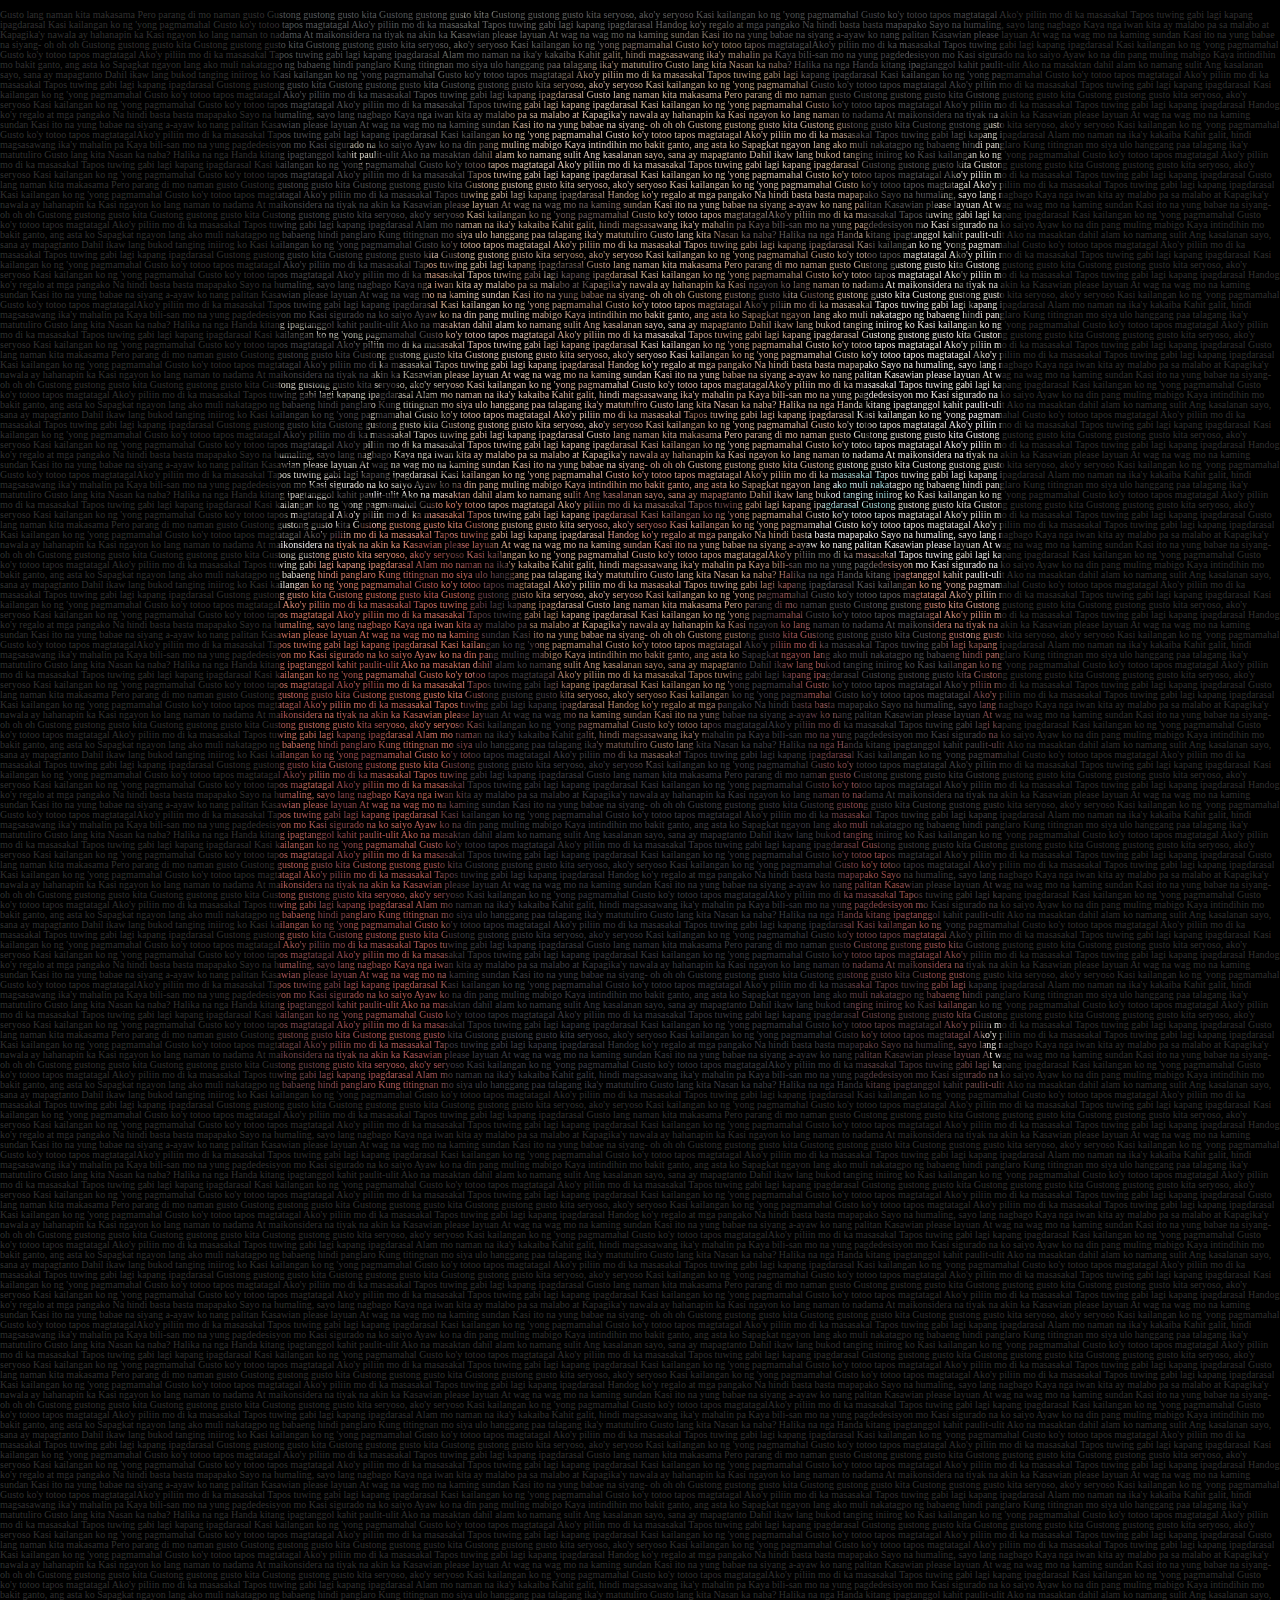
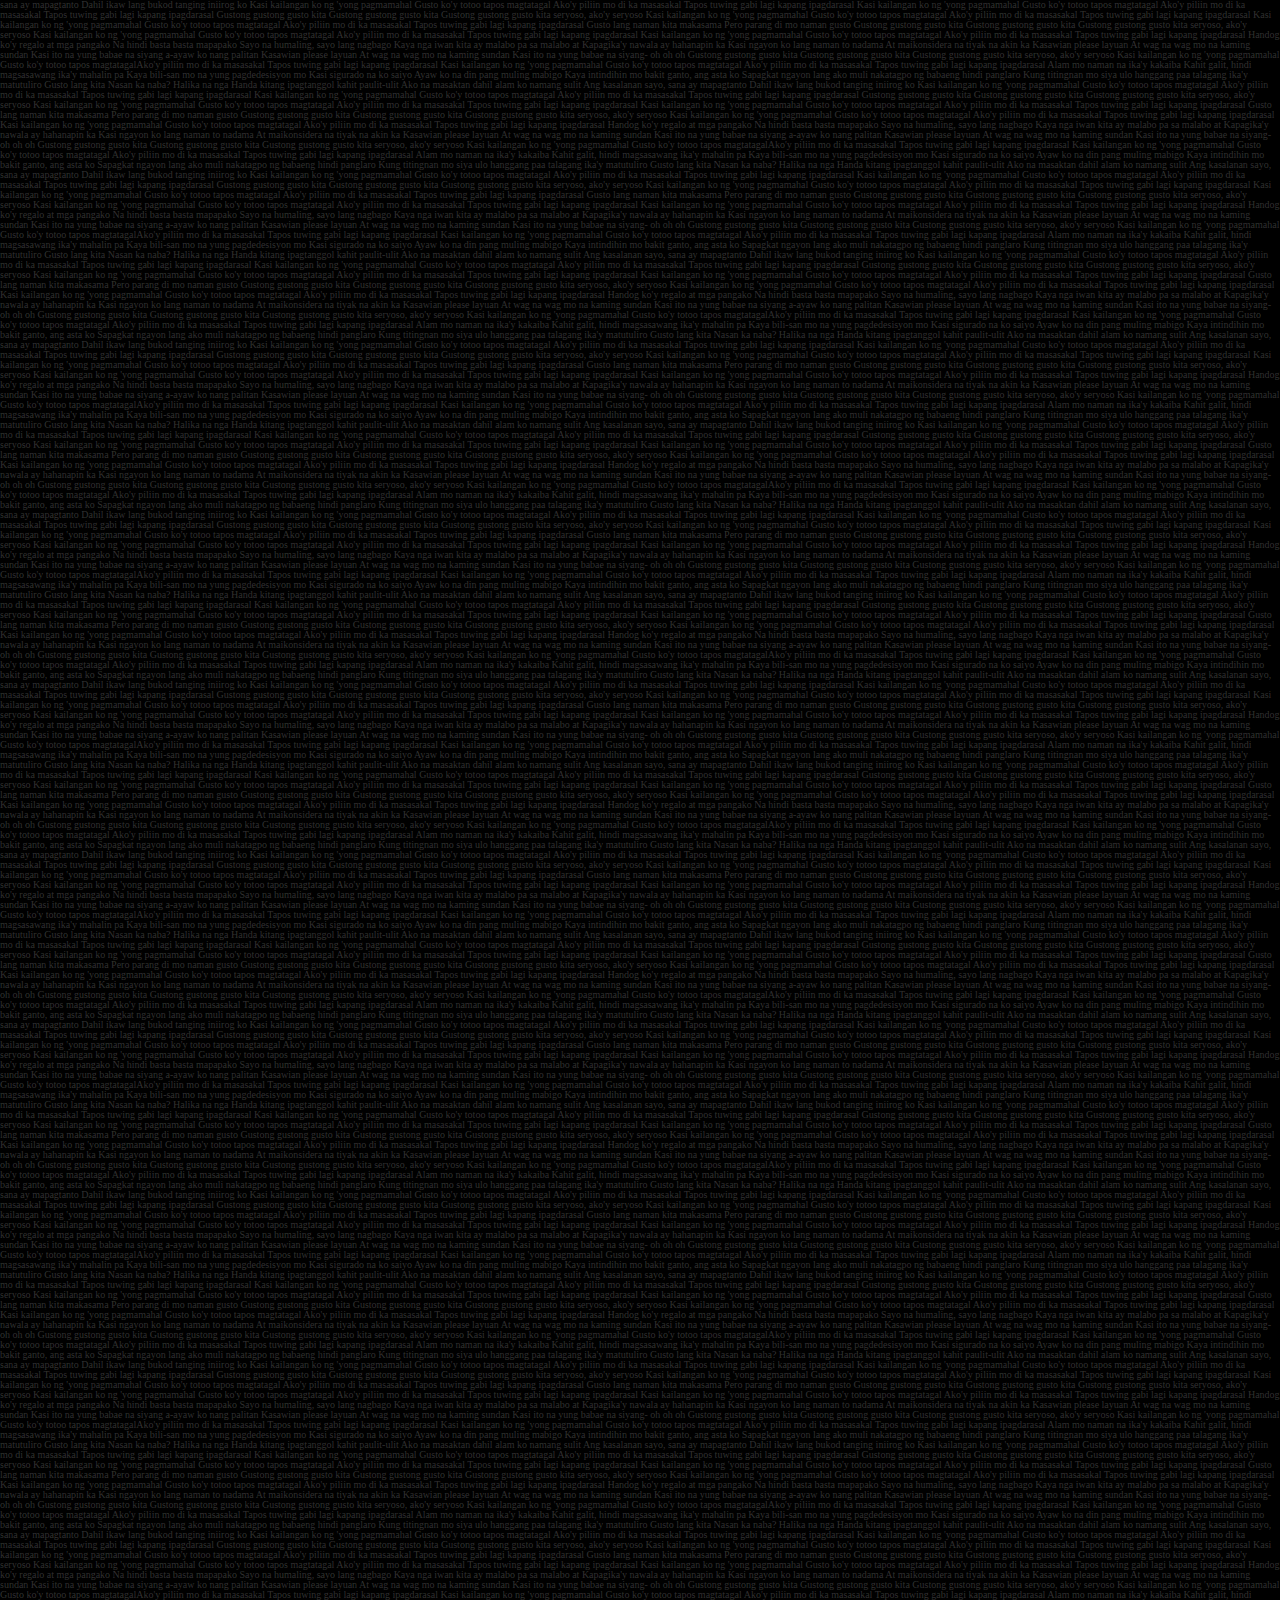
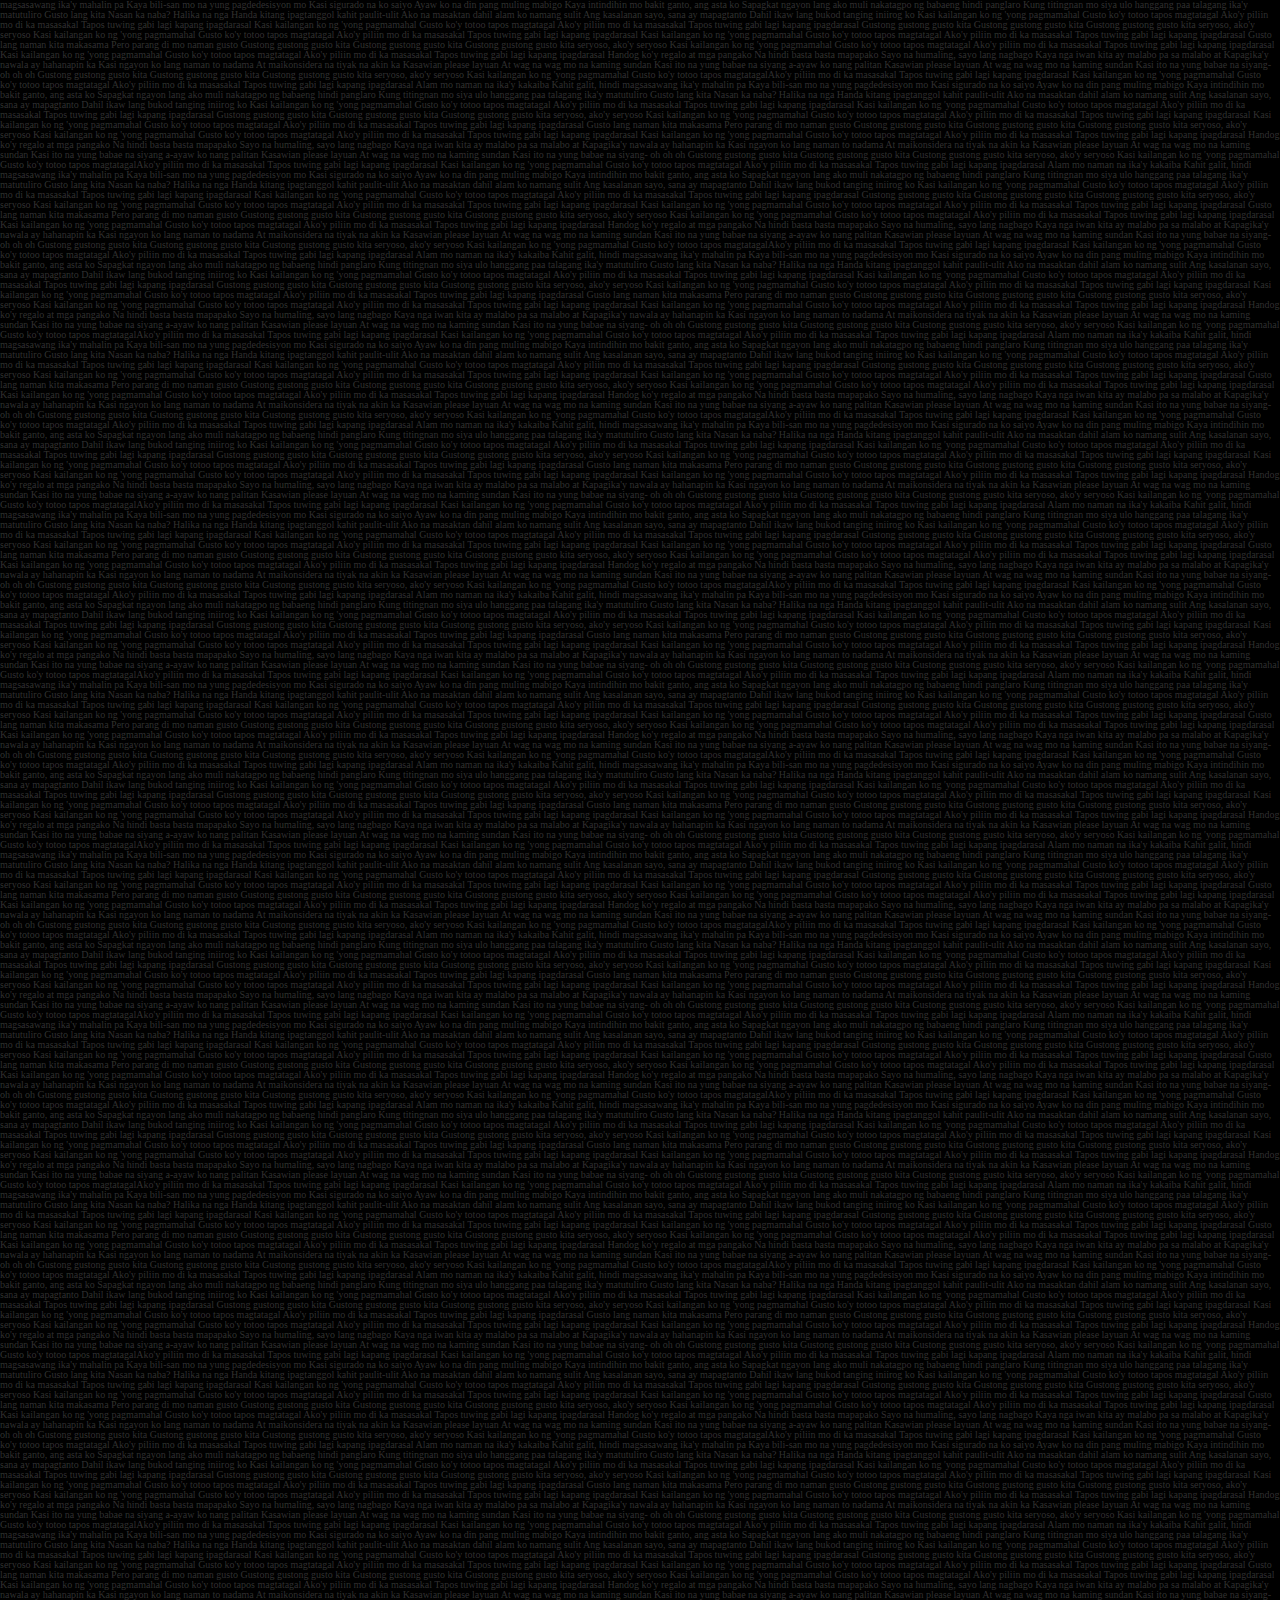
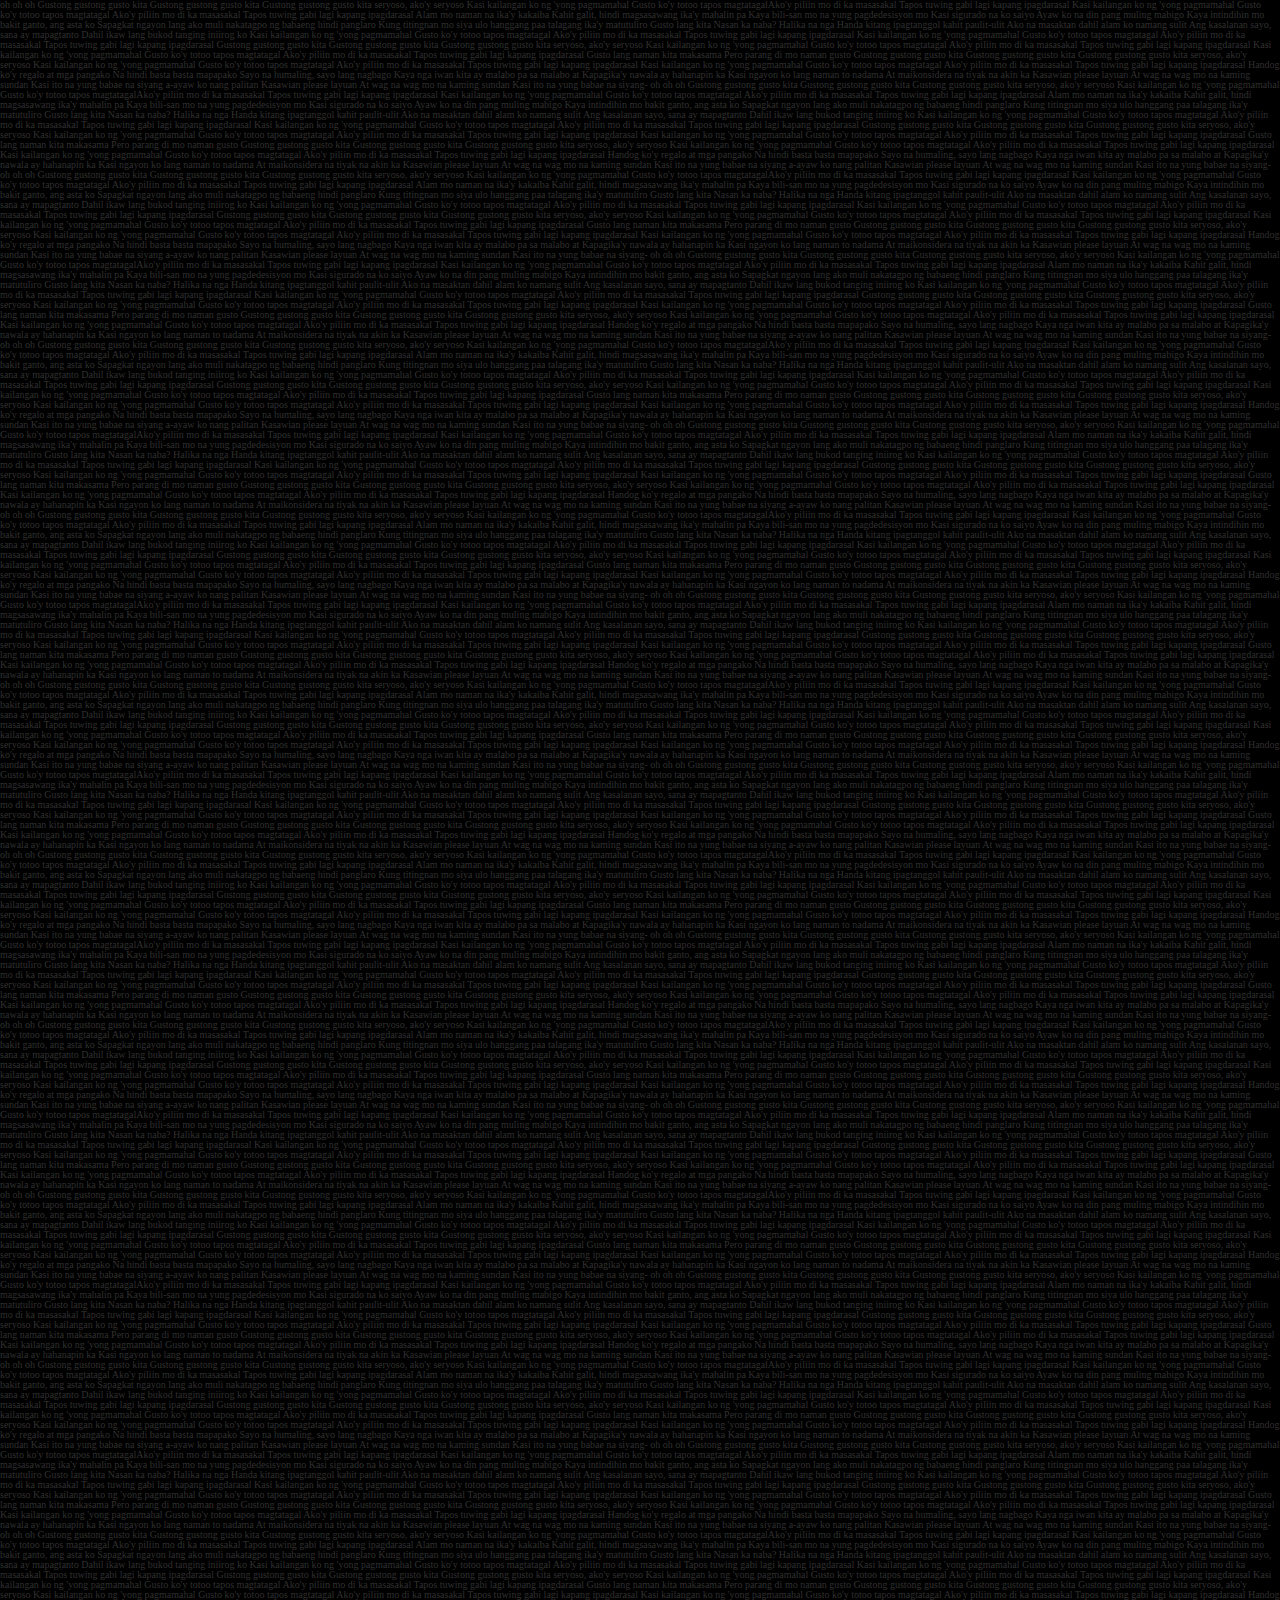
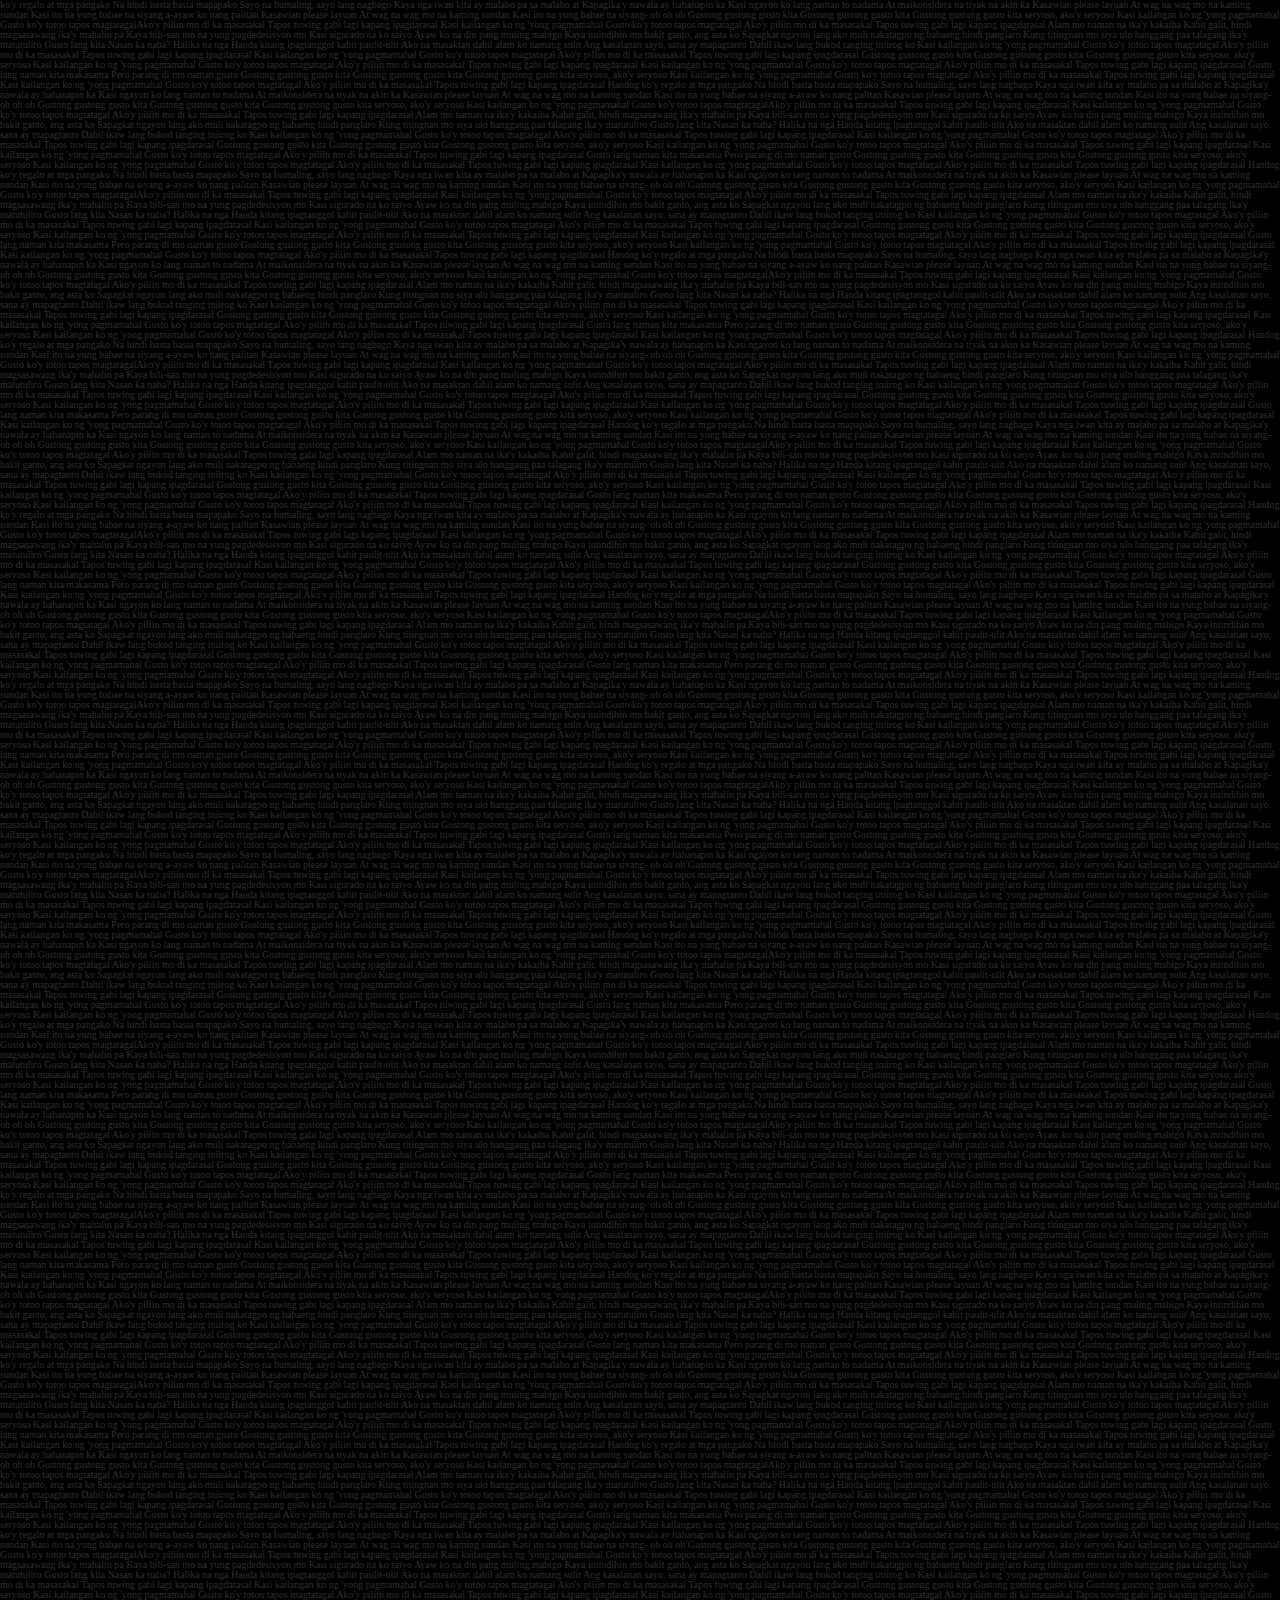
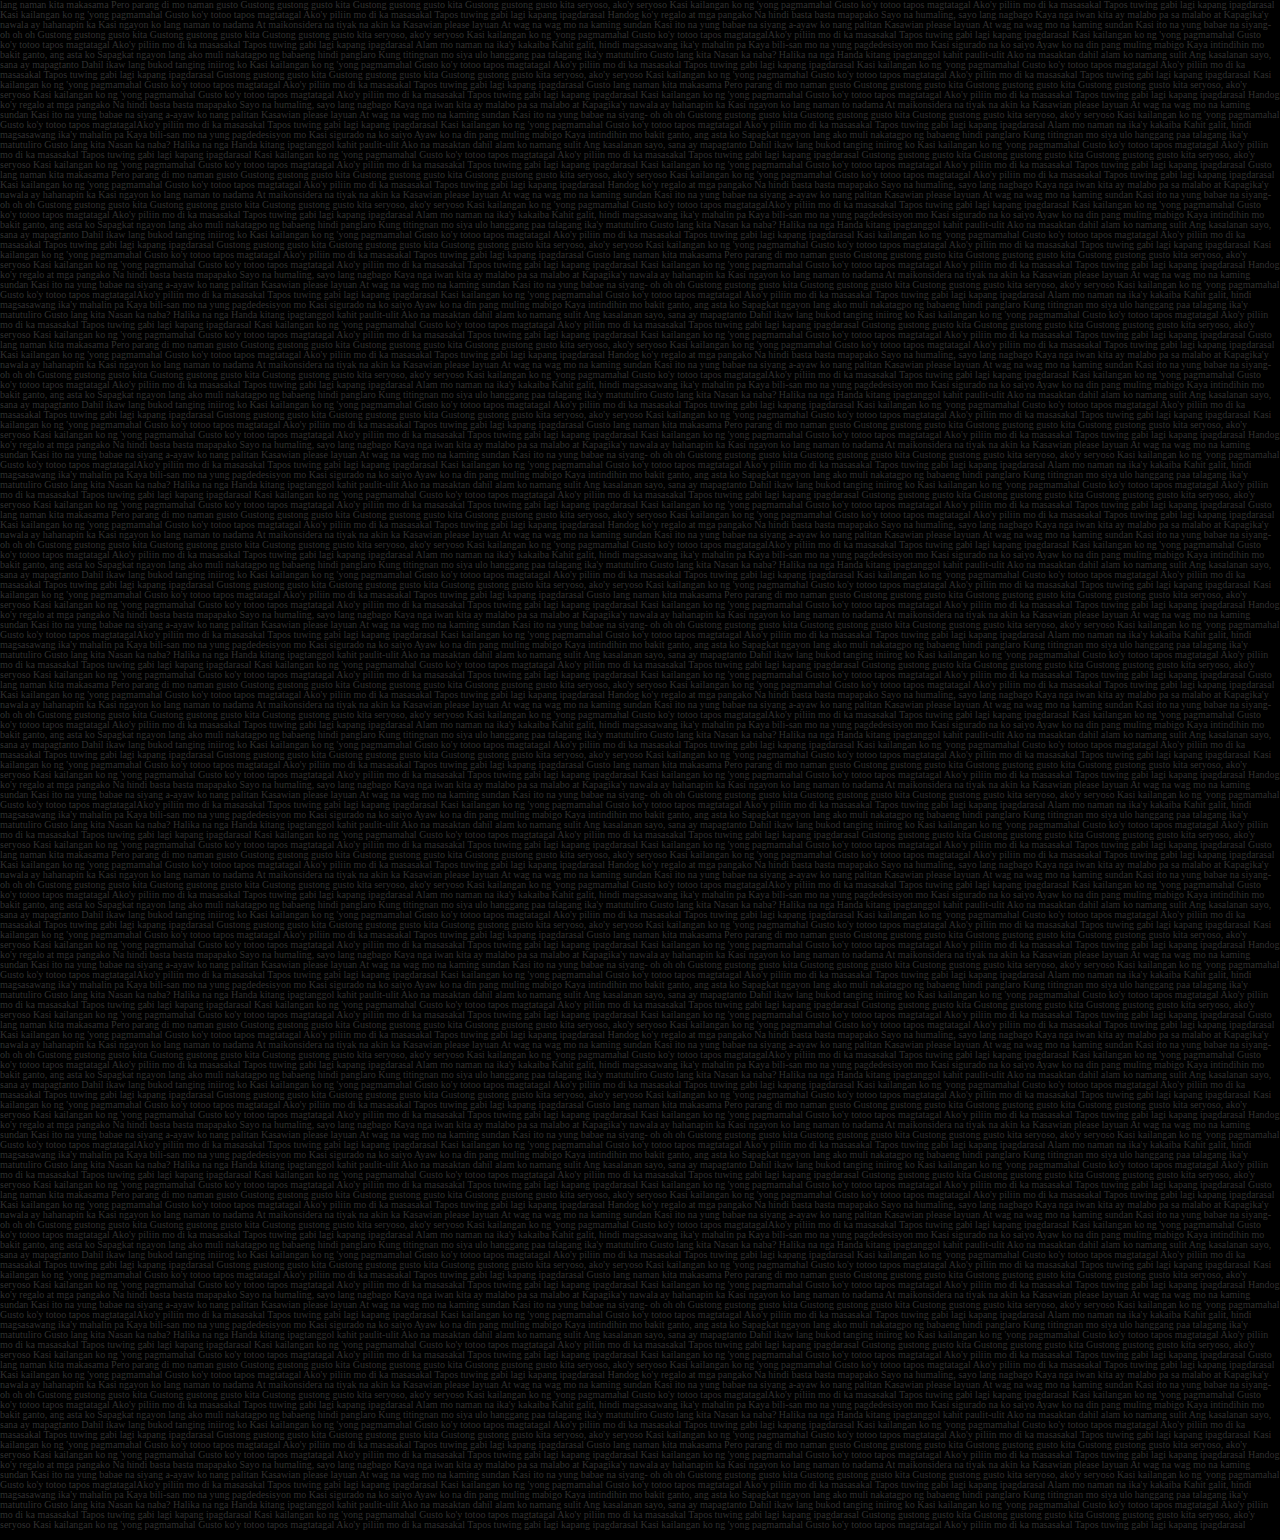
<file: index.html>
<!DOCTYPE html>
<html lang="en">
<head>
	<meta charset="UTF-8">
	<title>Arik Bulaco</title>
	<link rel="stylesheet" href="./main.css">
</head>
<body>
	<p>  Gusto lang naman kita makasama Pero parang di mo naman gusto Gustong gustong gusto kita Gustong gustong gusto kita Gustong gustong gusto kita seryoso, ako'y seryoso Kasi kailangan ko ng 'yong pagmamahal Gusto ko'y totoo tapos magtatagal Ako'y piliin mo di ka masasakal Tapos tuwing gabi lagi kapang ipagdarasal Kasi kailangan ko ng 'yong pagmamahal Gusto ko'y totoo tapos magtatagal Ako'y piliin mo di ka masasakal Tapos tuwing gabi lagi kapang ipagdarasal Handog ko'y regalo at mga pangako Na hindi basta basta mapapako Sayo na humaling, sayo lang nagbago Kaya nga iwan kita ay malabo pa sa malabo at Kapagika'y nawala ay hahanapin ka Kasi ngayon ko lang naman to nadama At maikonsidera na tiyak na akin ka Kasawian please layuan At wag na wag mo na kaming sundan Kasi ito na yung babae na siyang a-ayaw ko nang palitan Kasawian please layuan At wag na wag mo na kaming sundan Kasi ito na yung babae na siyang- oh oh oh Gustong gustong gusto kita Gustong gustong gusto kita Gustong gustong gusto kita seryoso, ako'y seryoso Kasi kailangan ko ng 'yong pagmamahal Gusto ko'y totoo tapos magtatagalAko'y piliin mo di ka masasakal Tapos tuwing gabi lagi kapang ipagdarasal Kasi kailangan ko ng 'yong pagmamahal Gusto ko'y totoo tapos magtatagal Ako'y piliin mo di ka masasakal Tapos tuwing gabi lagi kapang ipagdarasal Alam mo naman na ika'y kakaiba Kahit galit, hindi magsasawang ika'y mahalin pa Kaya bili-san mo na yung pagdedesisyon mo Kasi sigurado na ko saiyo Ayaw ko na din pang muling mabigo Kaya intindihin mo bakit ganto, ang asta ko Sapagkat ngayon lang ako muli nakatagpo ng babaeng hindi panglaro Kung titingnan mo siya ulo hanggang paa talagang ika'y matutuliro Gusto lang kita Nasan ka naba? Halika na nga Handa kitang ipagtanggol kahit paulit-ulit Ako na masaktan dahil alam ko namang sulit Ang kasalanan sayo, sana ay mapagtanto Dahil ikaw lang bukod tanging iniirog ko Kasi kailangan ko ng 'yong pagmamahal Gusto ko'y totoo tapos magtatagal Ako'y piliin mo di ka masasakal Tapos tuwing gabi lagi kapang ipagdarasal Kasi kailangan ko ng 'yong pagmamahal Gusto ko'y totoo tapos magtatagal Ako'y piliin mo di ka masasakal Tapos tuwing gabi lagi kapang ipagdarasal Gustong gustong gusto kita Gustong gustong gusto kita Gustong gustong gusto kita seryoso, ako'y seryoso Kasi kailangan ko ng 'yong pagmamahal Gusto ko'y totoo tapos magtatagal Ako'y piliin mo di ka masasakal Tapos tuwing gabi lagi kapang ipagdarasal Kasi kailangan ko ng 'yong pagmamahal Gusto ko'y totoo tapos magtatagal Ako'y piliin mo di ka masasakal Tapos tuwing gabi lagi kapang ipagdarasal Gusto lang naman kita makasama Pero parang di mo naman gusto Gustong gustong gusto kita Gustong gustong gusto kita Gustong gustong gusto kita seryoso, ako'y seryoso Kasi kailangan ko ng 'yong pagmamahal Gusto ko'y totoo tapos magtatagal Ako'y piliin mo di ka masasakal Tapos tuwing gabi lagi kapang ipagdarasal Kasi kailangan ko ng 'yong pagmamahal Gusto ko'y totoo tapos magtatagal Ako'y piliin mo di ka masasakal Tapos tuwing gabi lagi kapang ipagdarasal Handog ko'y regalo at mga pangako Na hindi basta basta mapapako Sayo na humaling, sayo lang nagbago Kaya nga iwan kita ay malabo pa sa malabo at Kapagika'y nawala ay hahanapin ka Kasi ngayon ko lang naman to nadama At maikonsidera na tiyak na akin ka Kasawian please layuan At wag na wag mo na kaming sundan Kasi ito na yung babae na siyang a-ayaw ko nang palitan Kasawian please layuan At wag na wag mo na kaming sundan Kasi ito na yung babae na siyang- oh oh oh Gustong gustong gusto kita Gustong gustong gusto kita Gustong gustong gusto kita seryoso, ako'y seryoso Kasi kailangan ko ng 'yong pagmamahal Gusto ko'y totoo tapos magtatagalAko'y piliin mo di ka masasakal Tapos tuwing gabi lagi kapang ipagdarasal Kasi kailangan ko ng 'yong pagmamahal Gusto ko'y totoo tapos magtatagal Ako'y piliin mo di ka masasakal Tapos tuwing gabi lagi kapang ipagdarasal Alam mo naman na ika'y kakaiba Kahit galit, hindi magsasawang ika'y mahalin pa Kaya bili-san mo na yung pagdedesisyon mo Kasi sigurado na ko saiyo Ayaw ko na din pang muling mabigo Kaya intindihin mo bakit ganto, ang asta ko Sapagkat ngayon lang ako muli nakatagpo ng babaeng hindi panglaro Kung titingnan mo siya ulo hanggang paa talagang ika'y matutuliro Gusto lang kita Nasan ka naba? Halika na nga Handa kitang ipagtanggol kahit paulit-ulit Ako na masaktan dahil alam ko namang sulit Ang kasalanan sayo, sana ay mapagtanto Dahil ikaw lang bukod tanging iniirog ko Kasi kailangan ko ng 'yong pagmamahal Gusto ko'y totoo tapos magtatagal Ako'y piliin mo di ka masasakal Tapos tuwing gabi lagi kapang ipagdarasal Kasi kailangan ko ng 'yong pagmamahal Gusto ko'y totoo tapos magtatagal Ako'y piliin mo di ka masasakal Tapos tuwing gabi lagi kapang ipagdarasal Gustong gustong gusto kita Gustong gustong gusto kita Gustong gustong gusto kita seryoso, ako'y seryoso Kasi kailangan ko ng 'yong pagmamahal Gusto ko'y totoo tapos magtatagal Ako'y piliin mo di ka masasakal Tapos tuwing gabi lagi kapang ipagdarasal Kasi kailangan ko ng 'yong pagmamahal Gusto ko'y totoo tapos magtatagal Ako'y piliin mo di ka masasakal Tapos tuwing gabi lagi kapang ipagdarasal Gusto lang naman kita makasama Pero parang di mo naman gusto Gustong gustong gusto kita Gustong gustong gusto kita Gustong gustong gusto kita seryoso, ako'y seryoso Kasi kailangan ko ng 'yong pagmamahal Gusto ko'y totoo tapos magtatagal Ako'y piliin mo di ka masasakal Tapos tuwing gabi lagi kapang ipagdarasal Kasi kailangan ko ng 'yong pagmamahal Gusto ko'y totoo tapos magtatagal Ako'y piliin mo di ka masasakal Tapos tuwing gabi lagi kapang ipagdarasal Handog ko'y regalo at mga pangako Na hindi basta basta mapapako Sayo na humaling, sayo lang nagbago Kaya nga iwan kita ay malabo pa sa malabo at Kapagika'y nawala ay hahanapin ka Kasi ngayon ko lang naman to nadama At maikonsidera na tiyak na akin ka Kasawian please layuan At wag na wag mo na kaming sundan Kasi ito na yung babae na siyang a-ayaw ko nang palitan Kasawian please layuan At wag na wag mo na kaming sundan Kasi ito na yung babae na siyang- oh oh oh Gustong gustong gusto kita Gustong gustong gusto kita Gustong gustong gusto kita seryoso, ako'y seryoso Kasi kailangan ko ng 'yong pagmamahal Gusto ko'y totoo tapos magtatagalAko'y piliin mo di ka masasakal Tapos tuwing gabi lagi kapang ipagdarasal Kasi kailangan ko ng 'yong pagmamahal Gusto ko'y totoo tapos magtatagal Ako'y piliin mo di ka masasakal Tapos tuwing gabi lagi kapang ipagdarasal Alam mo naman na ika'y kakaiba Kahit galit, hindi magsasawang ika'y mahalin pa Kaya bili-san mo na yung pagdedesisyon mo Kasi sigurado na ko saiyo Ayaw ko na din pang muling mabigo Kaya intindihin mo bakit ganto, ang asta ko Sapagkat ngayon lang ako muli nakatagpo ng babaeng hindi panglaro Kung titingnan mo siya ulo hanggang paa talagang ika'y matutuliro Gusto lang kita Nasan ka naba? Halika na nga Handa kitang ipagtanggol kahit paulit-ulit Ako na masaktan dahil alam ko namang sulit Ang kasalanan sayo, sana ay mapagtanto Dahil ikaw lang bukod tanging iniirog ko Kasi kailangan ko ng 'yong pagmamahal Gusto ko'y totoo tapos magtatagal Ako'y piliin mo di ka masasakal Tapos tuwing gabi lagi kapang ipagdarasal Kasi kailangan ko ng 'yong pagmamahal Gusto ko'y totoo tapos magtatagal Ako'y piliin mo di ka masasakal Tapos tuwing gabi lagi kapang ipagdarasal Gustong gustong gusto kita Gustong gustong gusto kita Gustong gustong gusto kita seryoso, ako'y seryoso Kasi kailangan ko ng 'yong pagmamahal Gusto ko'y totoo tapos magtatagal Ako'y piliin mo di ka masasakal Tapos tuwing gabi lagi kapang ipagdarasal Kasi kailangan ko ng 'yong pagmamahal Gusto ko'y totoo tapos magtatagal Ako'y piliin mo di ka masasakal Tapos tuwing gabi lagi kapang ipagdarasal Gusto lang naman kita makasama Pero parang di mo naman gusto Gustong gustong gusto kita Gustong gustong gusto kita Gustong gustong gusto kita seryoso, ako'y seryoso Kasi kailangan ko ng 'yong pagmamahal Gusto ko'y totoo tapos magtatagal Ako'y piliin mo di ka masasakal Tapos tuwing gabi lagi kapang ipagdarasal Kasi kailangan ko ng 'yong pagmamahal Gusto ko'y totoo tapos magtatagal Ako'y piliin mo di ka masasakal Tapos tuwing gabi lagi kapang ipagdarasal Handog ko'y regalo at mga pangako Na hindi basta basta mapapako Sayo na humaling, sayo lang nagbago Kaya nga iwan kita ay malabo pa sa malabo at Kapagika'y nawala ay hahanapin ka Kasi ngayon ko lang naman to nadama At maikonsidera na tiyak na akin ka Kasawian please layuan At wag na wag mo na kaming sundan Kasi ito na yung babae na siyang a-ayaw ko nang palitan Kasawian please layuan At wag na wag mo na kaming sundan Kasi ito na yung babae na siyang- oh oh oh Gustong gustong gusto kita Gustong gustong gusto kita Gustong gustong gusto kita seryoso, ako'y seryoso Kasi kailangan ko ng 'yong pagmamahal Gusto ko'y totoo tapos magtatagalAko'y piliin mo di ka masasakal Tapos tuwing gabi lagi kapang ipagdarasal Kasi kailangan ko ng 'yong pagmamahal Gusto ko'y totoo tapos magtatagal Ako'y piliin mo di ka masasakal Tapos tuwing gabi lagi kapang ipagdarasal Alam mo naman na ika'y kakaiba Kahit galit, hindi magsasawang ika'y mahalin pa Kaya bili-san mo na yung pagdedesisyon mo Kasi sigurado na ko saiyo Ayaw ko na din pang muling mabigo Kaya intindihin mo bakit ganto, ang asta ko Sapagkat ngayon lang ako muli nakatagpo ng babaeng hindi panglaro Kung titingnan mo siya ulo hanggang paa talagang ika'y matutuliro Gusto lang kita Nasan ka naba? Halika na nga Handa kitang ipagtanggol kahit paulit-ulit Ako na masaktan dahil alam ko namang sulit Ang kasalanan sayo, sana ay mapagtanto Dahil ikaw lang bukod tanging iniirog ko Kasi kailangan ko ng 'yong pagmamahal Gusto ko'y totoo tapos magtatagal Ako'y piliin mo di ka masasakal Tapos tuwing gabi lagi kapang ipagdarasal Kasi kailangan ko ng 'yong pagmamahal Gusto ko'y totoo tapos magtatagal Ako'y piliin mo di ka masasakal Tapos tuwing gabi lagi kapang ipagdarasal Gustong gustong gusto kita Gustong gustong gusto kita Gustong gustong gusto kita seryoso, ako'y seryoso Kasi kailangan ko ng 'yong pagmamahal Gusto ko'y totoo tapos magtatagal Ako'y piliin mo di ka masasakal Tapos tuwing gabi lagi kapang ipagdarasal Kasi kailangan ko ng 'yong pagmamahal Gusto ko'y totoo tapos magtatagal Ako'y piliin mo di ka masasakal Tapos tuwing gabi lagi kapang ipagdarasal Gusto lang naman kita makasama Pero parang di mo naman gusto Gustong gustong gusto kita Gustong gustong gusto kita Gustong gustong gusto kita seryoso, ako'y seryoso Kasi kailangan ko ng 'yong pagmamahal Gusto ko'y totoo tapos magtatagal Ako'y piliin mo di ka masasakal Tapos tuwing gabi lagi kapang ipagdarasal Kasi kailangan ko ng 'yong pagmamahal Gusto ko'y totoo tapos magtatagal Ako'y piliin mo di ka masasakal Tapos tuwing gabi lagi kapang ipagdarasal Handog ko'y regalo at mga pangako Na hindi basta basta mapapako Sayo na humaling, sayo lang nagbago Kaya nga iwan kita ay malabo pa sa malabo at Kapagika'y nawala ay hahanapin ka Kasi ngayon ko lang naman to nadama At maikonsidera na tiyak na akin ka Kasawian please layuan At wag na wag mo na kaming sundan Kasi ito na yung babae na siyang a-ayaw ko nang palitan Kasawian please layuan At wag na wag mo na kaming sundan Kasi ito na yung babae na siyang- oh oh oh Gustong gustong gusto kita Gustong gustong gusto kita Gustong gustong gusto kita seryoso, ako'y seryoso Kasi kailangan ko ng 'yong pagmamahal Gusto ko'y totoo tapos magtatagalAko'y piliin mo di ka masasakal Tapos tuwing gabi lagi kapang ipagdarasal Kasi kailangan ko ng 'yong pagmamahal Gusto ko'y totoo tapos magtatagal Ako'y piliin mo di ka masasakal Tapos tuwing gabi lagi kapang ipagdarasal Alam mo naman na ika'y kakaiba Kahit galit, hindi magsasawang ika'y mahalin pa Kaya bili-san mo na yung pagdedesisyon mo Kasi sigurado na ko saiyo Ayaw ko na din pang muling mabigo Kaya intindihin mo bakit ganto, ang asta ko Sapagkat ngayon lang ako muli nakatagpo ng babaeng hindi panglaro Kung titingnan mo siya ulo hanggang paa talagang ika'y matutuliro Gusto lang kita Nasan ka naba? Halika na nga Handa kitang ipagtanggol kahit paulit-ulit Ako na masaktan dahil alam ko namang sulit Ang kasalanan sayo, sana ay mapagtanto Dahil ikaw lang bukod tanging iniirog ko Kasi kailangan ko ng 'yong pagmamahal Gusto ko'y totoo tapos magtatagal Ako'y piliin mo di ka masasakal Tapos tuwing gabi lagi kapang ipagdarasal Kasi kailangan ko ng 'yong pagmamahal Gusto ko'y totoo tapos magtatagal Ako'y piliin mo di ka masasakal Tapos tuwing gabi lagi kapang ipagdarasal Gustong gustong gusto kita Gustong gustong gusto kita Gustong gustong gusto kita seryoso, ako'y seryoso Kasi kailangan ko ng 'yong pagmamahal Gusto ko'y totoo tapos magtatagal Ako'y piliin mo di ka masasakal Tapos tuwing gabi lagi kapang ipagdarasal Kasi kailangan ko ng 'yong pagmamahal Gusto ko'y totoo tapos magtatagal Ako'y piliin mo di ka masasakal Tapos tuwing gabi lagi kapang ipagdarasal Gusto lang naman kita makasama Pero parang di mo naman gusto Gustong gustong gusto kita Gustong gustong gusto kita Gustong gustong gusto kita seryoso, ako'y seryoso Kasi kailangan ko ng 'yong pagmamahal Gusto ko'y totoo tapos magtatagal Ako'y piliin mo di ka masasakal Tapos tuwing gabi lagi kapang ipagdarasal Kasi kailangan ko ng 'yong pagmamahal Gusto ko'y totoo tapos magtatagal Ako'y piliin mo di ka masasakal Tapos tuwing gabi lagi kapang ipagdarasal Handog ko'y regalo at mga pangako Na hindi basta basta mapapako Sayo na humaling, sayo lang nagbago Kaya nga iwan kita ay malabo pa sa malabo at Kapagika'y nawala ay hahanapin ka Kasi ngayon ko lang naman to nadama At maikonsidera na tiyak na akin ka Kasawian please layuan At wag na wag mo na kaming sundan Kasi ito na yung babae na siyang a-ayaw ko nang palitan Kasawian please layuan At wag na wag mo na kaming sundan Kasi ito na yung babae na siyang- oh oh oh Gustong gustong gusto kita Gustong gustong gusto kita Gustong gustong gusto kita seryoso, ako'y seryoso Kasi kailangan ko ng 'yong pagmamahal Gusto ko'y totoo tapos magtatagalAko'y piliin mo di ka masasakal Tapos tuwing gabi lagi kapang ipagdarasal Kasi kailangan ko ng 'yong pagmamahal Gusto ko'y totoo tapos magtatagal Ako'y piliin mo di ka masasakal Tapos tuwing gabi lagi kapang ipagdarasal Alam mo naman na ika'y kakaiba Kahit galit, hindi magsasawang ika'y mahalin pa Kaya bili-san mo na yung pagdedesisyon mo Kasi sigurado na ko saiyo Ayaw ko na din pang muling mabigo Kaya intindihin mo bakit ganto, ang asta ko Sapagkat ngayon lang ako muli nakatagpo ng babaeng hindi panglaro Kung titingnan mo siya ulo hanggang paa talagang ika'y matutuliro Gusto lang kita Nasan ka naba? Halika na nga Handa kitang ipagtanggol kahit paulit-ulit Ako na masaktan dahil alam ko namang sulit Ang kasalanan sayo, sana ay mapagtanto Dahil ikaw lang bukod tanging iniirog ko Kasi kailangan ko ng 'yong pagmamahal Gusto ko'y totoo tapos magtatagal Ako'y piliin mo di ka masasakal Tapos tuwing gabi lagi kapang ipagdarasal Kasi kailangan ko ng 'yong pagmamahal Gusto ko'y totoo tapos magtatagal Ako'y piliin mo di ka masasakal Tapos tuwing gabi lagi kapang ipagdarasal Gustong gustong gusto kita Gustong gustong gusto kita Gustong gustong gusto kita seryoso, ako'y seryoso Kasi kailangan ko ng 'yong pagmamahal Gusto ko'y totoo tapos magtatagal Ako'y piliin mo di ka masasakal Tapos tuwing gabi lagi kapang ipagdarasal Kasi kailangan ko ng 'yong pagmamahal Gusto ko'y totoo tapos magtatagal Ako'y piliin mo di ka masasakal Tapos tuwing gabi lagi kapang ipagdarasal Gusto lang naman kita makasama Pero parang di mo naman gusto Gustong gustong gusto kita Gustong gustong gusto kita Gustong gustong gusto kita seryoso, ako'y seryoso Kasi kailangan ko ng 'yong pagmamahal Gusto ko'y totoo tapos magtatagal Ako'y piliin mo di ka masasakal Tapos tuwing gabi lagi kapang ipagdarasal Kasi kailangan ko ng 'yong pagmamahal Gusto ko'y totoo tapos magtatagal Ako'y piliin mo di ka masasakal Tapos tuwing gabi lagi kapang ipagdarasal Handog ko'y regalo at mga pangako Na hindi basta basta mapapako Sayo na humaling, sayo lang nagbago Kaya nga iwan kita ay malabo pa sa malabo at Kapagika'y nawala ay hahanapin ka Kasi ngayon ko lang naman to nadama At maikonsidera na tiyak na akin ka Kasawian please layuan At wag na wag mo na kaming sundan Kasi ito na yung babae na siyang a-ayaw ko nang palitan Kasawian please layuan At wag na wag mo na kaming sundan Kasi ito na yung babae na siyang- oh oh oh Gustong gustong gusto kita Gustong gustong gusto kita Gustong gustong gusto kita seryoso, ako'y seryoso Kasi kailangan ko ng 'yong pagmamahal Gusto ko'y totoo tapos magtatagalAko'y piliin mo di ka masasakal Tapos tuwing gabi lagi kapang ipagdarasal Kasi kailangan ko ng 'yong pagmamahal Gusto ko'y totoo tapos magtatagal Ako'y piliin mo di ka masasakal Tapos tuwing gabi lagi kapang ipagdarasal Alam mo naman na ika'y kakaiba Kahit galit, hindi magsasawang ika'y mahalin pa Kaya bili-san mo na yung pagdedesisyon mo Kasi sigurado na ko saiyo Ayaw ko na din pang muling mabigo Kaya intindihin mo bakit ganto, ang asta ko Sapagkat ngayon lang ako muli nakatagpo ng babaeng hindi panglaro Kung titingnan mo siya ulo hanggang paa talagang ika'y matutuliro Gusto lang kita Nasan ka naba? Halika na nga Handa kitang ipagtanggol kahit paulit-ulit Ako na masaktan dahil alam ko namang sulit Ang kasalanan sayo, sana ay mapagtanto Dahil ikaw lang bukod tanging iniirog ko Kasi kailangan ko ng 'yong pagmamahal Gusto ko'y totoo tapos magtatagal Ako'y piliin mo di ka masasakal Tapos tuwing gabi lagi kapang ipagdarasal Kasi kailangan ko ng 'yong pagmamahal Gusto ko'y totoo tapos magtatagal Ako'y piliin mo di ka masasakal Tapos tuwing gabi lagi kapang ipagdarasal Gustong gustong gusto kita Gustong gustong gusto kita Gustong gustong gusto kita seryoso, ako'y seryoso Kasi kailangan ko ng 'yong pagmamahal Gusto ko'y totoo tapos magtatagal Ako'y piliin mo di ka masasakal Tapos tuwing gabi lagi kapang ipagdarasal Kasi kailangan ko ng 'yong pagmamahal Gusto ko'y totoo tapos magtatagal Ako'y piliin mo di ka masasakal Tapos tuwing gabi lagi kapang ipagdarasal Gusto lang naman kita makasama Pero parang di mo naman gusto Gustong gustong gusto kita Gustong gustong gusto kita Gustong gustong gusto kita seryoso, ako'y seryoso Kasi kailangan ko ng 'yong pagmamahal Gusto ko'y totoo tapos magtatagal Ako'y piliin mo di ka masasakal Tapos tuwing gabi lagi kapang ipagdarasal Kasi kailangan ko ng 'yong pagmamahal Gusto ko'y totoo tapos magtatagal Ako'y piliin mo di ka masasakal Tapos tuwing gabi lagi kapang ipagdarasal Handog ko'y regalo at mga pangako Na hindi basta basta mapapako Sayo na humaling, sayo lang nagbago Kaya nga iwan kita ay malabo pa sa malabo at Kapagika'y nawala ay hahanapin ka Kasi ngayon ko lang naman to nadama At maikonsidera na tiyak na akin ka Kasawian please layuan At wag na wag mo na kaming sundan Kasi ito na yung babae na siyang a-ayaw ko nang palitan Kasawian please layuan At wag na wag mo na kaming sundan Kasi ito na yung babae na siyang- oh oh oh Gustong gustong gusto kita Gustong gustong gusto kita Gustong gustong gusto kita seryoso, ako'y seryoso Kasi kailangan ko ng 'yong pagmamahal Gusto ko'y totoo tapos magtatagalAko'y piliin mo di ka masasakal Tapos tuwing gabi lagi kapang ipagdarasal Kasi kailangan ko ng 'yong pagmamahal Gusto ko'y totoo tapos magtatagal Ako'y piliin mo di ka masasakal Tapos tuwing gabi lagi kapang ipagdarasal Alam mo naman na ika'y kakaiba Kahit galit, hindi magsasawang ika'y mahalin pa Kaya bili-san mo na yung pagdedesisyon mo Kasi sigurado na ko saiyo Ayaw ko na din pang muling mabigo Kaya intindihin mo bakit ganto, ang asta ko Sapagkat ngayon lang ako muli nakatagpo ng babaeng hindi panglaro Kung titingnan mo siya ulo hanggang paa talagang ika'y matutuliro Gusto lang kita Nasan ka naba? Halika na nga Handa kitang ipagtanggol kahit paulit-ulit Ako na masaktan dahil alam ko namang sulit Ang kasalanan sayo, sana ay mapagtanto Dahil ikaw lang bukod tanging iniirog ko Kasi kailangan ko ng 'yong pagmamahal Gusto ko'y totoo tapos magtatagal Ako'y piliin mo di ka masasakal Tapos tuwing gabi lagi kapang ipagdarasal Kasi kailangan ko ng 'yong pagmamahal Gusto ko'y totoo tapos magtatagal Ako'y piliin mo di ka masasakal Tapos tuwing gabi lagi kapang ipagdarasal Gustong gustong gusto kita Gustong gustong gusto kita Gustong gustong gusto kita seryoso, ako'y seryoso Kasi kailangan ko ng 'yong pagmamahal Gusto ko'y totoo tapos magtatagal Ako'y piliin mo di ka masasakal Tapos tuwing gabi lagi kapang ipagdarasal Kasi kailangan ko ng 'yong pagmamahal Gusto ko'y totoo tapos magtatagal Ako'y piliin mo di ka masasakal Tapos tuwing gabi lagi kapang ipagdarasal Gusto lang naman kita makasama Pero parang di mo naman gusto Gustong gustong gusto kita Gustong gustong gusto kita Gustong gustong gusto kita seryoso, ako'y seryoso Kasi kailangan ko ng 'yong pagmamahal Gusto ko'y totoo tapos magtatagal Ako'y piliin mo di ka masasakal Tapos tuwing gabi lagi kapang ipagdarasal Kasi kailangan ko ng 'yong pagmamahal Gusto ko'y totoo tapos magtatagal Ako'y piliin mo di ka masasakal Tapos tuwing gabi lagi kapang ipagdarasal Handog ko'y regalo at mga pangako Na hindi basta basta mapapako Sayo na humaling, sayo lang nagbago Kaya nga iwan kita ay malabo pa sa malabo at Kapagika'y nawala ay hahanapin ka Kasi ngayon ko lang naman to nadama At maikonsidera na tiyak na akin ka Kasawian please layuan At wag na wag mo na kaming sundan Kasi ito na yung babae na siyang a-ayaw ko nang palitan Kasawian please layuan At wag na wag mo na kaming sundan Kasi ito na yung babae na siyang- oh oh oh Gustong gustong gusto kita Gustong gustong gusto kita Gustong gustong gusto kita seryoso, ako'y seryoso Kasi kailangan ko ng 'yong pagmamahal Gusto ko'y totoo tapos magtatagalAko'y piliin mo di ka masasakal Tapos tuwing gabi lagi kapang ipagdarasal Kasi kailangan ko ng 'yong pagmamahal Gusto ko'y totoo tapos magtatagal Ako'y piliin mo di ka masasakal Tapos tuwing gabi lagi kapang ipagdarasal Alam mo naman na ika'y kakaiba Kahit galit, hindi magsasawang ika'y mahalin pa Kaya bili-san mo na yung pagdedesisyon mo Kasi sigurado na ko saiyo Ayaw ko na din pang muling mabigo Kaya intindihin mo bakit ganto, ang asta ko Sapagkat ngayon lang ako muli nakatagpo ng babaeng hindi panglaro Kung titingnan mo siya ulo hanggang paa talagang ika'y matutuliro Gusto lang kita Nasan ka naba? Halika na nga Handa kitang ipagtanggol kahit paulit-ulit Ako na masaktan dahil alam ko namang sulit Ang kasalanan sayo, sana ay mapagtanto Dahil ikaw lang bukod tanging iniirog ko Kasi kailangan ko ng 'yong pagmamahal Gusto ko'y totoo tapos magtatagal Ako'y piliin mo di ka masasakal Tapos tuwing gabi lagi kapang ipagdarasal Kasi kailangan ko ng 'yong pagmamahal Gusto ko'y totoo tapos magtatagal Ako'y piliin mo di ka masasakal Tapos tuwing gabi lagi kapang ipagdarasal Gustong gustong gusto kita Gustong gustong gusto kita Gustong gustong gusto kita seryoso, ako'y seryoso Kasi kailangan ko ng 'yong pagmamahal Gusto ko'y totoo tapos magtatagal Ako'y piliin mo di ka masasakal Tapos tuwing gabi lagi kapang ipagdarasal Kasi kailangan ko ng 'yong pagmamahal Gusto ko'y totoo tapos magtatagal Ako'y piliin mo di ka masasakal Tapos tuwing gabi lagi kapang ipagdarasal Gusto lang naman kita makasama Pero parang di mo naman gusto Gustong gustong gusto kita Gustong gustong gusto kita Gustong gustong gusto kita seryoso, ako'y seryoso Kasi kailangan ko ng 'yong pagmamahal Gusto ko'y totoo tapos magtatagal Ako'y piliin mo di ka masasakal Tapos tuwing gabi lagi kapang ipagdarasal Kasi kailangan ko ng 'yong pagmamahal Gusto ko'y totoo tapos magtatagal Ako'y piliin mo di ka masasakal Tapos tuwing gabi lagi kapang ipagdarasal Handog ko'y regalo at mga pangako Na hindi basta basta mapapako Sayo na humaling, sayo lang nagbago Kaya nga iwan kita ay malabo pa sa malabo at Kapagika'y nawala ay hahanapin ka Kasi ngayon ko lang naman to nadama At maikonsidera na tiyak na akin ka Kasawian please layuan At wag na wag mo na kaming sundan Kasi ito na yung babae na siyang a-ayaw ko nang palitan Kasawian please layuan At wag na wag mo na kaming sundan Kasi ito na yung babae na siyang- oh oh oh Gustong gustong gusto kita Gustong gustong gusto kita Gustong gustong gusto kita seryoso, ako'y seryoso Kasi kailangan ko ng 'yong pagmamahal Gusto ko'y totoo tapos magtatagalAko'y piliin mo di ka masasakal Tapos tuwing gabi lagi kapang ipagdarasal Kasi kailangan ko ng 'yong pagmamahal Gusto ko'y totoo tapos magtatagal Ako'y piliin mo di ka masasakal Tapos tuwing gabi lagi kapang ipagdarasal Alam mo naman na ika'y kakaiba Kahit galit, hindi magsasawang ika'y mahalin pa Kaya bili-san mo na yung pagdedesisyon mo Kasi sigurado na ko saiyo Ayaw ko na din pang muling mabigo Kaya intindihin mo bakit ganto, ang asta ko Sapagkat ngayon lang ako muli nakatagpo ng babaeng hindi panglaro Kung titingnan mo siya ulo hanggang paa talagang ika'y matutuliro Gusto lang kita Nasan ka naba? Halika na nga Handa kitang ipagtanggol kahit paulit-ulit Ako na masaktan dahil alam ko namang sulit Ang kasalanan sayo, sana ay mapagtanto Dahil ikaw lang bukod tanging iniirog ko Kasi kailangan ko ng 'yong pagmamahal Gusto ko'y totoo tapos magtatagal Ako'y piliin mo di ka masasakal Tapos tuwing gabi lagi kapang ipagdarasal Kasi kailangan ko ng 'yong pagmamahal Gusto ko'y totoo tapos magtatagal Ako'y piliin mo di ka masasakal Tapos tuwing gabi lagi kapang ipagdarasal Gustong gustong gusto kita Gustong gustong gusto kita Gustong gustong gusto kita seryoso, ako'y seryoso Kasi kailangan ko ng 'yong pagmamahal Gusto ko'y totoo tapos magtatagal Ako'y piliin mo di ka masasakal Tapos tuwing gabi lagi kapang ipagdarasal Kasi kailangan ko ng 'yong pagmamahal Gusto ko'y totoo tapos magtatagal Ako'y piliin mo di ka masasakal Tapos tuwing gabi lagi kapang ipagdarasal Gusto lang naman kita makasama Pero parang di mo naman gusto Gustong gustong gusto kita Gustong gustong gusto kita Gustong gustong gusto kita seryoso, ako'y seryoso Kasi kailangan ko ng 'yong pagmamahal Gusto ko'y totoo tapos magtatagal Ako'y piliin mo di ka masasakal Tapos tuwing gabi lagi kapang ipagdarasal Kasi kailangan ko ng 'yong pagmamahal Gusto ko'y totoo tapos magtatagal Ako'y piliin mo di ka masasakal Tapos tuwing gabi lagi kapang ipagdarasal Handog ko'y regalo at mga pangako Na hindi basta basta mapapako Sayo na humaling, sayo lang nagbago Kaya nga iwan kita ay malabo pa sa malabo at Kapagika'y nawala ay hahanapin ka Kasi ngayon ko lang naman to nadama At maikonsidera na tiyak na akin ka Kasawian please layuan At wag na wag mo na kaming sundan Kasi ito na yung babae na siyang a-ayaw ko nang palitan Kasawian please layuan At wag na wag mo na kaming sundan Kasi ito na yung babae na siyang- oh oh oh Gustong gustong gusto kita Gustong gustong gusto kita Gustong gustong gusto kita seryoso, ako'y seryoso Kasi kailangan ko ng 'yong pagmamahal Gusto ko'y totoo tapos magtatagalAko'y piliin mo di ka masasakal Tapos tuwing gabi lagi kapang ipagdarasal Kasi kailangan ko ng 'yong pagmamahal Gusto ko'y totoo tapos magtatagal Ako'y piliin mo di ka masasakal Tapos tuwing gabi lagi kapang ipagdarasal Alam mo naman na ika'y kakaiba Kahit galit, hindi magsasawang ika'y mahalin pa Kaya bili-san mo na yung pagdedesisyon mo Kasi sigurado na ko saiyo Ayaw ko na din pang muling mabigo Kaya intindihin mo bakit ganto, ang asta ko Sapagkat ngayon lang ako muli nakatagpo ng babaeng hindi panglaro Kung titingnan mo siya ulo hanggang paa talagang ika'y matutuliro Gusto lang kita Nasan ka naba? Halika na nga Handa kitang ipagtanggol kahit paulit-ulit Ako na masaktan dahil alam ko namang sulit Ang kasalanan sayo, sana ay mapagtanto Dahil ikaw lang bukod tanging iniirog ko Kasi kailangan ko ng 'yong pagmamahal Gusto ko'y totoo tapos magtatagal Ako'y piliin mo di ka masasakal Tapos tuwing gabi lagi kapang ipagdarasal Kasi kailangan ko ng 'yong pagmamahal Gusto ko'y totoo tapos magtatagal Ako'y piliin mo di ka masasakal Tapos tuwing gabi lagi kapang ipagdarasal Gustong gustong gusto kita Gustong gustong gusto kita Gustong gustong gusto kita seryoso, ako'y seryoso Kasi kailangan ko ng 'yong pagmamahal Gusto ko'y totoo tapos magtatagal Ako'y piliin mo di ka masasakal Tapos tuwing gabi lagi kapang ipagdarasal Kasi kailangan ko ng 'yong pagmamahal Gusto ko'y totoo tapos magtatagal Ako'y piliin mo di ka masasakal Tapos tuwing gabi lagi kapang ipagdarasal Gusto lang naman kita makasama Pero parang di mo naman gusto Gustong gustong gusto kita Gustong gustong gusto kita Gustong gustong gusto kita seryoso, ako'y seryoso Kasi kailangan ko ng 'yong pagmamahal Gusto ko'y totoo tapos magtatagal Ako'y piliin mo di ka masasakal Tapos tuwing gabi lagi kapang ipagdarasal Kasi kailangan ko ng 'yong pagmamahal Gusto ko'y totoo tapos magtatagal Ako'y piliin mo di ka masasakal Tapos tuwing gabi lagi kapang ipagdarasal Handog ko'y regalo at mga pangako Na hindi basta basta mapapako Sayo na humaling, sayo lang nagbago Kaya nga iwan kita ay malabo pa sa malabo at Kapagika'y nawala ay hahanapin ka Kasi ngayon ko lang naman to nadama At maikonsidera na tiyak na akin ka Kasawian please layuan At wag na wag mo na kaming sundan Kasi ito na yung babae na siyang a-ayaw ko nang palitan Kasawian please layuan At wag na wag mo na kaming sundan Kasi ito na yung babae na siyang- oh oh oh Gustong gustong gusto kita Gustong gustong gusto kita Gustong gustong gusto kita seryoso, ako'y seryoso Kasi kailangan ko ng 'yong pagmamahal Gusto ko'y totoo tapos magtatagalAko'y piliin mo di ka masasakal Tapos tuwing gabi lagi kapang ipagdarasal Kasi kailangan ko ng 'yong pagmamahal Gusto ko'y totoo tapos magtatagal Ako'y piliin mo di ka masasakal Tapos tuwing gabi lagi kapang ipagdarasal Alam mo naman na ika'y kakaiba Kahit galit, hindi magsasawang ika'y mahalin pa Kaya bili-san mo na yung pagdedesisyon mo Kasi sigurado na ko saiyo Ayaw ko na din pang muling mabigo Kaya intindihin mo bakit ganto, ang asta ko Sapagkat ngayon lang ako muli nakatagpo ng babaeng hindi panglaro Kung titingnan mo siya ulo hanggang paa talagang ika'y matutuliro Gusto lang kita Nasan ka naba? Halika na nga Handa kitang ipagtanggol kahit paulit-ulit Ako na masaktan dahil alam ko namang sulit Ang kasalanan sayo, sana ay mapagtanto Dahil ikaw lang bukod tanging iniirog ko Kasi kailangan ko ng 'yong pagmamahal Gusto ko'y totoo tapos magtatagal Ako'y piliin mo di ka masasakal Tapos tuwing gabi lagi kapang ipagdarasal Kasi kailangan ko ng 'yong pagmamahal Gusto ko'y totoo tapos magtatagal Ako'y piliin mo di ka masasakal Tapos tuwing gabi lagi kapang ipagdarasal Gustong gustong gusto kita Gustong gustong gusto kita Gustong gustong gusto kita seryoso, ako'y seryoso Kasi kailangan ko ng 'yong pagmamahal Gusto ko'y totoo tapos magtatagal Ako'y piliin mo di ka masasakal Tapos tuwing gabi lagi kapang ipagdarasal Kasi kailangan ko ng 'yong pagmamahal Gusto ko'y totoo tapos magtatagal Ako'y piliin mo di ka masasakal Tapos tuwing gabi lagi kapang ipagdarasal Gusto lang naman kita makasama Pero parang di mo naman gusto Gustong gustong gusto kita Gustong gustong gusto kita Gustong gustong gusto kita seryoso, ako'y seryoso Kasi kailangan ko ng 'yong pagmamahal Gusto ko'y totoo tapos magtatagal Ako'y piliin mo di ka masasakal Tapos tuwing gabi lagi kapang ipagdarasal Kasi kailangan ko ng 'yong pagmamahal Gusto ko'y totoo tapos magtatagal Ako'y piliin mo di ka masasakal Tapos tuwing gabi lagi kapang ipagdarasal Handog ko'y regalo at mga pangako Na hindi basta basta mapapako Sayo na humaling, sayo lang nagbago Kaya nga iwan kita ay malabo pa sa malabo at Kapagika'y nawala ay hahanapin ka Kasi ngayon ko lang naman to nadama At maikonsidera na tiyak na akin ka Kasawian please layuan At wag na wag mo na kaming sundan Kasi ito na yung babae na siyang a-ayaw ko nang palitan Kasawian please layuan At wag na wag mo na kaming sundan Kasi ito na yung babae na siyang- oh oh oh Gustong gustong gusto kita Gustong gustong gusto kita Gustong gustong gusto kita seryoso, ako'y seryoso Kasi kailangan ko ng 'yong pagmamahal Gusto ko'y totoo tapos magtatagalAko'y piliin mo di ka masasakal Tapos tuwing gabi lagi kapang ipagdarasal Kasi kailangan ko ng 'yong pagmamahal Gusto ko'y totoo tapos magtatagal Ako'y piliin mo di ka masasakal Tapos tuwing gabi lagi kapang ipagdarasal Alam mo naman na ika'y kakaiba Kahit galit, hindi magsasawang ika'y mahalin pa Kaya bili-san mo na yung pagdedesisyon mo Kasi sigurado na ko saiyo Ayaw ko na din pang muling mabigo Kaya intindihin mo bakit ganto, ang asta ko Sapagkat ngayon lang ako muli nakatagpo ng babaeng hindi panglaro Kung titingnan mo siya ulo hanggang paa talagang ika'y matutuliro Gusto lang kita Nasan ka naba? Halika na nga Handa kitang ipagtanggol kahit paulit-ulit Ako na masaktan dahil alam ko namang sulit Ang kasalanan sayo, sana ay mapagtanto Dahil ikaw lang bukod tanging iniirog ko Kasi kailangan ko ng 'yong pagmamahal Gusto ko'y totoo tapos magtatagal Ako'y piliin mo di ka masasakal Tapos tuwing gabi lagi kapang ipagdarasal Kasi kailangan ko ng 'yong pagmamahal Gusto ko'y totoo tapos magtatagal Ako'y piliin mo di ka masasakal Tapos tuwing gabi lagi kapang ipagdarasal Gustong gustong gusto kita Gustong gustong gusto kita Gustong gustong gusto kita seryoso, ako'y seryoso Kasi kailangan ko ng 'yong pagmamahal Gusto ko'y totoo tapos magtatagal Ako'y piliin mo di ka masasakal Tapos tuwing gabi lagi kapang ipagdarasal Kasi kailangan ko ng 'yong pagmamahal Gusto ko'y totoo tapos magtatagal Ako'y piliin mo di ka masasakal Tapos tuwing gabi lagi kapang ipagdarasal Gusto lang naman kita makasama Pero parang di mo naman gusto Gustong gustong gusto kita Gustong gustong gusto kita Gustong gustong gusto kita seryoso, ako'y seryoso Kasi kailangan ko ng 'yong pagmamahal Gusto ko'y totoo tapos magtatagal Ako'y piliin mo di ka masasakal Tapos tuwing gabi lagi kapang ipagdarasal Kasi kailangan ko ng 'yong pagmamahal Gusto ko'y totoo tapos magtatagal Ako'y piliin mo di ka masasakal Tapos tuwing gabi lagi kapang ipagdarasal Handog ko'y regalo at mga pangako Na hindi basta basta mapapako Sayo na humaling, sayo lang nagbago Kaya nga iwan kita ay malabo pa sa malabo at Kapagika'y nawala ay hahanapin ka Kasi ngayon ko lang naman to nadama At maikonsidera na tiyak na akin ka Kasawian please layuan At wag na wag mo na kaming sundan Kasi ito na yung babae na siyang a-ayaw ko nang palitan Kasawian please layuan At wag na wag mo na kaming sundan Kasi ito na yung babae na siyang- oh oh oh Gustong gustong gusto kita Gustong gustong gusto kita Gustong gustong gusto kita seryoso, ako'y seryoso Kasi kailangan ko ng 'yong pagmamahal Gusto ko'y totoo tapos magtatagalAko'y piliin mo di ka masasakal Tapos tuwing gabi lagi kapang ipagdarasal Kasi kailangan ko ng 'yong pagmamahal Gusto ko'y totoo tapos magtatagal Ako'y piliin mo di ka masasakal Tapos tuwing gabi lagi kapang ipagdarasal Alam mo naman na ika'y kakaiba Kahit galit, hindi magsasawang ika'y mahalin pa Kaya bili-san mo na yung pagdedesisyon mo Kasi sigurado na ko saiyo Ayaw ko na din pang muling mabigo Kaya intindihin mo bakit ganto, ang asta ko Sapagkat ngayon lang ako muli nakatagpo ng babaeng hindi panglaro Kung titingnan mo siya ulo hanggang paa talagang ika'y matutuliro Gusto lang kita Nasan ka naba? Halika na nga Handa kitang ipagtanggol kahit paulit-ulit Ako na masaktan dahil alam ko namang sulit Ang kasalanan sayo, sana ay mapagtanto Dahil ikaw lang bukod tanging iniirog ko Kasi kailangan ko ng 'yong pagmamahal Gusto ko'y totoo tapos magtatagal Ako'y piliin mo di ka masasakal Tapos tuwing gabi lagi kapang ipagdarasal Kasi kailangan ko ng 'yong pagmamahal Gusto ko'y totoo tapos magtatagal Ako'y piliin mo di ka masasakal Tapos tuwing gabi lagi kapang ipagdarasal Gustong gustong gusto kita Gustong gustong gusto kita Gustong gustong gusto kita seryoso, ako'y seryoso Kasi kailangan ko ng 'yong pagmamahal Gusto ko'y totoo tapos magtatagal Ako'y piliin mo di ka masasakal Tapos tuwing gabi lagi kapang ipagdarasal Kasi kailangan ko ng 'yong pagmamahal Gusto ko'y totoo tapos magtatagal Ako'y piliin mo di ka masasakal Tapos tuwing gabi lagi kapang ipagdarasal Gusto lang naman kita makasama Pero parang di mo naman gusto Gustong gustong gusto kita Gustong gustong gusto kita Gustong gustong gusto kita seryoso, ako'y seryoso Kasi kailangan ko ng 'yong pagmamahal Gusto ko'y totoo tapos magtatagal Ako'y piliin mo di ka masasakal Tapos tuwing gabi lagi kapang ipagdarasal Kasi kailangan ko ng 'yong pagmamahal Gusto ko'y totoo tapos magtatagal Ako'y piliin mo di ka masasakal Tapos tuwing gabi lagi kapang ipagdarasal Handog ko'y regalo at mga pangako Na hindi basta basta mapapako Sayo na humaling, sayo lang nagbago Kaya nga iwan kita ay malabo pa sa malabo at Kapagika'y nawala ay hahanapin ka Kasi ngayon ko lang naman to nadama At maikonsidera na tiyak na akin ka Kasawian please layuan At wag na wag mo na kaming sundan Kasi ito na yung babae na siyang a-ayaw ko nang palitan Kasawian please layuan At wag na wag mo na kaming sundan Kasi ito na yung babae na siyang- oh oh oh Gustong gustong gusto kita Gustong gustong gusto kita Gustong gustong gusto kita seryoso, ako'y seryoso Kasi kailangan ko ng 'yong pagmamahal Gusto ko'y totoo tapos magtatagalAko'y piliin mo di ka masasakal Tapos tuwing gabi lagi kapang ipagdarasal Kasi kailangan ko ng 'yong pagmamahal Gusto ko'y totoo tapos magtatagal Ako'y piliin mo di ka masasakal Tapos tuwing gabi lagi kapang ipagdarasal Alam mo naman na ika'y kakaiba Kahit galit, hindi magsasawang ika'y mahalin pa Kaya bili-san mo na yung pagdedesisyon mo Kasi sigurado na ko saiyo Ayaw ko na din pang muling mabigo Kaya intindihin mo bakit ganto, ang asta ko Sapagkat ngayon lang ako muli nakatagpo ng babaeng hindi panglaro Kung titingnan mo siya ulo hanggang paa talagang ika'y matutuliro Gusto lang kita Nasan ka naba? Halika na nga Handa kitang ipagtanggol kahit paulit-ulit Ako na masaktan dahil alam ko namang sulit Ang kasalanan sayo, sana ay mapagtanto Dahil ikaw lang bukod tanging iniirog ko Kasi kailangan ko ng 'yong pagmamahal Gusto ko'y totoo tapos magtatagal Ako'y piliin mo di ka masasakal Tapos tuwing gabi lagi kapang ipagdarasal Kasi kailangan ko ng 'yong pagmamahal Gusto ko'y totoo tapos magtatagal Ako'y piliin mo di ka masasakal Tapos tuwing gabi lagi kapang ipagdarasal Gustong gustong gusto kita Gustong gustong gusto kita Gustong gustong gusto kita seryoso, ako'y seryoso Kasi kailangan ko ng 'yong pagmamahal Gusto ko'y totoo tapos magtatagal Ako'y piliin mo di ka masasakal Tapos tuwing gabi lagi kapang ipagdarasal Kasi kailangan ko ng 'yong pagmamahal Gusto ko'y totoo tapos magtatagal Ako'y piliin mo di ka masasakal Tapos tuwing gabi lagi kapang ipagdarasal Gusto lang naman kita makasama Pero parang di mo naman gusto Gustong gustong gusto kita Gustong gustong gusto kita Gustong gustong gusto kita seryoso, ako'y seryoso Kasi kailangan ko ng 'yong pagmamahal Gusto ko'y totoo tapos magtatagal Ako'y piliin mo di ka masasakal Tapos tuwing gabi lagi kapang ipagdarasal Kasi kailangan ko ng 'yong pagmamahal Gusto ko'y totoo tapos magtatagal Ako'y piliin mo di ka masasakal Tapos tuwing gabi lagi kapang ipagdarasal Handog ko'y regalo at mga pangako Na hindi basta basta mapapako Sayo na humaling, sayo lang nagbago Kaya nga iwan kita ay malabo pa sa malabo at Kapagika'y nawala ay hahanapin ka Kasi ngayon ko lang naman to nadama At maikonsidera na tiyak na akin ka Kasawian please layuan At wag na wag mo na kaming sundan Kasi ito na yung babae na siyang a-ayaw ko nang palitan Kasawian please layuan At wag na wag mo na kaming sundan Kasi ito na yung babae na siyang- oh oh oh Gustong gustong gusto kita Gustong gustong gusto kita Gustong gustong gusto kita seryoso, ako'y seryoso Kasi kailangan ko ng 'yong pagmamahal Gusto ko'y totoo tapos magtatagalAko'y piliin mo di ka masasakal Tapos tuwing gabi lagi kapang ipagdarasal Kasi kailangan ko ng 'yong pagmamahal Gusto ko'y totoo tapos magtatagal Ako'y piliin mo di ka masasakal Tapos tuwing gabi lagi kapang ipagdarasal Alam mo naman na ika'y kakaiba Kahit galit, hindi magsasawang ika'y mahalin pa Kaya bili-san mo na yung pagdedesisyon mo Kasi sigurado na ko saiyo Ayaw ko na din pang muling mabigo Kaya intindihin mo bakit ganto, ang asta ko Sapagkat ngayon lang ako muli nakatagpo ng babaeng hindi panglaro Kung titingnan mo siya ulo hanggang paa talagang ika'y matutuliro Gusto lang kita Nasan ka naba? Halika na nga Handa kitang ipagtanggol kahit paulit-ulit Ako na masaktan dahil alam ko namang sulit Ang kasalanan sayo, sana ay mapagtanto Dahil ikaw lang bukod tanging iniirog ko Kasi kailangan ko ng 'yong pagmamahal Gusto ko'y totoo tapos magtatagal Ako'y piliin mo di ka masasakal Tapos tuwing gabi lagi kapang ipagdarasal Kasi kailangan ko ng 'yong pagmamahal Gusto ko'y totoo tapos magtatagal Ako'y piliin mo di ka masasakal Tapos tuwing gabi lagi kapang ipagdarasal Gustong gustong gusto kita Gustong gustong gusto kita Gustong gustong gusto kita seryoso, ako'y seryoso Kasi kailangan ko ng 'yong pagmamahal Gusto ko'y totoo tapos magtatagal Ako'y piliin mo di ka masasakal Tapos tuwing gabi lagi kapang ipagdarasal Kasi kailangan ko ng 'yong pagmamahal Gusto ko'y totoo tapos magtatagal Ako'y piliin mo di ka masasakal Tapos tuwing gabi lagi kapang ipagdarasal  Gusto lang naman kita makasama Pero parang di mo naman gusto Gustong gustong gusto kita Gustong gustong gusto kita Gustong gustong gusto kita seryoso, ako'y seryoso Kasi kailangan ko ng 'yong pagmamahal Gusto ko'y totoo tapos magtatagal Ako'y piliin mo di ka masasakal Tapos tuwing gabi lagi kapang ipagdarasal Kasi kailangan ko ng 'yong pagmamahal Gusto ko'y totoo tapos magtatagal Ako'y piliin mo di ka masasakal Tapos tuwing gabi lagi kapang ipagdarasal Handog ko'y regalo at mga pangako Na hindi basta basta mapapako Sayo na humaling, sayo lang nagbago Kaya nga iwan kita ay malabo pa sa malabo at Kapagika'y nawala ay hahanapin ka Kasi ngayon ko lang naman to nadama At maikonsidera na tiyak na akin ka Kasawian please layuan At wag na wag mo na kaming sundan Kasi ito na yung babae na siyang a-ayaw ko nang palitan Kasawian please layuan At wag na wag mo na kaming sundan Kasi ito na yung babae na siyang- oh oh oh Gustong gustong gusto kita Gustong gustong gusto kita Gustong gustong gusto kita seryoso, ako'y seryoso Kasi kailangan ko ng 'yong pagmamahal Gusto ko'y totoo tapos magtatagalAko'y piliin mo di ka masasakal Tapos tuwing gabi lagi kapang ipagdarasal Kasi kailangan ko ng 'yong pagmamahal Gusto ko'y totoo tapos magtatagal Ako'y piliin mo di ka masasakal Tapos tuwing gabi lagi kapang ipagdarasal Alam mo naman na ika'y kakaiba Kahit galit, hindi magsasawang ika'y mahalin pa Kaya bili-san mo na yung pagdedesisyon mo Kasi sigurado na ko saiyo Ayaw ko na din pang muling mabigo Kaya intindihin mo bakit ganto, ang asta ko Sapagkat ngayon lang ako muli nakatagpo ng babaeng hindi panglaro Kung titingnan mo siya ulo hanggang paa talagang ika'y matutuliro Gusto lang kita Nasan ka naba? Halika na nga Handa kitang ipagtanggol kahit paulit-ulit Ako na masaktan dahil alam ko namang sulit Ang kasalanan sayo, sana ay mapagtanto Dahil ikaw lang bukod tanging iniirog ko Kasi kailangan ko ng 'yong pagmamahal Gusto ko'y totoo tapos magtatagal Ako'y piliin mo di ka masasakal Tapos tuwing gabi lagi kapang ipagdarasal Kasi kailangan ko ng 'yong pagmamahal Gusto ko'y totoo tapos magtatagal Ako'y piliin mo di ka masasakal Tapos tuwing gabi lagi kapang ipagdarasal Gustong gustong gusto kita Gustong gustong gusto kita Gustong gustong gusto kita seryoso, ako'y seryoso Kasi kailangan ko ng 'yong pagmamahal Gusto ko'y totoo tapos magtatagal Ako'y piliin mo di ka masasakal Tapos tuwing gabi lagi kapang ipagdarasal Kasi kailangan ko ng 'yong pagmamahal Gusto ko'y totoo tapos magtatagal Ako'y piliin mo di ka masasakal Tapos tuwing gabi lagi kapang ipagdarasal Gusto lang naman kita makasama Pero parang di mo naman gusto Gustong gustong gusto kita Gustong gustong gusto kita Gustong gustong gusto kita seryoso, ako'y seryoso Kasi kailangan ko ng 'yong pagmamahal Gusto ko'y totoo tapos magtatagal Ako'y piliin mo di ka masasakal Tapos tuwing gabi lagi kapang ipagdarasal Kasi kailangan ko ng 'yong pagmamahal Gusto ko'y totoo tapos magtatagal Ako'y piliin mo di ka masasakal Tapos tuwing gabi lagi kapang ipagdarasal Handog ko'y regalo at mga pangako Na hindi basta basta mapapako Sayo na humaling, sayo lang nagbago Kaya nga iwan kita ay malabo pa sa malabo at Kapagika'y nawala ay hahanapin ka Kasi ngayon ko lang naman to nadama At maikonsidera na tiyak na akin ka Kasawian please layuan At wag na wag mo na kaming sundan Kasi ito na yung babae na siyang a-ayaw ko nang palitan Kasawian please layuan At wag na wag mo na kaming sundan Kasi ito na yung babae na siyang- oh oh oh Gustong gustong gusto kita Gustong gustong gusto kita Gustong gustong gusto kita seryoso, ako'y seryoso Kasi kailangan ko ng 'yong pagmamahal Gusto ko'y totoo tapos magtatagalAko'y piliin mo di ka masasakal Tapos tuwing gabi lagi kapang ipagdarasal Kasi kailangan ko ng 'yong pagmamahal Gusto ko'y totoo tapos magtatagal Ako'y piliin mo di ka masasakal Tapos tuwing gabi lagi kapang ipagdarasal Alam mo naman na ika'y kakaiba Kahit galit, hindi magsasawang ika'y mahalin pa Kaya bili-san mo na yung pagdedesisyon mo Kasi sigurado na ko saiyo Ayaw ko na din pang muling mabigo Kaya intindihin mo bakit ganto, ang asta ko Sapagkat ngayon lang ako muli nakatagpo ng babaeng hindi panglaro Kung titingnan mo siya ulo hanggang paa talagang ika'y matutuliro Gusto lang kita Nasan ka naba? Halika na nga Handa kitang ipagtanggol kahit paulit-ulit Ako na masaktan dahil alam ko namang sulit Ang kasalanan sayo, sana ay mapagtanto Dahil ikaw lang bukod tanging iniirog ko Kasi kailangan ko ng 'yong pagmamahal Gusto ko'y totoo tapos magtatagal Ako'y piliin mo di ka masasakal Tapos tuwing gabi lagi kapang ipagdarasal Kasi kailangan ko ng 'yong pagmamahal Gusto ko'y totoo tapos magtatagal Ako'y piliin mo di ka masasakal Tapos tuwing gabi lagi kapang ipagdarasal Gustong gustong gusto kita Gustong gustong gusto kita Gustong gustong gusto kita seryoso, ako'y seryoso Kasi kailangan ko ng 'yong pagmamahal Gusto ko'y totoo tapos magtatagal Ako'y piliin mo di ka masasakal Tapos tuwing gabi lagi kapang ipagdarasal Kasi kailangan ko ng 'yong pagmamahal Gusto ko'y totoo tapos magtatagal Ako'y piliin mo di ka masasakal Tapos tuwing gabi lagi kapang ipagdarasal Gusto lang naman kita makasama Pero parang di mo naman gusto Gustong gustong gusto kita Gustong gustong gusto kita Gustong gustong gusto kita seryoso, ako'y seryoso Kasi kailangan ko ng 'yong pagmamahal Gusto ko'y totoo tapos magtatagal Ako'y piliin mo di ka masasakal Tapos tuwing gabi lagi kapang ipagdarasal Kasi kailangan ko ng 'yong pagmamahal Gusto ko'y totoo tapos magtatagal Ako'y piliin mo di ka masasakal Tapos tuwing gabi lagi kapang ipagdarasal Handog ko'y regalo at mga pangako Na hindi basta basta mapapako Sayo na humaling, sayo lang nagbago Kaya nga iwan kita ay malabo pa sa malabo at Kapagika'y nawala ay hahanapin ka Kasi ngayon ko lang naman to nadama At maikonsidera na tiyak na akin ka Kasawian please layuan At wag na wag mo na kaming sundan Kasi ito na yung babae na siyang a-ayaw ko nang palitan Kasawian please layuan At wag na wag mo na kaming sundan Kasi ito na yung babae na siyang- oh oh oh Gustong gustong gusto kita Gustong gustong gusto kita Gustong gustong gusto kita seryoso, ako'y seryoso Kasi kailangan ko ng 'yong pagmamahal Gusto ko'y totoo tapos magtatagalAko'y piliin mo di ka masasakal Tapos tuwing gabi lagi kapang ipagdarasal Kasi kailangan ko ng 'yong pagmamahal Gusto ko'y totoo tapos magtatagal Ako'y piliin mo di ka masasakal Tapos tuwing gabi lagi kapang ipagdarasal Alam mo naman na ika'y kakaiba Kahit galit, hindi magsasawang ika'y mahalin pa Kaya bili-san mo na yung pagdedesisyon mo Kasi sigurado na ko saiyo Ayaw ko na din pang muling mabigo Kaya intindihin mo bakit ganto, ang asta ko Sapagkat ngayon lang ako muli nakatagpo ng babaeng hindi panglaro Kung titingnan mo siya ulo hanggang paa talagang ika'y matutuliro Gusto lang kita Nasan ka naba? Halika na nga Handa kitang ipagtanggol kahit paulit-ulit Ako na masaktan dahil alam ko namang sulit Ang kasalanan sayo, sana ay mapagtanto Dahil ikaw lang bukod tanging iniirog ko Kasi kailangan ko ng 'yong pagmamahal Gusto ko'y totoo tapos magtatagal Ako'y piliin mo di ka masasakal Tapos tuwing gabi lagi kapang ipagdarasal Kasi kailangan ko ng 'yong pagmamahal Gusto ko'y totoo tapos magtatagal Ako'y piliin mo di ka masasakal Tapos tuwing gabi lagi kapang ipagdarasal Gustong gustong gusto kita Gustong gustong gusto kita Gustong gustong gusto kita seryoso, ako'y seryoso Kasi kailangan ko ng 'yong pagmamahal Gusto ko'y totoo tapos magtatagal Ako'y piliin mo di ka masasakal Tapos tuwing gabi lagi kapang ipagdarasal Kasi kailangan ko ng 'yong pagmamahal Gusto ko'y totoo tapos magtatagal Ako'y piliin mo di ka masasakal Tapos tuwing gabi lagi kapang ipagdarasal Gusto lang naman kita makasama Pero parang di mo naman gusto Gustong gustong gusto kita Gustong gustong gusto kita Gustong gustong gusto kita seryoso, ako'y seryoso Kasi kailangan ko ng 'yong pagmamahal Gusto ko'y totoo tapos magtatagal Ako'y piliin mo di ka masasakal Tapos tuwing gabi lagi kapang ipagdarasal Kasi kailangan ko ng 'yong pagmamahal Gusto ko'y totoo tapos magtatagal Ako'y piliin mo di ka masasakal Tapos tuwing gabi lagi kapang ipagdarasal Handog ko'y regalo at mga pangako Na hindi basta basta mapapako Sayo na humaling, sayo lang nagbago Kaya nga iwan kita ay malabo pa sa malabo at Kapagika'y nawala ay hahanapin ka Kasi ngayon ko lang naman to nadama At maikonsidera na tiyak na akin ka Kasawian please layuan At wag na wag mo na kaming sundan Kasi ito na yung babae na siyang a-ayaw ko nang palitan Kasawian please layuan At wag na wag mo na kaming sundan Kasi ito na yung babae na siyang- oh oh oh Gustong gustong gusto kita Gustong gustong gusto kita Gustong gustong gusto kita seryoso, ako'y seryoso Kasi kailangan ko ng 'yong pagmamahal Gusto ko'y totoo tapos magtatagalAko'y piliin mo di ka masasakal Tapos tuwing gabi lagi kapang ipagdarasal Kasi kailangan ko ng 'yong pagmamahal Gusto ko'y totoo tapos magtatagal Ako'y piliin mo di ka masasakal Tapos tuwing gabi lagi kapang ipagdarasal Alam mo naman na ika'y kakaiba Kahit galit, hindi magsasawang ika'y mahalin pa Kaya bili-san mo na yung pagdedesisyon mo Kasi sigurado na ko saiyo Ayaw ko na din pang muling mabigo Kaya intindihin mo bakit ganto, ang asta ko Sapagkat ngayon lang ako muli nakatagpo ng babaeng hindi panglaro Kung titingnan mo siya ulo hanggang paa talagang ika'y matutuliro Gusto lang kita Nasan ka naba? Halika na nga Handa kitang ipagtanggol kahit paulit-ulit Ako na masaktan dahil alam ko namang sulit Ang kasalanan sayo, sana ay mapagtanto Dahil ikaw lang bukod tanging iniirog ko Kasi kailangan ko ng 'yong pagmamahal Gusto ko'y totoo tapos magtatagal Ako'y piliin mo di ka masasakal Tapos tuwing gabi lagi kapang ipagdarasal Kasi kailangan ko ng 'yong pagmamahal Gusto ko'y totoo tapos magtatagal Ako'y piliin mo di ka masasakal Tapos tuwing gabi lagi kapang ipagdarasal Gustong gustong gusto kita Gustong gustong gusto kita Gustong gustong gusto kita seryoso, ako'y seryoso Kasi kailangan ko ng 'yong pagmamahal Gusto ko'y totoo tapos magtatagal Ako'y piliin mo di ka masasakal Tapos tuwing gabi lagi kapang ipagdarasal Kasi kailangan ko ng 'yong pagmamahal Gusto ko'y totoo tapos magtatagal Ako'y piliin mo di ka masasakal Tapos tuwing gabi lagi kapang ipagdarasal Gusto lang naman kita makasama Pero parang di mo naman gusto Gustong gustong gusto kita Gustong gustong gusto kita Gustong gustong gusto kita seryoso, ako'y seryoso Kasi kailangan ko ng 'yong pagmamahal Gusto ko'y totoo tapos magtatagal Ako'y piliin mo di ka masasakal Tapos tuwing gabi lagi kapang ipagdarasal Kasi kailangan ko ng 'yong pagmamahal Gusto ko'y totoo tapos magtatagal Ako'y piliin mo di ka masasakal Tapos tuwing gabi lagi kapang ipagdarasal Handog ko'y regalo at mga pangako Na hindi basta basta mapapako Sayo na humaling, sayo lang nagbago Kaya nga iwan kita ay malabo pa sa malabo at Kapagika'y nawala ay hahanapin ka Kasi ngayon ko lang naman to nadama At maikonsidera na tiyak na akin ka Kasawian please layuan At wag na wag mo na kaming sundan Kasi ito na yung babae na siyang a-ayaw ko nang palitan Kasawian please layuan At wag na wag mo na kaming sundan Kasi ito na yung babae na siyang- oh oh oh Gustong gustong gusto kita Gustong gustong gusto kita Gustong gustong gusto kita seryoso, ako'y seryoso Kasi kailangan ko ng 'yong pagmamahal Gusto ko'y totoo tapos magtatagalAko'y piliin mo di ka masasakal Tapos tuwing gabi lagi kapang ipagdarasal Kasi kailangan ko ng 'yong pagmamahal Gusto ko'y totoo tapos magtatagal Ako'y piliin mo di ka masasakal Tapos tuwing gabi lagi kapang ipagdarasal Alam mo naman na ika'y kakaiba Kahit galit, hindi magsasawang ika'y mahalin pa Kaya bili-san mo na yung pagdedesisyon mo Kasi sigurado na ko saiyo Ayaw ko na din pang muling mabigo Kaya intindihin mo bakit ganto, ang asta ko Sapagkat ngayon lang ako muli nakatagpo ng babaeng hindi panglaro Kung titingnan mo siya ulo hanggang paa talagang ika'y matutuliro Gusto lang kita Nasan ka naba? Halika na nga Handa kitang ipagtanggol kahit paulit-ulit Ako na masaktan dahil alam ko namang sulit Ang kasalanan sayo, sana ay mapagtanto Dahil ikaw lang bukod tanging iniirog ko Kasi kailangan ko ng 'yong pagmamahal Gusto ko'y totoo tapos magtatagal Ako'y piliin mo di ka masasakal Tapos tuwing gabi lagi kapang ipagdarasal Kasi kailangan ko ng 'yong pagmamahal Gusto ko'y totoo tapos magtatagal Ako'y piliin mo di ka masasakal Tapos tuwing gabi lagi kapang ipagdarasal Gustong gustong gusto kita Gustong gustong gusto kita Gustong gustong gusto kita seryoso, ako'y seryoso Kasi kailangan ko ng 'yong pagmamahal Gusto ko'y totoo tapos magtatagal Ako'y piliin mo di ka masasakal Tapos tuwing gabi lagi kapang ipagdarasal Kasi kailangan ko ng 'yong pagmamahal Gusto ko'y totoo tapos magtatagal Ako'y piliin mo di ka masasakal Tapos tuwing gabi lagi kapang ipagdarasal Gusto lang naman kita makasama Pero parang di mo naman gusto Gustong gustong gusto kita Gustong gustong gusto kita Gustong gustong gusto kita seryoso, ako'y seryoso Kasi kailangan ko ng 'yong pagmamahal Gusto ko'y totoo tapos magtatagal Ako'y piliin mo di ka masasakal Tapos tuwing gabi lagi kapang ipagdarasal Kasi kailangan ko ng 'yong pagmamahal Gusto ko'y totoo tapos magtatagal Ako'y piliin mo di ka masasakal Tapos tuwing gabi lagi kapang ipagdarasal Handog ko'y regalo at mga pangako Na hindi basta basta mapapako Sayo na humaling, sayo lang nagbago Kaya nga iwan kita ay malabo pa sa malabo at Kapagika'y nawala ay hahanapin ka Kasi ngayon ko lang naman to nadama At maikonsidera na tiyak na akin ka Kasawian please layuan At wag na wag mo na kaming sundan Kasi ito na yung babae na siyang a-ayaw ko nang palitan Kasawian please layuan At wag na wag mo na kaming sundan Kasi ito na yung babae na siyang- oh oh oh Gustong gustong gusto kita Gustong gustong gusto kita Gustong gustong gusto kita seryoso, ako'y seryoso Kasi kailangan ko ng 'yong pagmamahal Gusto ko'y totoo tapos magtatagalAko'y piliin mo di ka masasakal Tapos tuwing gabi lagi kapang ipagdarasal Kasi kailangan ko ng 'yong pagmamahal Gusto ko'y totoo tapos magtatagal Ako'y piliin mo di ka masasakal Tapos tuwing gabi lagi kapang ipagdarasal Alam mo naman na ika'y kakaiba Kahit galit, hindi magsasawang ika'y mahalin pa Kaya bili-san mo na yung pagdedesisyon mo Kasi sigurado na ko saiyo Ayaw ko na din pang muling mabigo Kaya intindihin mo bakit ganto, ang asta ko Sapagkat ngayon lang ako muli nakatagpo ng babaeng hindi panglaro Kung titingnan mo siya ulo hanggang paa talagang ika'y matutuliro Gusto lang kita Nasan ka naba? Halika na nga Handa kitang ipagtanggol kahit paulit-ulit Ako na masaktan dahil alam ko namang sulit Ang kasalanan sayo, sana ay mapagtanto Dahil ikaw lang bukod tanging iniirog ko Kasi kailangan ko ng 'yong pagmamahal Gusto ko'y totoo tapos magtatagal Ako'y piliin mo di ka masasakal Tapos tuwing gabi lagi kapang ipagdarasal Kasi kailangan ko ng 'yong pagmamahal Gusto ko'y totoo tapos magtatagal Ako'y piliin mo di ka masasakal Tapos tuwing gabi lagi kapang ipagdarasal Gustong gustong gusto kita Gustong gustong gusto kita Gustong gustong gusto kita seryoso, ako'y seryoso Kasi kailangan ko ng 'yong pagmamahal Gusto ko'y totoo tapos magtatagal Ako'y piliin mo di ka masasakal Tapos tuwing gabi lagi kapang ipagdarasal Kasi kailangan ko ng 'yong pagmamahal Gusto ko'y totoo tapos magtatagal Ako'y piliin mo di ka masasakal Tapos tuwing gabi lagi kapang ipagdarasal Gusto lang naman kita makasama Pero parang di mo naman gusto Gustong gustong gusto kita Gustong gustong gusto kita Gustong gustong gusto kita seryoso, ako'y seryoso Kasi kailangan ko ng 'yong pagmamahal Gusto ko'y totoo tapos magtatagal Ako'y piliin mo di ka masasakal Tapos tuwing gabi lagi kapang ipagdarasal Kasi kailangan ko ng 'yong pagmamahal Gusto ko'y totoo tapos magtatagal Ako'y piliin mo di ka masasakal Tapos tuwing gabi lagi kapang ipagdarasal Handog ko'y regalo at mga pangako Na hindi basta basta mapapako Sayo na humaling, sayo lang nagbago Kaya nga iwan kita ay malabo pa sa malabo at Kapagika'y nawala ay hahanapin ka Kasi ngayon ko lang naman to nadama At maikonsidera na tiyak na akin ka Kasawian please layuan At wag na wag mo na kaming sundan Kasi ito na yung babae na siyang a-ayaw ko nang palitan Kasawian please layuan At wag na wag mo na kaming sundan Kasi ito na yung babae na siyang- oh oh oh Gustong gustong gusto kita Gustong gustong gusto kita Gustong gustong gusto kita seryoso, ako'y seryoso Kasi kailangan ko ng 'yong pagmamahal Gusto ko'y totoo tapos magtatagalAko'y piliin mo di ka masasakal Tapos tuwing gabi lagi kapang ipagdarasal Kasi kailangan ko ng 'yong pagmamahal Gusto ko'y totoo tapos magtatagal Ako'y piliin mo di ka masasakal Tapos tuwing gabi lagi kapang ipagdarasal Alam mo naman na ika'y kakaiba Kahit galit, hindi magsasawang ika'y mahalin pa Kaya bili-san mo na yung pagdedesisyon mo Kasi sigurado na ko saiyo Ayaw ko na din pang muling mabigo Kaya intindihin mo bakit ganto, ang asta ko Sapagkat ngayon lang ako muli nakatagpo ng babaeng hindi panglaro Kung titingnan mo siya ulo hanggang paa talagang ika'y matutuliro Gusto lang kita Nasan ka naba? Halika na nga Handa kitang ipagtanggol kahit paulit-ulit Ako na masaktan dahil alam ko namang sulit Ang kasalanan sayo, sana ay mapagtanto Dahil ikaw lang bukod tanging iniirog ko Kasi kailangan ko ng 'yong pagmamahal Gusto ko'y totoo tapos magtatagal Ako'y piliin mo di ka masasakal Tapos tuwing gabi lagi kapang ipagdarasal Kasi kailangan ko ng 'yong pagmamahal Gusto ko'y totoo tapos magtatagal Ako'y piliin mo di ka masasakal Tapos tuwing gabi lagi kapang ipagdarasal Gustong gustong gusto kita Gustong gustong gusto kita Gustong gustong gusto kita seryoso, ako'y seryoso Kasi kailangan ko ng 'yong pagmamahal Gusto ko'y totoo tapos magtatagal Ako'y piliin mo di ka masasakal Tapos tuwing gabi lagi kapang ipagdarasal Kasi kailangan ko ng 'yong pagmamahal Gusto ko'y totoo tapos magtatagal Ako'y piliin mo di ka masasakal Tapos tuwing gabi lagi kapang ipagdarasal Gusto lang naman kita makasama Pero parang di mo naman gusto Gustong gustong gusto kita Gustong gustong gusto kita Gustong gustong gusto kita seryoso, ako'y seryoso Kasi kailangan ko ng 'yong pagmamahal Gusto ko'y totoo tapos magtatagal Ako'y piliin mo di ka masasakal Tapos tuwing gabi lagi kapang ipagdarasal Kasi kailangan ko ng 'yong pagmamahal Gusto ko'y totoo tapos magtatagal Ako'y piliin mo di ka masasakal Tapos tuwing gabi lagi kapang ipagdarasal Handog ko'y regalo at mga pangako Na hindi basta basta mapapako Sayo na humaling, sayo lang nagbago Kaya nga iwan kita ay malabo pa sa malabo at Kapagika'y nawala ay hahanapin ka Kasi ngayon ko lang naman to nadama At maikonsidera na tiyak na akin ka Kasawian please layuan At wag na wag mo na kaming sundan Kasi ito na yung babae na siyang a-ayaw ko nang palitan Kasawian please layuan At wag na wag mo na kaming sundan Kasi ito na yung babae na siyang- oh oh oh Gustong gustong gusto kita Gustong gustong gusto kita Gustong gustong gusto kita seryoso, ako'y seryoso Kasi kailangan ko ng 'yong pagmamahal Gusto ko'y totoo tapos magtatagalAko'y piliin mo di ka masasakal Tapos tuwing gabi lagi kapang ipagdarasal Kasi kailangan ko ng 'yong pagmamahal Gusto ko'y totoo tapos magtatagal Ako'y piliin mo di ka masasakal Tapos tuwing gabi lagi kapang ipagdarasal Alam mo naman na ika'y kakaiba Kahit galit, hindi magsasawang ika'y mahalin pa Kaya bili-san mo na yung pagdedesisyon mo Kasi sigurado na ko saiyo Ayaw ko na din pang muling mabigo Kaya intindihin mo bakit ganto, ang asta ko Sapagkat ngayon lang ako muli nakatagpo ng babaeng hindi panglaro Kung titingnan mo siya ulo hanggang paa talagang ika'y matutuliro Gusto lang kita Nasan ka naba? Halika na nga Handa kitang ipagtanggol kahit paulit-ulit Ako na masaktan dahil alam ko namang sulit Ang kasalanan sayo, sana ay mapagtanto Dahil ikaw lang bukod tanging iniirog ko Kasi kailangan ko ng 'yong pagmamahal Gusto ko'y totoo tapos magtatagal Ako'y piliin mo di ka masasakal Tapos tuwing gabi lagi kapang ipagdarasal Kasi kailangan ko ng 'yong pagmamahal Gusto ko'y totoo tapos magtatagal Ako'y piliin mo di ka masasakal Tapos tuwing gabi lagi kapang ipagdarasal Gustong gustong gusto kita Gustong gustong gusto kita Gustong gustong gusto kita seryoso, ako'y seryoso Kasi kailangan ko ng 'yong pagmamahal Gusto ko'y totoo tapos magtatagal Ako'y piliin mo di ka masasakal Tapos tuwing gabi lagi kapang ipagdarasal Kasi kailangan ko ng 'yong pagmamahal Gusto ko'y totoo tapos magtatagal Ako'y piliin mo di ka masasakal Tapos tuwing gabi lagi kapang ipagdarasal Gusto lang naman kita makasama Pero parang di mo naman gusto Gustong gustong gusto kita Gustong gustong gusto kita Gustong gustong gusto kita seryoso, ako'y seryoso Kasi kailangan ko ng 'yong pagmamahal Gusto ko'y totoo tapos magtatagal Ako'y piliin mo di ka masasakal Tapos tuwing gabi lagi kapang ipagdarasal Kasi kailangan ko ng 'yong pagmamahal Gusto ko'y totoo tapos magtatagal Ako'y piliin mo di ka masasakal Tapos tuwing gabi lagi kapang ipagdarasal Handog ko'y regalo at mga pangako Na hindi basta basta mapapako Sayo na humaling, sayo lang nagbago Kaya nga iwan kita ay malabo pa sa malabo at Kapagika'y nawala ay hahanapin ka Kasi ngayon ko lang naman to nadama At maikonsidera na tiyak na akin ka Kasawian please layuan At wag na wag mo na kaming sundan Kasi ito na yung babae na siyang a-ayaw ko nang palitan Kasawian please layuan At wag na wag mo na kaming sundan Kasi ito na yung babae na siyang- oh oh oh Gustong gustong gusto kita Gustong gustong gusto kita Gustong gustong gusto kita seryoso, ako'y seryoso Kasi kailangan ko ng 'yong pagmamahal Gusto ko'y totoo tapos magtatagalAko'y piliin mo di ka masasakal Tapos tuwing gabi lagi kapang ipagdarasal Kasi kailangan ko ng 'yong pagmamahal Gusto ko'y totoo tapos magtatagal Ako'y piliin mo di ka masasakal Tapos tuwing gabi lagi kapang ipagdarasal Alam mo naman na ika'y kakaiba Kahit galit, hindi magsasawang ika'y mahalin pa Kaya bili-san mo na yung pagdedesisyon mo Kasi sigurado na ko saiyo Ayaw ko na din pang muling mabigo Kaya intindihin mo bakit ganto, ang asta ko Sapagkat ngayon lang ako muli nakatagpo ng babaeng hindi panglaro Kung titingnan mo siya ulo hanggang paa talagang ika'y matutuliro Gusto lang kita Nasan ka naba? Halika na nga Handa kitang ipagtanggol kahit paulit-ulit Ako na masaktan dahil alam ko namang sulit Ang kasalanan sayo, sana ay mapagtanto Dahil ikaw lang bukod tanging iniirog ko Kasi kailangan ko ng 'yong pagmamahal Gusto ko'y totoo tapos magtatagal Ako'y piliin mo di ka masasakal Tapos tuwing gabi lagi kapang ipagdarasal Kasi kailangan ko ng 'yong pagmamahal Gusto ko'y totoo tapos magtatagal Ako'y piliin mo di ka masasakal Tapos tuwing gabi lagi kapang ipagdarasal Gustong gustong gusto kita Gustong gustong gusto kita Gustong gustong gusto kita seryoso, ako'y seryoso Kasi kailangan ko ng 'yong pagmamahal Gusto ko'y totoo tapos magtatagal Ako'y piliin mo di ka masasakal Tapos tuwing gabi lagi kapang ipagdarasal Kasi kailangan ko ng 'yong pagmamahal Gusto ko'y totoo tapos magtatagal Ako'y piliin mo di ka masasakal Tapos tuwing gabi lagi kapang ipagdarasal Gusto lang naman kita makasama Pero parang di mo naman gusto Gustong gustong gusto kita Gustong gustong gusto kita Gustong gustong gusto kita seryoso, ako'y seryoso Kasi kailangan ko ng 'yong pagmamahal Gusto ko'y totoo tapos magtatagal Ako'y piliin mo di ka masasakal Tapos tuwing gabi lagi kapang ipagdarasal Kasi kailangan ko ng 'yong pagmamahal Gusto ko'y totoo tapos magtatagal Ako'y piliin mo di ka masasakal Tapos tuwing gabi lagi kapang ipagdarasal Handog ko'y regalo at mga pangako Na hindi basta basta mapapako Sayo na humaling, sayo lang nagbago Kaya nga iwan kita ay malabo pa sa malabo at Kapagika'y nawala ay hahanapin ka Kasi ngayon ko lang naman to nadama At maikonsidera na tiyak na akin ka Kasawian please layuan At wag na wag mo na kaming sundan Kasi ito na yung babae na siyang a-ayaw ko nang palitan Kasawian please layuan At wag na wag mo na kaming sundan Kasi ito na yung babae na siyang- oh oh oh Gustong gustong gusto kita Gustong gustong gusto kita Gustong gustong gusto kita seryoso, ako'y seryoso Kasi kailangan ko ng 'yong pagmamahal Gusto ko'y totoo tapos magtatagalAko'y piliin mo di ka masasakal Tapos tuwing gabi lagi kapang ipagdarasal Kasi kailangan ko ng 'yong pagmamahal Gusto ko'y totoo tapos magtatagal Ako'y piliin mo di ka masasakal Tapos tuwing gabi lagi kapang ipagdarasal Alam mo naman na ika'y kakaiba Kahit galit, hindi magsasawang ika'y mahalin pa Kaya bili-san mo na yung pagdedesisyon mo Kasi sigurado na ko saiyo Ayaw ko na din pang muling mabigo Kaya intindihin mo bakit ganto, ang asta ko Sapagkat ngayon lang ako muli nakatagpo ng babaeng hindi panglaro Kung titingnan mo siya ulo hanggang paa talagang ika'y matutuliro Gusto lang kita Nasan ka naba? Halika na nga Handa kitang ipagtanggol kahit paulit-ulit Ako na masaktan dahil alam ko namang sulit Ang kasalanan sayo, sana ay mapagtanto Dahil ikaw lang bukod tanging iniirog ko Kasi kailangan ko ng 'yong pagmamahal Gusto ko'y totoo tapos magtatagal Ako'y piliin mo di ka masasakal Tapos tuwing gabi lagi kapang ipagdarasal Kasi kailangan ko ng 'yong pagmamahal Gusto ko'y totoo tapos magtatagal Ako'y piliin mo di ka masasakal Tapos tuwing gabi lagi kapang ipagdarasal Gustong gustong gusto kita Gustong gustong gusto kita Gustong gustong gusto kita seryoso, ako'y seryoso Kasi kailangan ko ng 'yong pagmamahal Gusto ko'y totoo tapos magtatagal Ako'y piliin mo di ka masasakal Tapos tuwing gabi lagi kapang ipagdarasal Kasi kailangan ko ng 'yong pagmamahal Gusto ko'y totoo tapos magtatagal Ako'y piliin mo di ka masasakal Tapos tuwing gabi lagi kapang ipagdarasal Gusto lang naman kita makasama Pero parang di mo naman gusto Gustong gustong gusto kita Gustong gustong gusto kita Gustong gustong gusto kita seryoso, ako'y seryoso Kasi kailangan ko ng 'yong pagmamahal Gusto ko'y totoo tapos magtatagal Ako'y piliin mo di ka masasakal Tapos tuwing gabi lagi kapang ipagdarasal Kasi kailangan ko ng 'yong pagmamahal Gusto ko'y totoo tapos magtatagal Ako'y piliin mo di ka masasakal Tapos tuwing gabi lagi kapang ipagdarasal Handog ko'y regalo at mga pangako Na hindi basta basta mapapako Sayo na humaling, sayo lang nagbago Kaya nga iwan kita ay malabo pa sa malabo at Kapagika'y nawala ay hahanapin ka Kasi ngayon ko lang naman to nadama At maikonsidera na tiyak na akin ka Kasawian please layuan At wag na wag mo na kaming sundan Kasi ito na yung babae na siyang a-ayaw ko nang palitan Kasawian please layuan At wag na wag mo na kaming sundan Kasi ito na yung babae na siyang- oh oh oh Gustong gustong gusto kita Gustong gustong gusto kita Gustong gustong gusto kita seryoso, ako'y seryoso Kasi kailangan ko ng 'yong pagmamahal Gusto ko'y totoo tapos magtatagalAko'y piliin mo di ka masasakal Tapos tuwing gabi lagi kapang ipagdarasal Kasi kailangan ko ng 'yong pagmamahal Gusto ko'y totoo tapos magtatagal Ako'y piliin mo di ka masasakal Tapos tuwing gabi lagi kapang ipagdarasal Alam mo naman na ika'y kakaiba Kahit galit, hindi magsasawang ika'y mahalin pa Kaya bili-san mo na yung pagdedesisyon mo Kasi sigurado na ko saiyo Ayaw ko na din pang muling mabigo Kaya intindihin mo bakit ganto, ang asta ko Sapagkat ngayon lang ako muli nakatagpo ng babaeng hindi panglaro Kung titingnan mo siya ulo hanggang paa talagang ika'y matutuliro Gusto lang kita Nasan ka naba? Halika na nga Handa kitang ipagtanggol kahit paulit-ulit Ako na masaktan dahil alam ko namang sulit Ang kasalanan sayo, sana ay mapagtanto Dahil ikaw lang bukod tanging iniirog ko Kasi kailangan ko ng 'yong pagmamahal Gusto ko'y totoo tapos magtatagal Ako'y piliin mo di ka masasakal Tapos tuwing gabi lagi kapang ipagdarasal Kasi kailangan ko ng 'yong pagmamahal Gusto ko'y totoo tapos magtatagal Ako'y piliin mo di ka masasakal Tapos tuwing gabi lagi kapang ipagdarasal Gustong gustong gusto kita Gustong gustong gusto kita Gustong gustong gusto kita seryoso, ako'y seryoso Kasi kailangan ko ng 'yong pagmamahal Gusto ko'y totoo tapos magtatagal Ako'y piliin mo di ka masasakal Tapos tuwing gabi lagi kapang ipagdarasal Kasi kailangan ko ng 'yong pagmamahal Gusto ko'y totoo tapos magtatagal Ako'y piliin mo di ka masasakal Tapos tuwing gabi lagi kapang ipagdarasal Gusto lang naman kita makasama Pero parang di mo naman gusto Gustong gustong gusto kita Gustong gustong gusto kita Gustong gustong gusto kita seryoso, ako'y seryoso Kasi kailangan ko ng 'yong pagmamahal Gusto ko'y totoo tapos magtatagal Ako'y piliin mo di ka masasakal Tapos tuwing gabi lagi kapang ipagdarasal Kasi kailangan ko ng 'yong pagmamahal Gusto ko'y totoo tapos magtatagal Ako'y piliin mo di ka masasakal Tapos tuwing gabi lagi kapang ipagdarasal Handog ko'y regalo at mga pangako Na hindi basta basta mapapako Sayo na humaling, sayo lang nagbago Kaya nga iwan kita ay malabo pa sa malabo at Kapagika'y nawala ay hahanapin ka Kasi ngayon ko lang naman to nadama At maikonsidera na tiyak na akin ka Kasawian please layuan At wag na wag mo na kaming sundan Kasi ito na yung babae na siyang a-ayaw ko nang palitan Kasawian please layuan At wag na wag mo na kaming sundan Kasi ito na yung babae na siyang- oh oh oh Gustong gustong gusto kita Gustong gustong gusto kita Gustong gustong gusto kita seryoso, ako'y seryoso Kasi kailangan ko ng 'yong pagmamahal Gusto ko'y totoo tapos magtatagalAko'y piliin mo di ka masasakal Tapos tuwing gabi lagi kapang ipagdarasal Kasi kailangan ko ng 'yong pagmamahal Gusto ko'y totoo tapos magtatagal Ako'y piliin mo di ka masasakal Tapos tuwing gabi lagi kapang ipagdarasal Alam mo naman na ika'y kakaiba Kahit galit, hindi magsasawang ika'y mahalin pa Kaya bili-san mo na yung pagdedesisyon mo Kasi sigurado na ko saiyo Ayaw ko na din pang muling mabigo Kaya intindihin mo bakit ganto, ang asta ko Sapagkat ngayon lang ako muli nakatagpo ng babaeng hindi panglaro Kung titingnan mo siya ulo hanggang paa talagang ika'y matutuliro Gusto lang kita Nasan ka naba? Halika na nga Handa kitang ipagtanggol kahit paulit-ulit Ako na masaktan dahil alam ko namang sulit Ang kasalanan sayo, sana ay mapagtanto Dahil ikaw lang bukod tanging iniirog ko Kasi kailangan ko ng 'yong pagmamahal Gusto ko'y totoo tapos magtatagal Ako'y piliin mo di ka masasakal Tapos tuwing gabi lagi kapang ipagdarasal Kasi kailangan ko ng 'yong pagmamahal Gusto ko'y totoo tapos magtatagal Ako'y piliin mo di ka masasakal Tapos tuwing gabi lagi kapang ipagdarasal Gustong gustong gusto kita Gustong gustong gusto kita Gustong gustong gusto kita seryoso, ako'y seryoso Kasi kailangan ko ng 'yong pagmamahal Gusto ko'y totoo tapos magtatagal Ako'y piliin mo di ka masasakal Tapos tuwing gabi lagi kapang ipagdarasal Kasi kailangan ko ng 'yong pagmamahal Gusto ko'y totoo tapos magtatagal Ako'y piliin mo di ka masasakal Tapos tuwing gabi lagi kapang ipagdarasal Gusto lang naman kita makasama Pero parang di mo naman gusto Gustong gustong gusto kita Gustong gustong gusto kita Gustong gustong gusto kita seryoso, ako'y seryoso Kasi kailangan ko ng 'yong pagmamahal Gusto ko'y totoo tapos magtatagal Ako'y piliin mo di ka masasakal Tapos tuwing gabi lagi kapang ipagdarasal Kasi kailangan ko ng 'yong pagmamahal Gusto ko'y totoo tapos magtatagal Ako'y piliin mo di ka masasakal Tapos tuwing gabi lagi kapang ipagdarasal Handog ko'y regalo at mga pangako Na hindi basta basta mapapako Sayo na humaling, sayo lang nagbago Kaya nga iwan kita ay malabo pa sa malabo at Kapagika'y nawala ay hahanapin ka Kasi ngayon ko lang naman to nadama At maikonsidera na tiyak na akin ka Kasawian please layuan At wag na wag mo na kaming sundan Kasi ito na yung babae na siyang a-ayaw ko nang palitan Kasawian please layuan At wag na wag mo na kaming sundan Kasi ito na yung babae na siyang- oh oh oh Gustong gustong gusto kita Gustong gustong gusto kita Gustong gustong gusto kita seryoso, ako'y seryoso Kasi kailangan ko ng 'yong pagmamahal Gusto ko'y totoo tapos magtatagalAko'y piliin mo di ka masasakal Tapos tuwing gabi lagi kapang ipagdarasal Kasi kailangan ko ng 'yong pagmamahal Gusto ko'y totoo tapos magtatagal Ako'y piliin mo di ka masasakal Tapos tuwing gabi lagi kapang ipagdarasal Alam mo naman na ika'y kakaiba Kahit galit, hindi magsasawang ika'y mahalin pa Kaya bili-san mo na yung pagdedesisyon mo Kasi sigurado na ko saiyo Ayaw ko na din pang muling mabigo Kaya intindihin mo bakit ganto, ang asta ko Sapagkat ngayon lang ako muli nakatagpo ng babaeng hindi panglaro Kung titingnan mo siya ulo hanggang paa talagang ika'y matutuliro Gusto lang kita Nasan ka naba? Halika na nga Handa kitang ipagtanggol kahit paulit-ulit Ako na masaktan dahil alam ko namang sulit Ang kasalanan sayo, sana ay mapagtanto Dahil ikaw lang bukod tanging iniirog ko Kasi kailangan ko ng 'yong pagmamahal Gusto ko'y totoo tapos magtatagal Ako'y piliin mo di ka masasakal Tapos tuwing gabi lagi kapang ipagdarasal Kasi kailangan ko ng 'yong pagmamahal Gusto ko'y totoo tapos magtatagal Ako'y piliin mo di ka masasakal Tapos tuwing gabi lagi kapang ipagdarasal Gustong gustong gusto kita Gustong gustong gusto kita Gustong gustong gusto kita seryoso, ako'y seryoso Kasi kailangan ko ng 'yong pagmamahal Gusto ko'y totoo tapos magtatagal Ako'y piliin mo di ka masasakal Tapos tuwing gabi lagi kapang ipagdarasal Kasi kailangan ko ng 'yong pagmamahal Gusto ko'y totoo tapos magtatagal Ako'y piliin mo di ka masasakal Tapos tuwing gabi lagi kapang ipagdarasal Gusto lang naman kita makasama Pero parang di mo naman gusto Gustong gustong gusto kita Gustong gustong gusto kita Gustong gustong gusto kita seryoso, ako'y seryoso Kasi kailangan ko ng 'yong pagmamahal Gusto ko'y totoo tapos magtatagal Ako'y piliin mo di ka masasakal Tapos tuwing gabi lagi kapang ipagdarasal Kasi kailangan ko ng 'yong pagmamahal Gusto ko'y totoo tapos magtatagal Ako'y piliin mo di ka masasakal Tapos tuwing gabi lagi kapang ipagdarasal Handog ko'y regalo at mga pangako Na hindi basta basta mapapako Sayo na humaling, sayo lang nagbago Kaya nga iwan kita ay malabo pa sa malabo at Kapagika'y nawala ay hahanapin ka Kasi ngayon ko lang naman to nadama At maikonsidera na tiyak na akin ka Kasawian please layuan At wag na wag mo na kaming sundan Kasi ito na yung babae na siyang a-ayaw ko nang palitan Kasawian please layuan At wag na wag mo na kaming sundan Kasi ito na yung babae na siyang- oh oh oh Gustong gustong gusto kita Gustong gustong gusto kita Gustong gustong gusto kita seryoso, ako'y seryoso Kasi kailangan ko ng 'yong pagmamahal Gusto ko'y totoo tapos magtatagalAko'y piliin mo di ka masasakal Tapos tuwing gabi lagi kapang ipagdarasal Kasi kailangan ko ng 'yong pagmamahal Gusto ko'y totoo tapos magtatagal Ako'y piliin mo di ka masasakal Tapos tuwing gabi lagi kapang ipagdarasal Alam mo naman na ika'y kakaiba Kahit galit, hindi magsasawang ika'y mahalin pa Kaya bili-san mo na yung pagdedesisyon mo Kasi sigurado na ko saiyo Ayaw ko na din pang muling mabigo Kaya intindihin mo bakit ganto, ang asta ko Sapagkat ngayon lang ako muli nakatagpo ng babaeng hindi panglaro Kung titingnan mo siya ulo hanggang paa talagang ika'y matutuliro Gusto lang kita Nasan ka naba? Halika na nga Handa kitang ipagtanggol kahit paulit-ulit Ako na masaktan dahil alam ko namang sulit Ang kasalanan sayo, sana ay mapagtanto Dahil ikaw lang bukod tanging iniirog ko Kasi kailangan ko ng 'yong pagmamahal Gusto ko'y totoo tapos magtatagal Ako'y piliin mo di ka masasakal Tapos tuwing gabi lagi kapang ipagdarasal Kasi kailangan ko ng 'yong pagmamahal Gusto ko'y totoo tapos magtatagal Ako'y piliin mo di ka masasakal Tapos tuwing gabi lagi kapang ipagdarasal Gustong gustong gusto kita Gustong gustong gusto kita Gustong gustong gusto kita seryoso, ako'y seryoso Kasi kailangan ko ng 'yong pagmamahal Gusto ko'y totoo tapos magtatagal Ako'y piliin mo di ka masasakal Tapos tuwing gabi lagi kapang ipagdarasal Kasi kailangan ko ng 'yong pagmamahal Gusto ko'y totoo tapos magtatagal Ako'y piliin mo di ka masasakal Tapos tuwing gabi lagi kapang ipagdarasal Gusto lang naman kita makasama Pero parang di mo naman gusto Gustong gustong gusto kita Gustong gustong gusto kita Gustong gustong gusto kita seryoso, ako'y seryoso Kasi kailangan ko ng 'yong pagmamahal Gusto ko'y totoo tapos magtatagal Ako'y piliin mo di ka masasakal Tapos tuwing gabi lagi kapang ipagdarasal Kasi kailangan ko ng 'yong pagmamahal Gusto ko'y totoo tapos magtatagal Ako'y piliin mo di ka masasakal Tapos tuwing gabi lagi kapang ipagdarasal Handog ko'y regalo at mga pangako Na hindi basta basta mapapako Sayo na humaling, sayo lang nagbago Kaya nga iwan kita ay malabo pa sa malabo at Kapagika'y nawala ay hahanapin ka Kasi ngayon ko lang naman to nadama At maikonsidera na tiyak na akin ka Kasawian please layuan At wag na wag mo na kaming sundan Kasi ito na yung babae na siyang a-ayaw ko nang palitan Kasawian please layuan At wag na wag mo na kaming sundan Kasi ito na yung babae na siyang- oh oh oh Gustong gustong gusto kita Gustong gustong gusto kita Gustong gustong gusto kita seryoso, ako'y seryoso Kasi kailangan ko ng 'yong pagmamahal Gusto ko'y totoo tapos magtatagalAko'y piliin mo di ka masasakal Tapos tuwing gabi lagi kapang ipagdarasal Kasi kailangan ko ng 'yong pagmamahal Gusto ko'y totoo tapos magtatagal Ako'y piliin mo di ka masasakal Tapos tuwing gabi lagi kapang ipagdarasal Alam mo naman na ika'y kakaiba Kahit galit, hindi magsasawang ika'y mahalin pa Kaya bili-san mo na yung pagdedesisyon mo Kasi sigurado na ko saiyo Ayaw ko na din pang muling mabigo Kaya intindihin mo bakit ganto, ang asta ko Sapagkat ngayon lang ako muli nakatagpo ng babaeng hindi panglaro Kung titingnan mo siya ulo hanggang paa talagang ika'y matutuliro Gusto lang kita Nasan ka naba? Halika na nga Handa kitang ipagtanggol kahit paulit-ulit Ako na masaktan dahil alam ko namang sulit Ang kasalanan sayo, sana ay mapagtanto Dahil ikaw lang bukod tanging iniirog ko Kasi kailangan ko ng 'yong pagmamahal Gusto ko'y totoo tapos magtatagal Ako'y piliin mo di ka masasakal Tapos tuwing gabi lagi kapang ipagdarasal Kasi kailangan ko ng 'yong pagmamahal Gusto ko'y totoo tapos magtatagal Ako'y piliin mo di ka masasakal Tapos tuwing gabi lagi kapang ipagdarasal Gustong gustong gusto kita Gustong gustong gusto kita Gustong gustong gusto kita seryoso, ako'y seryoso Kasi kailangan ko ng 'yong pagmamahal Gusto ko'y totoo tapos magtatagal Ako'y piliin mo di ka masasakal Tapos tuwing gabi lagi kapang ipagdarasal Kasi kailangan ko ng 'yong pagmamahal Gusto ko'y totoo tapos magtatagal Ako'y piliin mo di ka masasakal Tapos tuwing gabi lagi kapang ipagdarasal Gusto lang naman kita makasama Pero parang di mo naman gusto Gustong gustong gusto kita Gustong gustong gusto kita Gustong gustong gusto kita seryoso, ako'y seryoso Kasi kailangan ko ng 'yong pagmamahal Gusto ko'y totoo tapos magtatagal Ako'y piliin mo di ka masasakal Tapos tuwing gabi lagi kapang ipagdarasal Kasi kailangan ko ng 'yong pagmamahal Gusto ko'y totoo tapos magtatagal Ako'y piliin mo di ka masasakal Tapos tuwing gabi lagi kapang ipagdarasal Handog ko'y regalo at mga pangako Na hindi basta basta mapapako Sayo na humaling, sayo lang nagbago Kaya nga iwan kita ay malabo pa sa malabo at Kapagika'y nawala ay hahanapin ka Kasi ngayon ko lang naman to nadama At maikonsidera na tiyak na akin ka Kasawian please layuan At wag na wag mo na kaming sundan Kasi ito na yung babae na siyang a-ayaw ko nang palitan Kasawian please layuan At wag na wag mo na kaming sundan Kasi ito na yung babae na siyang- oh oh oh Gustong gustong gusto kita Gustong gustong gusto kita Gustong gustong gusto kita seryoso, ako'y seryoso Kasi kailangan ko ng 'yong pagmamahal Gusto ko'y totoo tapos magtatagalAko'y piliin mo di ka masasakal Tapos tuwing gabi lagi kapang ipagdarasal Kasi kailangan ko ng 'yong pagmamahal Gusto ko'y totoo tapos magtatagal Ako'y piliin mo di ka masasakal Tapos tuwing gabi lagi kapang ipagdarasal Alam mo naman na ika'y kakaiba Kahit galit, hindi magsasawang ika'y mahalin pa Kaya bili-san mo na yung pagdedesisyon mo Kasi sigurado na ko saiyo Ayaw ko na din pang muling mabigo Kaya intindihin mo bakit ganto, ang asta ko Sapagkat ngayon lang ako muli nakatagpo ng babaeng hindi panglaro Kung titingnan mo siya ulo hanggang paa talagang ika'y matutuliro Gusto lang kita Nasan ka naba? Halika na nga Handa kitang ipagtanggol kahit paulit-ulit Ako na masaktan dahil alam ko namang sulit Ang kasalanan sayo, sana ay mapagtanto Dahil ikaw lang bukod tanging iniirog ko Kasi kailangan ko ng 'yong pagmamahal Gusto ko'y totoo tapos magtatagal Ako'y piliin mo di ka masasakal Tapos tuwing gabi lagi kapang ipagdarasal Kasi kailangan ko ng 'yong pagmamahal Gusto ko'y totoo tapos magtatagal Ako'y piliin mo di ka masasakal Tapos tuwing gabi lagi kapang ipagdarasal Gustong gustong gusto kita Gustong gustong gusto kita Gustong gustong gusto kita seryoso, ako'y seryoso Kasi kailangan ko ng 'yong pagmamahal Gusto ko'y totoo tapos magtatagal Ako'y piliin mo di ka masasakal Tapos tuwing gabi lagi kapang ipagdarasal Kasi kailangan ko ng 'yong pagmamahal Gusto ko'y totoo tapos magtatagal Ako'y piliin mo di ka masasakal Tapos tuwing gabi lagi kapang ipagdarasal Gusto lang naman kita makasama Pero parang di mo naman gusto Gustong gustong gusto kita Gustong gustong gusto kita Gustong gustong gusto kita seryoso, ako'y seryoso Kasi kailangan ko ng 'yong pagmamahal Gusto ko'y totoo tapos magtatagal Ako'y piliin mo di ka masasakal Tapos tuwing gabi lagi kapang ipagdarasal Kasi kailangan ko ng 'yong pagmamahal Gusto ko'y totoo tapos magtatagal Ako'y piliin mo di ka masasakal Tapos tuwing gabi lagi kapang ipagdarasal Handog ko'y regalo at mga pangako Na hindi basta basta mapapako Sayo na humaling, sayo lang nagbago Kaya nga iwan kita ay malabo pa sa malabo at Kapagika'y nawala ay hahanapin ka Kasi ngayon ko lang naman to nadama At maikonsidera na tiyak na akin ka Kasawian please layuan At wag na wag mo na kaming sundan Kasi ito na yung babae na siyang a-ayaw ko nang palitan Kasawian please layuan At wag na wag mo na kaming sundan Kasi ito na yung babae na siyang- oh oh oh Gustong gustong gusto kita Gustong gustong gusto kita Gustong gustong gusto kita seryoso, ako'y seryoso Kasi kailangan ko ng 'yong pagmamahal Gusto ko'y totoo tapos magtatagalAko'y piliin mo di ka masasakal Tapos tuwing gabi lagi kapang ipagdarasal Kasi kailangan ko ng 'yong pagmamahal Gusto ko'y totoo tapos magtatagal Ako'y piliin mo di ka masasakal Tapos tuwing gabi lagi kapang ipagdarasal Alam mo naman na ika'y kakaiba Kahit galit, hindi magsasawang ika'y mahalin pa Kaya bili-san mo na yung pagdedesisyon mo Kasi sigurado na ko saiyo Ayaw ko na din pang muling mabigo Kaya intindihin mo bakit ganto, ang asta ko Sapagkat ngayon lang ako muli nakatagpo ng babaeng hindi panglaro Kung titingnan mo siya ulo hanggang paa talagang ika'y matutuliro Gusto lang kita Nasan ka naba? Halika na nga Handa kitang ipagtanggol kahit paulit-ulit Ako na masaktan dahil alam ko namang sulit Ang kasalanan sayo, sana ay mapagtanto Dahil ikaw lang bukod tanging iniirog ko Kasi kailangan ko ng 'yong pagmamahal Gusto ko'y totoo tapos magtatagal Ako'y piliin mo di ka masasakal Tapos tuwing gabi lagi kapang ipagdarasal Kasi kailangan ko ng 'yong pagmamahal Gusto ko'y totoo tapos magtatagal Ako'y piliin mo di ka masasakal Tapos tuwing gabi lagi kapang ipagdarasal Gustong gustong gusto kita Gustong gustong gusto kita Gustong gustong gusto kita seryoso, ako'y seryoso Kasi kailangan ko ng 'yong pagmamahal Gusto ko'y totoo tapos magtatagal Ako'y piliin mo di ka masasakal Tapos tuwing gabi lagi kapang ipagdarasal Kasi kailangan ko ng 'yong pagmamahal Gusto ko'y totoo tapos magtatagal Ako'y piliin mo di ka masasakal Tapos tuwing gabi lagi kapang ipagdarasal Gusto lang naman kita makasama Pero parang di mo naman gusto Gustong gustong gusto kita Gustong gustong gusto kita Gustong gustong gusto kita seryoso, ako'y seryoso Kasi kailangan ko ng 'yong pagmamahal Gusto ko'y totoo tapos magtatagal Ako'y piliin mo di ka masasakal Tapos tuwing gabi lagi kapang ipagdarasal Kasi kailangan ko ng 'yong pagmamahal Gusto ko'y totoo tapos magtatagal Ako'y piliin mo di ka masasakal Tapos tuwing gabi lagi kapang ipagdarasal Handog ko'y regalo at mga pangako Na hindi basta basta mapapako Sayo na humaling, sayo lang nagbago Kaya nga iwan kita ay malabo pa sa malabo at Kapagika'y nawala ay hahanapin ka Kasi ngayon ko lang naman to nadama At maikonsidera na tiyak na akin ka Kasawian please layuan At wag na wag mo na kaming sundan Kasi ito na yung babae na siyang a-ayaw ko nang palitan Kasawian please layuan At wag na wag mo na kaming sundan Kasi ito na yung babae na siyang- oh oh oh Gustong gustong gusto kita Gustong gustong gusto kita Gustong gustong gusto kita seryoso, ako'y seryoso Kasi kailangan ko ng 'yong pagmamahal Gusto ko'y totoo tapos magtatagalAko'y piliin mo di ka masasakal Tapos tuwing gabi lagi kapang ipagdarasal Kasi kailangan ko ng 'yong pagmamahal Gusto ko'y totoo tapos magtatagal Ako'y piliin mo di ka masasakal Tapos tuwing gabi lagi kapang ipagdarasal Alam mo naman na ika'y kakaiba Kahit galit, hindi magsasawang ika'y mahalin pa Kaya bili-san mo na yung pagdedesisyon mo Kasi sigurado na ko saiyo Ayaw ko na din pang muling mabigo Kaya intindihin mo bakit ganto, ang asta ko Sapagkat ngayon lang ako muli nakatagpo ng babaeng hindi panglaro Kung titingnan mo siya ulo hanggang paa talagang ika'y matutuliro Gusto lang kita Nasan ka naba? Halika na nga Handa kitang ipagtanggol kahit paulit-ulit Ako na masaktan dahil alam ko namang sulit Ang kasalanan sayo, sana ay mapagtanto Dahil ikaw lang bukod tanging iniirog ko Kasi kailangan ko ng 'yong pagmamahal Gusto ko'y totoo tapos magtatagal Ako'y piliin mo di ka masasakal Tapos tuwing gabi lagi kapang ipagdarasal Kasi kailangan ko ng 'yong pagmamahal Gusto ko'y totoo tapos magtatagal Ako'y piliin mo di ka masasakal Tapos tuwing gabi lagi kapang ipagdarasal Gustong gustong gusto kita Gustong gustong gusto kita Gustong gustong gusto kita seryoso, ako'y seryoso Kasi kailangan ko ng 'yong pagmamahal Gusto ko'y totoo tapos magtatagal Ako'y piliin mo di ka masasakal Tapos tuwing gabi lagi kapang ipagdarasal Kasi kailangan ko ng 'yong pagmamahal Gusto ko'y totoo tapos magtatagal Ako'y piliin mo di ka masasakal Tapos tuwing gabi lagi kapang ipagdarasal Gusto lang naman kita makasama Pero parang di mo naman gusto Gustong gustong gusto kita Gustong gustong gusto kita Gustong gustong gusto kita seryoso, ako'y seryoso Kasi kailangan ko ng 'yong pagmamahal Gusto ko'y totoo tapos magtatagal Ako'y piliin mo di ka masasakal Tapos tuwing gabi lagi kapang ipagdarasal Kasi kailangan ko ng 'yong pagmamahal Gusto ko'y totoo tapos magtatagal Ako'y piliin mo di ka masasakal Tapos tuwing gabi lagi kapang ipagdarasal Handog ko'y regalo at mga pangako Na hindi basta basta mapapako Sayo na humaling, sayo lang nagbago Kaya nga iwan kita ay malabo pa sa malabo at Kapagika'y nawala ay hahanapin ka Kasi ngayon ko lang naman to nadama At maikonsidera na tiyak na akin ka Kasawian please layuan At wag na wag mo na kaming sundan Kasi ito na yung babae na siyang a-ayaw ko nang palitan Kasawian please layuan At wag na wag mo na kaming sundan Kasi ito na yung babae na siyang- oh oh oh Gustong gustong gusto kita Gustong gustong gusto kita Gustong gustong gusto kita seryoso, ako'y seryoso Kasi kailangan ko ng 'yong pagmamahal Gusto ko'y totoo tapos magtatagalAko'y piliin mo di ka masasakal Tapos tuwing gabi lagi kapang ipagdarasal Kasi kailangan ko ng 'yong pagmamahal Gusto ko'y totoo tapos magtatagal Ako'y piliin mo di ka masasakal Tapos tuwing gabi lagi kapang ipagdarasal Alam mo naman na ika'y kakaiba Kahit galit, hindi magsasawang ika'y mahalin pa Kaya bili-san mo na yung pagdedesisyon mo Kasi sigurado na ko saiyo Ayaw ko na din pang muling mabigo Kaya intindihin mo bakit ganto, ang asta ko Sapagkat ngayon lang ako muli nakatagpo ng babaeng hindi panglaro Kung titingnan mo siya ulo hanggang paa talagang ika'y matutuliro Gusto lang kita Nasan ka naba? Halika na nga Handa kitang ipagtanggol kahit paulit-ulit Ako na masaktan dahil alam ko namang sulit Ang kasalanan sayo, sana ay mapagtanto Dahil ikaw lang bukod tanging iniirog ko Kasi kailangan ko ng 'yong pagmamahal Gusto ko'y totoo tapos magtatagal Ako'y piliin mo di ka masasakal Tapos tuwing gabi lagi kapang ipagdarasal Kasi kailangan ko ng 'yong pagmamahal Gusto ko'y totoo tapos magtatagal Ako'y piliin mo di ka masasakal Tapos tuwing gabi lagi kapang ipagdarasal Gustong gustong gusto kita Gustong gustong gusto kita Gustong gustong gusto kita seryoso, ako'y seryoso Kasi kailangan ko ng 'yong pagmamahal Gusto ko'y totoo tapos magtatagal Ako'y piliin mo di ka masasakal Tapos tuwing gabi lagi kapang ipagdarasal Kasi kailangan ko ng 'yong pagmamahal Gusto ko'y totoo tapos magtatagal Ako'y piliin mo di ka masasakal Tapos tuwing gabi lagi kapang ipagdarasal Gusto lang naman kita makasama Pero parang di mo naman gusto Gustong gustong gusto kita Gustong gustong gusto kita Gustong gustong gusto kita seryoso, ako'y seryoso Kasi kailangan ko ng 'yong pagmamahal Gusto ko'y totoo tapos magtatagal Ako'y piliin mo di ka masasakal Tapos tuwing gabi lagi kapang ipagdarasal Kasi kailangan ko ng 'yong pagmamahal Gusto ko'y totoo tapos magtatagal Ako'y piliin mo di ka masasakal Tapos tuwing gabi lagi kapang ipagdarasal Handog ko'y regalo at mga pangako Na hindi basta basta mapapako Sayo na humaling, sayo lang nagbago Kaya nga iwan kita ay malabo pa sa malabo at Kapagika'y nawala ay hahanapin ka Kasi ngayon ko lang naman to nadama At maikonsidera na tiyak na akin ka Kasawian please layuan At wag na wag mo na kaming sundan Kasi ito na yung babae na siyang a-ayaw ko nang palitan Kasawian please layuan At wag na wag mo na kaming sundan Kasi ito na yung babae na siyang- oh oh oh Gustong gustong gusto kita Gustong gustong gusto kita Gustong gustong gusto kita seryoso, ako'y seryoso Kasi kailangan ko ng 'yong pagmamahal Gusto ko'y totoo tapos magtatagalAko'y piliin mo di ka masasakal Tapos tuwing gabi lagi kapang ipagdarasal Kasi kailangan ko ng 'yong pagmamahal Gusto ko'y totoo tapos magtatagal Ako'y piliin mo di ka masasakal Tapos tuwing gabi lagi kapang ipagdarasal Alam mo naman na ika'y kakaiba Kahit galit, hindi magsasawang ika'y mahalin pa Kaya bili-san mo na yung pagdedesisyon mo Kasi sigurado na ko saiyo Ayaw ko na din pang muling mabigo Kaya intindihin mo bakit ganto, ang asta ko Sapagkat ngayon lang ako muli nakatagpo ng babaeng hindi panglaro Kung titingnan mo siya ulo hanggang paa talagang ika'y matutuliro Gusto lang kita Nasan ka naba? Halika na nga Handa kitang ipagtanggol kahit paulit-ulit Ako na masaktan dahil alam ko namang sulit Ang kasalanan sayo, sana ay mapagtanto Dahil ikaw lang bukod tanging iniirog ko Kasi kailangan ko ng 'yong pagmamahal Gusto ko'y totoo tapos magtatagal Ako'y piliin mo di ka masasakal Tapos tuwing gabi lagi kapang ipagdarasal Kasi kailangan ko ng 'yong pagmamahal Gusto ko'y totoo tapos magtatagal Ako'y piliin mo di ka masasakal Tapos tuwing gabi lagi kapang ipagdarasal Gustong gustong gusto kita Gustong gustong gusto kita Gustong gustong gusto kita seryoso, ako'y seryoso Kasi kailangan ko ng 'yong pagmamahal Gusto ko'y totoo tapos magtatagal Ako'y piliin mo di ka masasakal Tapos tuwing gabi lagi kapang ipagdarasal Kasi kailangan ko ng 'yong pagmamahal Gusto ko'y totoo tapos magtatagal Ako'y piliin mo di ka masasakal Tapos tuwing gabi lagi kapang ipagdarasal Gusto lang naman kita makasama Pero parang di mo naman gusto Gustong gustong gusto kita Gustong gustong gusto kita Gustong gustong gusto kita seryoso, ako'y seryoso Kasi kailangan ko ng 'yong pagmamahal Gusto ko'y totoo tapos magtatagal Ako'y piliin mo di ka masasakal Tapos tuwing gabi lagi kapang ipagdarasal Kasi kailangan ko ng 'yong pagmamahal Gusto ko'y totoo tapos magtatagal Ako'y piliin mo di ka masasakal Tapos tuwing gabi lagi kapang ipagdarasal Handog ko'y regalo at mga pangako Na hindi basta basta mapapako Sayo na humaling, sayo lang nagbago Kaya nga iwan kita ay malabo pa sa malabo at Kapagika'y nawala ay hahanapin ka Kasi ngayon ko lang naman to nadama At maikonsidera na tiyak na akin ka Kasawian please layuan At wag na wag mo na kaming sundan Kasi ito na yung babae na siyang a-ayaw ko nang palitan Kasawian please layuan At wag na wag mo na kaming sundan Kasi ito na yung babae na siyang- oh oh oh Gustong gustong gusto kita Gustong gustong gusto kita Gustong gustong gusto kita seryoso, ako'y seryoso Kasi kailangan ko ng 'yong pagmamahal Gusto ko'y totoo tapos magtatagalAko'y piliin mo di ka masasakal Tapos tuwing gabi lagi kapang ipagdarasal Kasi kailangan ko ng 'yong pagmamahal Gusto ko'y totoo tapos magtatagal Ako'y piliin mo di ka masasakal Tapos tuwing gabi lagi kapang ipagdarasal Alam mo naman na ika'y kakaiba Kahit galit, hindi magsasawang ika'y mahalin pa Kaya bili-san mo na yung pagdedesisyon mo Kasi sigurado na ko saiyo Ayaw ko na din pang muling mabigo Kaya intindihin mo bakit ganto, ang asta ko Sapagkat ngayon lang ako muli nakatagpo ng babaeng hindi panglaro Kung titingnan mo siya ulo hanggang paa talagang ika'y matutuliro Gusto lang kita Nasan ka naba? Halika na nga Handa kitang ipagtanggol kahit paulit-ulit Ako na masaktan dahil alam ko namang sulit Ang kasalanan sayo, sana ay mapagtanto Dahil ikaw lang bukod tanging iniirog ko Kasi kailangan ko ng 'yong pagmamahal Gusto ko'y totoo tapos magtatagal Ako'y piliin mo di ka masasakal Tapos tuwing gabi lagi kapang ipagdarasal Kasi kailangan ko ng 'yong pagmamahal Gusto ko'y totoo tapos magtatagal Ako'y piliin mo di ka masasakal Tapos tuwing gabi lagi kapang ipagdarasal Gustong gustong gusto kita Gustong gustong gusto kita Gustong gustong gusto kita seryoso, ako'y seryoso Kasi kailangan ko ng 'yong pagmamahal Gusto ko'y totoo tapos magtatagal Ako'y piliin mo di ka masasakal Tapos tuwing gabi lagi kapang ipagdarasal Kasi kailangan ko ng 'yong pagmamahal Gusto ko'y totoo tapos magtatagal Ako'y piliin mo di ka masasakal Tapos tuwing gabi lagi kapang ipagdarasal Gusto lang naman kita makasama Pero parang di mo naman gusto Gustong gustong gusto kita Gustong gustong gusto kita Gustong gustong gusto kita seryoso, ako'y seryoso Kasi kailangan ko ng 'yong pagmamahal Gusto ko'y totoo tapos magtatagal Ako'y piliin mo di ka masasakal Tapos tuwing gabi lagi kapang ipagdarasal Kasi kailangan ko ng 'yong pagmamahal Gusto ko'y totoo tapos magtatagal Ako'y piliin mo di ka masasakal Tapos tuwing gabi lagi kapang ipagdarasal Handog ko'y regalo at mga pangako Na hindi basta basta mapapako Sayo na humaling, sayo lang nagbago Kaya nga iwan kita ay malabo pa sa malabo at Kapagika'y nawala ay hahanapin ka Kasi ngayon ko lang naman to nadama At maikonsidera na tiyak na akin ka Kasawian please layuan At wag na wag mo na kaming sundan Kasi ito na yung babae na siyang a-ayaw ko nang palitan Kasawian please layuan At wag na wag mo na kaming sundan Kasi ito na yung babae na siyang- oh oh oh Gustong gustong gusto kita Gustong gustong gusto kita Gustong gustong gusto kita seryoso, ako'y seryoso Kasi kailangan ko ng 'yong pagmamahal Gusto ko'y totoo tapos magtatagalAko'y piliin mo di ka masasakal Tapos tuwing gabi lagi kapang ipagdarasal Kasi kailangan ko ng 'yong pagmamahal Gusto ko'y totoo tapos magtatagal Ako'y piliin mo di ka masasakal Tapos tuwing gabi lagi kapang ipagdarasal Alam mo naman na ika'y kakaiba Kahit galit, hindi magsasawang ika'y mahalin pa Kaya bili-san mo na yung pagdedesisyon mo Kasi sigurado na ko saiyo Ayaw ko na din pang muling mabigo Kaya intindihin mo bakit ganto, ang asta ko Sapagkat ngayon lang ako muli nakatagpo ng babaeng hindi panglaro Kung titingnan mo siya ulo hanggang paa talagang ika'y matutuliro Gusto lang kita Nasan ka naba? Halika na nga Handa kitang ipagtanggol kahit paulit-ulit Ako na masaktan dahil alam ko namang sulit Ang kasalanan sayo, sana ay mapagtanto Dahil ikaw lang bukod tanging iniirog ko Kasi kailangan ko ng 'yong pagmamahal Gusto ko'y totoo tapos magtatagal Ako'y piliin mo di ka masasakal Tapos tuwing gabi lagi kapang ipagdarasal Kasi kailangan ko ng 'yong pagmamahal Gusto ko'y totoo tapos magtatagal Ako'y piliin mo di ka masasakal Tapos tuwing gabi lagi kapang ipagdarasal Gustong gustong gusto kita Gustong gustong gusto kita Gustong gustong gusto kita seryoso, ako'y seryoso Kasi kailangan ko ng 'yong pagmamahal Gusto ko'y totoo tapos magtatagal Ako'y piliin mo di ka masasakal Tapos tuwing gabi lagi kapang ipagdarasal Kasi kailangan ko ng 'yong pagmamahal Gusto ko'y totoo tapos magtatagal Ako'y piliin mo di ka masasakal Tapos tuwing gabi lagi kapang ipagdarasal Gusto lang naman kita makasama Pero parang di mo naman gusto Gustong gustong gusto kita Gustong gustong gusto kita Gustong gustong gusto kita seryoso, ako'y seryoso Kasi kailangan ko ng 'yong pagmamahal Gusto ko'y totoo tapos magtatagal Ako'y piliin mo di ka masasakal Tapos tuwing gabi lagi kapang ipagdarasal Kasi kailangan ko ng 'yong pagmamahal Gusto ko'y totoo tapos magtatagal Ako'y piliin mo di ka masasakal Tapos tuwing gabi lagi kapang ipagdarasal Handog ko'y regalo at mga pangako Na hindi basta basta mapapako Sayo na humaling, sayo lang nagbago Kaya nga iwan kita ay malabo pa sa malabo at Kapagika'y nawala ay hahanapin ka Kasi ngayon ko lang naman to nadama At maikonsidera na tiyak na akin ka Kasawian please layuan At wag na wag mo na kaming sundan Kasi ito na yung babae na siyang a-ayaw ko nang palitan Kasawian please layuan At wag na wag mo na kaming sundan Kasi ito na yung babae na siyang- oh oh oh Gustong gustong gusto kita Gustong gustong gusto kita Gustong gustong gusto kita seryoso, ako'y seryoso Kasi kailangan ko ng 'yong pagmamahal Gusto ko'y totoo tapos magtatagalAko'y piliin mo di ka masasakal Tapos tuwing gabi lagi kapang ipagdarasal Kasi kailangan ko ng 'yong pagmamahal Gusto ko'y totoo tapos magtatagal Ako'y piliin mo di ka masasakal Tapos tuwing gabi lagi kapang ipagdarasal Alam mo naman na ika'y kakaiba Kahit galit, hindi magsasawang ika'y mahalin pa Kaya bili-san mo na yung pagdedesisyon mo Kasi sigurado na ko saiyo Ayaw ko na din pang muling mabigo Kaya intindihin mo bakit ganto, ang asta ko Sapagkat ngayon lang ako muli nakatagpo ng babaeng hindi panglaro Kung titingnan mo siya ulo hanggang paa talagang ika'y matutuliro Gusto lang kita Nasan ka naba? Halika na nga Handa kitang ipagtanggol kahit paulit-ulit Ako na masaktan dahil alam ko namang sulit Ang kasalanan sayo, sana ay mapagtanto Dahil ikaw lang bukod tanging iniirog ko Kasi kailangan ko ng 'yong pagmamahal Gusto ko'y totoo tapos magtatagal Ako'y piliin mo di ka masasakal Tapos tuwing gabi lagi kapang ipagdarasal Kasi kailangan ko ng 'yong pagmamahal Gusto ko'y totoo tapos magtatagal Ako'y piliin mo di ka masasakal Tapos tuwing gabi lagi kapang ipagdarasal Gustong gustong gusto kita Gustong gustong gusto kita Gustong gustong gusto kita seryoso, ako'y seryoso Kasi kailangan ko ng 'yong pagmamahal Gusto ko'y totoo tapos magtatagal Ako'y piliin mo di ka masasakal Tapos tuwing gabi lagi kapang ipagdarasal Kasi kailangan ko ng 'yong pagmamahal Gusto ko'y totoo tapos magtatagal Ako'y piliin mo di ka masasakal Tapos tuwing gabi lagi kapang ipagdarasal Gusto lang naman kita makasama Pero parang di mo naman gusto Gustong gustong gusto kita Gustong gustong gusto kita Gustong gustong gusto kita seryoso, ako'y seryoso Kasi kailangan ko ng 'yong pagmamahal Gusto ko'y totoo tapos magtatagal Ako'y piliin mo di ka masasakal Tapos tuwing gabi lagi kapang ipagdarasal Kasi kailangan ko ng 'yong pagmamahal Gusto ko'y totoo tapos magtatagal Ako'y piliin mo di ka masasakal Tapos tuwing gabi lagi kapang ipagdarasal Handog ko'y regalo at mga pangako Na hindi basta basta mapapako Sayo na humaling, sayo lang nagbago Kaya nga iwan kita ay malabo pa sa malabo at Kapagika'y nawala ay hahanapin ka Kasi ngayon ko lang naman to nadama At maikonsidera na tiyak na akin ka Kasawian please layuan At wag na wag mo na kaming sundan Kasi ito na yung babae na siyang a-ayaw ko nang palitan Kasawian please layuan At wag na wag mo na kaming sundan Kasi ito na yung babae na siyang- oh oh oh Gustong gustong gusto kita Gustong gustong gusto kita Gustong gustong gusto kita seryoso, ako'y seryoso Kasi kailangan ko ng 'yong pagmamahal Gusto ko'y totoo tapos magtatagalAko'y piliin mo di ka masasakal Tapos tuwing gabi lagi kapang ipagdarasal Kasi kailangan ko ng 'yong pagmamahal Gusto ko'y totoo tapos magtatagal Ako'y piliin mo di ka masasakal Tapos tuwing gabi lagi kapang ipagdarasal Alam mo naman na ika'y kakaiba Kahit galit, hindi magsasawang ika'y mahalin pa Kaya bili-san mo na yung pagdedesisyon mo Kasi sigurado na ko saiyo Ayaw ko na din pang muling mabigo Kaya intindihin mo bakit ganto, ang asta ko Sapagkat ngayon lang ako muli nakatagpo ng babaeng hindi panglaro Kung titingnan mo siya ulo hanggang paa talagang ika'y matutuliro Gusto lang kita Nasan ka naba? Halika na nga Handa kitang ipagtanggol kahit paulit-ulit Ako na masaktan dahil alam ko namang sulit Ang kasalanan sayo, sana ay mapagtanto Dahil ikaw lang bukod tanging iniirog ko Kasi kailangan ko ng 'yong pagmamahal Gusto ko'y totoo tapos magtatagal Ako'y piliin mo di ka masasakal Tapos tuwing gabi lagi kapang ipagdarasal Kasi kailangan ko ng 'yong pagmamahal Gusto ko'y totoo tapos magtatagal Ako'y piliin mo di ka masasakal Tapos tuwing gabi lagi kapang ipagdarasal Gustong gustong gusto kita Gustong gustong gusto kita Gustong gustong gusto kita seryoso, ako'y seryoso Kasi kailangan ko ng 'yong pagmamahal Gusto ko'y totoo tapos magtatagal Ako'y piliin mo di ka masasakal Tapos tuwing gabi lagi kapang ipagdarasal Kasi kailangan ko ng 'yong pagmamahal Gusto ko'y totoo tapos magtatagal Ako'y piliin mo di ka masasakal Tapos tuwing gabi lagi kapang ipagdarasal Gusto lang naman kita makasama Pero parang di mo naman gusto Gustong gustong gusto kita Gustong gustong gusto kita Gustong gustong gusto kita seryoso, ako'y seryoso Kasi kailangan ko ng 'yong pagmamahal Gusto ko'y totoo tapos magtatagal Ako'y piliin mo di ka masasakal Tapos tuwing gabi lagi kapang ipagdarasal Kasi kailangan ko ng 'yong pagmamahal Gusto ko'y totoo tapos magtatagal Ako'y piliin mo di ka masasakal Tapos tuwing gabi lagi kapang ipagdarasal Handog ko'y regalo at mga pangako Na hindi basta basta mapapako Sayo na humaling, sayo lang nagbago Kaya nga iwan kita ay malabo pa sa malabo at Kapagika'y nawala ay hahanapin ka Kasi ngayon ko lang naman to nadama At maikonsidera na tiyak na akin ka Kasawian please layuan At wag na wag mo na kaming sundan Kasi ito na yung babae na siyang a-ayaw ko nang palitan Kasawian please layuan At wag na wag mo na kaming sundan Kasi ito na yung babae na siyang- oh oh oh Gustong gustong gusto kita Gustong gustong gusto kita Gustong gustong gusto kita seryoso, ako'y seryoso Kasi kailangan ko ng 'yong pagmamahal Gusto ko'y totoo tapos magtatagalAko'y piliin mo di ka masasakal Tapos tuwing gabi lagi kapang ipagdarasal Kasi kailangan ko ng 'yong pagmamahal Gusto ko'y totoo tapos magtatagal Ako'y piliin mo di ka masasakal Tapos tuwing gabi lagi kapang ipagdarasal Alam mo naman na ika'y kakaiba Kahit galit, hindi magsasawang ika'y mahalin pa Kaya bili-san mo na yung pagdedesisyon mo Kasi sigurado na ko saiyo Ayaw ko na din pang muling mabigo Kaya intindihin mo bakit ganto, ang asta ko Sapagkat ngayon lang ako muli nakatagpo ng babaeng hindi panglaro Kung titingnan mo siya ulo hanggang paa talagang ika'y matutuliro Gusto lang kita Nasan ka naba? Halika na nga Handa kitang ipagtanggol kahit paulit-ulit Ako na masaktan dahil alam ko namang sulit Ang kasalanan sayo, sana ay mapagtanto Dahil ikaw lang bukod tanging iniirog ko Kasi kailangan ko ng 'yong pagmamahal Gusto ko'y totoo tapos magtatagal Ako'y piliin mo di ka masasakal Tapos tuwing gabi lagi kapang ipagdarasal Kasi kailangan ko ng 'yong pagmamahal Gusto ko'y totoo tapos magtatagal Ako'y piliin mo di ka masasakal Tapos tuwing gabi lagi kapang ipagdarasal Gustong gustong gusto kita Gustong gustong gusto kita Gustong gustong gusto kita seryoso, ako'y seryoso Kasi kailangan ko ng 'yong pagmamahal Gusto ko'y totoo tapos magtatagal Ako'y piliin mo di ka masasakal Tapos tuwing gabi lagi kapang ipagdarasal Kasi kailangan ko ng 'yong pagmamahal Gusto ko'y totoo tapos magtatagal Ako'y piliin mo di ka masasakal Tapos tuwing gabi lagi kapang ipagdarasal Gusto lang naman kita makasama Pero parang di mo naman gusto Gustong gustong gusto kita Gustong gustong gusto kita Gustong gustong gusto kita seryoso, ako'y seryoso Kasi kailangan ko ng 'yong pagmamahal Gusto ko'y totoo tapos magtatagal Ako'y piliin mo di ka masasakal Tapos tuwing gabi lagi kapang ipagdarasal Kasi kailangan ko ng 'yong pagmamahal Gusto ko'y totoo tapos magtatagal Ako'y piliin mo di ka masasakal Tapos tuwing gabi lagi kapang ipagdarasal Handog ko'y regalo at mga pangako Na hindi basta basta mapapako Sayo na humaling, sayo lang nagbago Kaya nga iwan kita ay malabo pa sa malabo at Kapagika'y nawala ay hahanapin ka Kasi ngayon ko lang naman to nadama At maikonsidera na tiyak na akin ka Kasawian please layuan At wag na wag mo na kaming sundan Kasi ito na yung babae na siyang a-ayaw ko nang palitan Kasawian please layuan At wag na wag mo na kaming sundan Kasi ito na yung babae na siyang- oh oh oh Gustong gustong gusto kita Gustong gustong gusto kita Gustong gustong gusto kita seryoso, ako'y seryoso Kasi kailangan ko ng 'yong pagmamahal Gusto ko'y totoo tapos magtatagalAko'y piliin mo di ka masasakal Tapos tuwing gabi lagi kapang ipagdarasal Kasi kailangan ko ng 'yong pagmamahal Gusto ko'y totoo tapos magtatagal Ako'y piliin mo di ka masasakal Tapos tuwing gabi lagi kapang ipagdarasal Alam mo naman na ika'y kakaiba Kahit galit, hindi magsasawang ika'y mahalin pa Kaya bili-san mo na yung pagdedesisyon mo Kasi sigurado na ko saiyo Ayaw ko na din pang muling mabigo Kaya intindihin mo bakit ganto, ang asta ko Sapagkat ngayon lang ako muli nakatagpo ng babaeng hindi panglaro Kung titingnan mo siya ulo hanggang paa talagang ika'y matutuliro Gusto lang kita Nasan ka naba? Halika na nga Handa kitang ipagtanggol kahit paulit-ulit Ako na masaktan dahil alam ko namang sulit Ang kasalanan sayo, sana ay mapagtanto Dahil ikaw lang bukod tanging iniirog ko Kasi kailangan ko ng 'yong pagmamahal Gusto ko'y totoo tapos magtatagal Ako'y piliin mo di ka masasakal Tapos tuwing gabi lagi kapang ipagdarasal Kasi kailangan ko ng 'yong pagmamahal Gusto ko'y totoo tapos magtatagal Ako'y piliin mo di ka masasakal Tapos tuwing gabi lagi kapang ipagdarasal Gustong gustong gusto kita Gustong gustong gusto kita Gustong gustong gusto kita seryoso, ako'y seryoso Kasi kailangan ko ng 'yong pagmamahal Gusto ko'y totoo tapos magtatagal Ako'y piliin mo di ka masasakal Tapos tuwing gabi lagi kapang ipagdarasal Kasi kailangan ko ng 'yong pagmamahal Gusto ko'y totoo tapos magtatagal Ako'y piliin mo di ka masasakal Tapos tuwing gabi lagi kapang ipagdarasal Gusto lang naman kita makasama Pero parang di mo naman gusto Gustong gustong gusto kita Gustong gustong gusto kita Gustong gustong gusto kita seryoso, ako'y seryoso Kasi kailangan ko ng 'yong pagmamahal Gusto ko'y totoo tapos magtatagal Ako'y piliin mo di ka masasakal Tapos tuwing gabi lagi kapang ipagdarasal Kasi kailangan ko ng 'yong pagmamahal Gusto ko'y totoo tapos magtatagal Ako'y piliin mo di ka masasakal Tapos tuwing gabi lagi kapang ipagdarasal Handog ko'y regalo at mga pangako Na hindi basta basta mapapako Sayo na humaling, sayo lang nagbago Kaya nga iwan kita ay malabo pa sa malabo at Kapagika'y nawala ay hahanapin ka Kasi ngayon ko lang naman to nadama At maikonsidera na tiyak na akin ka Kasawian please layuan At wag na wag mo na kaming sundan Kasi ito na yung babae na siyang a-ayaw ko nang palitan Kasawian please layuan At wag na wag mo na kaming sundan Kasi ito na yung babae na siyang- oh oh oh Gustong gustong gusto kita Gustong gustong gusto kita Gustong gustong gusto kita seryoso, ako'y seryoso Kasi kailangan ko ng 'yong pagmamahal Gusto ko'y totoo tapos magtatagalAko'y piliin mo di ka masasakal Tapos tuwing gabi lagi kapang ipagdarasal Kasi kailangan ko ng 'yong pagmamahal Gusto ko'y totoo tapos magtatagal Ako'y piliin mo di ka masasakal Tapos tuwing gabi lagi kapang ipagdarasal Alam mo naman na ika'y kakaiba Kahit galit, hindi magsasawang ika'y mahalin pa Kaya bili-san mo na yung pagdedesisyon mo Kasi sigurado na ko saiyo Ayaw ko na din pang muling mabigo Kaya intindihin mo bakit ganto, ang asta ko Sapagkat ngayon lang ako muli nakatagpo ng babaeng hindi panglaro Kung titingnan mo siya ulo hanggang paa talagang ika'y matutuliro Gusto lang kita Nasan ka naba? Halika na nga Handa kitang ipagtanggol kahit paulit-ulit Ako na masaktan dahil alam ko namang sulit Ang kasalanan sayo, sana ay mapagtanto Dahil ikaw lang bukod tanging iniirog ko Kasi kailangan ko ng 'yong pagmamahal Gusto ko'y totoo tapos magtatagal Ako'y piliin mo di ka masasakal Tapos tuwing gabi lagi kapang ipagdarasal Kasi kailangan ko ng 'yong pagmamahal Gusto ko'y totoo tapos magtatagal Ako'y piliin mo di ka masasakal Tapos tuwing gabi lagi kapang ipagdarasal Gustong gustong gusto kita Gustong gustong gusto kita Gustong gustong gusto kita seryoso, ako'y seryoso Kasi kailangan ko ng 'yong pagmamahal Gusto ko'y totoo tapos magtatagal Ako'y piliin mo di ka masasakal Tapos tuwing gabi lagi kapang ipagdarasal Kasi kailangan ko ng 'yong pagmamahal Gusto ko'y totoo tapos magtatagal Ako'y piliin mo di ka masasakal Tapos tuwing gabi lagi kapang ipagdarasal Gusto lang naman kita makasama Pero parang di mo naman gusto Gustong gustong gusto kita Gustong gustong gusto kita Gustong gustong gusto kita seryoso, ako'y seryoso Kasi kailangan ko ng 'yong pagmamahal Gusto ko'y totoo tapos magtatagal Ako'y piliin mo di ka masasakal Tapos tuwing gabi lagi kapang ipagdarasal Kasi kailangan ko ng 'yong pagmamahal Gusto ko'y totoo tapos magtatagal Ako'y piliin mo di ka masasakal Tapos tuwing gabi lagi kapang ipagdarasal Handog ko'y regalo at mga pangako Na hindi basta basta mapapako Sayo na humaling, sayo lang nagbago Kaya nga iwan kita ay malabo pa sa malabo at Kapagika'y nawala ay hahanapin ka Kasi ngayon ko lang naman to nadama At maikonsidera na tiyak na akin ka Kasawian please layuan At wag na wag mo na kaming sundan Kasi ito na yung babae na siyang a-ayaw ko nang palitan Kasawian please layuan At wag na wag mo na kaming sundan Kasi ito na yung babae na siyang- oh oh oh Gustong gustong gusto kita Gustong gustong gusto kita Gustong gustong gusto kita seryoso, ako'y seryoso Kasi kailangan ko ng 'yong pagmamahal Gusto ko'y totoo tapos magtatagalAko'y piliin mo di ka masasakal Tapos tuwing gabi lagi kapang ipagdarasal Kasi kailangan ko ng 'yong pagmamahal Gusto ko'y totoo tapos magtatagal Ako'y piliin mo di ka masasakal Tapos tuwing gabi lagi kapang ipagdarasal Alam mo naman na ika'y kakaiba Kahit galit, hindi magsasawang ika'y mahalin pa Kaya bili-san mo na yung pagdedesisyon mo Kasi sigurado na ko saiyo Ayaw ko na din pang muling mabigo Kaya intindihin mo bakit ganto, ang asta ko Sapagkat ngayon lang ako muli nakatagpo ng babaeng hindi panglaro Kung titingnan mo siya ulo hanggang paa talagang ika'y matutuliro Gusto lang kita Nasan ka naba? Halika na nga Handa kitang ipagtanggol kahit paulit-ulit Ako na masaktan dahil alam ko namang sulit Ang kasalanan sayo, sana ay mapagtanto Dahil ikaw lang bukod tanging iniirog ko Kasi kailangan ko ng 'yong pagmamahal Gusto ko'y totoo tapos magtatagal Ako'y piliin mo di ka masasakal Tapos tuwing gabi lagi kapang ipagdarasal Kasi kailangan ko ng 'yong pagmamahal Gusto ko'y totoo tapos magtatagal Ako'y piliin mo di ka masasakal Tapos tuwing gabi lagi kapang ipagdarasal Gustong gustong gusto kita Gustong gustong gusto kita Gustong gustong gusto kita seryoso, ako'y seryoso Kasi kailangan ko ng 'yong pagmamahal Gusto ko'y totoo tapos magtatagal Ako'y piliin mo di ka masasakal Tapos tuwing gabi lagi kapang ipagdarasal Kasi kailangan ko ng 'yong pagmamahal Gusto ko'y totoo tapos magtatagal Ako'y piliin mo di ka masasakal Tapos tuwing gabi lagi kapang ipagdarasal Gusto lang naman kita makasama Pero parang di mo naman gusto Gustong gustong gusto kita Gustong gustong gusto kita Gustong gustong gusto kita seryoso, ako'y seryoso Kasi kailangan ko ng 'yong pagmamahal Gusto ko'y totoo tapos magtatagal Ako'y piliin mo di ka masasakal Tapos tuwing gabi lagi kapang ipagdarasal Kasi kailangan ko ng 'yong pagmamahal Gusto ko'y totoo tapos magtatagal Ako'y piliin mo di ka masasakal Tapos tuwing gabi lagi kapang ipagdarasal Handog ko'y regalo at mga pangako Na hindi basta basta mapapako Sayo na humaling, sayo lang nagbago Kaya nga iwan kita ay malabo pa sa malabo at Kapagika'y nawala ay hahanapin ka Kasi ngayon ko lang naman to nadama At maikonsidera na tiyak na akin ka Kasawian please layuan At wag na wag mo na kaming sundan Kasi ito na yung babae na siyang a-ayaw ko nang palitan Kasawian please layuan At wag na wag mo na kaming sundan Kasi ito na yung babae na siyang- oh oh oh Gustong gustong gusto kita Gustong gustong gusto kita Gustong gustong gusto kita seryoso, ako'y seryoso Kasi kailangan ko ng 'yong pagmamahal Gusto ko'y totoo tapos magtatagalAko'y piliin mo di ka masasakal Tapos tuwing gabi lagi kapang ipagdarasal Kasi kailangan ko ng 'yong pagmamahal Gusto ko'y totoo tapos magtatagal Ako'y piliin mo di ka masasakal Tapos tuwing gabi lagi kapang ipagdarasal Alam mo naman na ika'y kakaiba Kahit galit, hindi magsasawang ika'y mahalin pa Kaya bili-san mo na yung pagdedesisyon mo Kasi sigurado na ko saiyo Ayaw ko na din pang muling mabigo Kaya intindihin mo bakit ganto, ang asta ko Sapagkat ngayon lang ako muli nakatagpo ng babaeng hindi panglaro Kung titingnan mo siya ulo hanggang paa talagang ika'y matutuliro Gusto lang kita Nasan ka naba? Halika na nga Handa kitang ipagtanggol kahit paulit-ulit Ako na masaktan dahil alam ko namang sulit Ang kasalanan sayo, sana ay mapagtanto Dahil ikaw lang bukod tanging iniirog ko Kasi kailangan ko ng 'yong pagmamahal Gusto ko'y totoo tapos magtatagal Ako'y piliin mo di ka masasakal Tapos tuwing gabi lagi kapang ipagdarasal Kasi kailangan ko ng 'yong pagmamahal Gusto ko'y totoo tapos magtatagal Ako'y piliin mo di ka masasakal Tapos tuwing gabi lagi kapang ipagdarasal Gustong gustong gusto kita Gustong gustong gusto kita Gustong gustong gusto kita seryoso, ako'y seryoso Kasi kailangan ko ng 'yong pagmamahal Gusto ko'y totoo tapos magtatagal Ako'y piliin mo di ka masasakal Tapos tuwing gabi lagi kapang ipagdarasal Kasi kailangan ko ng 'yong pagmamahal Gusto ko'y totoo tapos magtatagal Ako'y piliin mo di ka masasakal Tapos tuwing gabi lagi kapang ipagdarasal Gusto lang naman kita makasama Pero parang di mo naman gusto Gustong gustong gusto kita Gustong gustong gusto kita Gustong gustong gusto kita seryoso, ako'y seryoso Kasi kailangan ko ng 'yong pagmamahal Gusto ko'y totoo tapos magtatagal Ako'y piliin mo di ka masasakal Tapos tuwing gabi lagi kapang ipagdarasal Kasi kailangan ko ng 'yong pagmamahal Gusto ko'y totoo tapos magtatagal Ako'y piliin mo di ka masasakal Tapos tuwing gabi lagi kapang ipagdarasal Handog ko'y regalo at mga pangako Na hindi basta basta mapapako Sayo na humaling, sayo lang nagbago Kaya nga iwan kita ay malabo pa sa malabo at Kapagika'y nawala ay hahanapin ka Kasi ngayon ko lang naman to nadama At maikonsidera na tiyak na akin ka Kasawian please layuan At wag na wag mo na kaming sundan Kasi ito na yung babae na siyang a-ayaw ko nang palitan Kasawian please layuan At wag na wag mo na kaming sundan Kasi ito na yung babae na siyang- oh oh oh Gustong gustong gusto kita Gustong gustong gusto kita Gustong gustong gusto kita seryoso, ako'y seryoso Kasi kailangan ko ng 'yong pagmamahal Gusto ko'y totoo tapos magtatagalAko'y piliin mo di ka masasakal Tapos tuwing gabi lagi kapang ipagdarasal Kasi kailangan ko ng 'yong pagmamahal Gusto ko'y totoo tapos magtatagal Ako'y piliin mo di ka masasakal Tapos tuwing gabi lagi kapang ipagdarasal Alam mo naman na ika'y kakaiba Kahit galit, hindi magsasawang ika'y mahalin pa Kaya bili-san mo na yung pagdedesisyon mo Kasi sigurado na ko saiyo Ayaw ko na din pang muling mabigo Kaya intindihin mo bakit ganto, ang asta ko Sapagkat ngayon lang ako muli nakatagpo ng babaeng hindi panglaro Kung titingnan mo siya ulo hanggang paa talagang ika'y matutuliro Gusto lang kita Nasan ka naba? Halika na nga Handa kitang ipagtanggol kahit paulit-ulit Ako na masaktan dahil alam ko namang sulit Ang kasalanan sayo, sana ay mapagtanto Dahil ikaw lang bukod tanging iniirog ko Kasi kailangan ko ng 'yong pagmamahal Gusto ko'y totoo tapos magtatagal Ako'y piliin mo di ka masasakal Tapos tuwing gabi lagi kapang ipagdarasal Kasi kailangan ko ng 'yong pagmamahal Gusto ko'y totoo tapos magtatagal Ako'y piliin mo di ka masasakal Tapos tuwing gabi lagi kapang ipagdarasal Gustong gustong gusto kita Gustong gustong gusto kita Gustong gustong gusto kita seryoso, ako'y seryoso Kasi kailangan ko ng 'yong pagmamahal Gusto ko'y totoo tapos magtatagal Ako'y piliin mo di ka masasakal Tapos tuwing gabi lagi kapang ipagdarasal Kasi kailangan ko ng 'yong pagmamahal Gusto ko'y totoo tapos magtatagal Ako'y piliin mo di ka masasakal Tapos tuwing gabi lagi kapang ipagdarasal Gusto lang naman kita makasama Pero parang di mo naman gusto Gustong gustong gusto kita Gustong gustong gusto kita Gustong gustong gusto kita seryoso, ako'y seryoso Kasi kailangan ko ng 'yong pagmamahal Gusto ko'y totoo tapos magtatagal Ako'y piliin mo di ka masasakal Tapos tuwing gabi lagi kapang ipagdarasal Kasi kailangan ko ng 'yong pagmamahal Gusto ko'y totoo tapos magtatagal Ako'y piliin mo di ka masasakal Tapos tuwing gabi lagi kapang ipagdarasal Handog ko'y regalo at mga pangako Na hindi basta basta mapapako Sayo na humaling, sayo lang nagbago Kaya nga iwan kita ay malabo pa sa malabo at Kapagika'y nawala ay hahanapin ka Kasi ngayon ko lang naman to nadama At maikonsidera na tiyak na akin ka Kasawian please layuan At wag na wag mo na kaming sundan Kasi ito na yung babae na siyang a-ayaw ko nang palitan Kasawian please layuan At wag na wag mo na kaming sundan Kasi ito na yung babae na siyang- oh oh oh Gustong gustong gusto kita Gustong gustong gusto kita Gustong gustong gusto kita seryoso, ako'y seryoso Kasi kailangan ko ng 'yong pagmamahal Gusto ko'y totoo tapos magtatagalAko'y piliin mo di ka masasakal Tapos tuwing gabi lagi kapang ipagdarasal Kasi kailangan ko ng 'yong pagmamahal Gusto ko'y totoo tapos magtatagal Ako'y piliin mo di ka masasakal Tapos tuwing gabi lagi kapang ipagdarasal Alam mo naman na ika'y kakaiba Kahit galit, hindi magsasawang ika'y mahalin pa Kaya bili-san mo na yung pagdedesisyon mo Kasi sigurado na ko saiyo Ayaw ko na din pang muling mabigo Kaya intindihin mo bakit ganto, ang asta ko Sapagkat ngayon lang ako muli nakatagpo ng babaeng hindi panglaro Kung titingnan mo siya ulo hanggang paa talagang ika'y matutuliro Gusto lang kita Nasan ka naba? Halika na nga Handa kitang ipagtanggol kahit paulit-ulit Ako na masaktan dahil alam ko namang sulit Ang kasalanan sayo, sana ay mapagtanto Dahil ikaw lang bukod tanging iniirog ko Kasi kailangan ko ng 'yong pagmamahal Gusto ko'y totoo tapos magtatagal Ako'y piliin mo di ka masasakal Tapos tuwing gabi lagi kapang ipagdarasal Kasi kailangan ko ng 'yong pagmamahal Gusto ko'y totoo tapos magtatagal Ako'y piliin mo di ka masasakal Tapos tuwing gabi lagi kapang ipagdarasal Gustong gustong gusto kita Gustong gustong gusto kita Gustong gustong gusto kita seryoso, ako'y seryoso Kasi kailangan ko ng 'yong pagmamahal Gusto ko'y totoo tapos magtatagal Ako'y piliin mo di ka masasakal Tapos tuwing gabi lagi kapang ipagdarasal Kasi kailangan ko ng 'yong pagmamahal Gusto ko'y totoo tapos magtatagal Ako'y piliin mo di ka masasakal Tapos tuwing gabi lagi kapang ipagdarasal Gusto lang naman kita makasama Pero parang di mo naman gusto Gustong gustong gusto kita Gustong gustong gusto kita Gustong gustong gusto kita seryoso, ako'y seryoso Kasi kailangan ko ng 'yong pagmamahal Gusto ko'y totoo tapos magtatagal Ako'y piliin mo di ka masasakal Tapos tuwing gabi lagi kapang ipagdarasal Kasi kailangan ko ng 'yong pagmamahal Gusto ko'y totoo tapos magtatagal Ako'y piliin mo di ka masasakal Tapos tuwing gabi lagi kapang ipagdarasal Handog ko'y regalo at mga pangako Na hindi basta basta mapapako Sayo na humaling, sayo lang nagbago Kaya nga iwan kita ay malabo pa sa malabo at Kapagika'y nawala ay hahanapin ka Kasi ngayon ko lang naman to nadama At maikonsidera na tiyak na akin ka Kasawian please layuan At wag na wag mo na kaming sundan Kasi ito na yung babae na siyang a-ayaw ko nang palitan Kasawian please layuan At wag na wag mo na kaming sundan Kasi ito na yung babae na siyang- oh oh oh Gustong gustong gusto kita Gustong gustong gusto kita Gustong gustong gusto kita seryoso, ako'y seryoso Kasi kailangan ko ng 'yong pagmamahal Gusto ko'y totoo tapos magtatagalAko'y piliin mo di ka masasakal Tapos tuwing gabi lagi kapang ipagdarasal Kasi kailangan ko ng 'yong pagmamahal Gusto ko'y totoo tapos magtatagal Ako'y piliin mo di ka masasakal Tapos tuwing gabi lagi kapang ipagdarasal Alam mo naman na ika'y kakaiba Kahit galit, hindi magsasawang ika'y mahalin pa Kaya bili-san mo na yung pagdedesisyon mo Kasi sigurado na ko saiyo Ayaw ko na din pang muling mabigo Kaya intindihin mo bakit ganto, ang asta ko Sapagkat ngayon lang ako muli nakatagpo ng babaeng hindi panglaro Kung titingnan mo siya ulo hanggang paa talagang ika'y matutuliro Gusto lang kita Nasan ka naba? Halika na nga Handa kitang ipagtanggol kahit paulit-ulit Ako na masaktan dahil alam ko namang sulit Ang kasalanan sayo, sana ay mapagtanto Dahil ikaw lang bukod tanging iniirog ko Kasi kailangan ko ng 'yong pagmamahal Gusto ko'y totoo tapos magtatagal Ako'y piliin mo di ka masasakal Tapos tuwing gabi lagi kapang ipagdarasal Kasi kailangan ko ng 'yong pagmamahal Gusto ko'y totoo tapos magtatagal Ako'y piliin mo di ka masasakal Tapos tuwing gabi lagi kapang ipagdarasal Gustong gustong gusto kita Gustong gustong gusto kita Gustong gustong gusto kita seryoso, ako'y seryoso Kasi kailangan ko ng 'yong pagmamahal Gusto ko'y totoo tapos magtatagal Ako'y piliin mo di ka masasakal Tapos tuwing gabi lagi kapang ipagdarasal Kasi kailangan ko ng 'yong pagmamahal Gusto ko'y totoo tapos magtatagal Ako'y piliin mo di ka masasakal Tapos tuwing gabi lagi kapang ipagdarasal Gusto lang naman kita makasama Pero parang di mo naman gusto Gustong gustong gusto kita Gustong gustong gusto kita Gustong gustong gusto kita seryoso, ako'y seryoso Kasi kailangan ko ng 'yong pagmamahal Gusto ko'y totoo tapos magtatagal Ako'y piliin mo di ka masasakal Tapos tuwing gabi lagi kapang ipagdarasal Kasi kailangan ko ng 'yong pagmamahal Gusto ko'y totoo tapos magtatagal Ako'y piliin mo di ka masasakal Tapos tuwing gabi lagi kapang ipagdarasal Handog ko'y regalo at mga pangako Na hindi basta basta mapapako Sayo na humaling, sayo lang nagbago Kaya nga iwan kita ay malabo pa sa malabo at Kapagika'y nawala ay hahanapin ka Kasi ngayon ko lang naman to nadama At maikonsidera na tiyak na akin ka Kasawian please layuan At wag na wag mo na kaming sundan Kasi ito na yung babae na siyang a-ayaw ko nang palitan Kasawian please layuan At wag na wag mo na kaming sundan Kasi ito na yung babae na siyang- oh oh oh Gustong gustong gusto kita Gustong gustong gusto kita Gustong gustong gusto kita seryoso, ako'y seryoso Kasi kailangan ko ng 'yong pagmamahal Gusto ko'y totoo tapos magtatagalAko'y piliin mo di ka masasakal Tapos tuwing gabi lagi kapang ipagdarasal Kasi kailangan ko ng 'yong pagmamahal Gusto ko'y totoo tapos magtatagal Ako'y piliin mo di ka masasakal Tapos tuwing gabi lagi kapang ipagdarasal Alam mo naman na ika'y kakaiba Kahit galit, hindi magsasawang ika'y mahalin pa Kaya bili-san mo na yung pagdedesisyon mo Kasi sigurado na ko saiyo Ayaw ko na din pang muling mabigo Kaya intindihin mo bakit ganto, ang asta ko Sapagkat ngayon lang ako muli nakatagpo ng babaeng hindi panglaro Kung titingnan mo siya ulo hanggang paa talagang ika'y matutuliro Gusto lang kita Nasan ka naba? Halika na nga Handa kitang ipagtanggol kahit paulit-ulit Ako na masaktan dahil alam ko namang sulit Ang kasalanan sayo, sana ay mapagtanto Dahil ikaw lang bukod tanging iniirog ko Kasi kailangan ko ng 'yong pagmamahal Gusto ko'y totoo tapos magtatagal Ako'y piliin mo di ka masasakal Tapos tuwing gabi lagi kapang ipagdarasal Kasi kailangan ko ng 'yong pagmamahal Gusto ko'y totoo tapos magtatagal Ako'y piliin mo di ka masasakal Tapos tuwing gabi lagi kapang ipagdarasal Gustong gustong gusto kita Gustong gustong gusto kita Gustong gustong gusto kita seryoso, ako'y seryoso Kasi kailangan ko ng 'yong pagmamahal Gusto ko'y totoo tapos magtatagal Ako'y piliin mo di ka masasakal Tapos tuwing gabi lagi kapang ipagdarasal Kasi kailangan ko ng 'yong pagmamahal Gusto ko'y totoo tapos magtatagal Ako'y piliin mo di ka masasakal Tapos tuwing gabi lagi kapang ipagdarasal Gusto lang naman kita makasama Pero parang di mo naman gusto Gustong gustong gusto kita Gustong gustong gusto kita Gustong gustong gusto kita seryoso, ako'y seryoso Kasi kailangan ko ng 'yong pagmamahal Gusto ko'y totoo tapos magtatagal Ako'y piliin mo di ka masasakal Tapos tuwing gabi lagi kapang ipagdarasal Kasi kailangan ko ng 'yong pagmamahal Gusto ko'y totoo tapos magtatagal Ako'y piliin mo di ka masasakal Tapos tuwing gabi lagi kapang ipagdarasal Handog ko'y regalo at mga pangako Na hindi basta basta mapapako Sayo na humaling, sayo lang nagbago Kaya nga iwan kita ay malabo pa sa malabo at Kapagika'y nawala ay hahanapin ka Kasi ngayon ko lang naman to nadama At maikonsidera na tiyak na akin ka Kasawian please layuan At wag na wag mo na kaming sundan Kasi ito na yung babae na siyang a-ayaw ko nang palitan Kasawian please layuan At wag na wag mo na kaming sundan Kasi ito na yung babae na siyang- oh oh oh Gustong gustong gusto kita Gustong gustong gusto kita Gustong gustong gusto kita seryoso, ako'y seryoso Kasi kailangan ko ng 'yong pagmamahal Gusto ko'y totoo tapos magtatagalAko'y piliin mo di ka masasakal Tapos tuwing gabi lagi kapang ipagdarasal Kasi kailangan ko ng 'yong pagmamahal Gusto ko'y totoo tapos magtatagal Ako'y piliin mo di ka masasakal Tapos tuwing gabi lagi kapang ipagdarasal Alam mo naman na ika'y kakaiba Kahit galit, hindi magsasawang ika'y mahalin pa Kaya bili-san mo na yung pagdedesisyon mo Kasi sigurado na ko saiyo Ayaw ko na din pang muling mabigo Kaya intindihin mo bakit ganto, ang asta ko Sapagkat ngayon lang ako muli nakatagpo ng babaeng hindi panglaro Kung titingnan mo siya ulo hanggang paa talagang ika'y matutuliro Gusto lang kita Nasan ka naba? Halika na nga Handa kitang ipagtanggol kahit paulit-ulit Ako na masaktan dahil alam ko namang sulit Ang kasalanan sayo, sana ay mapagtanto Dahil ikaw lang bukod tanging iniirog ko Kasi kailangan ko ng 'yong pagmamahal Gusto ko'y totoo tapos magtatagal Ako'y piliin mo di ka masasakal Tapos tuwing gabi lagi kapang ipagdarasal Kasi kailangan ko ng 'yong pagmamahal Gusto ko'y totoo tapos magtatagal Ako'y piliin mo di ka masasakal Tapos tuwing gabi lagi kapang ipagdarasal Gustong gustong gusto kita Gustong gustong gusto kita Gustong gustong gusto kita seryoso, ako'y seryoso Kasi kailangan ko ng 'yong pagmamahal Gusto ko'y totoo tapos magtatagal Ako'y piliin mo di ka masasakal Tapos tuwing gabi lagi kapang ipagdarasal Kasi kailangan ko ng 'yong pagmamahal Gusto ko'y totoo tapos magtatagal Ako'y piliin mo di ka masasakal Tapos tuwing gabi lagi kapang ipagdarasal Gusto lang naman kita makasama Pero parang di mo naman gusto Gustong gustong gusto kita Gustong gustong gusto kita Gustong gustong gusto kita seryoso, ako'y seryoso Kasi kailangan ko ng 'yong pagmamahal Gusto ko'y totoo tapos magtatagal Ako'y piliin mo di ka masasakal Tapos tuwing gabi lagi kapang ipagdarasal Kasi kailangan ko ng 'yong pagmamahal Gusto ko'y totoo tapos magtatagal Ako'y piliin mo di ka masasakal Tapos tuwing gabi lagi kapang ipagdarasal Handog ko'y regalo at mga pangako Na hindi basta basta mapapako Sayo na humaling, sayo lang nagbago Kaya nga iwan kita ay malabo pa sa malabo at Kapagika'y nawala ay hahanapin ka Kasi ngayon ko lang naman to nadama At maikonsidera na tiyak na akin ka Kasawian please layuan At wag na wag mo na kaming sundan Kasi ito na yung babae na siyang a-ayaw ko nang palitan Kasawian please layuan At wag na wag mo na kaming sundan Kasi ito na yung babae na siyang- oh oh oh Gustong gustong gusto kita Gustong gustong gusto kita Gustong gustong gusto kita seryoso, ako'y seryoso Kasi kailangan ko ng 'yong pagmamahal Gusto ko'y totoo tapos magtatagalAko'y piliin mo di ka masasakal Tapos tuwing gabi lagi kapang ipagdarasal Kasi kailangan ko ng 'yong pagmamahal Gusto ko'y totoo tapos magtatagal Ako'y piliin mo di ka masasakal Tapos tuwing gabi lagi kapang ipagdarasal Alam mo naman na ika'y kakaiba Kahit galit, hindi magsasawang ika'y mahalin pa Kaya bili-san mo na yung pagdedesisyon mo Kasi sigurado na ko saiyo Ayaw ko na din pang muling mabigo Kaya intindihin mo bakit ganto, ang asta ko Sapagkat ngayon lang ako muli nakatagpo ng babaeng hindi panglaro Kung titingnan mo siya ulo hanggang paa talagang ika'y matutuliro Gusto lang kita Nasan ka naba? Halika na nga Handa kitang ipagtanggol kahit paulit-ulit Ako na masaktan dahil alam ko namang sulit Ang kasalanan sayo, sana ay mapagtanto Dahil ikaw lang bukod tanging iniirog ko Kasi kailangan ko ng 'yong pagmamahal Gusto ko'y totoo tapos magtatagal Ako'y piliin mo di ka masasakal Tapos tuwing gabi lagi kapang ipagdarasal Kasi kailangan ko ng 'yong pagmamahal Gusto ko'y totoo tapos magtatagal Ako'y piliin mo di ka masasakal Tapos tuwing gabi lagi kapang ipagdarasal Gustong gustong gusto kita Gustong gustong gusto kita Gustong gustong gusto kita seryoso, ako'y seryoso Kasi kailangan ko ng 'yong pagmamahal Gusto ko'y totoo tapos magtatagal Ako'y piliin mo di ka masasakal Tapos tuwing gabi lagi kapang ipagdarasal Kasi kailangan ko ng 'yong pagmamahal Gusto ko'y totoo tapos magtatagal Ako'y piliin mo di ka masasakal Tapos tuwing gabi lagi kapang ipagdarasal Gusto lang naman kita makasama Pero parang di mo naman gusto Gustong gustong gusto kita Gustong gustong gusto kita Gustong gustong gusto kita seryoso, ako'y seryoso Kasi kailangan ko ng 'yong pagmamahal Gusto ko'y totoo tapos magtatagal Ako'y piliin mo di ka masasakal Tapos tuwing gabi lagi kapang ipagdarasal Kasi kailangan ko ng 'yong pagmamahal Gusto ko'y totoo tapos magtatagal Ako'y piliin mo di ka masasakal Tapos tuwing gabi lagi kapang ipagdarasal Handog ko'y regalo at mga pangako Na hindi basta basta mapapako Sayo na humaling, sayo lang nagbago Kaya nga iwan kita ay malabo pa sa malabo at Kapagika'y nawala ay hahanapin ka Kasi ngayon ko lang naman to nadama At maikonsidera na tiyak na akin ka Kasawian please layuan At wag na wag mo na kaming sundan Kasi ito na yung babae na siyang a-ayaw ko nang palitan Kasawian please layuan At wag na wag mo na kaming sundan Kasi ito na yung babae na siyang- oh oh oh Gustong gustong gusto kita Gustong gustong gusto kita Gustong gustong gusto kita seryoso, ako'y seryoso Kasi kailangan ko ng 'yong pagmamahal Gusto ko'y totoo tapos magtatagalAko'y piliin mo di ka masasakal Tapos tuwing gabi lagi kapang ipagdarasal Kasi kailangan ko ng 'yong pagmamahal Gusto ko'y totoo tapos magtatagal Ako'y piliin mo di ka masasakal Tapos tuwing gabi lagi kapang ipagdarasal Alam mo naman na ika'y kakaiba Kahit galit, hindi magsasawang ika'y mahalin pa Kaya bili-san mo na yung pagdedesisyon mo Kasi sigurado na ko saiyo Ayaw ko na din pang muling mabigo Kaya intindihin mo bakit ganto, ang asta ko Sapagkat ngayon lang ako muli nakatagpo ng babaeng hindi panglaro Kung titingnan mo siya ulo hanggang paa talagang ika'y matutuliro Gusto lang kita Nasan ka naba? Halika na nga Handa kitang ipagtanggol kahit paulit-ulit Ako na masaktan dahil alam ko namang sulit Ang kasalanan sayo, sana ay mapagtanto Dahil ikaw lang bukod tanging iniirog ko Kasi kailangan ko ng 'yong pagmamahal Gusto ko'y totoo tapos magtatagal Ako'y piliin mo di ka masasakal Tapos tuwing gabi lagi kapang ipagdarasal Kasi kailangan ko ng 'yong pagmamahal Gusto ko'y totoo tapos magtatagal Ako'y piliin mo di ka masasakal Tapos tuwing gabi lagi kapang ipagdarasal Gustong gustong gusto kita Gustong gustong gusto kita Gustong gustong gusto kita seryoso, ako'y seryoso Kasi kailangan ko ng 'yong pagmamahal Gusto ko'y totoo tapos magtatagal Ako'y piliin mo di ka masasakal Tapos tuwing gabi lagi kapang ipagdarasal Kasi kailangan ko ng 'yong pagmamahal Gusto ko'y totoo tapos magtatagal Ako'y piliin mo di ka masasakal Tapos tuwing gabi lagi kapang ipagdarasal Gusto lang naman kita makasama Pero parang di mo naman gusto Gustong gustong gusto kita Gustong gustong gusto kita Gustong gustong gusto kita seryoso, ako'y seryoso Kasi kailangan ko ng 'yong pagmamahal Gusto ko'y totoo tapos magtatagal Ako'y piliin mo di ka masasakal Tapos tuwing gabi lagi kapang ipagdarasal Kasi kailangan ko ng 'yong pagmamahal Gusto ko'y totoo tapos magtatagal Ako'y piliin mo di ka masasakal Tapos tuwing gabi lagi kapang ipagdarasal Handog ko'y regalo at mga pangako Na hindi basta basta mapapako Sayo na humaling, sayo lang nagbago Kaya nga iwan kita ay malabo pa sa malabo at Kapagika'y nawala ay hahanapin ka Kasi ngayon ko lang naman to nadama At maikonsidera na tiyak na akin ka Kasawian please layuan At wag na wag mo na kaming sundan Kasi ito na yung babae na siyang a-ayaw ko nang palitan Kasawian please layuan At wag na wag mo na kaming sundan Kasi ito na yung babae na siyang- oh oh oh Gustong gustong gusto kita Gustong gustong gusto kita Gustong gustong gusto kita seryoso, ako'y seryoso Kasi kailangan ko ng 'yong pagmamahal Gusto ko'y totoo tapos magtatagalAko'y piliin mo di ka masasakal Tapos tuwing gabi lagi kapang ipagdarasal Kasi kailangan ko ng 'yong pagmamahal Gusto ko'y totoo tapos magtatagal Ako'y piliin mo di ka masasakal Tapos tuwing gabi lagi kapang ipagdarasal Alam mo naman na ika'y kakaiba Kahit galit, hindi magsasawang ika'y mahalin pa Kaya bili-san mo na yung pagdedesisyon mo Kasi sigurado na ko saiyo Ayaw ko na din pang muling mabigo Kaya intindihin mo bakit ganto, ang asta ko Sapagkat ngayon lang ako muli nakatagpo ng babaeng hindi panglaro Kung titingnan mo siya ulo hanggang paa talagang ika'y matutuliro Gusto lang kita Nasan ka naba? Halika na nga Handa kitang ipagtanggol kahit paulit-ulit Ako na masaktan dahil alam ko namang sulit Ang kasalanan sayo, sana ay mapagtanto Dahil ikaw lang bukod tanging iniirog ko Kasi kailangan ko ng 'yong pagmamahal Gusto ko'y totoo tapos magtatagal Ako'y piliin mo di ka masasakal Tapos tuwing gabi lagi kapang ipagdarasal Kasi kailangan ko ng 'yong pagmamahal Gusto ko'y totoo tapos magtatagal Ako'y piliin mo di ka masasakal Tapos tuwing gabi lagi kapang ipagdarasal Gustong gustong gusto kita Gustong gustong gusto kita Gustong gustong gusto kita seryoso, ako'y seryoso Kasi kailangan ko ng 'yong pagmamahal Gusto ko'y totoo tapos magtatagal Ako'y piliin mo di ka masasakal Tapos tuwing gabi lagi kapang ipagdarasal Kasi kailangan ko ng 'yong pagmamahal Gusto ko'y totoo tapos magtatagal Ako'y piliin mo di ka masasakal Tapos tuwing gabi lagi kapang ipagdarasal Gusto lang naman kita makasama Pero parang di mo naman gusto Gustong gustong gusto kita Gustong gustong gusto kita Gustong gustong gusto kita seryoso, ako'y seryoso Kasi kailangan ko ng 'yong pagmamahal Gusto ko'y totoo tapos magtatagal Ako'y piliin mo di ka masasakal Tapos tuwing gabi lagi kapang ipagdarasal Kasi kailangan ko ng 'yong pagmamahal Gusto ko'y totoo tapos magtatagal Ako'y piliin mo di ka masasakal Tapos tuwing gabi lagi kapang ipagdarasal Handog ko'y regalo at mga pangako Na hindi basta basta mapapako Sayo na humaling, sayo lang nagbago Kaya nga iwan kita ay malabo pa sa malabo at Kapagika'y nawala ay hahanapin ka Kasi ngayon ko lang naman to nadama At maikonsidera na tiyak na akin ka Kasawian please layuan At wag na wag mo na kaming sundan Kasi ito na yung babae na siyang a-ayaw ko nang palitan Kasawian please layuan At wag na wag mo na kaming sundan Kasi ito na yung babae na siyang- oh oh oh Gustong gustong gusto kita Gustong gustong gusto kita Gustong gustong gusto kita seryoso, ako'y seryoso Kasi kailangan ko ng 'yong pagmamahal Gusto ko'y totoo tapos magtatagalAko'y piliin mo di ka masasakal Tapos tuwing gabi lagi kapang ipagdarasal Kasi kailangan ko ng 'yong pagmamahal Gusto ko'y totoo tapos magtatagal Ako'y piliin mo di ka masasakal Tapos tuwing gabi lagi kapang ipagdarasal Alam mo naman na ika'y kakaiba Kahit galit, hindi magsasawang ika'y mahalin pa Kaya bili-san mo na yung pagdedesisyon mo Kasi sigurado na ko saiyo Ayaw ko na din pang muling mabigo Kaya intindihin mo bakit ganto, ang asta ko Sapagkat ngayon lang ako muli nakatagpo ng babaeng hindi panglaro Kung titingnan mo siya ulo hanggang paa talagang ika'y matutuliro Gusto lang kita Nasan ka naba? Halika na nga Handa kitang ipagtanggol kahit paulit-ulit Ako na masaktan dahil alam ko namang sulit Ang kasalanan sayo, sana ay mapagtanto Dahil ikaw lang bukod tanging iniirog ko Kasi kailangan ko ng 'yong pagmamahal Gusto ko'y totoo tapos magtatagal Ako'y piliin mo di ka masasakal Tapos tuwing gabi lagi kapang ipagdarasal Kasi kailangan ko ng 'yong pagmamahal Gusto ko'y totoo tapos magtatagal Ako'y piliin mo di ka masasakal Tapos tuwing gabi lagi kapang ipagdarasal Gustong gustong gusto kita Gustong gustong gusto kita Gustong gustong gusto kita seryoso, ako'y seryoso Kasi kailangan ko ng 'yong pagmamahal Gusto ko'y totoo tapos magtatagal Ako'y piliin mo di ka masasakal Tapos tuwing gabi lagi kapang ipagdarasal Kasi kailangan ko ng 'yong pagmamahal Gusto ko'y totoo tapos magtatagal Ako'y piliin mo di ka masasakal Tapos tuwing gabi lagi kapang ipagdarasal Gusto lang naman kita makasama Pero parang di mo naman gusto Gustong gustong gusto kita Gustong gustong gusto kita Gustong gustong gusto kita seryoso, ako'y seryoso Kasi kailangan ko ng 'yong pagmamahal Gusto ko'y totoo tapos magtatagal Ako'y piliin mo di ka masasakal Tapos tuwing gabi lagi kapang ipagdarasal Kasi kailangan ko ng 'yong pagmamahal Gusto ko'y totoo tapos magtatagal Ako'y piliin mo di ka masasakal Tapos tuwing gabi lagi kapang ipagdarasal Handog ko'y regalo at mga pangako Na hindi basta basta mapapako Sayo na humaling, sayo lang nagbago Kaya nga iwan kita ay malabo pa sa malabo at Kapagika'y nawala ay hahanapin ka Kasi ngayon ko lang naman to nadama At maikonsidera na tiyak na akin ka Kasawian please layuan At wag na wag mo na kaming sundan Kasi ito na yung babae na siyang a-ayaw ko nang palitan Kasawian please layuan At wag na wag mo na kaming sundan Kasi ito na yung babae na siyang- oh oh oh Gustong gustong gusto kita Gustong gustong gusto kita Gustong gustong gusto kita seryoso, ako'y seryoso Kasi kailangan ko ng 'yong pagmamahal Gusto ko'y totoo tapos magtatagalAko'y piliin mo di ka masasakal Tapos tuwing gabi lagi kapang ipagdarasal Kasi kailangan ko ng 'yong pagmamahal Gusto ko'y totoo tapos magtatagal Ako'y piliin mo di ka masasakal Tapos tuwing gabi lagi kapang ipagdarasal Alam mo naman na ika'y kakaiba Kahit galit, hindi magsasawang ika'y mahalin pa Kaya bili-san mo na yung pagdedesisyon mo Kasi sigurado na ko saiyo Ayaw ko na din pang muling mabigo Kaya intindihin mo bakit ganto, ang asta ko Sapagkat ngayon lang ako muli nakatagpo ng babaeng hindi panglaro Kung titingnan mo siya ulo hanggang paa talagang ika'y matutuliro Gusto lang kita Nasan ka naba? Halika na nga Handa kitang ipagtanggol kahit paulit-ulit Ako na masaktan dahil alam ko namang sulit Ang kasalanan sayo, sana ay mapagtanto Dahil ikaw lang bukod tanging iniirog ko Kasi kailangan ko ng 'yong pagmamahal Gusto ko'y totoo tapos magtatagal Ako'y piliin mo di ka masasakal Tapos tuwing gabi lagi kapang ipagdarasal Kasi kailangan ko ng 'yong pagmamahal Gusto ko'y totoo tapos magtatagal Ako'y piliin mo di ka masasakal Tapos tuwing gabi lagi kapang ipagdarasal Gustong gustong gusto kita Gustong gustong gusto kita Gustong gustong gusto kita seryoso, ako'y seryoso Kasi kailangan ko ng 'yong pagmamahal Gusto ko'y totoo tapos magtatagal Ako'y piliin mo di ka masasakal Tapos tuwing gabi lagi kapang ipagdarasal Kasi kailangan ko ng 'yong pagmamahal Gusto ko'y totoo tapos magtatagal Ako'y piliin mo di ka masasakal Tapos tuwing gabi lagi kapang ipagdarasal Gusto lang naman kita makasama Pero parang di mo naman gusto Gustong gustong gusto kita Gustong gustong gusto kita Gustong gustong gusto kita seryoso, ako'y seryoso Kasi kailangan ko ng 'yong pagmamahal Gusto ko'y totoo tapos magtatagal Ako'y piliin mo di ka masasakal Tapos tuwing gabi lagi kapang ipagdarasal Kasi kailangan ko ng 'yong pagmamahal Gusto ko'y totoo tapos magtatagal Ako'y piliin mo di ka masasakal Tapos tuwing gabi lagi kapang ipagdarasal Handog ko'y regalo at mga pangako Na hindi basta basta mapapako Sayo na humaling, sayo lang nagbago Kaya nga iwan kita ay malabo pa sa malabo at Kapagika'y nawala ay hahanapin ka Kasi ngayon ko lang naman to nadama At maikonsidera na tiyak na akin ka Kasawian please layuan At wag na wag mo na kaming sundan Kasi ito na yung babae na siyang a-ayaw ko nang palitan Kasawian please layuan At wag na wag mo na kaming sundan Kasi ito na yung babae na siyang- oh oh oh Gustong gustong gusto kita Gustong gustong gusto kita Gustong gustong gusto kita seryoso, ako'y seryoso Kasi kailangan ko ng 'yong pagmamahal Gusto ko'y totoo tapos magtatagalAko'y piliin mo di ka masasakal Tapos tuwing gabi lagi kapang ipagdarasal Kasi kailangan ko ng 'yong pagmamahal Gusto ko'y totoo tapos magtatagal Ako'y piliin mo di ka masasakal Tapos tuwing gabi lagi kapang ipagdarasal Alam mo naman na ika'y kakaiba Kahit galit, hindi magsasawang ika'y mahalin pa Kaya bili-san mo na yung pagdedesisyon mo Kasi sigurado na ko saiyo Ayaw ko na din pang muling mabigo Kaya intindihin mo bakit ganto, ang asta ko Sapagkat ngayon lang ako muli nakatagpo ng babaeng hindi panglaro Kung titingnan mo siya ulo hanggang paa talagang ika'y matutuliro Gusto lang kita Nasan ka naba? Halika na nga Handa kitang ipagtanggol kahit paulit-ulit Ako na masaktan dahil alam ko namang sulit Ang kasalanan sayo, sana ay mapagtanto Dahil ikaw lang bukod tanging iniirog ko Kasi kailangan ko ng 'yong pagmamahal Gusto ko'y totoo tapos magtatagal Ako'y piliin mo di ka masasakal Tapos tuwing gabi lagi kapang ipagdarasal Kasi kailangan ko ng 'yong pagmamahal Gusto ko'y totoo tapos magtatagal Ako'y piliin mo di ka masasakal Tapos tuwing gabi lagi kapang ipagdarasal Gustong gustong gusto kita Gustong gustong gusto kita Gustong gustong gusto kita seryoso, ako'y seryoso Kasi kailangan ko ng 'yong pagmamahal Gusto ko'y totoo tapos magtatagal Ako'y piliin mo di ka masasakal Tapos tuwing gabi lagi kapang ipagdarasal Kasi kailangan ko ng 'yong pagmamahal Gusto ko'y totoo tapos magtatagal Ako'y piliin mo di ka masasakal Tapos tuwing gabi lagi kapang ipagdarasal Gusto lang naman kita makasama Pero parang di mo naman gusto Gustong gustong gusto kita Gustong gustong gusto kita Gustong gustong gusto kita seryoso, ako'y seryoso Kasi kailangan ko ng 'yong pagmamahal Gusto ko'y totoo tapos magtatagal Ako'y piliin mo di ka masasakal Tapos tuwing gabi lagi kapang ipagdarasal Kasi kailangan ko ng 'yong pagmamahal Gusto ko'y totoo tapos magtatagal Ako'y piliin mo di ka masasakal Tapos tuwing gabi lagi kapang ipagdarasal Handog ko'y regalo at mga pangako Na hindi basta basta mapapako Sayo na humaling, sayo lang nagbago Kaya nga iwan kita ay malabo pa sa malabo at Kapagika'y nawala ay hahanapin ka Kasi ngayon ko lang naman to nadama At maikonsidera na tiyak na akin ka Kasawian please layuan At wag na wag mo na kaming sundan Kasi ito na yung babae na siyang a-ayaw ko nang palitan Kasawian please layuan At wag na wag mo na kaming sundan Kasi ito na yung babae na siyang- oh oh oh Gustong gustong gusto kita Gustong gustong gusto kita Gustong gustong gusto kita seryoso, ako'y seryoso Kasi kailangan ko ng 'yong pagmamahal Gusto ko'y totoo tapos magtatagalAko'y piliin mo di ka masasakal Tapos tuwing gabi lagi kapang ipagdarasal Kasi kailangan ko ng 'yong pagmamahal Gusto ko'y totoo tapos magtatagal Ako'y piliin mo di ka masasakal Tapos tuwing gabi lagi kapang ipagdarasal Alam mo naman na ika'y kakaiba Kahit galit, hindi magsasawang ika'y mahalin pa Kaya bili-san mo na yung pagdedesisyon mo Kasi sigurado na ko saiyo Ayaw ko na din pang muling mabigo Kaya intindihin mo bakit ganto, ang asta ko Sapagkat ngayon lang ako muli nakatagpo ng babaeng hindi panglaro Kung titingnan mo siya ulo hanggang paa talagang ika'y matutuliro Gusto lang kita Nasan ka naba? Halika na nga Handa kitang ipagtanggol kahit paulit-ulit Ako na masaktan dahil alam ko namang sulit Ang kasalanan sayo, sana ay mapagtanto Dahil ikaw lang bukod tanging iniirog ko Kasi kailangan ko ng 'yong pagmamahal Gusto ko'y totoo tapos magtatagal Ako'y piliin mo di ka masasakal Tapos tuwing gabi lagi kapang ipagdarasal Kasi kailangan ko ng 'yong pagmamahal Gusto ko'y totoo tapos magtatagal Ako'y piliin mo di ka masasakal Tapos tuwing gabi lagi kapang ipagdarasal Gustong gustong gusto kita Gustong gustong gusto kita Gustong gustong gusto kita seryoso, ako'y seryoso Kasi kailangan ko ng 'yong pagmamahal Gusto ko'y totoo tapos magtatagal Ako'y piliin mo di ka masasakal Tapos tuwing gabi lagi kapang ipagdarasal Kasi kailangan ko ng 'yong pagmamahal Gusto ko'y totoo tapos magtatagal Ako'y piliin mo di ka masasakal Tapos tuwing gabi lagi kapang ipagdarasal Gusto lang naman kita makasama Pero parang di mo naman gusto Gustong gustong gusto kita Gustong gustong gusto kita Gustong gustong gusto kita seryoso, ako'y seryoso Kasi kailangan ko ng 'yong pagmamahal Gusto ko'y totoo tapos magtatagal Ako'y piliin mo di ka masasakal Tapos tuwing gabi lagi kapang ipagdarasal Kasi kailangan ko ng 'yong pagmamahal Gusto ko'y totoo tapos magtatagal Ako'y piliin mo di ka masasakal Tapos tuwing gabi lagi kapang ipagdarasal Handog ko'y regalo at mga pangako Na hindi basta basta mapapako Sayo na humaling, sayo lang nagbago Kaya nga iwan kita ay malabo pa sa malabo at Kapagika'y nawala ay hahanapin ka Kasi ngayon ko lang naman to nadama At maikonsidera na tiyak na akin ka Kasawian please layuan At wag na wag mo na kaming sundan Kasi ito na yung babae na siyang a-ayaw ko nang palitan Kasawian please layuan At wag na wag mo na kaming sundan Kasi ito na yung babae na siyang- oh oh oh Gustong gustong gusto kita Gustong gustong gusto kita Gustong gustong gusto kita seryoso, ako'y seryoso Kasi kailangan ko ng 'yong pagmamahal Gusto ko'y totoo tapos magtatagalAko'y piliin mo di ka masasakal Tapos tuwing gabi lagi kapang ipagdarasal Kasi kailangan ko ng 'yong pagmamahal Gusto ko'y totoo tapos magtatagal Ako'y piliin mo di ka masasakal Tapos tuwing gabi lagi kapang ipagdarasal Alam mo naman na ika'y kakaiba Kahit galit, hindi magsasawang ika'y mahalin pa Kaya bili-san mo na yung pagdedesisyon mo Kasi sigurado na ko saiyo Ayaw ko na din pang muling mabigo Kaya intindihin mo bakit ganto, ang asta ko Sapagkat ngayon lang ako muli nakatagpo ng babaeng hindi panglaro Kung titingnan mo siya ulo hanggang paa talagang ika'y matutuliro Gusto lang kita Nasan ka naba? Halika na nga Handa kitang ipagtanggol kahit paulit-ulit Ako na masaktan dahil alam ko namang sulit Ang kasalanan sayo, sana ay mapagtanto Dahil ikaw lang bukod tanging iniirog ko Kasi kailangan ko ng 'yong pagmamahal Gusto ko'y totoo tapos magtatagal Ako'y piliin mo di ka masasakal Tapos tuwing gabi lagi kapang ipagdarasal Kasi kailangan ko ng 'yong pagmamahal Gusto ko'y totoo tapos magtatagal Ako'y piliin mo di ka masasakal Tapos tuwing gabi lagi kapang ipagdarasal Gustong gustong gusto kita Gustong gustong gusto kita Gustong gustong gusto kita seryoso, ako'y seryoso Kasi kailangan ko ng 'yong pagmamahal Gusto ko'y totoo tapos magtatagal Ako'y piliin mo di ka masasakal Tapos tuwing gabi lagi kapang ipagdarasal Kasi kailangan ko ng 'yong pagmamahal Gusto ko'y totoo tapos magtatagal Ako'y piliin mo di ka masasakal Tapos tuwing gabi lagi kapang ipagdarasal Gusto lang naman kita makasama Pero parang di mo naman gusto Gustong gustong gusto kita Gustong gustong gusto kita Gustong gustong gusto kita seryoso, ako'y seryoso Kasi kailangan ko ng 'yong pagmamahal Gusto ko'y totoo tapos magtatagal Ako'y piliin mo di ka masasakal Tapos tuwing gabi lagi kapang ipagdarasal Kasi kailangan ko ng 'yong pagmamahal Gusto ko'y totoo tapos magtatagal Ako'y piliin mo di ka masasakal Tapos tuwing gabi lagi kapang ipagdarasal Handog ko'y regalo at mga pangako Na hindi basta basta mapapako Sayo na humaling, sayo lang nagbago Kaya nga iwan kita ay malabo pa sa malabo at Kapagika'y nawala ay hahanapin ka Kasi ngayon ko lang naman to nadama At maikonsidera na tiyak na akin ka Kasawian please layuan At wag na wag mo na kaming sundan Kasi ito na yung babae na siyang a-ayaw ko nang palitan Kasawian please layuan At wag na wag mo na kaming sundan Kasi ito na yung babae na siyang- oh oh oh Gustong gustong gusto kita Gustong gustong gusto kita Gustong gustong gusto kita seryoso, ako'y seryoso Kasi kailangan ko ng 'yong pagmamahal Gusto ko'y totoo tapos magtatagalAko'y piliin mo di ka masasakal Tapos tuwing gabi lagi kapang ipagdarasal Kasi kailangan ko ng 'yong pagmamahal Gusto ko'y totoo tapos magtatagal Ako'y piliin mo di ka masasakal Tapos tuwing gabi lagi kapang ipagdarasal Alam mo naman na ika'y kakaiba Kahit galit, hindi magsasawang ika'y mahalin pa Kaya bili-san mo na yung pagdedesisyon mo Kasi sigurado na ko saiyo Ayaw ko na din pang muling mabigo Kaya intindihin mo bakit ganto, ang asta ko Sapagkat ngayon lang ako muli nakatagpo ng babaeng hindi panglaro Kung titingnan mo siya ulo hanggang paa talagang ika'y matutuliro Gusto lang kita Nasan ka naba? Halika na nga Handa kitang ipagtanggol kahit paulit-ulit Ako na masaktan dahil alam ko namang sulit Ang kasalanan sayo, sana ay mapagtanto Dahil ikaw lang bukod tanging iniirog ko Kasi kailangan ko ng 'yong pagmamahal Gusto ko'y totoo tapos magtatagal Ako'y piliin mo di ka masasakal Tapos tuwing gabi lagi kapang ipagdarasal Kasi kailangan ko ng 'yong pagmamahal Gusto ko'y totoo tapos magtatagal Ako'y piliin mo di ka masasakal Tapos tuwing gabi lagi kapang ipagdarasal Gustong gustong gusto kita Gustong gustong gusto kita Gustong gustong gusto kita seryoso, ako'y seryoso Kasi kailangan ko ng 'yong pagmamahal Gusto ko'y totoo tapos magtatagal Ako'y piliin mo di ka masasakal Tapos tuwing gabi lagi kapang ipagdarasal Kasi kailangan ko ng 'yong pagmamahal Gusto ko'y totoo tapos magtatagal Ako'y piliin mo di ka masasakal Tapos tuwing gabi lagi kapang ipagdarasal Gusto lang naman kita makasama Pero parang di mo naman gusto Gustong gustong gusto kita Gustong gustong gusto kita Gustong gustong gusto kita seryoso, ako'y seryoso Kasi kailangan ko ng 'yong pagmamahal Gusto ko'y totoo tapos magtatagal Ako'y piliin mo di ka masasakal Tapos tuwing gabi lagi kapang ipagdarasal Kasi kailangan ko ng 'yong pagmamahal Gusto ko'y totoo tapos magtatagal Ako'y piliin mo di ka masasakal Tapos tuwing gabi lagi kapang ipagdarasal Handog ko'y regalo at mga pangako Na hindi basta basta mapapako Sayo na humaling, sayo lang nagbago Kaya nga iwan kita ay malabo pa sa malabo at Kapagika'y nawala ay hahanapin ka Kasi ngayon ko lang naman to nadama At maikonsidera na tiyak na akin ka Kasawian please layuan At wag na wag mo na kaming sundan Kasi ito na yung babae na siyang a-ayaw ko nang palitan Kasawian please layuan At wag na wag mo na kaming sundan Kasi ito na yung babae na siyang- oh oh oh Gustong gustong gusto kita Gustong gustong gusto kita Gustong gustong gusto kita seryoso, ako'y seryoso Kasi kailangan ko ng 'yong pagmamahal Gusto ko'y totoo tapos magtatagalAko'y piliin mo di ka masasakal Tapos tuwing gabi lagi kapang ipagdarasal Kasi kailangan ko ng 'yong pagmamahal Gusto ko'y totoo tapos magtatagal Ako'y piliin mo di ka masasakal Tapos tuwing gabi lagi kapang ipagdarasal Alam mo naman na ika'y kakaiba Kahit galit, hindi magsasawang ika'y mahalin pa Kaya bili-san mo na yung pagdedesisyon mo Kasi sigurado na ko saiyo Ayaw ko na din pang muling mabigo Kaya intindihin mo bakit ganto, ang asta ko Sapagkat ngayon lang ako muli nakatagpo ng babaeng hindi panglaro Kung titingnan mo siya ulo hanggang paa talagang ika'y matutuliro Gusto lang kita Nasan ka naba? Halika na nga Handa kitang ipagtanggol kahit paulit-ulit Ako na masaktan dahil alam ko namang sulit Ang kasalanan sayo, sana ay mapagtanto Dahil ikaw lang bukod tanging iniirog ko Kasi kailangan ko ng 'yong pagmamahal Gusto ko'y totoo tapos magtatagal Ako'y piliin mo di ka masasakal Tapos tuwing gabi lagi kapang ipagdarasal Kasi kailangan ko ng 'yong pagmamahal Gusto ko'y totoo tapos magtatagal Ako'y piliin mo di ka masasakal Tapos tuwing gabi lagi kapang ipagdarasal Gustong gustong gusto kita Gustong gustong gusto kita Gustong gustong gusto kita seryoso, ako'y seryoso Kasi kailangan ko ng 'yong pagmamahal Gusto ko'y totoo tapos magtatagal Ako'y piliin mo di ka masasakal Tapos tuwing gabi lagi kapang ipagdarasal Kasi kailangan ko ng 'yong pagmamahal Gusto ko'y totoo tapos magtatagal Ako'y piliin mo di ka masasakal Tapos tuwing gabi lagi kapang ipagdarasal Gusto lang naman kita makasama Pero parang di mo naman gusto Gustong gustong gusto kita Gustong gustong gusto kita Gustong gustong gusto kita seryoso, ako'y seryoso Kasi kailangan ko ng 'yong pagmamahal Gusto ko'y totoo tapos magtatagal Ako'y piliin mo di ka masasakal Tapos tuwing gabi lagi kapang ipagdarasal Kasi kailangan ko ng 'yong pagmamahal Gusto ko'y totoo tapos magtatagal Ako'y piliin mo di ka masasakal Tapos tuwing gabi lagi kapang ipagdarasal Handog ko'y regalo at mga pangako Na hindi basta basta mapapako Sayo na humaling, sayo lang nagbago Kaya nga iwan kita ay malabo pa sa malabo at Kapagika'y nawala ay hahanapin ka Kasi ngayon ko lang naman to nadama At maikonsidera na tiyak na akin ka Kasawian please layuan At wag na wag mo na kaming sundan Kasi ito na yung babae na siyang a-ayaw ko nang palitan Kasawian please layuan At wag na wag mo na kaming sundan Kasi ito na yung babae na siyang- oh oh oh Gustong gustong gusto kita Gustong gustong gusto kita Gustong gustong gusto kita seryoso, ako'y seryoso Kasi kailangan ko ng 'yong pagmamahal Gusto ko'y totoo tapos magtatagalAko'y piliin mo di ka masasakal Tapos tuwing gabi lagi kapang ipagdarasal Kasi kailangan ko ng 'yong pagmamahal Gusto ko'y totoo tapos magtatagal Ako'y piliin mo di ka masasakal Tapos tuwing gabi lagi kapang ipagdarasal Alam mo naman na ika'y kakaiba Kahit galit, hindi magsasawang ika'y mahalin pa Kaya bili-san mo na yung pagdedesisyon mo Kasi sigurado na ko saiyo Ayaw ko na din pang muling mabigo Kaya intindihin mo bakit ganto, ang asta ko Sapagkat ngayon lang ako muli nakatagpo ng babaeng hindi panglaro Kung titingnan mo siya ulo hanggang paa talagang ika'y matutuliro Gusto lang kita Nasan ka naba? Halika na nga Handa kitang ipagtanggol kahit paulit-ulit Ako na masaktan dahil alam ko namang sulit Ang kasalanan sayo, sana ay mapagtanto Dahil ikaw lang bukod tanging iniirog ko Kasi kailangan ko ng 'yong pagmamahal Gusto ko'y totoo tapos magtatagal Ako'y piliin mo di ka masasakal Tapos tuwing gabi lagi kapang ipagdarasal Kasi kailangan ko ng 'yong pagmamahal Gusto ko'y totoo tapos magtatagal Ako'y piliin mo di ka masasakal Tapos tuwing gabi lagi kapang ipagdarasal Gustong gustong gusto kita Gustong gustong gusto kita Gustong gustong gusto kita seryoso, ako'y seryoso Kasi kailangan ko ng 'yong pagmamahal Gusto ko'y totoo tapos magtatagal Ako'y piliin mo di ka masasakal Tapos tuwing gabi lagi kapang ipagdarasal Kasi kailangan ko ng 'yong pagmamahal Gusto ko'y totoo tapos magtatagal Ako'y piliin mo di ka masasakal Tapos tuwing gabi lagi kapang ipagdarasal Gusto lang naman kita makasama Pero parang di mo naman gusto Gustong gustong gusto kita Gustong gustong gusto kita Gustong gustong gusto kita seryoso, ako'y seryoso Kasi kailangan ko ng 'yong pagmamahal Gusto ko'y totoo tapos magtatagal Ako'y piliin mo di ka masasakal Tapos tuwing gabi lagi kapang ipagdarasal Kasi kailangan ko ng 'yong pagmamahal Gusto ko'y totoo tapos magtatagal Ako'y piliin mo di ka masasakal Tapos tuwing gabi lagi kapang ipagdarasal Handog ko'y regalo at mga pangako Na hindi basta basta mapapako Sayo na humaling, sayo lang nagbago Kaya nga iwan kita ay malabo pa sa malabo at Kapagika'y nawala ay hahanapin ka Kasi ngayon ko lang naman to nadama At maikonsidera na tiyak na akin ka Kasawian please layuan At wag na wag mo na kaming sundan Kasi ito na yung babae na siyang a-ayaw ko nang palitan Kasawian please layuan At wag na wag mo na kaming sundan Kasi ito na yung babae na siyang- oh oh oh Gustong gustong gusto kita Gustong gustong gusto kita Gustong gustong gusto kita seryoso, ako'y seryoso Kasi kailangan ko ng 'yong pagmamahal Gusto ko'y totoo tapos magtatagalAko'y piliin mo di ka masasakal Tapos tuwing gabi lagi kapang ipagdarasal Kasi kailangan ko ng 'yong pagmamahal Gusto ko'y totoo tapos magtatagal Ako'y piliin mo di ka masasakal Tapos tuwing gabi lagi kapang ipagdarasal Alam mo naman na ika'y kakaiba Kahit galit, hindi magsasawang ika'y mahalin pa Kaya bili-san mo na yung pagdedesisyon mo Kasi sigurado na ko saiyo Ayaw ko na din pang muling mabigo Kaya intindihin mo bakit ganto, ang asta ko Sapagkat ngayon lang ako muli nakatagpo ng babaeng hindi panglaro Kung titingnan mo siya ulo hanggang paa talagang ika'y matutuliro Gusto lang kita Nasan ka naba? Halika na nga Handa kitang ipagtanggol kahit paulit-ulit Ako na masaktan dahil alam ko namang sulit Ang kasalanan sayo, sana ay mapagtanto Dahil ikaw lang bukod tanging iniirog ko Kasi kailangan ko ng 'yong pagmamahal Gusto ko'y totoo tapos magtatagal Ako'y piliin mo di ka masasakal Tapos tuwing gabi lagi kapang ipagdarasal Kasi kailangan ko ng 'yong pagmamahal Gusto ko'y totoo tapos magtatagal Ako'y piliin mo di ka masasakal Tapos tuwing gabi lagi kapang ipagdarasal Gustong gustong gusto kita Gustong gustong gusto kita Gustong gustong gusto kita seryoso, ako'y seryoso Kasi kailangan ko ng 'yong pagmamahal Gusto ko'y totoo tapos magtatagal Ako'y piliin mo di ka masasakal Tapos tuwing gabi lagi kapang ipagdarasal Kasi kailangan ko ng 'yong pagmamahal Gusto ko'y totoo tapos magtatagal Ako'y piliin mo di ka masasakal Tapos tuwing gabi lagi kapang ipagdarasal Gusto lang naman kita makasama Pero parang di mo naman gusto Gustong gustong gusto kita Gustong gustong gusto kita Gustong gustong gusto kita seryoso, ako'y seryoso Kasi kailangan ko ng 'yong pagmamahal Gusto ko'y totoo tapos magtatagal Ako'y piliin mo di ka masasakal Tapos tuwing gabi lagi kapang ipagdarasal Kasi kailangan ko ng 'yong pagmamahal Gusto ko'y totoo tapos magtatagal Ako'y piliin mo di ka masasakal Tapos tuwing gabi lagi kapang ipagdarasal Handog ko'y regalo at mga pangako Na hindi basta basta mapapako Sayo na humaling, sayo lang nagbago Kaya nga iwan kita ay malabo pa sa malabo at Kapagika'y nawala ay hahanapin ka Kasi ngayon ko lang naman to nadama At maikonsidera na tiyak na akin ka Kasawian please layuan At wag na wag mo na kaming sundan Kasi ito na yung babae na siyang a-ayaw ko nang palitan Kasawian please layuan At wag na wag mo na kaming sundan Kasi ito na yung babae na siyang- oh oh oh Gustong gustong gusto kita Gustong gustong gusto kita Gustong gustong gusto kita seryoso, ako'y seryoso Kasi kailangan ko ng 'yong pagmamahal Gusto ko'y totoo tapos magtatagalAko'y piliin mo di ka masasakal Tapos tuwing gabi lagi kapang ipagdarasal Kasi kailangan ko ng 'yong pagmamahal Gusto ko'y totoo tapos magtatagal Ako'y piliin mo di ka masasakal Tapos tuwing gabi lagi kapang ipagdarasal Alam mo naman na ika'y kakaiba Kahit galit, hindi magsasawang ika'y mahalin pa Kaya bili-san mo na yung pagdedesisyon mo Kasi sigurado na ko saiyo Ayaw ko na din pang muling mabigo Kaya intindihin mo bakit ganto, ang asta ko Sapagkat ngayon lang ako muli nakatagpo ng babaeng hindi panglaro Kung titingnan mo siya ulo hanggang paa talagang ika'y matutuliro Gusto lang kita Nasan ka naba? Halika na nga Handa kitang ipagtanggol kahit paulit-ulit Ako na masaktan dahil alam ko namang sulit Ang kasalanan sayo, sana ay mapagtanto Dahil ikaw lang bukod tanging iniirog ko Kasi kailangan ko ng 'yong pagmamahal Gusto ko'y totoo tapos magtatagal Ako'y piliin mo di ka masasakal Tapos tuwing gabi lagi kapang ipagdarasal Kasi kailangan ko ng 'yong pagmamahal Gusto ko'y totoo tapos magtatagal Ako'y piliin mo di ka masasakal Tapos tuwing gabi lagi kapang ipagdarasal Gustong gustong gusto kita Gustong gustong gusto kita Gustong gustong gusto kita seryoso, ako'y seryoso Kasi kailangan ko ng 'yong pagmamahal Gusto ko'y totoo tapos magtatagal Ako'y piliin mo di ka masasakal Tapos tuwing gabi lagi kapang ipagdarasal Kasi kailangan ko ng 'yong pagmamahal Gusto ko'y totoo tapos magtatagal Ako'y piliin mo di ka masasakal Tapos tuwing gabi lagi kapang ipagdarasal Gusto lang naman kita makasama Pero parang di mo naman gusto Gustong gustong gusto kita Gustong gustong gusto kita Gustong gustong gusto kita seryoso, ako'y seryoso Kasi kailangan ko ng 'yong pagmamahal Gusto ko'y totoo tapos magtatagal Ako'y piliin mo di ka masasakal Tapos tuwing gabi lagi kapang ipagdarasal Kasi kailangan ko ng 'yong pagmamahal Gusto ko'y totoo tapos magtatagal Ako'y piliin mo di ka masasakal Tapos tuwing gabi lagi kapang ipagdarasal Handog ko'y regalo at mga pangako Na hindi basta basta mapapako Sayo na humaling, sayo lang nagbago Kaya nga iwan kita ay malabo pa sa malabo at Kapagika'y nawala ay hahanapin ka Kasi ngayon ko lang naman to nadama At maikonsidera na tiyak na akin ka Kasawian please layuan At wag na wag mo na kaming sundan Kasi ito na yung babae na siyang a-ayaw ko nang palitan Kasawian please layuan At wag na wag mo na kaming sundan Kasi ito na yung babae na siyang- oh oh oh Gustong gustong gusto kita Gustong gustong gusto kita Gustong gustong gusto kita seryoso, ako'y seryoso Kasi kailangan ko ng 'yong pagmamahal Gusto ko'y totoo tapos magtatagalAko'y piliin mo di ka masasakal Tapos tuwing gabi lagi kapang ipagdarasal Kasi kailangan ko ng 'yong pagmamahal Gusto ko'y totoo tapos magtatagal Ako'y piliin mo di ka masasakal Tapos tuwing gabi lagi kapang ipagdarasal Alam mo naman na ika'y kakaiba Kahit galit, hindi magsasawang ika'y mahalin pa Kaya bili-san mo na yung pagdedesisyon mo Kasi sigurado na ko saiyo Ayaw ko na din pang muling mabigo Kaya intindihin mo bakit ganto, ang asta ko Sapagkat ngayon lang ako muli nakatagpo ng babaeng hindi panglaro Kung titingnan mo siya ulo hanggang paa talagang ika'y matutuliro Gusto lang kita Nasan ka naba? Halika na nga Handa kitang ipagtanggol kahit paulit-ulit Ako na masaktan dahil alam ko namang sulit Ang kasalanan sayo, sana ay mapagtanto Dahil ikaw lang bukod tanging iniirog ko Kasi kailangan ko ng 'yong pagmamahal Gusto ko'y totoo tapos magtatagal Ako'y piliin mo di ka masasakal Tapos tuwing gabi lagi kapang ipagdarasal Kasi kailangan ko ng 'yong pagmamahal Gusto ko'y totoo tapos magtatagal Ako'y piliin mo di ka masasakal Tapos tuwing gabi lagi kapang ipagdarasal Gustong gustong gusto kita Gustong gustong gusto kita Gustong gustong gusto kita seryoso, ako'y seryoso Kasi kailangan ko ng 'yong pagmamahal Gusto ko'y totoo tapos magtatagal Ako'y piliin mo di ka masasakal Tapos tuwing gabi lagi kapang ipagdarasal Kasi kailangan ko ng 'yong pagmamahal Gusto ko'y totoo tapos magtatagal Ako'y piliin mo di ka masasakal Tapos tuwing gabi lagi kapang ipagdarasal Gusto lang naman kita makasama Pero parang di mo naman gusto Gustong gustong gusto kita Gustong gustong gusto kita Gustong gustong gusto kita seryoso, ako'y seryoso Kasi kailangan ko ng 'yong pagmamahal Gusto ko'y totoo tapos magtatagal Ako'y piliin mo di ka masasakal Tapos tuwing gabi lagi kapang ipagdarasal Kasi kailangan ko ng 'yong pagmamahal Gusto ko'y totoo tapos magtatagal Ako'y piliin mo di ka masasakal Tapos tuwing gabi lagi kapang ipagdarasal Handog ko'y regalo at mga pangako Na hindi basta basta mapapako Sayo na humaling, sayo lang nagbago Kaya nga iwan kita ay malabo pa sa malabo at Kapagika'y nawala ay hahanapin ka Kasi ngayon ko lang naman to nadama At maikonsidera na tiyak na akin ka Kasawian please layuan At wag na wag mo na kaming sundan Kasi ito na yung babae na siyang a-ayaw ko nang palitan Kasawian please layuan At wag na wag mo na kaming sundan Kasi ito na yung babae na siyang- oh oh oh Gustong gustong gusto kita Gustong gustong gusto kita Gustong gustong gusto kita seryoso, ako'y seryoso Kasi kailangan ko ng 'yong pagmamahal Gusto ko'y totoo tapos magtatagalAko'y piliin mo di ka masasakal Tapos tuwing gabi lagi kapang ipagdarasal Kasi kailangan ko ng 'yong pagmamahal Gusto ko'y totoo tapos magtatagal Ako'y piliin mo di ka masasakal Tapos tuwing gabi lagi kapang ipagdarasal Alam mo naman na ika'y kakaiba Kahit galit, hindi magsasawang ika'y mahalin pa Kaya bili-san mo na yung pagdedesisyon mo Kasi sigurado na ko saiyo Ayaw ko na din pang muling mabigo Kaya intindihin mo bakit ganto, ang asta ko Sapagkat ngayon lang ako muli nakatagpo ng babaeng hindi panglaro Kung titingnan mo siya ulo hanggang paa talagang ika'y matutuliro Gusto lang kita Nasan ka naba? Halika na nga Handa kitang ipagtanggol kahit paulit-ulit Ako na masaktan dahil alam ko namang sulit Ang kasalanan sayo, sana ay mapagtanto Dahil ikaw lang bukod tanging iniirog ko Kasi kailangan ko ng 'yong pagmamahal Gusto ko'y totoo tapos magtatagal Ako'y piliin mo di ka masasakal Tapos tuwing gabi lagi kapang ipagdarasal Kasi kailangan ko ng 'yong pagmamahal Gusto ko'y totoo tapos magtatagal Ako'y piliin mo di ka masasakal Tapos tuwing gabi lagi kapang ipagdarasal Gustong gustong gusto kita Gustong gustong gusto kita Gustong gustong gusto kita seryoso, ako'y seryoso Kasi kailangan ko ng 'yong pagmamahal Gusto ko'y totoo tapos magtatagal Ako'y piliin mo di ka masasakal Tapos tuwing gabi lagi kapang ipagdarasal Kasi kailangan ko ng 'yong pagmamahal Gusto ko'y totoo tapos magtatagal Ako'y piliin mo di ka masasakal Tapos tuwing gabi lagi kapang ipagdarasal Gusto lang naman kita makasama Pero parang di mo naman gusto Gustong gustong gusto kita Gustong gustong gusto kita Gustong gustong gusto kita seryoso, ako'y seryoso Kasi kailangan ko ng 'yong pagmamahal Gusto ko'y totoo tapos magtatagal Ako'y piliin mo di ka masasakal Tapos tuwing gabi lagi kapang ipagdarasal Kasi kailangan ko ng 'yong pagmamahal Gusto ko'y totoo tapos magtatagal Ako'y piliin mo di ka masasakal Tapos tuwing gabi lagi kapang ipagdarasal Handog ko'y regalo at mga pangako Na hindi basta basta mapapako Sayo na humaling, sayo lang nagbago Kaya nga iwan kita ay malabo pa sa malabo at Kapagika'y nawala ay hahanapin ka Kasi ngayon ko lang naman to nadama At maikonsidera na tiyak na akin ka Kasawian please layuan At wag na wag mo na kaming sundan Kasi ito na yung babae na siyang a-ayaw ko nang palitan Kasawian please layuan At wag na wag mo na kaming sundan Kasi ito na yung babae na siyang- oh oh oh Gustong gustong gusto kita Gustong gustong gusto kita Gustong gustong gusto kita seryoso, ako'y seryoso Kasi kailangan ko ng 'yong pagmamahal Gusto ko'y totoo tapos magtatagalAko'y piliin mo di ka masasakal Tapos tuwing gabi lagi kapang ipagdarasal Kasi kailangan ko ng 'yong pagmamahal Gusto ko'y totoo tapos magtatagal Ako'y piliin mo di ka masasakal Tapos tuwing gabi lagi kapang ipagdarasal Alam mo naman na ika'y kakaiba Kahit galit, hindi magsasawang ika'y mahalin pa Kaya bili-san mo na yung pagdedesisyon mo Kasi sigurado na ko saiyo Ayaw ko na din pang muling mabigo Kaya intindihin mo bakit ganto, ang asta ko Sapagkat ngayon lang ako muli nakatagpo ng babaeng hindi panglaro Kung titingnan mo siya ulo hanggang paa talagang ika'y matutuliro Gusto lang kita Nasan ka naba? Halika na nga Handa kitang ipagtanggol kahit paulit-ulit Ako na masaktan dahil alam ko namang sulit Ang kasalanan sayo, sana ay mapagtanto Dahil ikaw lang bukod tanging iniirog ko Kasi kailangan ko ng 'yong pagmamahal Gusto ko'y totoo tapos magtatagal Ako'y piliin mo di ka masasakal Tapos tuwing gabi lagi kapang ipagdarasal Kasi kailangan ko ng 'yong pagmamahal Gusto ko'y totoo tapos magtatagal Ako'y piliin mo di ka masasakal Tapos tuwing gabi lagi kapang ipagdarasal Gustong gustong gusto kita Gustong gustong gusto kita Gustong gustong gusto kita seryoso, ako'y seryoso Kasi kailangan ko ng 'yong pagmamahal Gusto ko'y totoo tapos magtatagal Ako'y piliin mo di ka masasakal Tapos tuwing gabi lagi kapang ipagdarasal Kasi kailangan ko ng 'yong pagmamahal Gusto ko'y totoo tapos magtatagal Ako'y piliin mo di ka masasakal Tapos tuwing gabi lagi kapang ipagdarasal Gusto lang naman kita makasama Pero parang di mo naman gusto Gustong gustong gusto kita Gustong gustong gusto kita Gustong gustong gusto kita seryoso, ako'y seryoso Kasi kailangan ko ng 'yong pagmamahal Gusto ko'y totoo tapos magtatagal Ako'y piliin mo di ka masasakal Tapos tuwing gabi lagi kapang ipagdarasal Kasi kailangan ko ng 'yong pagmamahal Gusto ko'y totoo tapos magtatagal Ako'y piliin mo di ka masasakal Tapos tuwing gabi lagi kapang ipagdarasal Handog ko'y regalo at mga pangako Na hindi basta basta mapapako Sayo na humaling, sayo lang nagbago Kaya nga iwan kita ay malabo pa sa malabo at Kapagika'y nawala ay hahanapin ka Kasi ngayon ko lang naman to nadama At maikonsidera na tiyak na akin ka Kasawian please layuan At wag na wag mo na kaming sundan Kasi ito na yung babae na siyang a-ayaw ko nang palitan Kasawian please layuan At wag na wag mo na kaming sundan Kasi ito na yung babae na siyang- oh oh oh Gustong gustong gusto kita Gustong gustong gusto kita Gustong gustong gusto kita seryoso, ako'y seryoso Kasi kailangan ko ng 'yong pagmamahal Gusto ko'y totoo tapos magtatagalAko'y piliin mo di ka masasakal Tapos tuwing gabi lagi kapang ipagdarasal Kasi kailangan ko ng 'yong pagmamahal Gusto ko'y totoo tapos magtatagal Ako'y piliin mo di ka masasakal Tapos tuwing gabi lagi kapang ipagdarasal Alam mo naman na ika'y kakaiba Kahit galit, hindi magsasawang ika'y mahalin pa Kaya bili-san mo na yung pagdedesisyon mo Kasi sigurado na ko saiyo Ayaw ko na din pang muling mabigo Kaya intindihin mo bakit ganto, ang asta ko Sapagkat ngayon lang ako muli nakatagpo ng babaeng hindi panglaro Kung titingnan mo siya ulo hanggang paa talagang ika'y matutuliro Gusto lang kita Nasan ka naba? Halika na nga Handa kitang ipagtanggol kahit paulit-ulit Ako na masaktan dahil alam ko namang sulit Ang kasalanan sayo, sana ay mapagtanto Dahil ikaw lang bukod tanging iniirog ko Kasi kailangan ko ng 'yong pagmamahal Gusto ko'y totoo tapos magtatagal Ako'y piliin mo di ka masasakal Tapos tuwing gabi lagi kapang ipagdarasal Kasi kailangan ko ng 'yong pagmamahal Gusto ko'y totoo tapos magtatagal Ako'y piliin mo di ka masasakal Tapos tuwing gabi lagi kapang ipagdarasal Gustong gustong gusto kita Gustong gustong gusto kita Gustong gustong gusto kita seryoso, ako'y seryoso Kasi kailangan ko ng 'yong pagmamahal Gusto ko'y totoo tapos magtatagal Ako'y piliin mo di ka masasakal Tapos tuwing gabi lagi kapang ipagdarasal Kasi kailangan ko ng 'yong pagmamahal Gusto ko'y totoo tapos magtatagal Ako'y piliin mo di ka masasakal Tapos tuwing gabi lagi kapang ipagdarasal Gusto lang naman kita makasama Pero parang di mo naman gusto Gustong gustong gusto kita Gustong gustong gusto kita Gustong gustong gusto kita seryoso, ako'y seryoso Kasi kailangan ko ng 'yong pagmamahal Gusto ko'y totoo tapos magtatagal Ako'y piliin mo di ka masasakal Tapos tuwing gabi lagi kapang ipagdarasal Kasi kailangan ko ng 'yong pagmamahal Gusto ko'y totoo tapos magtatagal Ako'y piliin mo di ka masasakal Tapos tuwing gabi lagi kapang ipagdarasal Handog ko'y regalo at mga pangako Na hindi basta basta mapapako Sayo na humaling, sayo lang nagbago Kaya nga iwan kita ay malabo pa sa malabo at Kapagika'y nawala ay hahanapin ka Kasi ngayon ko lang naman to nadama At maikonsidera na tiyak na akin ka Kasawian please layuan At wag na wag mo na kaming sundan Kasi ito na yung babae na siyang a-ayaw ko nang palitan Kasawian please layuan At wag na wag mo na kaming sundan Kasi ito na yung babae na siyang- oh oh oh Gustong gustong gusto kita Gustong gustong gusto kita Gustong gustong gusto kita seryoso, ako'y seryoso Kasi kailangan ko ng 'yong pagmamahal Gusto ko'y totoo tapos magtatagalAko'y piliin mo di ka masasakal Tapos tuwing gabi lagi kapang ipagdarasal Kasi kailangan ko ng 'yong pagmamahal Gusto ko'y totoo tapos magtatagal Ako'y piliin mo di ka masasakal Tapos tuwing gabi lagi kapang ipagdarasal Alam mo naman na ika'y kakaiba Kahit galit, hindi magsasawang ika'y mahalin pa Kaya bili-san mo na yung pagdedesisyon mo Kasi sigurado na ko saiyo Ayaw ko na din pang muling mabigo Kaya intindihin mo bakit ganto, ang asta ko Sapagkat ngayon lang ako muli nakatagpo ng babaeng hindi panglaro Kung titingnan mo siya ulo hanggang paa talagang ika'y matutuliro Gusto lang kita Nasan ka naba? Halika na nga Handa kitang ipagtanggol kahit paulit-ulit Ako na masaktan dahil alam ko namang sulit Ang kasalanan sayo, sana ay mapagtanto Dahil ikaw lang bukod tanging iniirog ko Kasi kailangan ko ng 'yong pagmamahal Gusto ko'y totoo tapos magtatagal Ako'y piliin mo di ka masasakal Tapos tuwing gabi lagi kapang ipagdarasal Kasi kailangan ko ng 'yong pagmamahal Gusto ko'y totoo tapos magtatagal Ako'y piliin mo di ka masasakal Tapos tuwing gabi lagi kapang ipagdarasal Gustong gustong gusto kita Gustong gustong gusto kita Gustong gustong gusto kita seryoso, ako'y seryoso Kasi kailangan ko ng 'yong pagmamahal Gusto ko'y totoo tapos magtatagal Ako'y piliin mo di ka masasakal Tapos tuwing gabi lagi kapang ipagdarasal Kasi kailangan ko ng 'yong pagmamahal Gusto ko'y totoo tapos magtatagal Ako'y piliin mo di ka masasakal Tapos tuwing gabi lagi kapang ipagdarasal Gusto lang naman kita makasama Pero parang di mo naman gusto Gustong gustong gusto kita Gustong gustong gusto kita Gustong gustong gusto kita seryoso, ako'y seryoso Kasi kailangan ko ng 'yong pagmamahal Gusto ko'y totoo tapos magtatagal Ako'y piliin mo di ka masasakal Tapos tuwing gabi lagi kapang ipagdarasal Kasi kailangan ko ng 'yong pagmamahal Gusto ko'y totoo tapos magtatagal Ako'y piliin mo di ka masasakal Tapos tuwing gabi lagi kapang ipagdarasal Handog ko'y regalo at mga pangako Na hindi basta basta mapapako Sayo na humaling, sayo lang nagbago Kaya nga iwan kita ay malabo pa sa malabo at Kapagika'y nawala ay hahanapin ka Kasi ngayon ko lang naman to nadama At maikonsidera na tiyak na akin ka Kasawian please layuan At wag na wag mo na kaming sundan Kasi ito na yung babae na siyang a-ayaw ko nang palitan Kasawian please layuan At wag na wag mo na kaming sundan Kasi ito na yung babae na siyang- oh oh oh Gustong gustong gusto kita Gustong gustong gusto kita Gustong gustong gusto kita seryoso, ako'y seryoso Kasi kailangan ko ng 'yong pagmamahal Gusto ko'y totoo tapos magtatagalAko'y piliin mo di ka masasakal Tapos tuwing gabi lagi kapang ipagdarasal Kasi kailangan ko ng 'yong pagmamahal Gusto ko'y totoo tapos magtatagal Ako'y piliin mo di ka masasakal Tapos tuwing gabi lagi kapang ipagdarasal Alam mo naman na ika'y kakaiba Kahit galit, hindi magsasawang ika'y mahalin pa Kaya bili-san mo na yung pagdedesisyon mo Kasi sigurado na ko saiyo Ayaw ko na din pang muling mabigo Kaya intindihin mo bakit ganto, ang asta ko Sapagkat ngayon lang ako muli nakatagpo ng babaeng hindi panglaro Kung titingnan mo siya ulo hanggang paa talagang ika'y matutuliro Gusto lang kita Nasan ka naba? Halika na nga Handa kitang ipagtanggol kahit paulit-ulit Ako na masaktan dahil alam ko namang sulit Ang kasalanan sayo, sana ay mapagtanto Dahil ikaw lang bukod tanging iniirog ko Kasi kailangan ko ng 'yong pagmamahal Gusto ko'y totoo tapos magtatagal Ako'y piliin mo di ka masasakal Tapos tuwing gabi lagi kapang ipagdarasal Kasi kailangan ko ng 'yong pagmamahal Gusto ko'y totoo tapos magtatagal Ako'y piliin mo di ka masasakal Tapos tuwing gabi lagi kapang ipagdarasal Gustong gustong gusto kita Gustong gustong gusto kita Gustong gustong gusto kita seryoso, ako'y seryoso Kasi kailangan ko ng 'yong pagmamahal Gusto ko'y totoo tapos magtatagal Ako'y piliin mo di ka masasakal Tapos tuwing gabi lagi kapang ipagdarasal Kasi kailangan ko ng 'yong pagmamahal Gusto ko'y totoo tapos magtatagal Ako'y piliin mo di ka masasakal Tapos tuwing gabi lagi kapang ipagdarasal Gusto lang naman kita makasama Pero parang di mo naman gusto Gustong gustong gusto kita Gustong gustong gusto kita Gustong gustong gusto kita seryoso, ako'y seryoso Kasi kailangan ko ng 'yong pagmamahal Gusto ko'y totoo tapos magtatagal Ako'y piliin mo di ka masasakal Tapos tuwing gabi lagi kapang ipagdarasal Kasi kailangan ko ng 'yong pagmamahal Gusto ko'y totoo tapos magtatagal Ako'y piliin mo di ka masasakal Tapos tuwing gabi lagi kapang ipagdarasal Handog ko'y regalo at mga pangako Na hindi basta basta mapapako Sayo na humaling, sayo lang nagbago Kaya nga iwan kita ay malabo pa sa malabo at Kapagika'y nawala ay hahanapin ka Kasi ngayon ko lang naman to nadama At maikonsidera na tiyak na akin ka Kasawian please layuan At wag na wag mo na kaming sundan Kasi ito na yung babae na siyang a-ayaw ko nang palitan Kasawian please layuan At wag na wag mo na kaming sundan Kasi ito na yung babae na siyang- oh oh oh Gustong gustong gusto kita Gustong gustong gusto kita Gustong gustong gusto kita seryoso, ako'y seryoso Kasi kailangan ko ng 'yong pagmamahal Gusto ko'y totoo tapos magtatagalAko'y piliin mo di ka masasakal Tapos tuwing gabi lagi kapang ipagdarasal Kasi kailangan ko ng 'yong pagmamahal Gusto ko'y totoo tapos magtatagal Ako'y piliin mo di ka masasakal Tapos tuwing gabi lagi kapang ipagdarasal Alam mo naman na ika'y kakaiba Kahit galit, hindi magsasawang ika'y mahalin pa Kaya bili-san mo na yung pagdedesisyon mo Kasi sigurado na ko saiyo Ayaw ko na din pang muling mabigo Kaya intindihin mo bakit ganto, ang asta ko Sapagkat ngayon lang ako muli nakatagpo ng babaeng hindi panglaro Kung titingnan mo siya ulo hanggang paa talagang ika'y matutuliro Gusto lang kita Nasan ka naba? Halika na nga Handa kitang ipagtanggol kahit paulit-ulit Ako na masaktan dahil alam ko namang sulit Ang kasalanan sayo, sana ay mapagtanto Dahil ikaw lang bukod tanging iniirog ko Kasi kailangan ko ng 'yong pagmamahal Gusto ko'y totoo tapos magtatagal Ako'y piliin mo di ka masasakal Tapos tuwing gabi lagi kapang ipagdarasal Kasi kailangan ko ng 'yong pagmamahal Gusto ko'y totoo tapos magtatagal Ako'y piliin mo di ka masasakal Tapos tuwing gabi lagi kapang ipagdarasal Gustong gustong gusto kita Gustong gustong gusto kita Gustong gustong gusto kita seryoso, ako'y seryoso Kasi kailangan ko ng 'yong pagmamahal Gusto ko'y totoo tapos magtatagal Ako'y piliin mo di ka masasakal Tapos tuwing gabi lagi kapang ipagdarasal Kasi kailangan ko ng 'yong pagmamahal Gusto ko'y totoo tapos magtatagal Ako'y piliin mo di ka masasakal Tapos tuwing gabi lagi kapang ipagdarasal Gusto lang naman kita makasama Pero parang di mo naman gusto Gustong gustong gusto kita Gustong gustong gusto kita Gustong gustong gusto kita seryoso, ako'y seryoso Kasi kailangan ko ng 'yong pagmamahal Gusto ko'y totoo tapos magtatagal Ako'y piliin mo di ka masasakal Tapos tuwing gabi lagi kapang ipagdarasal Kasi kailangan ko ng 'yong pagmamahal Gusto ko'y totoo tapos magtatagal Ako'y piliin mo di ka masasakal Tapos tuwing gabi lagi kapang ipagdarasal Handog ko'y regalo at mga pangako Na hindi basta basta mapapako Sayo na humaling, sayo lang nagbago Kaya nga iwan kita ay malabo pa sa malabo at Kapagika'y nawala ay hahanapin ka Kasi ngayon ko lang naman to nadama At maikonsidera na tiyak na akin ka Kasawian please layuan At wag na wag mo na kaming sundan Kasi ito na yung babae na siyang a-ayaw ko nang palitan Kasawian please layuan At wag na wag mo na kaming sundan Kasi ito na yung babae na siyang- oh oh oh Gustong gustong gusto kita Gustong gustong gusto kita Gustong gustong gusto kita seryoso, ako'y seryoso Kasi kailangan ko ng 'yong pagmamahal Gusto ko'y totoo tapos magtatagalAko'y piliin mo di ka masasakal Tapos tuwing gabi lagi kapang ipagdarasal Kasi kailangan ko ng 'yong pagmamahal Gusto ko'y totoo tapos magtatagal Ako'y piliin mo di ka masasakal Tapos tuwing gabi lagi kapang ipagdarasal Alam mo naman na ika'y kakaiba Kahit galit, hindi magsasawang ika'y mahalin pa Kaya bili-san mo na yung pagdedesisyon mo Kasi sigurado na ko saiyo Ayaw ko na din pang muling mabigo Kaya intindihin mo bakit ganto, ang asta ko Sapagkat ngayon lang ako muli nakatagpo ng babaeng hindi panglaro Kung titingnan mo siya ulo hanggang paa talagang ika'y matutuliro Gusto lang kita Nasan ka naba? Halika na nga Handa kitang ipagtanggol kahit paulit-ulit Ako na masaktan dahil alam ko namang sulit Ang kasalanan sayo, sana ay mapagtanto Dahil ikaw lang bukod tanging iniirog ko Kasi kailangan ko ng 'yong pagmamahal Gusto ko'y totoo tapos magtatagal Ako'y piliin mo di ka masasakal Tapos tuwing gabi lagi kapang ipagdarasal Kasi kailangan ko ng 'yong pagmamahal Gusto ko'y totoo tapos magtatagal Ako'y piliin mo di ka masasakal Tapos tuwing gabi lagi kapang ipagdarasal Gustong gustong gusto kita Gustong gustong gusto kita Gustong gustong gusto kita seryoso, ako'y seryoso Kasi kailangan ko ng 'yong pagmamahal Gusto ko'y totoo tapos magtatagal Ako'y piliin mo di ka masasakal Tapos tuwing gabi lagi kapang ipagdarasal Kasi kailangan ko ng 'yong pagmamahal Gusto ko'y totoo tapos magtatagal Ako'y piliin mo di ka masasakal Tapos tuwing gabi lagi kapang ipagdarasal Gusto lang naman kita makasama Pero parang di mo naman gusto Gustong gustong gusto kita Gustong gustong gusto kita Gustong gustong gusto kita seryoso, ako'y seryoso Kasi kailangan ko ng 'yong pagmamahal Gusto ko'y totoo tapos magtatagal Ako'y piliin mo di ka masasakal Tapos tuwing gabi lagi kapang ipagdarasal Kasi kailangan ko ng 'yong pagmamahal Gusto ko'y totoo tapos magtatagal Ako'y piliin mo di ka masasakal Tapos tuwing gabi lagi kapang ipagdarasal Handog ko'y regalo at mga pangako Na hindi basta basta mapapako Sayo na humaling, sayo lang nagbago Kaya nga iwan kita ay malabo pa sa malabo at Kapagika'y nawala ay hahanapin ka Kasi ngayon ko lang naman to nadama At maikonsidera na tiyak na akin ka Kasawian please layuan At wag na wag mo na kaming sundan Kasi ito na yung babae na siyang a-ayaw ko nang palitan Kasawian please layuan At wag na wag mo na kaming sundan Kasi ito na yung babae na siyang- oh oh oh Gustong gustong gusto kita Gustong gustong gusto kita Gustong gustong gusto kita seryoso, ako'y seryoso Kasi kailangan ko ng 'yong pagmamahal Gusto ko'y totoo tapos magtatagalAko'y piliin mo di ka masasakal Tapos tuwing gabi lagi kapang ipagdarasal Kasi kailangan ko ng 'yong pagmamahal Gusto ko'y totoo tapos magtatagal Ako'y piliin mo di ka masasakal Tapos tuwing gabi lagi kapang ipagdarasal Alam mo naman na ika'y kakaiba Kahit galit, hindi magsasawang ika'y mahalin pa Kaya bili-san mo na yung pagdedesisyon mo Kasi sigurado na ko saiyo Ayaw ko na din pang muling mabigo Kaya intindihin mo bakit ganto, ang asta ko Sapagkat ngayon lang ako muli nakatagpo ng babaeng hindi panglaro Kung titingnan mo siya ulo hanggang paa talagang ika'y matutuliro Gusto lang kita Nasan ka naba? Halika na nga Handa kitang ipagtanggol kahit paulit-ulit Ako na masaktan dahil alam ko namang sulit Ang kasalanan sayo, sana ay mapagtanto Dahil ikaw lang bukod tanging iniirog ko Kasi kailangan ko ng 'yong pagmamahal Gusto ko'y totoo tapos magtatagal Ako'y piliin mo di ka masasakal Tapos tuwing gabi lagi kapang ipagdarasal Kasi kailangan ko ng 'yong pagmamahal Gusto ko'y totoo tapos magtatagal Ako'y piliin mo di ka masasakal Tapos tuwing gabi lagi kapang ipagdarasal Gustong gustong gusto kita Gustong gustong gusto kita Gustong gustong gusto kita seryoso, ako'y seryoso Kasi kailangan ko ng 'yong pagmamahal Gusto ko'y totoo tapos magtatagal Ako'y piliin mo di ka masasakal Tapos tuwing gabi lagi kapang ipagdarasal Kasi kailangan ko ng 'yong pagmamahal Gusto ko'y totoo tapos magtatagal Ako'y piliin mo di ka masasakal Tapos tuwing gabi lagi kapang ipagdarasal Gusto lang naman kita makasama Pero parang di mo naman gusto Gustong gustong gusto kita Gustong gustong gusto kita Gustong gustong gusto kita seryoso, ako'y seryoso Kasi kailangan ko ng 'yong pagmamahal Gusto ko'y totoo tapos magtatagal Ako'y piliin mo di ka masasakal Tapos tuwing gabi lagi kapang ipagdarasal Kasi kailangan ko ng 'yong pagmamahal Gusto ko'y totoo tapos magtatagal Ako'y piliin mo di ka masasakal Tapos tuwing gabi lagi kapang ipagdarasal Handog ko'y regalo at mga pangako Na hindi basta basta mapapako Sayo na humaling, sayo lang nagbago Kaya nga iwan kita ay malabo pa sa malabo at Kapagika'y nawala ay hahanapin ka Kasi ngayon ko lang naman to nadama At maikonsidera na tiyak na akin ka Kasawian please layuan At wag na wag mo na kaming sundan Kasi ito na yung babae na siyang a-ayaw ko nang palitan Kasawian please layuan At wag na wag mo na kaming sundan Kasi ito na yung babae na siyang- oh oh oh Gustong gustong gusto kita Gustong gustong gusto kita Gustong gustong gusto kita seryoso, ako'y seryoso Kasi kailangan ko ng 'yong pagmamahal Gusto ko'y totoo tapos magtatagalAko'y piliin mo di ka masasakal Tapos tuwing gabi lagi kapang ipagdarasal Kasi kailangan ko ng 'yong pagmamahal Gusto ko'y totoo tapos magtatagal Ako'y piliin mo di ka masasakal Tapos tuwing gabi lagi kapang ipagdarasal Alam mo naman na ika'y kakaiba Kahit galit, hindi magsasawang ika'y mahalin pa Kaya bili-san mo na yung pagdedesisyon mo Kasi sigurado na ko saiyo Ayaw ko na din pang muling mabigo Kaya intindihin mo bakit ganto, ang asta ko Sapagkat ngayon lang ako muli nakatagpo ng babaeng hindi panglaro Kung titingnan mo siya ulo hanggang paa talagang ika'y matutuliro Gusto lang kita Nasan ka naba? Halika na nga Handa kitang ipagtanggol kahit paulit-ulit Ako na masaktan dahil alam ko namang sulit Ang kasalanan sayo, sana ay mapagtanto Dahil ikaw lang bukod tanging iniirog ko Kasi kailangan ko ng 'yong pagmamahal Gusto ko'y totoo tapos magtatagal Ako'y piliin mo di ka masasakal Tapos tuwing gabi lagi kapang ipagdarasal Kasi kailangan ko ng 'yong pagmamahal Gusto ko'y totoo tapos magtatagal Ako'y piliin mo di ka masasakal Tapos tuwing gabi lagi kapang ipagdarasal Gustong gustong gusto kita Gustong gustong gusto kita Gustong gustong gusto kita seryoso, ako'y seryoso Kasi kailangan ko ng 'yong pagmamahal Gusto ko'y totoo tapos magtatagal Ako'y piliin mo di ka masasakal Tapos tuwing gabi lagi kapang ipagdarasal Kasi kailangan ko ng 'yong pagmamahal Gusto ko'y totoo tapos magtatagal Ako'y piliin mo di ka masasakal Tapos tuwing gabi lagi kapang ipagdarasal Gusto lang naman kita makasama Pero parang di mo naman gusto Gustong gustong gusto kita Gustong gustong gusto kita Gustong gustong gusto kita seryoso, ako'y seryoso Kasi kailangan ko ng 'yong pagmamahal Gusto ko'y totoo tapos magtatagal Ako'y piliin mo di ka masasakal Tapos tuwing gabi lagi kapang ipagdarasal Kasi kailangan ko ng 'yong pagmamahal Gusto ko'y totoo tapos magtatagal Ako'y piliin mo di ka masasakal Tapos tuwing gabi lagi kapang ipagdarasal Handog ko'y regalo at mga pangako Na hindi basta basta mapapako Sayo na humaling, sayo lang nagbago Kaya nga iwan kita ay malabo pa sa malabo at Kapagika'y nawala ay hahanapin ka Kasi ngayon ko lang naman to nadama At maikonsidera na tiyak na akin ka Kasawian please layuan At wag na wag mo na kaming sundan Kasi ito na yung babae na siyang a-ayaw ko nang palitan Kasawian please layuan At wag na wag mo na kaming sundan Kasi ito na yung babae na siyang- oh oh oh Gustong gustong gusto kita Gustong gustong gusto kita Gustong gustong gusto kita seryoso, ako'y seryoso Kasi kailangan ko ng 'yong pagmamahal Gusto ko'y totoo tapos magtatagalAko'y piliin mo di ka masasakal Tapos tuwing gabi lagi kapang ipagdarasal Kasi kailangan ko ng 'yong pagmamahal Gusto ko'y totoo tapos magtatagal Ako'y piliin mo di ka masasakal Tapos tuwing gabi lagi kapang ipagdarasal Alam mo naman na ika'y kakaiba Kahit galit, hindi magsasawang ika'y mahalin pa Kaya bili-san mo na yung pagdedesisyon mo Kasi sigurado na ko saiyo Ayaw ko na din pang muling mabigo Kaya intindihin mo bakit ganto, ang asta ko Sapagkat ngayon lang ako muli nakatagpo ng babaeng hindi panglaro Kung titingnan mo siya ulo hanggang paa talagang ika'y matutuliro Gusto lang kita Nasan ka naba? Halika na nga Handa kitang ipagtanggol kahit paulit-ulit Ako na masaktan dahil alam ko namang sulit Ang kasalanan sayo, sana ay mapagtanto Dahil ikaw lang bukod tanging iniirog ko Kasi kailangan ko ng 'yong pagmamahal Gusto ko'y totoo tapos magtatagal Ako'y piliin mo di ka masasakal Tapos tuwing gabi lagi kapang ipagdarasal Kasi kailangan ko ng 'yong pagmamahal Gusto ko'y totoo tapos magtatagal Ako'y piliin mo di ka masasakal Tapos tuwing gabi lagi kapang ipagdarasal Gustong gustong gusto kita Gustong gustong gusto kita Gustong gustong gusto kita seryoso, ako'y seryoso Kasi kailangan ko ng 'yong pagmamahal Gusto ko'y totoo tapos magtatagal Ako'y piliin mo di ka masasakal Tapos tuwing gabi lagi kapang ipagdarasal Kasi kailangan ko ng 'yong pagmamahal Gusto ko'y totoo tapos magtatagal Ako'y piliin mo di ka masasakal Tapos tuwing gabi lagi kapang ipagdarasal Gusto lang naman kita makasama Pero parang di mo naman gusto Gustong gustong gusto kita Gustong gustong gusto kita Gustong gustong gusto kita seryoso, ako'y seryoso Kasi kailangan ko ng 'yong pagmamahal Gusto ko'y totoo tapos magtatagal Ako'y piliin mo di ka masasakal Tapos tuwing gabi lagi kapang ipagdarasal Kasi kailangan ko ng 'yong pagmamahal Gusto ko'y totoo tapos magtatagal Ako'y piliin mo di ka masasakal Tapos tuwing gabi lagi kapang ipagdarasal Handog ko'y regalo at mga pangako Na hindi basta basta mapapako Sayo na humaling, sayo lang nagbago Kaya nga iwan kita ay malabo pa sa malabo at Kapagika'y nawala ay hahanapin ka Kasi ngayon ko lang naman to nadama At maikonsidera na tiyak na akin ka Kasawian please layuan At wag na wag mo na kaming sundan Kasi ito na yung babae na siyang a-ayaw ko nang palitan Kasawian please layuan At wag na wag mo na kaming sundan Kasi ito na yung babae na siyang- oh oh oh Gustong gustong gusto kita Gustong gustong gusto kita Gustong gustong gusto kita seryoso, ako'y seryoso Kasi kailangan ko ng 'yong pagmamahal Gusto ko'y totoo tapos magtatagalAko'y piliin mo di ka masasakal Tapos tuwing gabi lagi kapang ipagdarasal Kasi kailangan ko ng 'yong pagmamahal Gusto ko'y totoo tapos magtatagal Ako'y piliin mo di ka masasakal Tapos tuwing gabi lagi kapang ipagdarasal Alam mo naman na ika'y kakaiba Kahit galit, hindi magsasawang ika'y mahalin pa Kaya bili-san mo na yung pagdedesisyon mo Kasi sigurado na ko saiyo Ayaw ko na din pang muling mabigo Kaya intindihin mo bakit ganto, ang asta ko Sapagkat ngayon lang ako muli nakatagpo ng babaeng hindi panglaro Kung titingnan mo siya ulo hanggang paa talagang ika'y matutuliro Gusto lang kita Nasan ka naba? Halika na nga Handa kitang ipagtanggol kahit paulit-ulit Ako na masaktan dahil alam ko namang sulit Ang kasalanan sayo, sana ay mapagtanto Dahil ikaw lang bukod tanging iniirog ko Kasi kailangan ko ng 'yong pagmamahal Gusto ko'y totoo tapos magtatagal Ako'y piliin mo di ka masasakal Tapos tuwing gabi lagi kapang ipagdarasal Kasi kailangan ko ng 'yong pagmamahal Gusto ko'y totoo tapos magtatagal Ako'y piliin mo di ka masasakal Tapos tuwing gabi lagi kapang ipagdarasal Gustong gustong gusto kita Gustong gustong gusto kita Gustong gustong gusto kita seryoso, ako'y seryoso Kasi kailangan ko ng 'yong pagmamahal Gusto ko'y totoo tapos magtatagal Ako'y piliin mo di ka masasakal Tapos tuwing gabi lagi kapang ipagdarasal Kasi kailangan ko ng 'yong pagmamahal Gusto ko'y totoo tapos magtatagal Ako'y piliin mo di ka masasakal Tapos tuwing gabi lagi kapang ipagdarasal Gusto lang naman kita makasama Pero parang di mo naman gusto Gustong gustong gusto kita Gustong gustong gusto kita Gustong gustong gusto kita seryoso, ako'y seryoso Kasi kailangan ko ng 'yong pagmamahal Gusto ko'y totoo tapos magtatagal Ako'y piliin mo di ka masasakal Tapos tuwing gabi lagi kapang ipagdarasal Kasi kailangan ko ng 'yong pagmamahal Gusto ko'y totoo tapos magtatagal Ako'y piliin mo di ka masasakal Tapos tuwing gabi lagi kapang ipagdarasal Handog ko'y regalo at mga pangako Na hindi basta basta mapapako Sayo na humaling, sayo lang nagbago Kaya nga iwan kita ay malabo pa sa malabo at Kapagika'y nawala ay hahanapin ka Kasi ngayon ko lang naman to nadama At maikonsidera na tiyak na akin ka Kasawian please layuan At wag na wag mo na kaming sundan Kasi ito na yung babae na siyang a-ayaw ko nang palitan Kasawian please layuan At wag na wag mo na kaming sundan Kasi ito na yung babae na siyang- oh oh oh Gustong gustong gusto kita Gustong gustong gusto kita Gustong gustong gusto kita seryoso, ako'y seryoso Kasi kailangan ko ng 'yong pagmamahal Gusto ko'y totoo tapos magtatagalAko'y piliin mo di ka masasakal Tapos tuwing gabi lagi kapang ipagdarasal Kasi kailangan ko ng 'yong pagmamahal Gusto ko'y totoo tapos magtatagal Ako'y piliin mo di ka masasakal Tapos tuwing gabi lagi kapang ipagdarasal Alam mo naman na ika'y kakaiba Kahit galit, hindi magsasawang ika'y mahalin pa Kaya bili-san mo na yung pagdedesisyon mo Kasi sigurado na ko saiyo Ayaw ko na din pang muling mabigo Kaya intindihin mo bakit ganto, ang asta ko Sapagkat ngayon lang ako muli nakatagpo ng babaeng hindi panglaro Kung titingnan mo siya ulo hanggang paa talagang ika'y matutuliro Gusto lang kita Nasan ka naba? Halika na nga Handa kitang ipagtanggol kahit paulit-ulit Ako na masaktan dahil alam ko namang sulit Ang kasalanan sayo, sana ay mapagtanto Dahil ikaw lang bukod tanging iniirog ko Kasi kailangan ko ng 'yong pagmamahal Gusto ko'y totoo tapos magtatagal Ako'y piliin mo di ka masasakal Tapos tuwing gabi lagi kapang ipagdarasal Kasi kailangan ko ng 'yong pagmamahal Gusto ko'y totoo tapos magtatagal Ako'y piliin mo di ka masasakal Tapos tuwing gabi lagi kapang ipagdarasal Gustong gustong gusto kita Gustong gustong gusto kita Gustong gustong gusto kita seryoso, ako'y seryoso Kasi kailangan ko ng 'yong pagmamahal Gusto ko'y totoo tapos magtatagal Ako'y piliin mo di ka masasakal Tapos tuwing gabi lagi kapang ipagdarasal Kasi kailangan ko ng 'yong pagmamahal Gusto ko'y totoo tapos magtatagal Ako'y piliin mo di ka masasakal Tapos tuwing gabi lagi kapang ipagdarasal Gusto lang naman kita makasama Pero parang di mo naman gusto Gustong gustong gusto kita Gustong gustong gusto kita Gustong gustong gusto kita seryoso, ako'y seryoso Kasi kailangan ko ng 'yong pagmamahal Gusto ko'y totoo tapos magtatagal Ako'y piliin mo di ka masasakal Tapos tuwing gabi lagi kapang ipagdarasal Kasi kailangan ko ng 'yong pagmamahal Gusto ko'y totoo tapos magtatagal Ako'y piliin mo di ka masasakal Tapos tuwing gabi lagi kapang ipagdarasal Handog ko'y regalo at mga pangako Na hindi basta basta mapapako Sayo na humaling, sayo lang nagbago Kaya nga iwan kita ay malabo pa sa malabo at Kapagika'y nawala ay hahanapin ka Kasi ngayon ko lang naman to nadama At maikonsidera na tiyak na akin ka Kasawian please layuan At wag na wag mo na kaming sundan Kasi ito na yung babae na siyang a-ayaw ko nang palitan Kasawian please layuan At wag na wag mo na kaming sundan Kasi ito na yung babae na siyang- oh oh oh Gustong gustong gusto kita Gustong gustong gusto kita Gustong gustong gusto kita seryoso, ako'y seryoso Kasi kailangan ko ng 'yong pagmamahal Gusto ko'y totoo tapos magtatagalAko'y piliin mo di ka masasakal Tapos tuwing gabi lagi kapang ipagdarasal Kasi kailangan ko ng 'yong pagmamahal Gusto ko'y totoo tapos magtatagal Ako'y piliin mo di ka masasakal Tapos tuwing gabi lagi kapang ipagdarasal Alam mo naman na ika'y kakaiba Kahit galit, hindi magsasawang ika'y mahalin pa Kaya bili-san mo na yung pagdedesisyon mo Kasi sigurado na ko saiyo Ayaw ko na din pang muling mabigo Kaya intindihin mo bakit ganto, ang asta ko Sapagkat ngayon lang ako muli nakatagpo ng babaeng hindi panglaro Kung titingnan mo siya ulo hanggang paa talagang ika'y matutuliro Gusto lang kita Nasan ka naba? Halika na nga Handa kitang ipagtanggol kahit paulit-ulit Ako na masaktan dahil alam ko namang sulit Ang kasalanan sayo, sana ay mapagtanto Dahil ikaw lang bukod tanging iniirog ko Kasi kailangan ko ng 'yong pagmamahal Gusto ko'y totoo tapos magtatagal Ako'y piliin mo di ka masasakal Tapos tuwing gabi lagi kapang ipagdarasal Kasi kailangan ko ng 'yong pagmamahal Gusto ko'y totoo tapos magtatagal Ako'y piliin mo di ka masasakal Tapos tuwing gabi lagi kapang ipagdarasal Gustong gustong gusto kita Gustong gustong gusto kita Gustong gustong gusto kita seryoso, ako'y seryoso Kasi kailangan ko ng 'yong pagmamahal Gusto ko'y totoo tapos magtatagal Ako'y piliin mo di ka masasakal Tapos tuwing gabi lagi kapang ipagdarasal Kasi kailangan ko ng 'yong pagmamahal Gusto ko'y totoo tapos magtatagal Ako'y piliin mo di ka masasakal Tapos tuwing gabi lagi kapang ipagdarasal Gusto lang naman kita makasama Pero parang di mo naman gusto Gustong gustong gusto kita Gustong gustong gusto kita Gustong gustong gusto kita seryoso, ako'y seryoso Kasi kailangan ko ng 'yong pagmamahal Gusto ko'y totoo tapos magtatagal Ako'y piliin mo di ka masasakal Tapos tuwing gabi lagi kapang ipagdarasal Kasi kailangan ko ng 'yong pagmamahal Gusto ko'y totoo tapos magtatagal Ako'y piliin mo di ka masasakal Tapos tuwing gabi lagi kapang ipagdarasal Handog ko'y regalo at mga pangako Na hindi basta basta mapapako Sayo na humaling, sayo lang nagbago Kaya nga iwan kita ay malabo pa sa malabo at Kapagika'y nawala ay hahanapin ka Kasi ngayon ko lang naman to nadama At maikonsidera na tiyak na akin ka Kasawian please layuan At wag na wag mo na kaming sundan Kasi ito na yung babae na siyang a-ayaw ko nang palitan Kasawian please layuan At wag na wag mo na kaming sundan Kasi ito na yung babae na siyang- oh oh oh Gustong gustong gusto kita Gustong gustong gusto kita Gustong gustong gusto kita seryoso, ako'y seryoso Kasi kailangan ko ng 'yong pagmamahal Gusto ko'y totoo tapos magtatagalAko'y piliin mo di ka masasakal Tapos tuwing gabi lagi kapang ipagdarasal Kasi kailangan ko ng 'yong pagmamahal Gusto ko'y totoo tapos magtatagal Ako'y piliin mo di ka masasakal Tapos tuwing gabi lagi kapang ipagdarasal Alam mo naman na ika'y kakaiba Kahit galit, hindi magsasawang ika'y mahalin pa Kaya bili-san mo na yung pagdedesisyon mo Kasi sigurado na ko saiyo Ayaw ko na din pang muling mabigo Kaya intindihin mo bakit ganto, ang asta ko Sapagkat ngayon lang ako muli nakatagpo ng babaeng hindi panglaro Kung titingnan mo siya ulo hanggang paa talagang ika'y matutuliro Gusto lang kita Nasan ka naba? Halika na nga Handa kitang ipagtanggol kahit paulit-ulit Ako na masaktan dahil alam ko namang sulit Ang kasalanan sayo, sana ay mapagtanto Dahil ikaw lang bukod tanging iniirog ko Kasi kailangan ko ng 'yong pagmamahal Gusto ko'y totoo tapos magtatagal Ako'y piliin mo di ka masasakal Tapos tuwing gabi lagi kapang ipagdarasal Kasi kailangan ko ng 'yong pagmamahal Gusto ko'y totoo tapos magtatagal Ako'y piliin mo di ka masasakal Tapos tuwing gabi lagi kapang ipagdarasal Gustong gustong gusto kita Gustong gustong gusto kita Gustong gustong gusto kita seryoso, ako'y seryoso Kasi kailangan ko ng 'yong pagmamahal Gusto ko'y totoo tapos magtatagal Ako'y piliin mo di ka masasakal Tapos tuwing gabi lagi kapang ipagdarasal Kasi kailangan ko ng 'yong pagmamahal Gusto ko'y totoo tapos magtatagal Ako'y piliin mo di ka masasakal Tapos tuwing gabi lagi kapang ipagdarasal Gusto lang naman kita makasama Pero parang di mo naman gusto Gustong gustong gusto kita Gustong gustong gusto kita Gustong gustong gusto kita seryoso, ako'y seryoso Kasi kailangan ko ng 'yong pagmamahal Gusto ko'y totoo tapos magtatagal Ako'y piliin mo di ka masasakal Tapos tuwing gabi lagi kapang ipagdarasal Kasi kailangan ko ng 'yong pagmamahal Gusto ko'y totoo tapos magtatagal Ako'y piliin mo di ka masasakal Tapos tuwing gabi lagi kapang ipagdarasal Handog ko'y regalo at mga pangako Na hindi basta basta mapapako Sayo na humaling, sayo lang nagbago Kaya nga iwan kita ay malabo pa sa malabo at Kapagika'y nawala ay hahanapin ka Kasi ngayon ko lang naman to nadama At maikonsidera na tiyak na akin ka Kasawian please layuan At wag na wag mo na kaming sundan Kasi ito na yung babae na siyang a-ayaw ko nang palitan Kasawian please layuan At wag na wag mo na kaming sundan Kasi ito na yung babae na siyang- oh oh oh Gustong gustong gusto kita Gustong gustong gusto kita Gustong gustong gusto kita seryoso, ako'y seryoso Kasi kailangan ko ng 'yong pagmamahal Gusto ko'y totoo tapos magtatagalAko'y piliin mo di ka masasakal Tapos tuwing gabi lagi kapang ipagdarasal Kasi kailangan ko ng 'yong pagmamahal Gusto ko'y totoo tapos magtatagal Ako'y piliin mo di ka masasakal Tapos tuwing gabi lagi kapang ipagdarasal Alam mo naman na ika'y kakaiba Kahit galit, hindi magsasawang ika'y mahalin pa Kaya bili-san mo na yung pagdedesisyon mo Kasi sigurado na ko saiyo Ayaw ko na din pang muling mabigo Kaya intindihin mo bakit ganto, ang asta ko Sapagkat ngayon lang ako muli nakatagpo ng babaeng hindi panglaro Kung titingnan mo siya ulo hanggang paa talagang ika'y matutuliro Gusto lang kita Nasan ka naba? Halika na nga Handa kitang ipagtanggol kahit paulit-ulit Ako na masaktan dahil alam ko namang sulit Ang kasalanan sayo, sana ay mapagtanto Dahil ikaw lang bukod tanging iniirog ko Kasi kailangan ko ng 'yong pagmamahal Gusto ko'y totoo tapos magtatagal Ako'y piliin mo di ka masasakal Tapos tuwing gabi lagi kapang ipagdarasal Kasi kailangan ko ng 'yong pagmamahal Gusto ko'y totoo tapos magtatagal Ako'y piliin mo di ka masasakal Tapos tuwing gabi lagi kapang ipagdarasal Gustong gustong gusto kita Gustong gustong gusto kita Gustong gustong gusto kita seryoso, ako'y seryoso Kasi kailangan ko ng 'yong pagmamahal Gusto ko'y totoo tapos magtatagal Ako'y piliin mo di ka masasakal Tapos tuwing gabi lagi kapang ipagdarasal Kasi kailangan ko ng 'yong pagmamahal Gusto ko'y totoo tapos magtatagal Ako'y piliin mo di ka masasakal Tapos tuwing gabi lagi kapang ipagdarasal Gusto lang naman kita makasama Pero parang di mo naman gusto Gustong gustong gusto kita Gustong gustong gusto kita Gustong gustong gusto kita seryoso, ako'y seryoso Kasi kailangan ko ng 'yong pagmamahal Gusto ko'y totoo tapos magtatagal Ako'y piliin mo di ka masasakal Tapos tuwing gabi lagi kapang ipagdarasal Kasi kailangan ko ng 'yong pagmamahal Gusto ko'y totoo tapos magtatagal Ako'y piliin mo di ka masasakal Tapos tuwing gabi lagi kapang ipagdarasal Handog ko'y regalo at mga pangako Na hindi basta basta mapapako Sayo na humaling, sayo lang nagbago Kaya nga iwan kita ay malabo pa sa malabo at Kapagika'y nawala ay hahanapin ka Kasi ngayon ko lang naman to nadama At maikonsidera na tiyak na akin ka Kasawian please layuan At wag na wag mo na kaming sundan Kasi ito na yung babae na siyang a-ayaw ko nang palitan Kasawian please layuan At wag na wag mo na kaming sundan Kasi ito na yung babae na siyang- oh oh oh Gustong gustong gusto kita Gustong gustong gusto kita Gustong gustong gusto kita seryoso, ako'y seryoso Kasi kailangan ko ng 'yong pagmamahal Gusto ko'y totoo tapos magtatagalAko'y piliin mo di ka masasakal Tapos tuwing gabi lagi kapang ipagdarasal Kasi kailangan ko ng 'yong pagmamahal Gusto ko'y totoo tapos magtatagal Ako'y piliin mo di ka masasakal Tapos tuwing gabi lagi kapang ipagdarasal Alam mo naman na ika'y kakaiba Kahit galit, hindi magsasawang ika'y mahalin pa Kaya bili-san mo na yung pagdedesisyon mo Kasi sigurado na ko saiyo Ayaw ko na din pang muling mabigo Kaya intindihin mo bakit ganto, ang asta ko Sapagkat ngayon lang ako muli nakatagpo ng babaeng hindi panglaro Kung titingnan mo siya ulo hanggang paa talagang ika'y matutuliro Gusto lang kita Nasan ka naba? Halika na nga Handa kitang ipagtanggol kahit paulit-ulit Ako na masaktan dahil alam ko namang sulit Ang kasalanan sayo, sana ay mapagtanto Dahil ikaw lang bukod tanging iniirog ko Kasi kailangan ko ng 'yong pagmamahal Gusto ko'y totoo tapos magtatagal Ako'y piliin mo di ka masasakal Tapos tuwing gabi lagi kapang ipagdarasal Kasi kailangan ko ng 'yong pagmamahal Gusto ko'y totoo tapos magtatagal Ako'y piliin mo di ka masasakal Tapos tuwing gabi lagi kapang ipagdarasal Gustong gustong gusto kita Gustong gustong gusto kita Gustong gustong gusto kita seryoso, ako'y seryoso Kasi kailangan ko ng 'yong pagmamahal Gusto ko'y totoo tapos magtatagal Ako'y piliin mo di ka masasakal Tapos tuwing gabi lagi kapang ipagdarasal Kasi kailangan ko ng 'yong pagmamahal Gusto ko'y totoo tapos magtatagal Ako'y piliin mo di ka masasakal Tapos tuwing gabi lagi kapang ipagdarasal Gusto lang naman kita makasama Pero parang di mo naman gusto Gustong gustong gusto kita Gustong gustong gusto kita Gustong gustong gusto kita seryoso, ako'y seryoso Kasi kailangan ko ng 'yong pagmamahal Gusto ko'y totoo tapos magtatagal Ako'y piliin mo di ka masasakal Tapos tuwing gabi lagi kapang ipagdarasal Kasi kailangan ko ng 'yong pagmamahal Gusto ko'y totoo tapos magtatagal Ako'y piliin mo di ka masasakal Tapos tuwing gabi lagi kapang ipagdarasal Handog ko'y regalo at mga pangako Na hindi basta basta mapapako Sayo na humaling, sayo lang nagbago Kaya nga iwan kita ay malabo pa sa malabo at Kapagika'y nawala ay hahanapin ka Kasi ngayon ko lang naman to nadama At maikonsidera na tiyak na akin ka Kasawian please layuan At wag na wag mo na kaming sundan Kasi ito na yung babae na siyang a-ayaw ko nang palitan Kasawian please layuan At wag na wag mo na kaming sundan Kasi ito na yung babae na siyang- oh oh oh Gustong gustong gusto kita Gustong gustong gusto kita Gustong gustong gusto kita seryoso, ako'y seryoso Kasi kailangan ko ng 'yong pagmamahal Gusto ko'y totoo tapos magtatagalAko'y piliin mo di ka masasakal Tapos tuwing gabi lagi kapang ipagdarasal Kasi kailangan ko ng 'yong pagmamahal Gusto ko'y totoo tapos magtatagal Ako'y piliin mo di ka masasakal Tapos tuwing gabi lagi kapang ipagdarasal Alam mo naman na ika'y kakaiba Kahit galit, hindi magsasawang ika'y mahalin pa Kaya bili-san mo na yung pagdedesisyon mo Kasi sigurado na ko saiyo Ayaw ko na din pang muling mabigo Kaya intindihin mo bakit ganto, ang asta ko Sapagkat ngayon lang ako muli nakatagpo ng babaeng hindi panglaro Kung titingnan mo siya ulo hanggang paa talagang ika'y matutuliro Gusto lang kita Nasan ka naba? Halika na nga Handa kitang ipagtanggol kahit paulit-ulit Ako na masaktan dahil alam ko namang sulit Ang kasalanan sayo, sana ay mapagtanto Dahil ikaw lang bukod tanging iniirog ko Kasi kailangan ko ng 'yong pagmamahal Gusto ko'y totoo tapos magtatagal Ako'y piliin mo di ka masasakal Tapos tuwing gabi lagi kapang ipagdarasal Kasi kailangan ko ng 'yong pagmamahal Gusto ko'y totoo tapos magtatagal Ako'y piliin mo di ka masasakal Tapos tuwing gabi lagi kapang ipagdarasal Gustong gustong gusto kita Gustong gustong gusto kita Gustong gustong gusto kita seryoso, ako'y seryoso Kasi kailangan ko ng 'yong pagmamahal Gusto ko'y totoo tapos magtatagal Ako'y piliin mo di ka masasakal Tapos tuwing gabi lagi kapang ipagdarasal Kasi kailangan ko ng 'yong pagmamahal Gusto ko'y totoo tapos magtatagal Ako'y piliin mo di ka masasakal Tapos tuwing gabi lagi kapang ipagdarasal Gusto lang naman kita makasama Pero parang di mo naman gusto Gustong gustong gusto kita Gustong gustong gusto kita Gustong gustong gusto kita seryoso, ako'y seryoso Kasi kailangan ko ng 'yong pagmamahal Gusto ko'y totoo tapos magtatagal Ako'y piliin mo di ka masasakal Tapos tuwing gabi lagi kapang ipagdarasal Kasi kailangan ko ng 'yong pagmamahal Gusto ko'y totoo tapos magtatagal Ako'y piliin mo di ka masasakal Tapos tuwing gabi lagi kapang ipagdarasal Handog ko'y regalo at mga pangako Na hindi basta basta mapapako Sayo na humaling, sayo lang nagbago Kaya nga iwan kita ay malabo pa sa malabo at Kapagika'y nawala ay hahanapin ka Kasi ngayon ko lang naman to nadama At maikonsidera na tiyak na akin ka Kasawian please layuan At wag na wag mo na kaming sundan Kasi ito na yung babae na siyang a-ayaw ko nang palitan Kasawian please layuan At wag na wag mo na kaming sundan Kasi ito na yung babae na siyang- oh oh oh Gustong gustong gusto kita Gustong gustong gusto kita Gustong gustong gusto kita seryoso, ako'y seryoso Kasi kailangan ko ng 'yong pagmamahal Gusto ko'y totoo tapos magtatagalAko'y piliin mo di ka masasakal Tapos tuwing gabi lagi kapang ipagdarasal Kasi kailangan ko ng 'yong pagmamahal Gusto ko'y totoo tapos magtatagal Ako'y piliin mo di ka masasakal Tapos tuwing gabi lagi kapang ipagdarasal Alam mo naman na ika'y kakaiba Kahit galit, hindi magsasawang ika'y mahalin pa Kaya bili-san mo na yung pagdedesisyon mo Kasi sigurado na ko saiyo Ayaw ko na din pang muling mabigo Kaya intindihin mo bakit ganto, ang asta ko Sapagkat ngayon lang ako muli nakatagpo ng babaeng hindi panglaro Kung titingnan mo siya ulo hanggang paa talagang ika'y matutuliro Gusto lang kita Nasan ka naba? Halika na nga Handa kitang ipagtanggol kahit paulit-ulit Ako na masaktan dahil alam ko namang sulit Ang kasalanan sayo, sana ay mapagtanto Dahil ikaw lang bukod tanging iniirog ko Kasi kailangan ko ng 'yong pagmamahal Gusto ko'y totoo tapos magtatagal Ako'y piliin mo di ka masasakal Tapos tuwing gabi lagi kapang ipagdarasal Kasi kailangan ko ng 'yong pagmamahal Gusto ko'y totoo tapos magtatagal Ako'y piliin mo di ka masasakal Tapos tuwing gabi lagi kapang ipagdarasal Gustong gustong gusto kita Gustong gustong gusto kita Gustong gustong gusto kita seryoso, ako'y seryoso Kasi kailangan ko ng 'yong pagmamahal Gusto ko'y totoo tapos magtatagal Ako'y piliin mo di ka masasakal Tapos tuwing gabi lagi kapang ipagdarasal Kasi kailangan ko ng 'yong pagmamahal Gusto ko'y totoo tapos magtatagal Ako'y piliin mo di ka masasakal Tapos tuwing gabi lagi kapang ipagdarasal Gusto lang naman kita makasama Pero parang di mo naman gusto Gustong gustong gusto kita Gustong gustong gusto kita Gustong gustong gusto kita seryoso, ako'y seryoso Kasi kailangan ko ng 'yong pagmamahal Gusto ko'y totoo tapos magtatagal Ako'y piliin mo di ka masasakal Tapos tuwing gabi lagi kapang ipagdarasal Kasi kailangan ko ng 'yong pagmamahal Gusto ko'y totoo tapos magtatagal Ako'y piliin mo di ka masasakal Tapos tuwing gabi lagi kapang ipagdarasal Handog ko'y regalo at mga pangako Na hindi basta basta mapapako Sayo na humaling, sayo lang nagbago Kaya nga iwan kita ay malabo pa sa malabo at Kapagika'y nawala ay hahanapin ka Kasi ngayon ko lang naman to nadama At maikonsidera na tiyak na akin ka Kasawian please layuan At wag na wag mo na kaming sundan Kasi ito na yung babae na siyang a-ayaw ko nang palitan Kasawian please layuan At wag na wag mo na kaming sundan Kasi ito na yung babae na siyang- oh oh oh Gustong gustong gusto kita Gustong gustong gusto kita Gustong gustong gusto kita seryoso, ako'y seryoso Kasi kailangan ko ng 'yong pagmamahal Gusto ko'y totoo tapos magtatagalAko'y piliin mo di ka masasakal Tapos tuwing gabi lagi kapang ipagdarasal Kasi kailangan ko ng 'yong pagmamahal Gusto ko'y totoo tapos magtatagal Ako'y piliin mo di ka masasakal Tapos tuwing gabi lagi kapang ipagdarasal Alam mo naman na ika'y kakaiba Kahit galit, hindi magsasawang ika'y mahalin pa Kaya bili-san mo na yung pagdedesisyon mo Kasi sigurado na ko saiyo Ayaw ko na din pang muling mabigo Kaya intindihin mo bakit ganto, ang asta ko Sapagkat ngayon lang ako muli nakatagpo ng babaeng hindi panglaro Kung titingnan mo siya ulo hanggang paa talagang ika'y matutuliro Gusto lang kita Nasan ka naba? Halika na nga Handa kitang ipagtanggol kahit paulit-ulit Ako na masaktan dahil alam ko namang sulit Ang kasalanan sayo, sana ay mapagtanto Dahil ikaw lang bukod tanging iniirog ko Kasi kailangan ko ng 'yong pagmamahal Gusto ko'y totoo tapos magtatagal Ako'y piliin mo di ka masasakal Tapos tuwing gabi lagi kapang ipagdarasal Kasi kailangan ko ng 'yong pagmamahal Gusto ko'y totoo tapos magtatagal Ako'y piliin mo di ka masasakal Tapos tuwing gabi lagi kapang ipagdarasal Gustong gustong gusto kita Gustong gustong gusto kita Gustong gustong gusto kita seryoso, ako'y seryoso Kasi kailangan ko ng 'yong pagmamahal Gusto ko'y totoo tapos magtatagal Ako'y piliin mo di ka masasakal Tapos tuwing gabi lagi kapang ipagdarasal Kasi kailangan ko ng 'yong pagmamahal Gusto ko'y totoo tapos magtatagal Ako'y piliin mo di ka masasakal Tapos tuwing gabi lagi kapang ipagdarasal Gusto lang naman kita makasama Pero parang di mo naman gusto Gustong gustong gusto kita Gustong gustong gusto kita Gustong gustong gusto kita seryoso, ako'y seryoso Kasi kailangan ko ng 'yong pagmamahal Gusto ko'y totoo tapos magtatagal Ako'y piliin mo di ka masasakal Tapos tuwing gabi lagi kapang ipagdarasal Kasi kailangan ko ng 'yong pagmamahal Gusto ko'y totoo tapos magtatagal Ako'y piliin mo di ka masasakal Tapos tuwing gabi lagi kapang ipagdarasal Handog ko'y regalo at mga pangako Na hindi basta basta mapapako Sayo na humaling, sayo lang nagbago Kaya nga iwan kita ay malabo pa sa malabo at Kapagika'y nawala ay hahanapin ka Kasi ngayon ko lang naman to nadama At maikonsidera na tiyak na akin ka Kasawian please layuan At wag na wag mo na kaming sundan Kasi ito na yung babae na siyang a-ayaw ko nang palitan Kasawian please layuan At wag na wag mo na kaming sundan Kasi ito na yung babae na siyang- oh oh oh Gustong gustong gusto kita Gustong gustong gusto kita Gustong gustong gusto kita seryoso, ako'y seryoso Kasi kailangan ko ng 'yong pagmamahal Gusto ko'y totoo tapos magtatagalAko'y piliin mo di ka masasakal Tapos tuwing gabi lagi kapang ipagdarasal Kasi kailangan ko ng 'yong pagmamahal Gusto ko'y totoo tapos magtatagal Ako'y piliin mo di ka masasakal Tapos tuwing gabi lagi kapang ipagdarasal Alam mo naman na ika'y kakaiba Kahit galit, hindi magsasawang ika'y mahalin pa Kaya bili-san mo na yung pagdedesisyon mo Kasi sigurado na ko saiyo Ayaw ko na din pang muling mabigo Kaya intindihin mo bakit ganto, ang asta ko Sapagkat ngayon lang ako muli nakatagpo ng babaeng hindi panglaro Kung titingnan mo siya ulo hanggang paa talagang ika'y matutuliro Gusto lang kita Nasan ka naba? Halika na nga Handa kitang ipagtanggol kahit paulit-ulit Ako na masaktan dahil alam ko namang sulit Ang kasalanan sayo, sana ay mapagtanto Dahil ikaw lang bukod tanging iniirog ko Kasi kailangan ko ng 'yong pagmamahal Gusto ko'y totoo tapos magtatagal Ako'y piliin mo di ka masasakal Tapos tuwing gabi lagi kapang ipagdarasal Kasi kailangan ko ng 'yong pagmamahal Gusto ko'y totoo tapos magtatagal Ako'y piliin mo di ka masasakal Tapos tuwing gabi lagi kapang ipagdarasal Gustong gustong gusto kita Gustong gustong gusto kita Gustong gustong gusto kita seryoso, ako'y seryoso Kasi kailangan ko ng 'yong pagmamahal Gusto ko'y totoo tapos magtatagal Ako'y piliin mo di ka masasakal Tapos tuwing gabi lagi kapang ipagdarasal Kasi kailangan ko ng 'yong pagmamahal Gusto ko'y totoo tapos magtatagal Ako'y piliin mo di ka masasakal Tapos tuwing gabi lagi kapang ipagdarasal Gusto lang naman kita makasama Pero parang di mo naman gusto Gustong gustong gusto kita Gustong gustong gusto kita Gustong gustong gusto kita seryoso, ako'y seryoso Kasi kailangan ko ng 'yong pagmamahal Gusto ko'y totoo tapos magtatagal Ako'y piliin mo di ka masasakal Tapos tuwing gabi lagi kapang ipagdarasal Kasi kailangan ko ng 'yong pagmamahal Gusto ko'y totoo tapos magtatagal Ako'y piliin mo di ka masasakal Tapos tuwing gabi lagi kapang ipagdarasal Handog ko'y regalo at mga pangako Na hindi basta basta mapapako Sayo na humaling, sayo lang nagbago Kaya nga iwan kita ay malabo pa sa malabo at Kapagika'y nawala ay hahanapin ka Kasi ngayon ko lang naman to nadama At maikonsidera na tiyak na akin ka Kasawian please layuan At wag na wag mo na kaming sundan Kasi ito na yung babae na siyang a-ayaw ko nang palitan Kasawian please layuan At wag na wag mo na kaming sundan Kasi ito na yung babae na siyang- oh oh oh Gustong gustong gusto kita Gustong gustong gusto kita Gustong gustong gusto kita seryoso, ako'y seryoso Kasi kailangan ko ng 'yong pagmamahal Gusto ko'y totoo tapos magtatagalAko'y piliin mo di ka masasakal Tapos tuwing gabi lagi kapang ipagdarasal Kasi kailangan ko ng 'yong pagmamahal Gusto ko'y totoo tapos magtatagal Ako'y piliin mo di ka masasakal Tapos tuwing gabi lagi kapang ipagdarasal Alam mo naman na ika'y kakaiba Kahit galit, hindi magsasawang ika'y mahalin pa Kaya bili-san mo na yung pagdedesisyon mo Kasi sigurado na ko saiyo Ayaw ko na din pang muling mabigo Kaya intindihin mo bakit ganto, ang asta ko Sapagkat ngayon lang ako muli nakatagpo ng babaeng hindi panglaro Kung titingnan mo siya ulo hanggang paa talagang ika'y matutuliro Gusto lang kita Nasan ka naba? Halika na nga Handa kitang ipagtanggol kahit paulit-ulit Ako na masaktan dahil alam ko namang sulit Ang kasalanan sayo, sana ay mapagtanto Dahil ikaw lang bukod tanging iniirog ko Kasi kailangan ko ng 'yong pagmamahal Gusto ko'y totoo tapos magtatagal Ako'y piliin mo di ka masasakal Tapos tuwing gabi lagi kapang ipagdarasal Kasi kailangan ko ng 'yong pagmamahal Gusto ko'y totoo tapos magtatagal Ako'y piliin mo di ka masasakal Tapos tuwing gabi lagi kapang ipagdarasal Gustong gustong gusto kita Gustong gustong gusto kita Gustong gustong gusto kita seryoso, ako'y seryoso Kasi kailangan ko ng 'yong pagmamahal Gusto ko'y totoo tapos magtatagal Ako'y piliin mo di ka masasakal Tapos tuwing gabi lagi kapang ipagdarasal Kasi kailangan ko ng 'yong pagmamahal Gusto ko'y totoo tapos magtatagal Ako'y piliin mo di ka masasakal Tapos tuwing gabi lagi kapang ipagdarasal Gusto lang naman kita makasama Pero parang di mo naman gusto Gustong gustong gusto kita Gustong gustong gusto kita Gustong gustong gusto kita seryoso, ako'y seryoso Kasi kailangan ko ng 'yong pagmamahal Gusto ko'y totoo tapos magtatagal Ako'y piliin mo di ka masasakal Tapos tuwing gabi lagi kapang ipagdarasal Kasi kailangan ko ng 'yong pagmamahal Gusto ko'y totoo tapos magtatagal Ako'y piliin mo di ka masasakal Tapos tuwing gabi lagi kapang ipagdarasal Handog ko'y regalo at mga pangako Na hindi basta basta mapapako Sayo na humaling, sayo lang nagbago Kaya nga iwan kita ay malabo pa sa malabo at Kapagika'y nawala ay hahanapin ka Kasi ngayon ko lang naman to nadama At maikonsidera na tiyak na akin ka Kasawian please layuan At wag na wag mo na kaming sundan Kasi ito na yung babae na siyang a-ayaw ko nang palitan Kasawian please layuan At wag na wag mo na kaming sundan Kasi ito na yung babae na siyang- oh oh oh Gustong gustong gusto kita Gustong gustong gusto kita Gustong gustong gusto kita seryoso, ako'y seryoso Kasi kailangan ko ng 'yong pagmamahal Gusto ko'y totoo tapos magtatagalAko'y piliin mo di ka masasakal Tapos tuwing gabi lagi kapang ipagdarasal Kasi kailangan ko ng 'yong pagmamahal Gusto ko'y totoo tapos magtatagal Ako'y piliin mo di ka masasakal Tapos tuwing gabi lagi kapang ipagdarasal Alam mo naman na ika'y kakaiba Kahit galit, hindi magsasawang ika'y mahalin pa Kaya bili-san mo na yung pagdedesisyon mo Kasi sigurado na ko saiyo Ayaw ko na din pang muling mabigo Kaya intindihin mo bakit ganto, ang asta ko Sapagkat ngayon lang ako muli nakatagpo ng babaeng hindi panglaro Kung titingnan mo siya ulo hanggang paa talagang ika'y matutuliro Gusto lang kita Nasan ka naba? Halika na nga Handa kitang ipagtanggol kahit paulit-ulit Ako na masaktan dahil alam ko namang sulit Ang kasalanan sayo, sana ay mapagtanto Dahil ikaw lang bukod tanging iniirog ko Kasi kailangan ko ng 'yong pagmamahal Gusto ko'y totoo tapos magtatagal Ako'y piliin mo di ka masasakal Tapos tuwing gabi lagi kapang ipagdarasal Kasi kailangan ko ng 'yong pagmamahal Gusto ko'y totoo tapos magtatagal Ako'y piliin mo di ka masasakal Tapos tuwing gabi lagi kapang ipagdarasal Gustong gustong gusto kita Gustong gustong gusto kita Gustong gustong gusto kita seryoso, ako'y seryoso Kasi kailangan ko ng 'yong pagmamahal Gusto ko'y totoo tapos magtatagal Ako'y piliin mo di ka masasakal Tapos tuwing gabi lagi kapang ipagdarasal Kasi kailangan ko ng 'yong pagmamahal Gusto ko'y totoo tapos magtatagal Ako'y piliin mo di ka masasakal Tapos tuwing gabi lagi kapang ipagdarasal Gusto lang naman kita makasama Pero parang di mo naman gusto Gustong gustong gusto kita Gustong gustong gusto kita Gustong gustong gusto kita seryoso, ako'y seryoso Kasi kailangan ko ng 'yong pagmamahal Gusto ko'y totoo tapos magtatagal Ako'y piliin mo di ka masasakal Tapos tuwing gabi lagi kapang ipagdarasal Kasi kailangan ko ng 'yong pagmamahal Gusto ko'y totoo tapos magtatagal Ako'y piliin mo di ka masasakal Tapos tuwing gabi lagi kapang ipagdarasal Handog ko'y regalo at mga pangako Na hindi basta basta mapapako Sayo na humaling, sayo lang nagbago Kaya nga iwan kita ay malabo pa sa malabo at Kapagika'y nawala ay hahanapin ka Kasi ngayon ko lang naman to nadama At maikonsidera na tiyak na akin ka Kasawian please layuan At wag na wag mo na kaming sundan Kasi ito na yung babae na siyang a-ayaw ko nang palitan Kasawian please layuan At wag na wag mo na kaming sundan Kasi ito na yung babae na siyang- oh oh oh Gustong gustong gusto kita Gustong gustong gusto kita Gustong gustong gusto kita seryoso, ako'y seryoso Kasi kailangan ko ng 'yong pagmamahal Gusto ko'y totoo tapos magtatagalAko'y piliin mo di ka masasakal Tapos tuwing gabi lagi kapang ipagdarasal Kasi kailangan ko ng 'yong pagmamahal Gusto ko'y totoo tapos magtatagal Ako'y piliin mo di ka masasakal Tapos tuwing gabi lagi kapang ipagdarasal Alam mo naman na ika'y kakaiba Kahit galit, hindi magsasawang ika'y mahalin pa Kaya bili-san mo na yung pagdedesisyon mo Kasi sigurado na ko saiyo Ayaw ko na din pang muling mabigo Kaya intindihin mo bakit ganto, ang asta ko Sapagkat ngayon lang ako muli nakatagpo ng babaeng hindi panglaro Kung titingnan mo siya ulo hanggang paa talagang ika'y matutuliro Gusto lang kita Nasan ka naba? Halika na nga Handa kitang ipagtanggol kahit paulit-ulit Ako na masaktan dahil alam ko namang sulit Ang kasalanan sayo, sana ay mapagtanto Dahil ikaw lang bukod tanging iniirog ko Kasi kailangan ko ng 'yong pagmamahal Gusto ko'y totoo tapos magtatagal Ako'y piliin mo di ka masasakal Tapos tuwing gabi lagi kapang ipagdarasal Kasi kailangan ko ng 'yong pagmamahal Gusto ko'y totoo tapos magtatagal Ako'y piliin mo di ka masasakal Tapos tuwing gabi lagi kapang ipagdarasal Gustong gustong gusto kita Gustong gustong gusto kita Gustong gustong gusto kita seryoso, ako'y seryoso Kasi kailangan ko ng 'yong pagmamahal Gusto ko'y totoo tapos magtatagal Ako'y piliin mo di ka masasakal Tapos tuwing gabi lagi kapang ipagdarasal Kasi kailangan ko ng 'yong pagmamahal Gusto ko'y totoo tapos magtatagal Ako'y piliin mo di ka masasakal Tapos tuwing gabi lagi kapang ipagdarasal Gusto lang naman kita makasama Pero parang di mo naman gusto Gustong gustong gusto kita Gustong gustong gusto kita Gustong gustong gusto kita seryoso, ako'y seryoso Kasi kailangan ko ng 'yong pagmamahal Gusto ko'y totoo tapos magtatagal Ako'y piliin mo di ka masasakal Tapos tuwing gabi lagi kapang ipagdarasal Kasi kailangan ko ng 'yong pagmamahal Gusto ko'y totoo tapos magtatagal Ako'y piliin mo di ka masasakal Tapos tuwing gabi lagi kapang ipagdarasal Handog ko'y regalo at mga pangako Na hindi basta basta mapapako Sayo na humaling, sayo lang nagbago Kaya nga iwan kita ay malabo pa sa malabo at Kapagika'y nawala ay hahanapin ka Kasi ngayon ko lang naman to nadama At maikonsidera na tiyak na akin ka Kasawian please layuan At wag na wag mo na kaming sundan Kasi ito na yung babae na siyang a-ayaw ko nang palitan Kasawian please layuan At wag na wag mo na kaming sundan Kasi ito na yung babae na siyang- oh oh oh Gustong gustong gusto kita Gustong gustong gusto kita Gustong gustong gusto kita seryoso, ako'y seryoso Kasi kailangan ko ng 'yong pagmamahal Gusto ko'y totoo tapos magtatagalAko'y piliin mo di ka masasakal Tapos tuwing gabi lagi kapang ipagdarasal Kasi kailangan ko ng 'yong pagmamahal Gusto ko'y totoo tapos magtatagal Ako'y piliin mo di ka masasakal Tapos tuwing gabi lagi kapang ipagdarasal Alam mo naman na ika'y kakaiba Kahit galit, hindi magsasawang ika'y mahalin pa Kaya bili-san mo na yung pagdedesisyon mo Kasi sigurado na ko saiyo Ayaw ko na din pang muling mabigo Kaya intindihin mo bakit ganto, ang asta ko Sapagkat ngayon lang ako muli nakatagpo ng babaeng hindi panglaro Kung titingnan mo siya ulo hanggang paa talagang ika'y matutuliro Gusto lang kita Nasan ka naba? Halika na nga Handa kitang ipagtanggol kahit paulit-ulit Ako na masaktan dahil alam ko namang sulit Ang kasalanan sayo, sana ay mapagtanto Dahil ikaw lang bukod tanging iniirog ko Kasi kailangan ko ng 'yong pagmamahal Gusto ko'y totoo tapos magtatagal Ako'y piliin mo di ka masasakal Tapos tuwing gabi lagi kapang ipagdarasal Kasi kailangan ko ng 'yong pagmamahal Gusto ko'y totoo tapos magtatagal Ako'y piliin mo di ka masasakal Tapos tuwing gabi lagi kapang ipagdarasal Gustong gustong gusto kita Gustong gustong gusto kita Gustong gustong gusto kita seryoso, ako'y seryoso Kasi kailangan ko ng 'yong pagmamahal Gusto ko'y totoo tapos magtatagal Ako'y piliin mo di ka masasakal Tapos tuwing gabi lagi kapang ipagdarasal Kasi kailangan ko ng 'yong pagmamahal Gusto ko'y totoo tapos magtatagal Ako'y piliin mo di ka masasakal Tapos tuwing gabi lagi kapang ipagdarasal Gusto lang naman kita makasama Pero parang di mo naman gusto Gustong gustong gusto kita Gustong gustong gusto kita Gustong gustong gusto kita seryoso, ako'y seryoso Kasi kailangan ko ng 'yong pagmamahal Gusto ko'y totoo tapos magtatagal Ako'y piliin mo di ka masasakal Tapos tuwing gabi lagi kapang ipagdarasal Kasi kailangan ko ng 'yong pagmamahal Gusto ko'y totoo tapos magtatagal Ako'y piliin mo di ka masasakal Tapos tuwing gabi lagi kapang ipagdarasal Handog ko'y regalo at mga pangako Na hindi basta basta mapapako Sayo na humaling, sayo lang nagbago Kaya nga iwan kita ay malabo pa sa malabo at Kapagika'y nawala ay hahanapin ka Kasi ngayon ko lang naman to nadama At maikonsidera na tiyak na akin ka Kasawian please layuan At wag na wag mo na kaming sundan Kasi ito na yung babae na siyang a-ayaw ko nang palitan Kasawian please layuan At wag na wag mo na kaming sundan Kasi ito na yung babae na siyang- oh oh oh Gustong gustong gusto kita Gustong gustong gusto kita Gustong gustong gusto kita seryoso, ako'y seryoso Kasi kailangan ko ng 'yong pagmamahal Gusto ko'y totoo tapos magtatagalAko'y piliin mo di ka masasakal Tapos tuwing gabi lagi kapang ipagdarasal Kasi kailangan ko ng 'yong pagmamahal Gusto ko'y totoo tapos magtatagal Ako'y piliin mo di ka masasakal Tapos tuwing gabi lagi kapang ipagdarasal Alam mo naman na ika'y kakaiba Kahit galit, hindi magsasawang ika'y mahalin pa Kaya bili-san mo na yung pagdedesisyon mo Kasi sigurado na ko saiyo Ayaw ko na din pang muling mabigo Kaya intindihin mo bakit ganto, ang asta ko Sapagkat ngayon lang ako muli nakatagpo ng babaeng hindi panglaro Kung titingnan mo siya ulo hanggang paa talagang ika'y matutuliro Gusto lang kita Nasan ka naba? Halika na nga Handa kitang ipagtanggol kahit paulit-ulit Ako na masaktan dahil alam ko namang sulit Ang kasalanan sayo, sana ay mapagtanto Dahil ikaw lang bukod tanging iniirog ko Kasi kailangan ko ng 'yong pagmamahal Gusto ko'y totoo tapos magtatagal Ako'y piliin mo di ka masasakal Tapos tuwing gabi lagi kapang ipagdarasal Kasi kailangan ko ng 'yong pagmamahal Gusto ko'y totoo tapos magtatagal Ako'y piliin mo di ka masasakal Tapos tuwing gabi lagi kapang ipagdarasal Gustong gustong gusto kita Gustong gustong gusto kita Gustong gustong gusto kita seryoso, ako'y seryoso Kasi kailangan ko ng 'yong pagmamahal Gusto ko'y totoo tapos magtatagal Ako'y piliin mo di ka masasakal Tapos tuwing gabi lagi kapang ipagdarasal Kasi kailangan ko ng 'yong pagmamahal Gusto ko'y totoo tapos magtatagal Ako'y piliin mo di ka masasakal Tapos tuwing gabi lagi kapang ipagdarasal Gusto lang naman kita makasama Pero parang di mo naman gusto Gustong gustong gusto kita Gustong gustong gusto kita Gustong gustong gusto kita seryoso, ako'y seryoso Kasi kailangan ko ng 'yong pagmamahal Gusto ko'y totoo tapos magtatagal Ako'y piliin mo di ka masasakal Tapos tuwing gabi lagi kapang ipagdarasal Kasi kailangan ko ng 'yong pagmamahal Gusto ko'y totoo tapos magtatagal Ako'y piliin mo di ka masasakal Tapos tuwing gabi lagi kapang ipagdarasal Handog ko'y regalo at mga pangako Na hindi basta basta mapapako Sayo na humaling, sayo lang nagbago Kaya nga iwan kita ay malabo pa sa malabo at Kapagika'y nawala ay hahanapin ka Kasi ngayon ko lang naman to nadama At maikonsidera na tiyak na akin ka Kasawian please layuan At wag na wag mo na kaming sundan Kasi ito na yung babae na siyang a-ayaw ko nang palitan Kasawian please layuan At wag na wag mo na kaming sundan Kasi ito na yung babae na siyang- oh oh oh Gustong gustong gusto kita Gustong gustong gusto kita Gustong gustong gusto kita seryoso, ako'y seryoso Kasi kailangan ko ng 'yong pagmamahal Gusto ko'y totoo tapos magtatagalAko'y piliin mo di ka masasakal Tapos tuwing gabi lagi kapang ipagdarasal Kasi kailangan ko ng 'yong pagmamahal Gusto ko'y totoo tapos magtatagal Ako'y piliin mo di ka masasakal Tapos tuwing gabi lagi kapang ipagdarasal Alam mo naman na ika'y kakaiba Kahit galit, hindi magsasawang ika'y mahalin pa Kaya bili-san mo na yung pagdedesisyon mo Kasi sigurado na ko saiyo Ayaw ko na din pang muling mabigo Kaya intindihin mo bakit ganto, ang asta ko Sapagkat ngayon lang ako muli nakatagpo ng babaeng hindi panglaro Kung titingnan mo siya ulo hanggang paa talagang ika'y matutuliro Gusto lang kita Nasan ka naba? Halika na nga Handa kitang ipagtanggol kahit paulit-ulit Ako na masaktan dahil alam ko namang sulit Ang kasalanan sayo, sana ay mapagtanto Dahil ikaw lang bukod tanging iniirog ko Kasi kailangan ko ng 'yong pagmamahal Gusto ko'y totoo tapos magtatagal Ako'y piliin mo di ka masasakal Tapos tuwing gabi lagi kapang ipagdarasal Kasi kailangan ko ng 'yong pagmamahal Gusto ko'y totoo tapos magtatagal Ako'y piliin mo di ka masasakal Tapos tuwing gabi lagi kapang ipagdarasal Gustong gustong gusto kita Gustong gustong gusto kita Gustong gustong gusto kita seryoso, ako'y seryoso Kasi kailangan ko ng 'yong pagmamahal Gusto ko'y totoo tapos magtatagal Ako'y piliin mo di ka masasakal Tapos tuwing gabi lagi kapang ipagdarasal Kasi kailangan ko ng 'yong pagmamahal Gusto ko'y totoo tapos magtatagal Ako'y piliin mo di ka masasakal Tapos tuwing gabi lagi kapang ipagdarasal Gusto lang naman kita makasama Pero parang di mo naman gusto Gustong gustong gusto kita Gustong gustong gusto kita Gustong gustong gusto kita seryoso, ako'y seryoso Kasi kailangan ko ng 'yong pagmamahal Gusto ko'y totoo tapos magtatagal Ako'y piliin mo di ka masasakal Tapos tuwing gabi lagi kapang ipagdarasal Kasi kailangan ko ng 'yong pagmamahal Gusto ko'y totoo tapos magtatagal Ako'y piliin mo di ka masasakal Tapos tuwing gabi lagi kapang ipagdarasal Handog ko'y regalo at mga pangako Na hindi basta basta mapapako Sayo na humaling, sayo lang nagbago Kaya nga iwan kita ay malabo pa sa malabo at Kapagika'y nawala ay hahanapin ka Kasi ngayon ko lang naman to nadama At maikonsidera na tiyak na akin ka Kasawian please layuan At wag na wag mo na kaming sundan Kasi ito na yung babae na siyang a-ayaw ko nang palitan Kasawian please layuan At wag na wag mo na kaming sundan Kasi ito na yung babae na siyang- oh oh oh Gustong gustong gusto kita Gustong gustong gusto kita Gustong gustong gusto kita seryoso, ako'y seryoso Kasi kailangan ko ng 'yong pagmamahal Gusto ko'y totoo tapos magtatagalAko'y piliin mo di ka masasakal Tapos tuwing gabi lagi kapang ipagdarasal Kasi kailangan ko ng 'yong pagmamahal Gusto ko'y totoo tapos magtatagal Ako'y piliin mo di ka masasakal Tapos tuwing gabi lagi kapang ipagdarasal Alam mo naman na ika'y kakaiba Kahit galit, hindi magsasawang ika'y mahalin pa Kaya bili-san mo na yung pagdedesisyon mo Kasi sigurado na ko saiyo Ayaw ko na din pang muling mabigo Kaya intindihin mo bakit ganto, ang asta ko Sapagkat ngayon lang ako muli nakatagpo ng babaeng hindi panglaro Kung titingnan mo siya ulo hanggang paa talagang ika'y matutuliro Gusto lang kita Nasan ka naba? Halika na nga Handa kitang ipagtanggol kahit paulit-ulit Ako na masaktan dahil alam ko namang sulit Ang kasalanan sayo, sana ay mapagtanto Dahil ikaw lang bukod tanging iniirog ko Kasi kailangan ko ng 'yong pagmamahal Gusto ko'y totoo tapos magtatagal Ako'y piliin mo di ka masasakal Tapos tuwing gabi lagi kapang ipagdarasal Kasi kailangan ko ng 'yong pagmamahal Gusto ko'y totoo tapos magtatagal Ako'y piliin mo di ka masasakal Tapos tuwing gabi lagi kapang ipagdarasal Gustong gustong gusto kita Gustong gustong gusto kita Gustong gustong gusto kita seryoso, ako'y seryoso Kasi kailangan ko ng 'yong pagmamahal Gusto ko'y totoo tapos magtatagal Ako'y piliin mo di ka masasakal Tapos tuwing gabi lagi kapang ipagdarasal Kasi kailangan ko ng 'yong pagmamahal Gusto ko'y totoo tapos magtatagal Ako'y piliin mo di ka masasakal Tapos tuwing gabi lagi kapang ipagdarasal Gusto lang naman kita makasama Pero parang di mo naman gusto Gustong gustong gusto kita Gustong gustong gusto kita Gustong gustong gusto kita seryoso, ako'y seryoso Kasi kailangan ko ng 'yong pagmamahal Gusto ko'y totoo tapos magtatagal Ako'y piliin mo di ka masasakal Tapos tuwing gabi lagi kapang ipagdarasal Kasi kailangan ko ng 'yong pagmamahal Gusto ko'y totoo tapos magtatagal Ako'y piliin mo di ka masasakal Tapos tuwing gabi lagi kapang ipagdarasal Handog ko'y regalo at mga pangako Na hindi basta basta mapapako Sayo na humaling, sayo lang nagbago Kaya nga iwan kita ay malabo pa sa malabo at Kapagika'y nawala ay hahanapin ka Kasi ngayon ko lang naman to nadama At maikonsidera na tiyak na akin ka Kasawian please layuan At wag na wag mo na kaming sundan Kasi ito na yung babae na siyang a-ayaw ko nang palitan Kasawian please layuan At wag na wag mo na kaming sundan Kasi ito na yung babae na siyang- oh oh oh Gustong gustong gusto kita Gustong gustong gusto kita Gustong gustong gusto kita seryoso, ako'y seryoso Kasi kailangan ko ng 'yong pagmamahal Gusto ko'y totoo tapos magtatagalAko'y piliin mo di ka masasakal Tapos tuwing gabi lagi kapang ipagdarasal Kasi kailangan ko ng 'yong pagmamahal Gusto ko'y totoo tapos magtatagal Ako'y piliin mo di ka masasakal Tapos tuwing gabi lagi kapang ipagdarasal Alam mo naman na ika'y kakaiba Kahit galit, hindi magsasawang ika'y mahalin pa Kaya bili-san mo na yung pagdedesisyon mo Kasi sigurado na ko saiyo Ayaw ko na din pang muling mabigo Kaya intindihin mo bakit ganto, ang asta ko Sapagkat ngayon lang ako muli nakatagpo ng babaeng hindi panglaro Kung titingnan mo siya ulo hanggang paa talagang ika'y matutuliro Gusto lang kita Nasan ka naba? Halika na nga Handa kitang ipagtanggol kahit paulit-ulit Ako na masaktan dahil alam ko namang sulit Ang kasalanan sayo, sana ay mapagtanto Dahil ikaw lang bukod tanging iniirog ko Kasi kailangan ko ng 'yong pagmamahal Gusto ko'y totoo tapos magtatagal Ako'y piliin mo di ka masasakal Tapos tuwing gabi lagi kapang ipagdarasal Kasi kailangan ko ng 'yong pagmamahal Gusto ko'y totoo tapos magtatagal Ako'y piliin mo di ka masasakal Tapos tuwing gabi lagi kapang ipagdarasal Gustong gustong gusto kita Gustong gustong gusto kita Gustong gustong gusto kita seryoso, ako'y seryoso Kasi kailangan ko ng 'yong pagmamahal Gusto ko'y totoo tapos magtatagal Ako'y piliin mo di ka masasakal Tapos tuwing gabi lagi kapang ipagdarasal Kasi kailangan ko ng 'yong pagmamahal Gusto ko'y totoo tapos magtatagal Ako'y piliin mo di ka masasakal Tapos tuwing gabi lagi kapang ipagdarasal Gusto lang naman kita makasama Pero parang di mo naman gusto Gustong gustong gusto kita Gustong gustong gusto kita Gustong gustong gusto kita seryoso, ako'y seryoso Kasi kailangan ko ng 'yong pagmamahal Gusto ko'y totoo tapos magtatagal Ako'y piliin mo di ka masasakal Tapos tuwing gabi lagi kapang ipagdarasal Kasi kailangan ko ng 'yong pagmamahal Gusto ko'y totoo tapos magtatagal Ako'y piliin mo di ka masasakal Tapos tuwing gabi lagi kapang ipagdarasal Handog ko'y regalo at mga pangako Na hindi basta basta mapapako Sayo na humaling, sayo lang nagbago Kaya nga iwan kita ay malabo pa sa malabo at Kapagika'y nawala ay hahanapin ka Kasi ngayon ko lang naman to nadama At maikonsidera na tiyak na akin ka Kasawian please layuan At wag na wag mo na kaming sundan Kasi ito na yung babae na siyang a-ayaw ko nang palitan Kasawian please layuan At wag na wag mo na kaming sundan Kasi ito na yung babae na siyang- oh oh oh Gustong gustong gusto kita Gustong gustong gusto kita Gustong gustong gusto kita seryoso, ako'y seryoso Kasi kailangan ko ng 'yong pagmamahal Gusto ko'y totoo tapos magtatagalAko'y piliin mo di ka masasakal Tapos tuwing gabi lagi kapang ipagdarasal Kasi kailangan ko ng 'yong pagmamahal Gusto ko'y totoo tapos magtatagal Ako'y piliin mo di ka masasakal Tapos tuwing gabi lagi kapang ipagdarasal Alam mo naman na ika'y kakaiba Kahit galit, hindi magsasawang ika'y mahalin pa Kaya bili-san mo na yung pagdedesisyon mo Kasi sigurado na ko saiyo Ayaw ko na din pang muling mabigo Kaya intindihin mo bakit ganto, ang asta ko Sapagkat ngayon lang ako muli nakatagpo ng babaeng hindi panglaro Kung titingnan mo siya ulo hanggang paa talagang ika'y matutuliro Gusto lang kita Nasan ka naba? Halika na nga Handa kitang ipagtanggol kahit paulit-ulit Ako na masaktan dahil alam ko namang sulit Ang kasalanan sayo, sana ay mapagtanto Dahil ikaw lang bukod tanging iniirog ko Kasi kailangan ko ng 'yong pagmamahal Gusto ko'y totoo tapos magtatagal Ako'y piliin mo di ka masasakal Tapos tuwing gabi lagi kapang ipagdarasal Kasi kailangan ko ng 'yong pagmamahal Gusto ko'y totoo tapos magtatagal Ako'y piliin mo di ka masasakal Tapos tuwing gabi lagi kapang ipagdarasal Gustong gustong gusto kita Gustong gustong gusto kita Gustong gustong gusto kita seryoso, ako'y seryoso Kasi kailangan ko ng 'yong pagmamahal Gusto ko'y totoo tapos magtatagal Ako'y piliin mo di ka masasakal Tapos tuwing gabi lagi kapang ipagdarasal Kasi kailangan ko ng 'yong pagmamahal Gusto ko'y totoo tapos magtatagal Ako'y piliin mo di ka masasakal Tapos tuwing gabi lagi kapang ipagdarasal Gusto lang naman kita makasama Pero parang di mo naman gusto Gustong gustong gusto kita Gustong gustong gusto kita Gustong gustong gusto kita seryoso, ako'y seryoso Kasi kailangan ko ng 'yong pagmamahal Gusto ko'y totoo tapos magtatagal Ako'y piliin mo di ka masasakal Tapos tuwing gabi lagi kapang ipagdarasal Kasi kailangan ko ng 'yong pagmamahal Gusto ko'y totoo tapos magtatagal Ako'y piliin mo di ka masasakal Tapos tuwing gabi lagi kapang ipagdarasal Handog ko'y regalo at mga pangako Na hindi basta basta mapapako Sayo na humaling, sayo lang nagbago Kaya nga iwan kita ay malabo pa sa malabo at Kapagika'y nawala ay hahanapin ka Kasi ngayon ko lang naman to nadama At maikonsidera na tiyak na akin ka Kasawian please layuan At wag na wag mo na kaming sundan Kasi ito na yung babae na siyang a-ayaw ko nang palitan Kasawian please layuan At wag na wag mo na kaming sundan Kasi ito na yung babae na siyang- oh oh oh Gustong gustong gusto kita Gustong gustong gusto kita Gustong gustong gusto kita seryoso, ako'y seryoso Kasi kailangan ko ng 'yong pagmamahal Gusto ko'y totoo tapos magtatagalAko'y piliin mo di ka masasakal Tapos tuwing gabi lagi kapang ipagdarasal Kasi kailangan ko ng 'yong pagmamahal Gusto ko'y totoo tapos magtatagal Ako'y piliin mo di ka masasakal Tapos tuwing gabi lagi kapang ipagdarasal Alam mo naman na ika'y kakaiba Kahit galit, hindi magsasawang ika'y mahalin pa Kaya bili-san mo na yung pagdedesisyon mo Kasi sigurado na ko saiyo Ayaw ko na din pang muling mabigo Kaya intindihin mo bakit ganto, ang asta ko Sapagkat ngayon lang ako muli nakatagpo ng babaeng hindi panglaro Kung titingnan mo siya ulo hanggang paa talagang ika'y matutuliro Gusto lang kita Nasan ka naba? Halika na nga Handa kitang ipagtanggol kahit paulit-ulit Ako na masaktan dahil alam ko namang sulit Ang kasalanan sayo, sana ay mapagtanto Dahil ikaw lang bukod tanging iniirog ko Kasi kailangan ko ng 'yong pagmamahal Gusto ko'y totoo tapos magtatagal Ako'y piliin mo di ka masasakal Tapos tuwing gabi lagi kapang ipagdarasal Kasi kailangan ko ng 'yong pagmamahal Gusto ko'y totoo tapos magtatagal Ako'y piliin mo di ka masasakal Tapos tuwing gabi lagi kapang ipagdarasal Gustong gustong gusto kita Gustong gustong gusto kita Gustong gustong gusto kita seryoso, ako'y seryoso Kasi kailangan ko ng 'yong pagmamahal Gusto ko'y totoo tapos magtatagal Ako'y piliin mo di ka masasakal Tapos tuwing gabi lagi kapang ipagdarasal Kasi kailangan ko ng 'yong pagmamahal Gusto ko'y totoo tapos magtatagal Ako'y piliin mo di ka masasakal Tapos tuwing gabi lagi kapang ipagdarasal Gusto lang naman kita makasama Pero parang di mo naman gusto Gustong gustong gusto kita Gustong gustong gusto kita Gustong gustong gusto kita seryoso, ako'y seryoso Kasi kailangan ko ng 'yong pagmamahal Gusto ko'y totoo tapos magtatagal Ako'y piliin mo di ka masasakal Tapos tuwing gabi lagi kapang ipagdarasal Kasi kailangan ko ng 'yong pagmamahal Gusto ko'y totoo tapos magtatagal Ako'y piliin mo di ka masasakal Tapos tuwing gabi lagi kapang ipagdarasal Handog ko'y regalo at mga pangako Na hindi basta basta mapapako Sayo na humaling, sayo lang nagbago Kaya nga iwan kita ay malabo pa sa malabo at Kapagika'y nawala ay hahanapin ka Kasi ngayon ko lang naman to nadama At maikonsidera na tiyak na akin ka Kasawian please layuan At wag na wag mo na kaming sundan Kasi ito na yung babae na siyang a-ayaw ko nang palitan Kasawian please layuan At wag na wag mo na kaming sundan Kasi ito na yung babae na siyang- oh oh oh Gustong gustong gusto kita Gustong gustong gusto kita Gustong gustong gusto kita seryoso, ako'y seryoso Kasi kailangan ko ng 'yong pagmamahal Gusto ko'y totoo tapos magtatagalAko'y piliin mo di ka masasakal Tapos tuwing gabi lagi kapang ipagdarasal Kasi kailangan ko ng 'yong pagmamahal Gusto ko'y totoo tapos magtatagal Ako'y piliin mo di ka masasakal Tapos tuwing gabi lagi kapang ipagdarasal Alam mo naman na ika'y kakaiba Kahit galit, hindi magsasawang ika'y mahalin pa Kaya bili-san mo na yung pagdedesisyon mo Kasi sigurado na ko saiyo Ayaw ko na din pang muling mabigo Kaya intindihin mo bakit ganto, ang asta ko Sapagkat ngayon lang ako muli nakatagpo ng babaeng hindi panglaro Kung titingnan mo siya ulo hanggang paa talagang ika'y matutuliro Gusto lang kita Nasan ka naba? Halika na nga Handa kitang ipagtanggol kahit paulit-ulit Ako na masaktan dahil alam ko namang sulit Ang kasalanan sayo, sana ay mapagtanto Dahil ikaw lang bukod tanging iniirog ko Kasi kailangan ko ng 'yong pagmamahal Gusto ko'y totoo tapos magtatagal Ako'y piliin mo di ka masasakal Tapos tuwing gabi lagi kapang ipagdarasal Kasi kailangan ko ng 'yong pagmamahal Gusto ko'y totoo tapos magtatagal Ako'y piliin mo di ka masasakal Tapos tuwing gabi lagi kapang ipagdarasal Gustong gustong gusto kita Gustong gustong gusto kita Gustong gustong gusto kita seryoso, ako'y seryoso Kasi kailangan ko ng 'yong pagmamahal Gusto ko'y totoo tapos magtatagal Ako'y piliin mo di ka masasakal Tapos tuwing gabi lagi kapang ipagdarasal Kasi kailangan ko ng 'yong pagmamahal Gusto ko'y totoo tapos magtatagal Ako'y piliin mo di ka masasakal Tapos tuwing gabi lagi kapang ipagdarasal Gusto lang naman kita makasama Pero parang di mo naman gusto Gustong gustong gusto kita Gustong gustong gusto kita Gustong gustong gusto kita seryoso, ako'y seryoso Kasi kailangan ko ng 'yong pagmamahal Gusto ko'y totoo tapos magtatagal Ako'y piliin mo di ka masasakal Tapos tuwing gabi lagi kapang ipagdarasal Kasi kailangan ko ng 'yong pagmamahal Gusto ko'y totoo tapos magtatagal Ako'y piliin mo di ka masasakal Tapos tuwing gabi lagi kapang ipagdarasal Handog ko'y regalo at mga pangako Na hindi basta basta mapapako Sayo na humaling, sayo lang nagbago Kaya nga iwan kita ay malabo pa sa malabo at Kapagika'y nawala ay hahanapin ka Kasi ngayon ko lang naman to nadama At maikonsidera na tiyak na akin ka Kasawian please layuan At wag na wag mo na kaming sundan Kasi ito na yung babae na siyang a-ayaw ko nang palitan Kasawian please layuan At wag na wag mo na kaming sundan Kasi ito na yung babae na siyang- oh oh oh Gustong gustong gusto kita Gustong gustong gusto kita Gustong gustong gusto kita seryoso, ako'y seryoso Kasi kailangan ko ng 'yong pagmamahal Gusto ko'y totoo tapos magtatagalAko'y piliin mo di ka masasakal Tapos tuwing gabi lagi kapang ipagdarasal Kasi kailangan ko ng 'yong pagmamahal Gusto ko'y totoo tapos magtatagal Ako'y piliin mo di ka masasakal Tapos tuwing gabi lagi kapang ipagdarasal Alam mo naman na ika'y kakaiba Kahit galit, hindi magsasawang ika'y mahalin pa Kaya bili-san mo na yung pagdedesisyon mo Kasi sigurado na ko saiyo Ayaw ko na din pang muling mabigo Kaya intindihin mo bakit ganto, ang asta ko Sapagkat ngayon lang ako muli nakatagpo ng babaeng hindi panglaro Kung titingnan mo siya ulo hanggang paa talagang ika'y matutuliro Gusto lang kita Nasan ka naba? Halika na nga Handa kitang ipagtanggol kahit paulit-ulit Ako na masaktan dahil alam ko namang sulit Ang kasalanan sayo, sana ay mapagtanto Dahil ikaw lang bukod tanging iniirog ko Kasi kailangan ko ng 'yong pagmamahal Gusto ko'y totoo tapos magtatagal Ako'y piliin mo di ka masasakal Tapos tuwing gabi lagi kapang ipagdarasal Kasi kailangan ko ng 'yong pagmamahal Gusto ko'y totoo tapos magtatagal Ako'y piliin mo di ka masasakal Tapos tuwing gabi lagi kapang ipagdarasal Gustong gustong gusto kita Gustong gustong gusto kita Gustong gustong gusto kita seryoso, ako'y seryoso Kasi kailangan ko ng 'yong pagmamahal Gusto ko'y totoo tapos magtatagal Ako'y piliin mo di ka masasakal Tapos tuwing gabi lagi kapang ipagdarasal Kasi kailangan ko ng 'yong pagmamahal Gusto ko'y totoo tapos magtatagal Ako'y piliin mo di ka masasakal Tapos tuwing gabi lagi kapang ipagdarasal Gusto lang naman kita makasama Pero parang di mo naman gusto Gustong gustong gusto kita Gustong gustong gusto kita Gustong gustong gusto kita seryoso, ako'y seryoso Kasi kailangan ko ng 'yong pagmamahal Gusto ko'y totoo tapos magtatagal Ako'y piliin mo di ka masasakal Tapos tuwing gabi lagi kapang ipagdarasal Kasi kailangan ko ng 'yong pagmamahal Gusto ko'y totoo tapos magtatagal Ako'y piliin mo di ka masasakal Tapos tuwing gabi lagi kapang ipagdarasal Handog ko'y regalo at mga pangako Na hindi basta basta mapapako Sayo na humaling, sayo lang nagbago Kaya nga iwan kita ay malabo pa sa malabo at Kapagika'y nawala ay hahanapin ka Kasi ngayon ko lang naman to nadama At maikonsidera na tiyak na akin ka Kasawian please layuan At wag na wag mo na kaming sundan Kasi ito na yung babae na siyang a-ayaw ko nang palitan Kasawian please layuan At wag na wag mo na kaming sundan Kasi ito na yung babae na siyang- oh oh oh Gustong gustong gusto kita Gustong gustong gusto kita Gustong gustong gusto kita seryoso, ako'y seryoso Kasi kailangan ko ng 'yong pagmamahal Gusto ko'y totoo tapos magtatagalAko'y piliin mo di ka masasakal Tapos tuwing gabi lagi kapang ipagdarasal Kasi kailangan ko ng 'yong pagmamahal Gusto ko'y totoo tapos magtatagal Ako'y piliin mo di ka masasakal Tapos tuwing gabi lagi kapang ipagdarasal Alam mo naman na ika'y kakaiba Kahit galit, hindi magsasawang ika'y mahalin pa Kaya bili-san mo na yung pagdedesisyon mo Kasi sigurado na ko saiyo Ayaw ko na din pang muling mabigo Kaya intindihin mo bakit ganto, ang asta ko Sapagkat ngayon lang ako muli nakatagpo ng babaeng hindi panglaro Kung titingnan mo siya ulo hanggang paa talagang ika'y matutuliro Gusto lang kita Nasan ka naba? Halika na nga Handa kitang ipagtanggol kahit paulit-ulit Ako na masaktan dahil alam ko namang sulit Ang kasalanan sayo, sana ay mapagtanto Dahil ikaw lang bukod tanging iniirog ko Kasi kailangan ko ng 'yong pagmamahal Gusto ko'y totoo tapos magtatagal Ako'y piliin mo di ka masasakal Tapos tuwing gabi lagi kapang ipagdarasal Kasi kailangan ko ng 'yong pagmamahal Gusto ko'y totoo tapos magtatagal Ako'y piliin mo di ka masasakal Tapos tuwing gabi lagi kapang ipagdarasal Gustong gustong gusto kita Gustong gustong gusto kita Gustong gustong gusto kita seryoso, ako'y seryoso Kasi kailangan ko ng 'yong pagmamahal Gusto ko'y totoo tapos magtatagal Ako'y piliin mo di ka masasakal Tapos tuwing gabi lagi kapang ipagdarasal Kasi kailangan ko ng 'yong pagmamahal Gusto ko'y totoo tapos magtatagal Ako'y piliin mo di ka masasakal Tapos tuwing gabi lagi kapang ipagdarasal Gusto lang naman kita makasama Pero parang di mo naman gusto Gustong gustong gusto kita Gustong gustong gusto kita Gustong gustong gusto kita seryoso, ako'y seryoso Kasi kailangan ko ng 'yong pagmamahal Gusto ko'y totoo tapos magtatagal Ako'y piliin mo di ka masasakal Tapos tuwing gabi lagi kapang ipagdarasal Kasi kailangan ko ng 'yong pagmamahal Gusto ko'y totoo tapos magtatagal Ako'y piliin mo di ka masasakal Tapos tuwing gabi lagi kapang ipagdarasal Handog ko'y regalo at mga pangako Na hindi basta basta mapapako Sayo na humaling, sayo lang nagbago Kaya nga iwan kita ay malabo pa sa malabo at Kapagika'y nawala ay hahanapin ka Kasi ngayon ko lang naman to nadama At maikonsidera na tiyak na akin ka Kasawian please layuan At wag na wag mo na kaming sundan Kasi ito na yung babae na siyang a-ayaw ko nang palitan Kasawian please layuan At wag na wag mo na kaming sundan Kasi ito na yung babae na siyang- oh oh oh Gustong gustong gusto kita Gustong gustong gusto kita Gustong gustong gusto kita seryoso, ako'y seryoso Kasi kailangan ko ng 'yong pagmamahal Gusto ko'y totoo tapos magtatagalAko'y piliin mo di ka masasakal Tapos tuwing gabi lagi kapang ipagdarasal Kasi kailangan ko ng 'yong pagmamahal Gusto ko'y totoo tapos magtatagal Ako'y piliin mo di ka masasakal Tapos tuwing gabi lagi kapang ipagdarasal Alam mo naman na ika'y kakaiba Kahit galit, hindi magsasawang ika'y mahalin pa Kaya bili-san mo na yung pagdedesisyon mo Kasi sigurado na ko saiyo Ayaw ko na din pang muling mabigo Kaya intindihin mo bakit ganto, ang asta ko Sapagkat ngayon lang ako muli nakatagpo ng babaeng hindi panglaro Kung titingnan mo siya ulo hanggang paa talagang ika'y matutuliro Gusto lang kita Nasan ka naba? Halika na nga Handa kitang ipagtanggol kahit paulit-ulit Ako na masaktan dahil alam ko namang sulit Ang kasalanan sayo, sana ay mapagtanto Dahil ikaw lang bukod tanging iniirog ko Kasi kailangan ko ng 'yong pagmamahal Gusto ko'y totoo tapos magtatagal Ako'y piliin mo di ka masasakal Tapos tuwing gabi lagi kapang ipagdarasal Kasi kailangan ko ng 'yong pagmamahal Gusto ko'y totoo tapos magtatagal Ako'y piliin mo di ka masasakal Tapos tuwing gabi lagi kapang ipagdarasal Gustong gustong gusto kita Gustong gustong gusto kita Gustong gustong gusto kita seryoso, ako'y seryoso Kasi kailangan ko ng 'yong pagmamahal Gusto ko'y totoo tapos magtatagal Ako'y piliin mo di ka masasakal Tapos tuwing gabi lagi kapang ipagdarasal Kasi kailangan ko ng 'yong pagmamahal Gusto ko'y totoo tapos magtatagal Ako'y piliin mo di ka masasakal Tapos tuwing gabi lagi kapang ipagdarasal Gusto lang naman kita makasama Pero parang di mo naman gusto Gustong gustong gusto kita Gustong gustong gusto kita Gustong gustong gusto kita seryoso, ako'y seryoso Kasi kailangan ko ng 'yong pagmamahal Gusto ko'y totoo tapos magtatagal Ako'y piliin mo di ka masasakal Tapos tuwing gabi lagi kapang ipagdarasal Kasi kailangan ko ng 'yong pagmamahal Gusto ko'y totoo tapos magtatagal Ako'y piliin mo di ka masasakal Tapos tuwing gabi lagi kapang ipagdarasal Handog ko'y regalo at mga pangako Na hindi basta basta mapapako Sayo na humaling, sayo lang nagbago Kaya nga iwan kita ay malabo pa sa malabo at Kapagika'y nawala ay hahanapin ka Kasi ngayon ko lang naman to nadama At maikonsidera na tiyak na akin ka Kasawian please layuan At wag na wag mo na kaming sundan Kasi ito na yung babae na siyang a-ayaw ko nang palitan Kasawian please layuan At wag na wag mo na kaming sundan Kasi ito na yung babae na siyang- oh oh oh Gustong gustong gusto kita Gustong gustong gusto kita Gustong gustong gusto kita seryoso, ako'y seryoso Kasi kailangan ko ng 'yong pagmamahal Gusto ko'y totoo tapos magtatagalAko'y piliin mo di ka masasakal Tapos tuwing gabi lagi kapang ipagdarasal Kasi kailangan ko ng 'yong pagmamahal Gusto ko'y totoo tapos magtatagal Ako'y piliin mo di ka masasakal Tapos tuwing gabi lagi kapang ipagdarasal Alam mo naman na ika'y kakaiba Kahit galit, hindi magsasawang ika'y mahalin pa Kaya bili-san mo na yung pagdedesisyon mo Kasi sigurado na ko saiyo Ayaw ko na din pang muling mabigo Kaya intindihin mo bakit ganto, ang asta ko Sapagkat ngayon lang ako muli nakatagpo ng babaeng hindi panglaro Kung titingnan mo siya ulo hanggang paa talagang ika'y matutuliro Gusto lang kita Nasan ka naba? Halika na nga Handa kitang ipagtanggol kahit paulit-ulit Ako na masaktan dahil alam ko namang sulit Ang kasalanan sayo, sana ay mapagtanto Dahil ikaw lang bukod tanging iniirog ko Kasi kailangan ko ng 'yong pagmamahal Gusto ko'y totoo tapos magtatagal Ako'y piliin mo di ka masasakal Tapos tuwing gabi lagi kapang ipagdarasal Kasi kailangan ko ng 'yong pagmamahal Gusto ko'y totoo tapos magtatagal Ako'y piliin mo di ka masasakal Tapos tuwing gabi lagi kapang ipagdarasal Gustong gustong gusto kita Gustong gustong gusto kita Gustong gustong gusto kita seryoso, ako'y seryoso Kasi kailangan ko ng 'yong pagmamahal Gusto ko'y totoo tapos magtatagal Ako'y piliin mo di ka masasakal Tapos tuwing gabi lagi kapang ipagdarasal Kasi kailangan ko ng 'yong pagmamahal Gusto ko'y totoo tapos magtatagal Ako'y piliin mo di ka masasakal Tapos tuwing gabi lagi kapang ipagdarasal Gusto lang naman kita makasama Pero parang di mo naman gusto Gustong gustong gusto kita Gustong gustong gusto kita Gustong gustong gusto kita seryoso, ako'y seryoso Kasi kailangan ko ng 'yong pagmamahal Gusto ko'y totoo tapos magtatagal Ako'y piliin mo di ka masasakal Tapos tuwing gabi lagi kapang ipagdarasal Kasi kailangan ko ng 'yong pagmamahal Gusto ko'y totoo tapos magtatagal Ako'y piliin mo di ka masasakal Tapos tuwing gabi lagi kapang ipagdarasal Handog ko'y regalo at mga pangako Na hindi basta basta mapapako Sayo na humaling, sayo lang nagbago Kaya nga iwan kita ay malabo pa sa malabo at Kapagika'y nawala ay hahanapin ka Kasi ngayon ko lang naman to nadama At maikonsidera na tiyak na akin ka Kasawian please layuan At wag na wag mo na kaming sundan Kasi ito na yung babae na siyang a-ayaw ko nang palitan Kasawian please layuan At wag na wag mo na kaming sundan Kasi ito na yung babae na siyang- oh oh oh Gustong gustong gusto kita Gustong gustong gusto kita Gustong gustong gusto kita seryoso, ako'y seryoso Kasi kailangan ko ng 'yong pagmamahal Gusto ko'y totoo tapos magtatagalAko'y piliin mo di ka masasakal Tapos tuwing gabi lagi kapang ipagdarasal Kasi kailangan ko ng 'yong pagmamahal Gusto ko'y totoo tapos magtatagal Ako'y piliin mo di ka masasakal Tapos tuwing gabi lagi kapang ipagdarasal Alam mo naman na ika'y kakaiba Kahit galit, hindi magsasawang ika'y mahalin pa Kaya bili-san mo na yung pagdedesisyon mo Kasi sigurado na ko saiyo Ayaw ko na din pang muling mabigo Kaya intindihin mo bakit ganto, ang asta ko Sapagkat ngayon lang ako muli nakatagpo ng babaeng hindi panglaro Kung titingnan mo siya ulo hanggang paa talagang ika'y matutuliro Gusto lang kita Nasan ka naba? Halika na nga Handa kitang ipagtanggol kahit paulit-ulit Ako na masaktan dahil alam ko namang sulit Ang kasalanan sayo, sana ay mapagtanto Dahil ikaw lang bukod tanging iniirog ko Kasi kailangan ko ng 'yong pagmamahal Gusto ko'y totoo tapos magtatagal Ako'y piliin mo di ka masasakal Tapos tuwing gabi lagi kapang ipagdarasal Kasi kailangan ko ng 'yong pagmamahal Gusto ko'y totoo tapos magtatagal Ako'y piliin mo di ka masasakal Tapos tuwing gabi lagi kapang ipagdarasal Gustong gustong gusto kita Gustong gustong gusto kita Gustong gustong gusto kita seryoso, ako'y seryoso Kasi kailangan ko ng 'yong pagmamahal Gusto ko'y totoo tapos magtatagal Ako'y piliin mo di ka masasakal Tapos tuwing gabi lagi kapang ipagdarasal Kasi kailangan ko ng 'yong pagmamahal Gusto ko'y totoo tapos magtatagal Ako'y piliin mo di ka masasakal Tapos tuwing gabi lagi kapang ipagdarasal Gusto lang naman kita makasama Pero parang di mo naman gusto Gustong gustong gusto kita Gustong gustong gusto kita Gustong gustong gusto kita seryoso, ako'y seryoso Kasi kailangan ko ng 'yong pagmamahal Gusto ko'y totoo tapos magtatagal Ako'y piliin mo di ka masasakal Tapos tuwing gabi lagi kapang ipagdarasal Kasi kailangan ko ng 'yong pagmamahal Gusto ko'y totoo tapos magtatagal Ako'y piliin mo di ka masasakal Tapos tuwing gabi lagi kapang ipagdarasal Handog ko'y regalo at mga pangako Na hindi basta basta mapapako Sayo na humaling, sayo lang nagbago Kaya nga iwan kita ay malabo pa sa malabo at Kapagika'y nawala ay hahanapin ka Kasi ngayon ko lang naman to nadama At maikonsidera na tiyak na akin ka Kasawian please layuan At wag na wag mo na kaming sundan Kasi ito na yung babae na siyang a-ayaw ko nang palitan Kasawian please layuan At wag na wag mo na kaming sundan Kasi ito na yung babae na siyang- oh oh oh Gustong gustong gusto kita Gustong gustong gusto kita Gustong gustong gusto kita seryoso, ako'y seryoso Kasi kailangan ko ng 'yong pagmamahal Gusto ko'y totoo tapos magtatagalAko'y piliin mo di ka masasakal Tapos tuwing gabi lagi kapang ipagdarasal Kasi kailangan ko ng 'yong pagmamahal Gusto ko'y totoo tapos magtatagal Ako'y piliin mo di ka masasakal Tapos tuwing gabi lagi kapang ipagdarasal Alam mo naman na ika'y kakaiba Kahit galit, hindi magsasawang ika'y mahalin pa Kaya bili-san mo na yung pagdedesisyon mo Kasi sigurado na ko saiyo Ayaw ko na din pang muling mabigo Kaya intindihin mo bakit ganto, ang asta ko Sapagkat ngayon lang ako muli nakatagpo ng babaeng hindi panglaro Kung titingnan mo siya ulo hanggang paa talagang ika'y matutuliro Gusto lang kita Nasan ka naba? Halika na nga Handa kitang ipagtanggol kahit paulit-ulit Ako na masaktan dahil alam ko namang sulit Ang kasalanan sayo, sana ay mapagtanto Dahil ikaw lang bukod tanging iniirog ko Kasi kailangan ko ng 'yong pagmamahal Gusto ko'y totoo tapos magtatagal Ako'y piliin mo di ka masasakal Tapos tuwing gabi lagi kapang ipagdarasal Kasi kailangan ko ng 'yong pagmamahal Gusto ko'y totoo tapos magtatagal Ako'y piliin mo di ka masasakal Tapos tuwing gabi lagi kapang ipagdarasal Gustong gustong gusto kita Gustong gustong gusto kita Gustong gustong gusto kita seryoso, ako'y seryoso Kasi kailangan ko ng 'yong pagmamahal Gusto ko'y totoo tapos magtatagal Ako'y piliin mo di ka masasakal Tapos tuwing gabi lagi kapang ipagdarasal Kasi kailangan ko ng 'yong pagmamahal Gusto ko'y totoo tapos magtatagal Ako'y piliin mo di ka masasakal Tapos tuwing gabi lagi kapang ipagdarasal Gusto lang naman kita makasama Pero parang di mo naman gusto Gustong gustong gusto kita Gustong gustong gusto kita Gustong gustong gusto kita seryoso, ako'y seryoso Kasi kailangan ko ng 'yong pagmamahal Gusto ko'y totoo tapos magtatagal Ako'y piliin mo di ka masasakal Tapos tuwing gabi lagi kapang ipagdarasal Kasi kailangan ko ng 'yong pagmamahal Gusto ko'y totoo tapos magtatagal Ako'y piliin mo di ka masasakal Tapos tuwing gabi lagi kapang ipagdarasal Handog ko'y regalo at mga pangako Na hindi basta basta mapapako Sayo na humaling, sayo lang nagbago Kaya nga iwan kita ay malabo pa sa malabo at Kapagika'y nawala ay hahanapin ka Kasi ngayon ko lang naman to nadama At maikonsidera na tiyak na akin ka Kasawian please layuan At wag na wag mo na kaming sundan Kasi ito na yung babae na siyang a-ayaw ko nang palitan Kasawian please layuan At wag na wag mo na kaming sundan Kasi ito na yung babae na siyang- oh oh oh Gustong gustong gusto kita Gustong gustong gusto kita Gustong gustong gusto kita seryoso, ako'y seryoso Kasi kailangan ko ng 'yong pagmamahal Gusto ko'y totoo tapos magtatagalAko'y piliin mo di ka masasakal Tapos tuwing gabi lagi kapang ipagdarasal Kasi kailangan ko ng 'yong pagmamahal Gusto ko'y totoo tapos magtatagal Ako'y piliin mo di ka masasakal Tapos tuwing gabi lagi kapang ipagdarasal Alam mo naman na ika'y kakaiba Kahit galit, hindi magsasawang ika'y mahalin pa Kaya bili-san mo na yung pagdedesisyon mo Kasi sigurado na ko saiyo Ayaw ko na din pang muling mabigo Kaya intindihin mo bakit ganto, ang asta ko Sapagkat ngayon lang ako muli nakatagpo ng babaeng hindi panglaro Kung titingnan mo siya ulo hanggang paa talagang ika'y matutuliro Gusto lang kita Nasan ka naba? Halika na nga Handa kitang ipagtanggol kahit paulit-ulit Ako na masaktan dahil alam ko namang sulit Ang kasalanan sayo, sana ay mapagtanto Dahil ikaw lang bukod tanging iniirog ko Kasi kailangan ko ng 'yong pagmamahal Gusto ko'y totoo tapos magtatagal Ako'y piliin mo di ka masasakal Tapos tuwing gabi lagi kapang ipagdarasal Kasi kailangan ko ng 'yong pagmamahal Gusto ko'y totoo tapos magtatagal Ako'y piliin mo di ka masasakal Tapos tuwing gabi lagi kapang ipagdarasal Gustong gustong gusto kita Gustong gustong gusto kita Gustong gustong gusto kita seryoso, ako'y seryoso Kasi kailangan ko ng 'yong pagmamahal Gusto ko'y totoo tapos magtatagal Ako'y piliin mo di ka masasakal Tapos tuwing gabi lagi kapang ipagdarasal Kasi kailangan ko ng 'yong pagmamahal Gusto ko'y totoo tapos magtatagal Ako'y piliin mo di ka masasakal Tapos tuwing gabi lagi kapang ipagdarasal Gusto lang naman kita makasama Pero parang di mo naman gusto Gustong gustong gusto kita Gustong gustong gusto kita Gustong gustong gusto kita seryoso, ako'y seryoso Kasi kailangan ko ng 'yong pagmamahal Gusto ko'y totoo tapos magtatagal Ako'y piliin mo di ka masasakal Tapos tuwing gabi lagi kapang ipagdarasal Kasi kailangan ko ng 'yong pagmamahal Gusto ko'y totoo tapos magtatagal Ako'y piliin mo di ka masasakal Tapos tuwing gabi lagi kapang ipagdarasal Handog ko'y regalo at mga pangako Na hindi basta basta mapapako Sayo na humaling, sayo lang nagbago Kaya nga iwan kita ay malabo pa sa malabo at Kapagika'y nawala ay hahanapin ka Kasi ngayon ko lang naman to nadama At maikonsidera na tiyak na akin ka Kasawian please layuan At wag na wag mo na kaming sundan Kasi ito na yung babae na siyang a-ayaw ko nang palitan Kasawian please layuan At wag na wag mo na kaming sundan Kasi ito na yung babae na siyang- oh oh oh Gustong gustong gusto kita Gustong gustong gusto kita Gustong gustong gusto kita seryoso, ako'y seryoso Kasi kailangan ko ng 'yong pagmamahal Gusto ko'y totoo tapos magtatagalAko'y piliin mo di ka masasakal Tapos tuwing gabi lagi kapang ipagdarasal Kasi kailangan ko ng 'yong pagmamahal Gusto ko'y totoo tapos magtatagal Ako'y piliin mo di ka masasakal Tapos tuwing gabi lagi kapang ipagdarasal Alam mo naman na ika'y kakaiba Kahit galit, hindi magsasawang ika'y mahalin pa Kaya bili-san mo na yung pagdedesisyon mo Kasi sigurado na ko saiyo Ayaw ko na din pang muling mabigo Kaya intindihin mo bakit ganto, ang asta ko Sapagkat ngayon lang ako muli nakatagpo ng babaeng hindi panglaro Kung titingnan mo siya ulo hanggang paa talagang ika'y matutuliro Gusto lang kita Nasan ka naba? Halika na nga Handa kitang ipagtanggol kahit paulit-ulit Ako na masaktan dahil alam ko namang sulit Ang kasalanan sayo, sana ay mapagtanto Dahil ikaw lang bukod tanging iniirog ko Kasi kailangan ko ng 'yong pagmamahal Gusto ko'y totoo tapos magtatagal Ako'y piliin mo di ka masasakal Tapos tuwing gabi lagi kapang ipagdarasal Kasi kailangan ko ng 'yong pagmamahal Gusto ko'y totoo tapos magtatagal Ako'y piliin mo di ka masasakal Tapos tuwing gabi lagi kapang ipagdarasal Gustong gustong gusto kita Gustong gustong gusto kita Gustong gustong gusto kita seryoso, ako'y seryoso Kasi kailangan ko ng 'yong pagmamahal Gusto ko'y totoo tapos magtatagal Ako'y piliin mo di ka masasakal Tapos tuwing gabi lagi kapang ipagdarasal Kasi kailangan ko ng 'yong pagmamahal Gusto ko'y totoo tapos magtatagal Ako'y piliin mo di ka masasakal Tapos tuwing gabi lagi kapang ipagdarasal Gusto lang naman kita makasama Pero parang di mo naman gusto Gustong gustong gusto kita Gustong gustong gusto kita Gustong gustong gusto kita seryoso, ako'y seryoso Kasi kailangan ko ng 'yong pagmamahal Gusto ko'y totoo tapos magtatagal Ako'y piliin mo di ka masasakal Tapos tuwing gabi lagi kapang ipagdarasal Kasi kailangan ko ng 'yong pagmamahal Gusto ko'y totoo tapos magtatagal Ako'y piliin mo di ka masasakal Tapos tuwing gabi lagi kapang ipagdarasal Handog ko'y regalo at mga pangako Na hindi basta basta mapapako Sayo na humaling, sayo lang nagbago Kaya nga iwan kita ay malabo pa sa malabo at Kapagika'y nawala ay hahanapin ka Kasi ngayon ko lang naman to nadama At maikonsidera na tiyak na akin ka Kasawian please layuan At wag na wag mo na kaming sundan Kasi ito na yung babae na siyang a-ayaw ko nang palitan Kasawian please layuan At wag na wag mo na kaming sundan Kasi ito na yung babae na siyang- oh oh oh Gustong gustong gusto kita Gustong gustong gusto kita Gustong gustong gusto kita seryoso, ako'y seryoso Kasi kailangan ko ng 'yong pagmamahal Gusto ko'y totoo tapos magtatagalAko'y piliin mo di ka masasakal Tapos tuwing gabi lagi kapang ipagdarasal Kasi kailangan ko ng 'yong pagmamahal Gusto ko'y totoo tapos magtatagal Ako'y piliin mo di ka masasakal Tapos tuwing gabi lagi kapang ipagdarasal Alam mo naman na ika'y kakaiba Kahit galit, hindi magsasawang ika'y mahalin pa Kaya bili-san mo na yung pagdedesisyon mo Kasi sigurado na ko saiyo Ayaw ko na din pang muling mabigo Kaya intindihin mo bakit ganto, ang asta ko Sapagkat ngayon lang ako muli nakatagpo ng babaeng hindi panglaro Kung titingnan mo siya ulo hanggang paa talagang ika'y matutuliro Gusto lang kita Nasan ka naba? Halika na nga Handa kitang ipagtanggol kahit paulit-ulit Ako na masaktan dahil alam ko namang sulit Ang kasalanan sayo, sana ay mapagtanto Dahil ikaw lang bukod tanging iniirog ko Kasi kailangan ko ng 'yong pagmamahal Gusto ko'y totoo tapos magtatagal Ako'y piliin mo di ka masasakal Tapos tuwing gabi lagi kapang ipagdarasal Kasi kailangan ko ng 'yong pagmamahal Gusto ko'y totoo tapos magtatagal Ako'y piliin mo di ka masasakal Tapos tuwing gabi lagi kapang ipagdarasal Gustong gustong gusto kita Gustong gustong gusto kita Gustong gustong gusto kita seryoso, ako'y seryoso Kasi kailangan ko ng 'yong pagmamahal Gusto ko'y totoo tapos magtatagal Ako'y piliin mo di ka masasakal Tapos tuwing gabi lagi kapang ipagdarasal Kasi kailangan ko ng 'yong pagmamahal Gusto ko'y totoo tapos magtatagal Ako'y piliin mo di ka masasakal Tapos tuwing gabi lagi kapang ipagdarasal Gusto lang naman kita makasama Pero parang di mo naman gusto Gustong gustong gusto kita Gustong gustong gusto kita Gustong gustong gusto kita seryoso, ako'y seryoso Kasi kailangan ko ng 'yong pagmamahal Gusto ko'y totoo tapos magtatagal Ako'y piliin mo di ka masasakal Tapos tuwing gabi lagi kapang ipagdarasal Kasi kailangan ko ng 'yong pagmamahal Gusto ko'y totoo tapos magtatagal Ako'y piliin mo di ka masasakal Tapos tuwing gabi lagi kapang ipagdarasal Handog ko'y regalo at mga pangako Na hindi basta basta mapapako Sayo na humaling, sayo lang nagbago Kaya nga iwan kita ay malabo pa sa malabo at Kapagika'y nawala ay hahanapin ka Kasi ngayon ko lang naman to nadama At maikonsidera na tiyak na akin ka Kasawian please layuan At wag na wag mo na kaming sundan Kasi ito na yung babae na siyang a-ayaw ko nang palitan Kasawian please layuan At wag na wag mo na kaming sundan Kasi ito na yung babae na siyang- oh oh oh Gustong gustong gusto kita Gustong gustong gusto kita Gustong gustong gusto kita seryoso, ako'y seryoso Kasi kailangan ko ng 'yong pagmamahal Gusto ko'y totoo tapos magtatagalAko'y piliin mo di ka masasakal Tapos tuwing gabi lagi kapang ipagdarasal Kasi kailangan ko ng 'yong pagmamahal Gusto ko'y totoo tapos magtatagal Ako'y piliin mo di ka masasakal Tapos tuwing gabi lagi kapang ipagdarasal Alam mo naman na ika'y kakaiba Kahit galit, hindi magsasawang ika'y mahalin pa Kaya bili-san mo na yung pagdedesisyon mo Kasi sigurado na ko saiyo Ayaw ko na din pang muling mabigo Kaya intindihin mo bakit ganto, ang asta ko Sapagkat ngayon lang ako muli nakatagpo ng babaeng hindi panglaro Kung titingnan mo siya ulo hanggang paa talagang ika'y matutuliro Gusto lang kita Nasan ka naba? Halika na nga Handa kitang ipagtanggol kahit paulit-ulit Ako na masaktan dahil alam ko namang sulit Ang kasalanan sayo, sana ay mapagtanto Dahil ikaw lang bukod tanging iniirog ko Kasi kailangan ko ng 'yong pagmamahal Gusto ko'y totoo tapos magtatagal Ako'y piliin mo di ka masasakal Tapos tuwing gabi lagi kapang ipagdarasal Kasi kailangan ko ng 'yong pagmamahal Gusto ko'y totoo tapos magtatagal Ako'y piliin mo di ka masasakal Tapos tuwing gabi lagi kapang ipagdarasal Gustong gustong gusto kita Gustong gustong gusto kita Gustong gustong gusto kita seryoso, ako'y seryoso Kasi kailangan ko ng 'yong pagmamahal Gusto ko'y totoo tapos magtatagal Ako'y piliin mo di ka masasakal Tapos tuwing gabi lagi kapang ipagdarasal Kasi kailangan ko ng 'yong pagmamahal Gusto ko'y totoo tapos magtatagal Ako'y piliin mo di ka masasakal Tapos tuwing gabi lagi kapang ipagdarasal Gusto lang naman kita makasama Pero parang di mo naman gusto Gustong gustong gusto kita Gustong gustong gusto kita Gustong gustong gusto kita seryoso, ako'y seryoso Kasi kailangan ko ng 'yong pagmamahal Gusto ko'y totoo tapos magtatagal Ako'y piliin mo di ka masasakal Tapos tuwing gabi lagi kapang ipagdarasal Kasi kailangan ko ng 'yong pagmamahal Gusto ko'y totoo tapos magtatagal Ako'y piliin mo di ka masasakal Tapos tuwing gabi lagi kapang ipagdarasal Handog ko'y regalo at mga pangako Na hindi basta basta mapapako Sayo na humaling, sayo lang nagbago Kaya nga iwan kita ay malabo pa sa malabo at Kapagika'y nawala ay hahanapin ka Kasi ngayon ko lang naman to nadama At maikonsidera na tiyak na akin ka Kasawian please layuan At wag na wag mo na kaming sundan Kasi ito na yung babae na siyang a-ayaw ko nang palitan Kasawian please layuan At wag na wag mo na kaming sundan Kasi ito na yung babae na siyang- oh oh oh Gustong gustong gusto kita Gustong gustong gusto kita Gustong gustong gusto kita seryoso, ako'y seryoso Kasi kailangan ko ng 'yong pagmamahal Gusto ko'y totoo tapos magtatagalAko'y piliin mo di ka masasakal Tapos tuwing gabi lagi kapang ipagdarasal Kasi kailangan ko ng 'yong pagmamahal Gusto ko'y totoo tapos magtatagal Ako'y piliin mo di ka masasakal Tapos tuwing gabi lagi kapang ipagdarasal Alam mo naman na ika'y kakaiba Kahit galit, hindi magsasawang ika'y mahalin pa Kaya bili-san mo na yung pagdedesisyon mo Kasi sigurado na ko saiyo Ayaw ko na din pang muling mabigo Kaya intindihin mo bakit ganto, ang asta ko Sapagkat ngayon lang ako muli nakatagpo ng babaeng hindi panglaro Kung titingnan mo siya ulo hanggang paa talagang ika'y matutuliro Gusto lang kita Nasan ka naba? Halika na nga Handa kitang ipagtanggol kahit paulit-ulit Ako na masaktan dahil alam ko namang sulit Ang kasalanan sayo, sana ay mapagtanto Dahil ikaw lang bukod tanging iniirog ko Kasi kailangan ko ng 'yong pagmamahal Gusto ko'y totoo tapos magtatagal Ako'y piliin mo di ka masasakal Tapos tuwing gabi lagi kapang ipagdarasal Kasi kailangan ko ng 'yong pagmamahal Gusto ko'y totoo tapos magtatagal Ako'y piliin mo di ka masasakal Tapos tuwing gabi lagi kapang ipagdarasal Gustong gustong gusto kita Gustong gustong gusto kita Gustong gustong gusto kita seryoso, ako'y seryoso Kasi kailangan ko ng 'yong pagmamahal Gusto ko'y totoo tapos magtatagal Ako'y piliin mo di ka masasakal Tapos tuwing gabi lagi kapang ipagdarasal Kasi kailangan ko ng 'yong pagmamahal Gusto ko'y totoo tapos magtatagal Ako'y piliin mo di ka masasakal Tapos tuwing gabi lagi kapang ipagdarasal Gusto lang naman kita makasama Pero parang di mo naman gusto Gustong gustong gusto kita Gustong gustong gusto kita Gustong gustong gusto kita seryoso, ako'y seryoso Kasi kailangan ko ng 'yong pagmamahal Gusto ko'y totoo tapos magtatagal Ako'y piliin mo di ka masasakal Tapos tuwing gabi lagi kapang ipagdarasal Kasi kailangan ko ng 'yong pagmamahal Gusto ko'y totoo tapos magtatagal Ako'y piliin mo di ka masasakal Tapos tuwing gabi lagi kapang ipagdarasal Handog ko'y regalo at mga pangako Na hindi basta basta mapapako Sayo na humaling, sayo lang nagbago Kaya nga iwan kita ay malabo pa sa malabo at Kapagika'y nawala ay hahanapin ka Kasi ngayon ko lang naman to nadama At maikonsidera na tiyak na akin ka Kasawian please layuan At wag na wag mo na kaming sundan Kasi ito na yung babae na siyang a-ayaw ko nang palitan Kasawian please layuan At wag na wag mo na kaming sundan Kasi ito na yung babae na siyang- oh oh oh Gustong gustong gusto kita Gustong gustong gusto kita Gustong gustong gusto kita seryoso, ako'y seryoso Kasi kailangan ko ng 'yong pagmamahal Gusto ko'y totoo tapos magtatagalAko'y piliin mo di ka masasakal Tapos tuwing gabi lagi kapang ipagdarasal Kasi kailangan ko ng 'yong pagmamahal Gusto ko'y totoo tapos magtatagal Ako'y piliin mo di ka masasakal Tapos tuwing gabi lagi kapang ipagdarasal Alam mo naman na ika'y kakaiba Kahit galit, hindi magsasawang ika'y mahalin pa Kaya bili-san mo na yung pagdedesisyon mo Kasi sigurado na ko saiyo Ayaw ko na din pang muling mabigo Kaya intindihin mo bakit ganto, ang asta ko Sapagkat ngayon lang ako muli nakatagpo ng babaeng hindi panglaro Kung titingnan mo siya ulo hanggang paa talagang ika'y matutuliro Gusto lang kita Nasan ka naba? Halika na nga Handa kitang ipagtanggol kahit paulit-ulit Ako na masaktan dahil alam ko namang sulit Ang kasalanan sayo, sana ay mapagtanto Dahil ikaw lang bukod tanging iniirog ko Kasi kailangan ko ng 'yong pagmamahal Gusto ko'y totoo tapos magtatagal Ako'y piliin mo di ka masasakal Tapos tuwing gabi lagi kapang ipagdarasal Kasi kailangan ko ng 'yong pagmamahal Gusto ko'y totoo tapos magtatagal Ako'y piliin mo di ka masasakal Tapos tuwing gabi lagi kapang ipagdarasal Gustong gustong gusto kita Gustong gustong gusto kita Gustong gustong gusto kita seryoso, ako'y seryoso Kasi kailangan ko ng 'yong pagmamahal Gusto ko'y totoo tapos magtatagal Ako'y piliin mo di ka masasakal Tapos tuwing gabi lagi kapang ipagdarasal Kasi kailangan ko ng 'yong pagmamahal Gusto ko'y totoo tapos magtatagal Ako'y piliin mo di ka masasakal Tapos tuwing gabi lagi kapang ipagdarasal Gusto lang naman kita makasama Pero parang di mo naman gusto Gustong gustong gusto kita Gustong gustong gusto kita Gustong gustong gusto kita seryoso, ako'y seryoso Kasi kailangan ko ng 'yong pagmamahal Gusto ko'y totoo tapos magtatagal Ako'y piliin mo di ka masasakal Tapos tuwing gabi lagi kapang ipagdarasal Kasi kailangan ko ng 'yong pagmamahal Gusto ko'y totoo tapos magtatagal Ako'y piliin mo di ka masasakal Tapos tuwing gabi lagi kapang ipagdarasal Handog ko'y regalo at mga pangako Na hindi basta basta mapapako Sayo na humaling, sayo lang nagbago Kaya nga iwan kita ay malabo pa sa malabo at Kapagika'y nawala ay hahanapin ka Kasi ngayon ko lang naman to nadama At maikonsidera na tiyak na akin ka Kasawian please layuan At wag na wag mo na kaming sundan Kasi ito na yung babae na siyang a-ayaw ko nang palitan Kasawian please layuan At wag na wag mo na kaming sundan Kasi ito na yung babae na siyang- oh oh oh Gustong gustong gusto kita Gustong gustong gusto kita Gustong gustong gusto kita seryoso, ako'y seryoso Kasi kailangan ko ng 'yong pagmamahal Gusto ko'y totoo tapos magtatagalAko'y piliin mo di ka masasakal Tapos tuwing gabi lagi kapang ipagdarasal Kasi kailangan ko ng 'yong pagmamahal Gusto ko'y totoo tapos magtatagal Ako'y piliin mo di ka masasakal Tapos tuwing gabi lagi kapang ipagdarasal Alam mo naman na ika'y kakaiba Kahit galit, hindi magsasawang ika'y mahalin pa Kaya bili-san mo na yung pagdedesisyon mo Kasi sigurado na ko saiyo Ayaw ko na din pang muling mabigo Kaya intindihin mo bakit ganto, ang asta ko Sapagkat ngayon lang ako muli nakatagpo ng babaeng hindi panglaro Kung titingnan mo siya ulo hanggang paa talagang ika'y matutuliro Gusto lang kita Nasan ka naba? Halika na nga Handa kitang ipagtanggol kahit paulit-ulit Ako na masaktan dahil alam ko namang sulit Ang kasalanan sayo, sana ay mapagtanto Dahil ikaw lang bukod tanging iniirog ko Kasi kailangan ko ng 'yong pagmamahal Gusto ko'y totoo tapos magtatagal Ako'y piliin mo di ka masasakal Tapos tuwing gabi lagi kapang ipagdarasal Kasi kailangan ko ng 'yong pagmamahal Gusto ko'y totoo tapos magtatagal Ako'y piliin mo di ka masasakal Tapos tuwing gabi lagi kapang ipagdarasal Gustong gustong gusto kita Gustong gustong gusto kita Gustong gustong gusto kita seryoso, ako'y seryoso Kasi kailangan ko ng 'yong pagmamahal Gusto ko'y totoo tapos magtatagal Ako'y piliin mo di ka masasakal Tapos tuwing gabi lagi kapang ipagdarasal Kasi kailangan ko ng 'yong pagmamahal Gusto ko'y totoo tapos magtatagal Ako'y piliin mo di ka masasakal Tapos tuwing gabi lagi kapang ipagdarasal Gusto lang naman kita makasama Pero parang di mo naman gusto Gustong gustong gusto kita Gustong gustong gusto kita Gustong gustong gusto kita seryoso, ako'y seryoso Kasi kailangan ko ng 'yong pagmamahal Gusto ko'y totoo tapos magtatagal Ako'y piliin mo di ka masasakal Tapos tuwing gabi lagi kapang ipagdarasal Kasi kailangan ko ng 'yong pagmamahal Gusto ko'y totoo tapos magtatagal Ako'y piliin mo di ka masasakal Tapos tuwing gabi lagi kapang ipagdarasal Handog ko'y regalo at mga pangako Na hindi basta basta mapapako Sayo na humaling, sayo lang nagbago Kaya nga iwan kita ay malabo pa sa malabo at Kapagika'y nawala ay hahanapin ka Kasi ngayon ko lang naman to nadama At maikonsidera na tiyak na akin ka Kasawian please layuan At wag na wag mo na kaming sundan Kasi ito na yung babae na siyang a-ayaw ko nang palitan Kasawian please layuan At wag na wag mo na kaming sundan Kasi ito na yung babae na siyang- oh oh oh Gustong gustong gusto kita Gustong gustong gusto kita Gustong gustong gusto kita seryoso, ako'y seryoso Kasi kailangan ko ng 'yong pagmamahal Gusto ko'y totoo tapos magtatagalAko'y piliin mo di ka masasakal Tapos tuwing gabi lagi kapang ipagdarasal Kasi kailangan ko ng 'yong pagmamahal Gusto ko'y totoo tapos magtatagal Ako'y piliin mo di ka masasakal Tapos tuwing gabi lagi kapang ipagdarasal Alam mo naman na ika'y kakaiba Kahit galit, hindi magsasawang ika'y mahalin pa Kaya bili-san mo na yung pagdedesisyon mo Kasi sigurado na ko saiyo Ayaw ko na din pang muling mabigo Kaya intindihin mo bakit ganto, ang asta ko Sapagkat ngayon lang ako muli nakatagpo ng babaeng hindi panglaro Kung titingnan mo siya ulo hanggang paa talagang ika'y matutuliro Gusto lang kita Nasan ka naba? Halika na nga Handa kitang ipagtanggol kahit paulit-ulit Ako na masaktan dahil alam ko namang sulit Ang kasalanan sayo, sana ay mapagtanto Dahil ikaw lang bukod tanging iniirog ko Kasi kailangan ko ng 'yong pagmamahal Gusto ko'y totoo tapos magtatagal Ako'y piliin mo di ka masasakal Tapos tuwing gabi lagi kapang ipagdarasal Kasi kailangan ko ng 'yong pagmamahal Gusto ko'y totoo tapos magtatagal Ako'y piliin mo di ka masasakal Tapos tuwing gabi lagi kapang ipagdarasal Gustong gustong gusto kita Gustong gustong gusto kita Gustong gustong gusto kita seryoso, ako'y seryoso Kasi kailangan ko ng 'yong pagmamahal Gusto ko'y totoo tapos magtatagal Ako'y piliin mo di ka masasakal Tapos tuwing gabi lagi kapang ipagdarasal Kasi kailangan ko ng 'yong pagmamahal Gusto ko'y totoo tapos magtatagal Ako'y piliin mo di ka masasakal Tapos tuwing gabi lagi kapang ipagdarasal Gusto lang naman kita makasama Pero parang di mo naman gusto Gustong gustong gusto kita Gustong gustong gusto kita Gustong gustong gusto kita seryoso, ako'y seryoso Kasi kailangan ko ng 'yong pagmamahal Gusto ko'y totoo tapos magtatagal Ako'y piliin mo di ka masasakal Tapos tuwing gabi lagi kapang ipagdarasal Kasi kailangan ko ng 'yong pagmamahal Gusto ko'y totoo tapos magtatagal Ako'y piliin mo di ka masasakal Tapos tuwing gabi lagi kapang ipagdarasal Handog ko'y regalo at mga pangako Na hindi basta basta mapapako Sayo na humaling, sayo lang nagbago Kaya nga iwan kita ay malabo pa sa malabo at Kapagika'y nawala ay hahanapin ka Kasi ngayon ko lang naman to nadama At maikonsidera na tiyak na akin ka Kasawian please layuan At wag na wag mo na kaming sundan Kasi ito na yung babae na siyang a-ayaw ko nang palitan Kasawian please layuan At wag na wag mo na kaming sundan Kasi ito na yung babae na siyang- oh oh oh Gustong gustong gusto kita Gustong gustong gusto kita Gustong gustong gusto kita seryoso, ako'y seryoso Kasi kailangan ko ng 'yong pagmamahal Gusto ko'y totoo tapos magtatagalAko'y piliin mo di ka masasakal Tapos tuwing gabi lagi kapang ipagdarasal Kasi kailangan ko ng 'yong pagmamahal Gusto ko'y totoo tapos magtatagal Ako'y piliin mo di ka masasakal Tapos tuwing gabi lagi kapang ipagdarasal Alam mo naman na ika'y kakaiba Kahit galit, hindi magsasawang ika'y mahalin pa Kaya bili-san mo na yung pagdedesisyon mo Kasi sigurado na ko saiyo Ayaw ko na din pang muling mabigo Kaya intindihin mo bakit ganto, ang asta ko Sapagkat ngayon lang ako muli nakatagpo ng babaeng hindi panglaro Kung titingnan mo siya ulo hanggang paa talagang ika'y matutuliro Gusto lang kita Nasan ka naba? Halika na nga Handa kitang ipagtanggol kahit paulit-ulit Ako na masaktan dahil alam ko namang sulit Ang kasalanan sayo, sana ay mapagtanto Dahil ikaw lang bukod tanging iniirog ko Kasi kailangan ko ng 'yong pagmamahal Gusto ko'y totoo tapos magtatagal Ako'y piliin mo di ka masasakal Tapos tuwing gabi lagi kapang ipagdarasal Kasi kailangan ko ng 'yong pagmamahal Gusto ko'y totoo tapos magtatagal Ako'y piliin mo di ka masasakal Tapos tuwing gabi lagi kapang ipagdarasal Gustong gustong gusto kita Gustong gustong gusto kita Gustong gustong gusto kita seryoso, ako'y seryoso Kasi kailangan ko ng 'yong pagmamahal Gusto ko'y totoo tapos magtatagal Ako'y piliin mo di ka masasakal Tapos tuwing gabi lagi kapang ipagdarasal Kasi kailangan ko ng 'yong pagmamahal Gusto ko'y totoo tapos magtatagal Ako'y piliin mo di ka masasakal Tapos tuwing gabi lagi kapang ipagdarasal Gusto lang naman kita makasama Pero parang di mo naman gusto Gustong gustong gusto kita Gustong gustong gusto kita Gustong gustong gusto kita seryoso, ako'y seryoso Kasi kailangan ko ng 'yong pagmamahal Gusto ko'y totoo tapos magtatagal Ako'y piliin mo di ka masasakal Tapos tuwing gabi lagi kapang ipagdarasal Kasi kailangan ko ng 'yong pagmamahal Gusto ko'y totoo tapos magtatagal Ako'y piliin mo di ka masasakal Tapos tuwing gabi lagi kapang ipagdarasal Handog ko'y regalo at mga pangako Na hindi basta basta mapapako Sayo na humaling, sayo lang nagbago Kaya nga iwan kita ay malabo pa sa malabo at Kapagika'y nawala ay hahanapin ka Kasi ngayon ko lang naman to nadama At maikonsidera na tiyak na akin ka Kasawian please layuan At wag na wag mo na kaming sundan Kasi ito na yung babae na siyang a-ayaw ko nang palitan Kasawian please layuan At wag na wag mo na kaming sundan Kasi ito na yung babae na siyang- oh oh oh Gustong gustong gusto kita Gustong gustong gusto kita Gustong gustong gusto kita seryoso, ako'y seryoso Kasi kailangan ko ng 'yong pagmamahal Gusto ko'y totoo tapos magtatagalAko'y piliin mo di ka masasakal Tapos tuwing gabi lagi kapang ipagdarasal Kasi kailangan ko ng 'yong pagmamahal Gusto ko'y totoo tapos magtatagal Ako'y piliin mo di ka masasakal Tapos tuwing gabi lagi kapang ipagdarasal Alam mo naman na ika'y kakaiba Kahit galit, hindi magsasawang ika'y mahalin pa Kaya bili-san mo na yung pagdedesisyon mo Kasi sigurado na ko saiyo Ayaw ko na din pang muling mabigo Kaya intindihin mo bakit ganto, ang asta ko Sapagkat ngayon lang ako muli nakatagpo ng babaeng hindi panglaro Kung titingnan mo siya ulo hanggang paa talagang ika'y matutuliro Gusto lang kita Nasan ka naba? Halika na nga Handa kitang ipagtanggol kahit paulit-ulit Ako na masaktan dahil alam ko namang sulit Ang kasalanan sayo, sana ay mapagtanto Dahil ikaw lang bukod tanging iniirog ko Kasi kailangan ko ng 'yong pagmamahal Gusto ko'y totoo tapos magtatagal Ako'y piliin mo di ka masasakal Tapos tuwing gabi lagi kapang ipagdarasal Kasi kailangan ko ng 'yong pagmamahal Gusto ko'y totoo tapos magtatagal Ako'y piliin mo di ka masasakal Tapos tuwing gabi lagi kapang ipagdarasal Gustong gustong gusto kita Gustong gustong gusto kita Gustong gustong gusto kita seryoso, ako'y seryoso Kasi kailangan ko ng 'yong pagmamahal Gusto ko'y totoo tapos magtatagal Ako'y piliin mo di ka masasakal Tapos tuwing gabi lagi kapang ipagdarasal Kasi kailangan ko ng 'yong pagmamahal Gusto ko'y totoo tapos magtatagal Ako'y piliin mo di ka masasakal Tapos tuwing gabi lagi kapang ipagdarasal Gusto lang naman kita makasama Pero parang di mo naman gusto Gustong gustong gusto kita Gustong gustong gusto kita Gustong gustong gusto kita seryoso, ako'y seryoso Kasi kailangan ko ng 'yong pagmamahal Gusto ko'y totoo tapos magtatagal Ako'y piliin mo di ka masasakal Tapos tuwing gabi lagi kapang ipagdarasal Kasi kailangan ko ng 'yong pagmamahal Gusto ko'y totoo tapos magtatagal Ako'y piliin mo di ka masasakal Tapos tuwing gabi lagi kapang ipagdarasal Handog ko'y regalo at mga pangako Na hindi basta basta mapapako Sayo na humaling, sayo lang nagbago Kaya nga iwan kita ay malabo pa sa malabo at Kapagika'y nawala ay hahanapin ka Kasi ngayon ko lang naman to nadama At maikonsidera na tiyak na akin ka Kasawian please layuan At wag na wag mo na kaming sundan Kasi ito na yung babae na siyang a-ayaw ko nang palitan Kasawian please layuan At wag na wag mo na kaming sundan Kasi ito na yung babae na siyang- oh oh oh Gustong gustong gusto kita Gustong gustong gusto kita Gustong gustong gusto kita seryoso, ako'y seryoso Kasi kailangan ko ng 'yong pagmamahal Gusto ko'y totoo tapos magtatagalAko'y piliin mo di ka masasakal Tapos tuwing gabi lagi kapang ipagdarasal Kasi kailangan ko ng 'yong pagmamahal Gusto ko'y totoo tapos magtatagal Ako'y piliin mo di ka masasakal Tapos tuwing gabi lagi kapang ipagdarasal Alam mo naman na ika'y kakaiba Kahit galit, hindi magsasawang ika'y mahalin pa Kaya bili-san mo na yung pagdedesisyon mo Kasi sigurado na ko saiyo Ayaw ko na din pang muling mabigo Kaya intindihin mo bakit ganto, ang asta ko Sapagkat ngayon lang ako muli nakatagpo ng babaeng hindi panglaro Kung titingnan mo siya ulo hanggang paa talagang ika'y matutuliro Gusto lang kita Nasan ka naba? Halika na nga Handa kitang ipagtanggol kahit paulit-ulit Ako na masaktan dahil alam ko namang sulit Ang kasalanan sayo, sana ay mapagtanto Dahil ikaw lang bukod tanging iniirog ko Kasi kailangan ko ng 'yong pagmamahal Gusto ko'y totoo tapos magtatagal Ako'y piliin mo di ka masasakal Tapos tuwing gabi lagi kapang ipagdarasal Kasi kailangan ko ng 'yong pagmamahal Gusto ko'y totoo tapos magtatagal Ako'y piliin mo di ka masasakal Tapos tuwing gabi lagi kapang ipagdarasal Gustong gustong gusto kita Gustong gustong gusto kita Gustong gustong gusto kita seryoso, ako'y seryoso Kasi kailangan ko ng 'yong pagmamahal Gusto ko'y totoo tapos magtatagal Ako'y piliin mo di ka masasakal Tapos tuwing gabi lagi kapang ipagdarasal Kasi kailangan ko ng 'yong pagmamahal Gusto ko'y totoo tapos magtatagal Ako'y piliin mo di ka masasakal Tapos tuwing gabi lagi kapang ipagdarasal  </p> 
	</html>
</file>
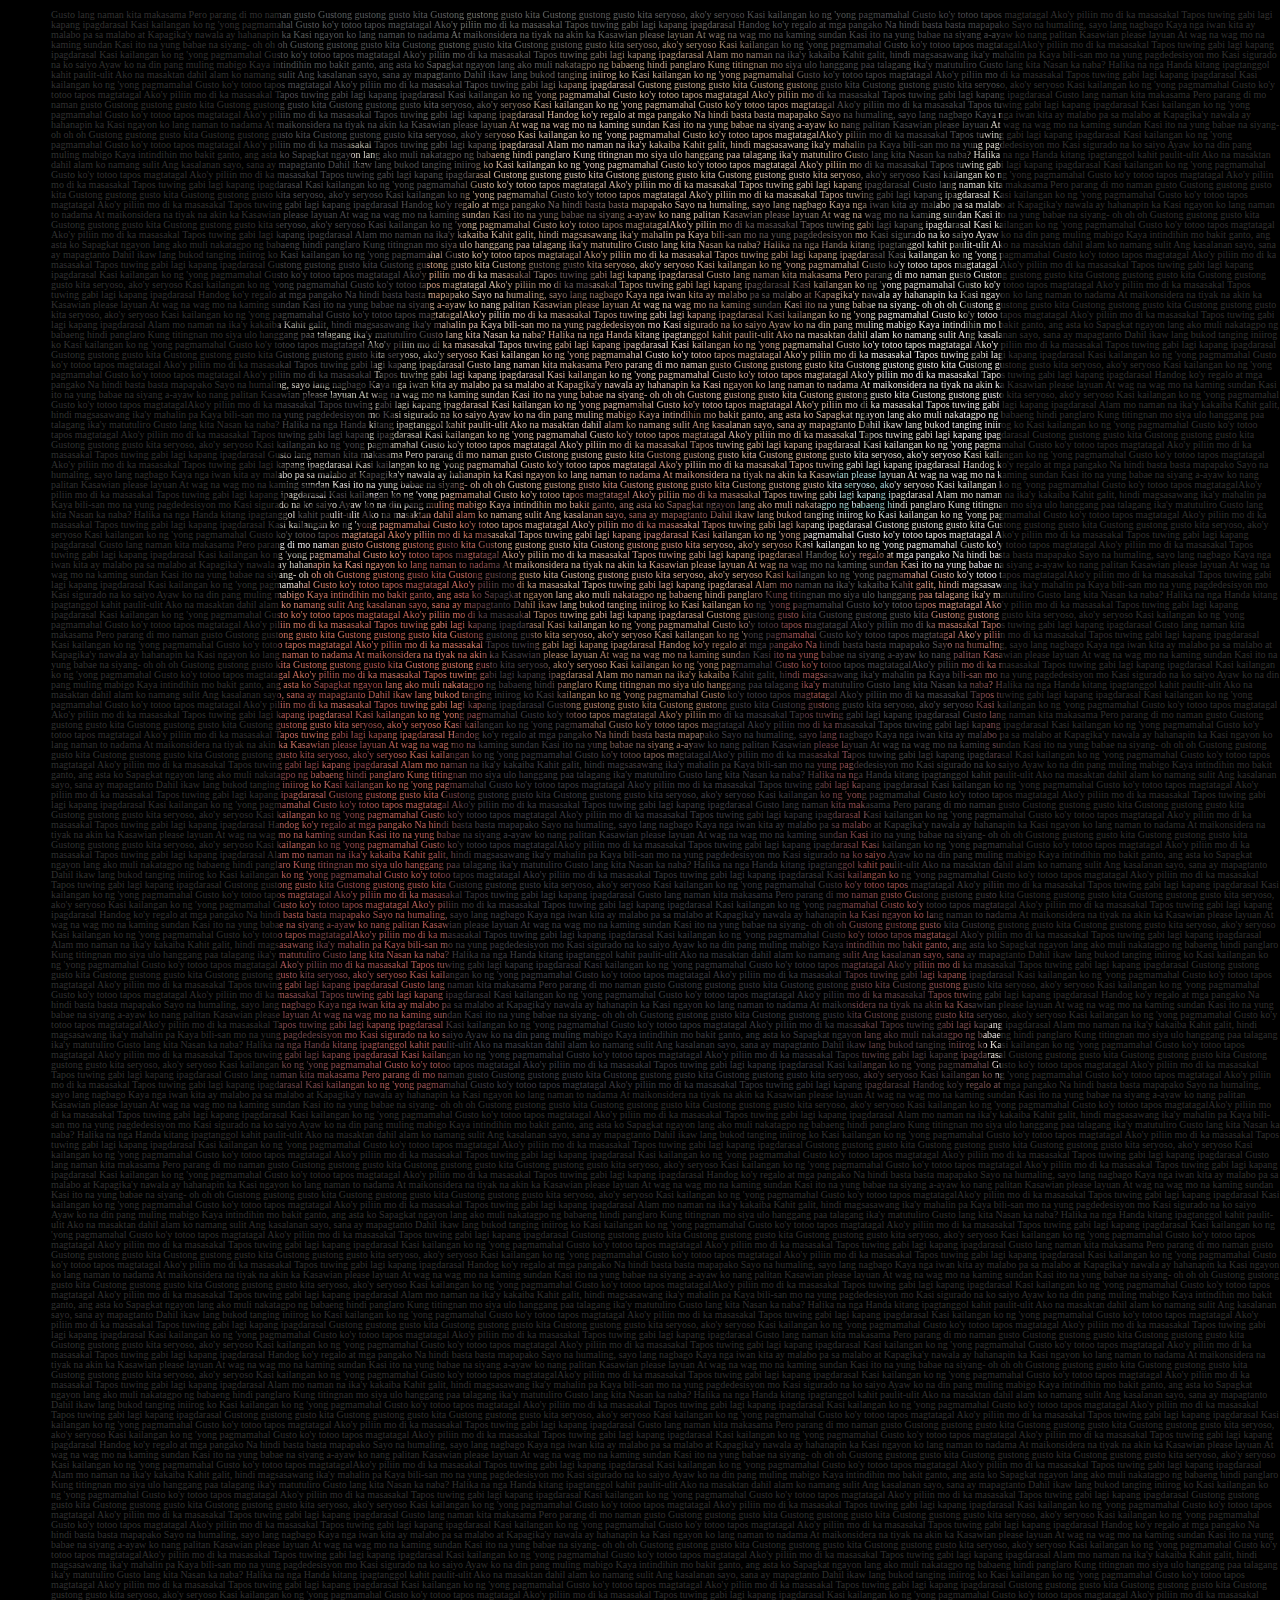
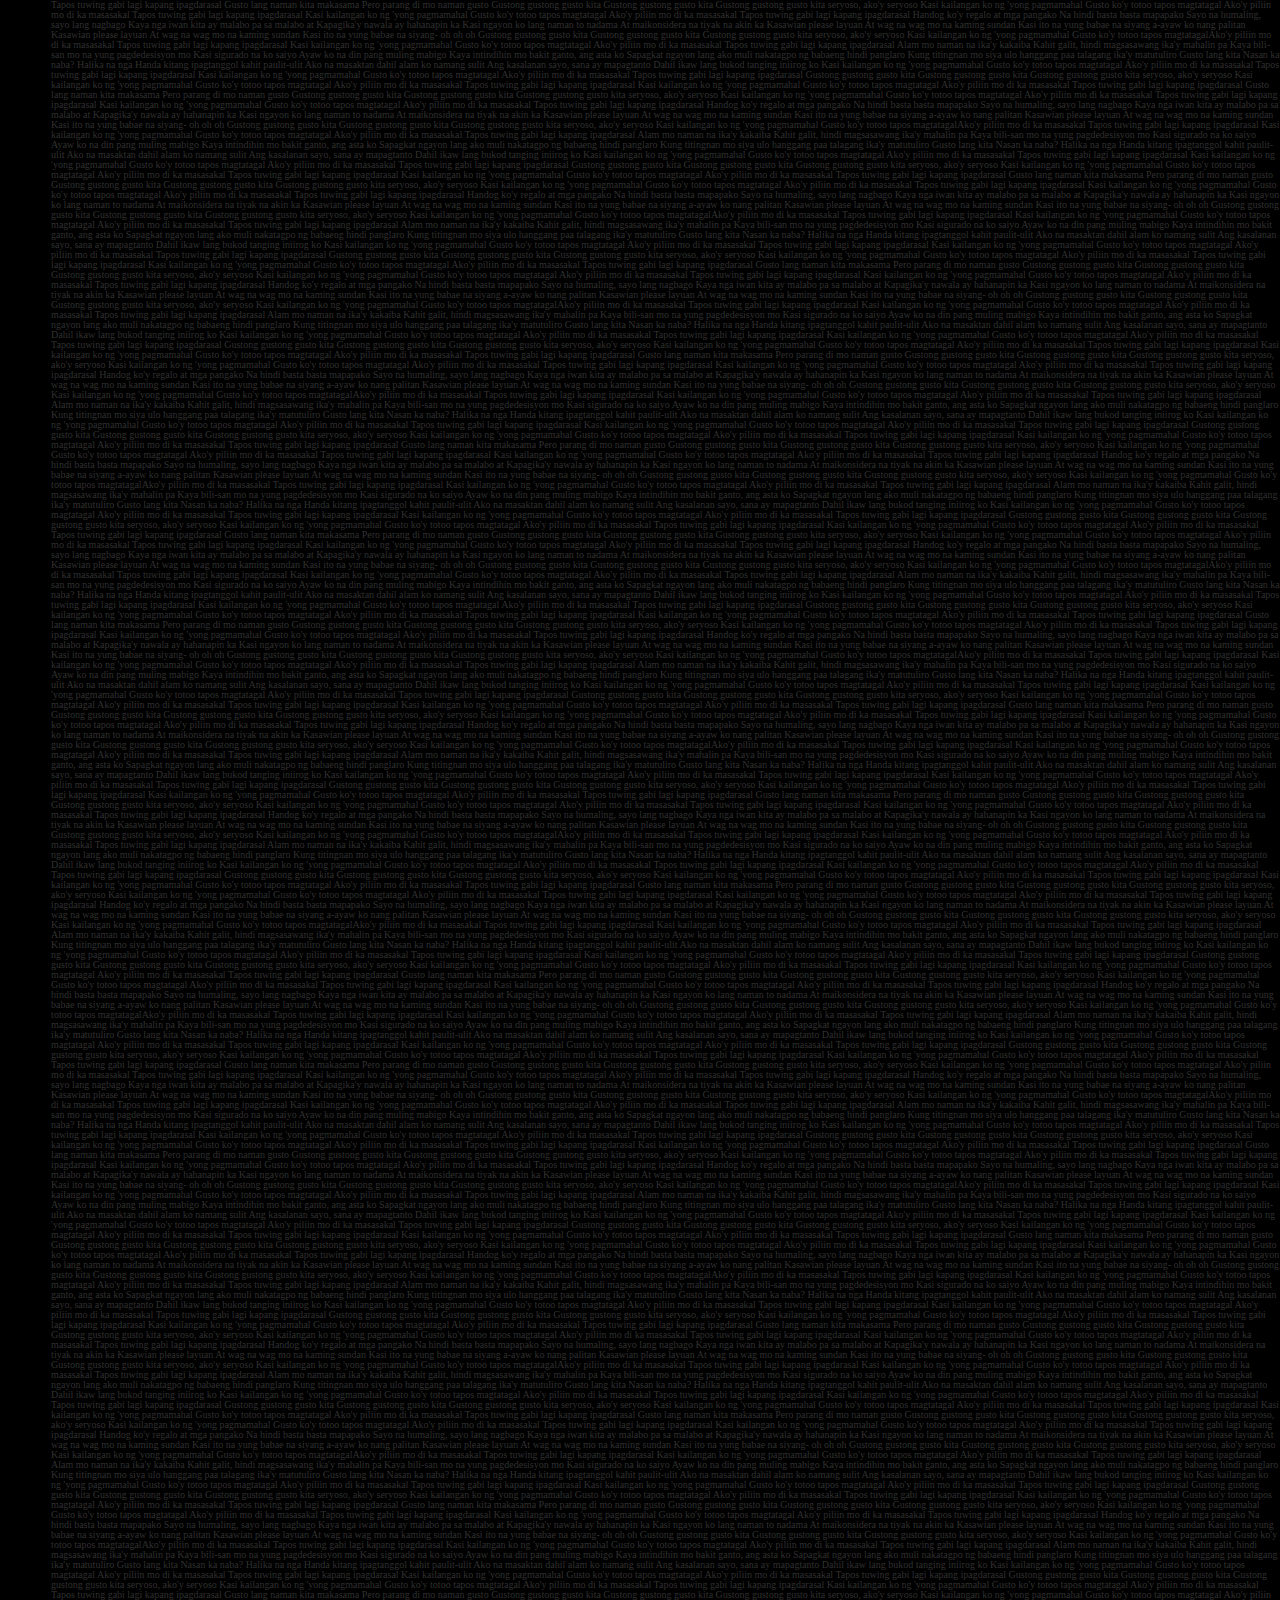
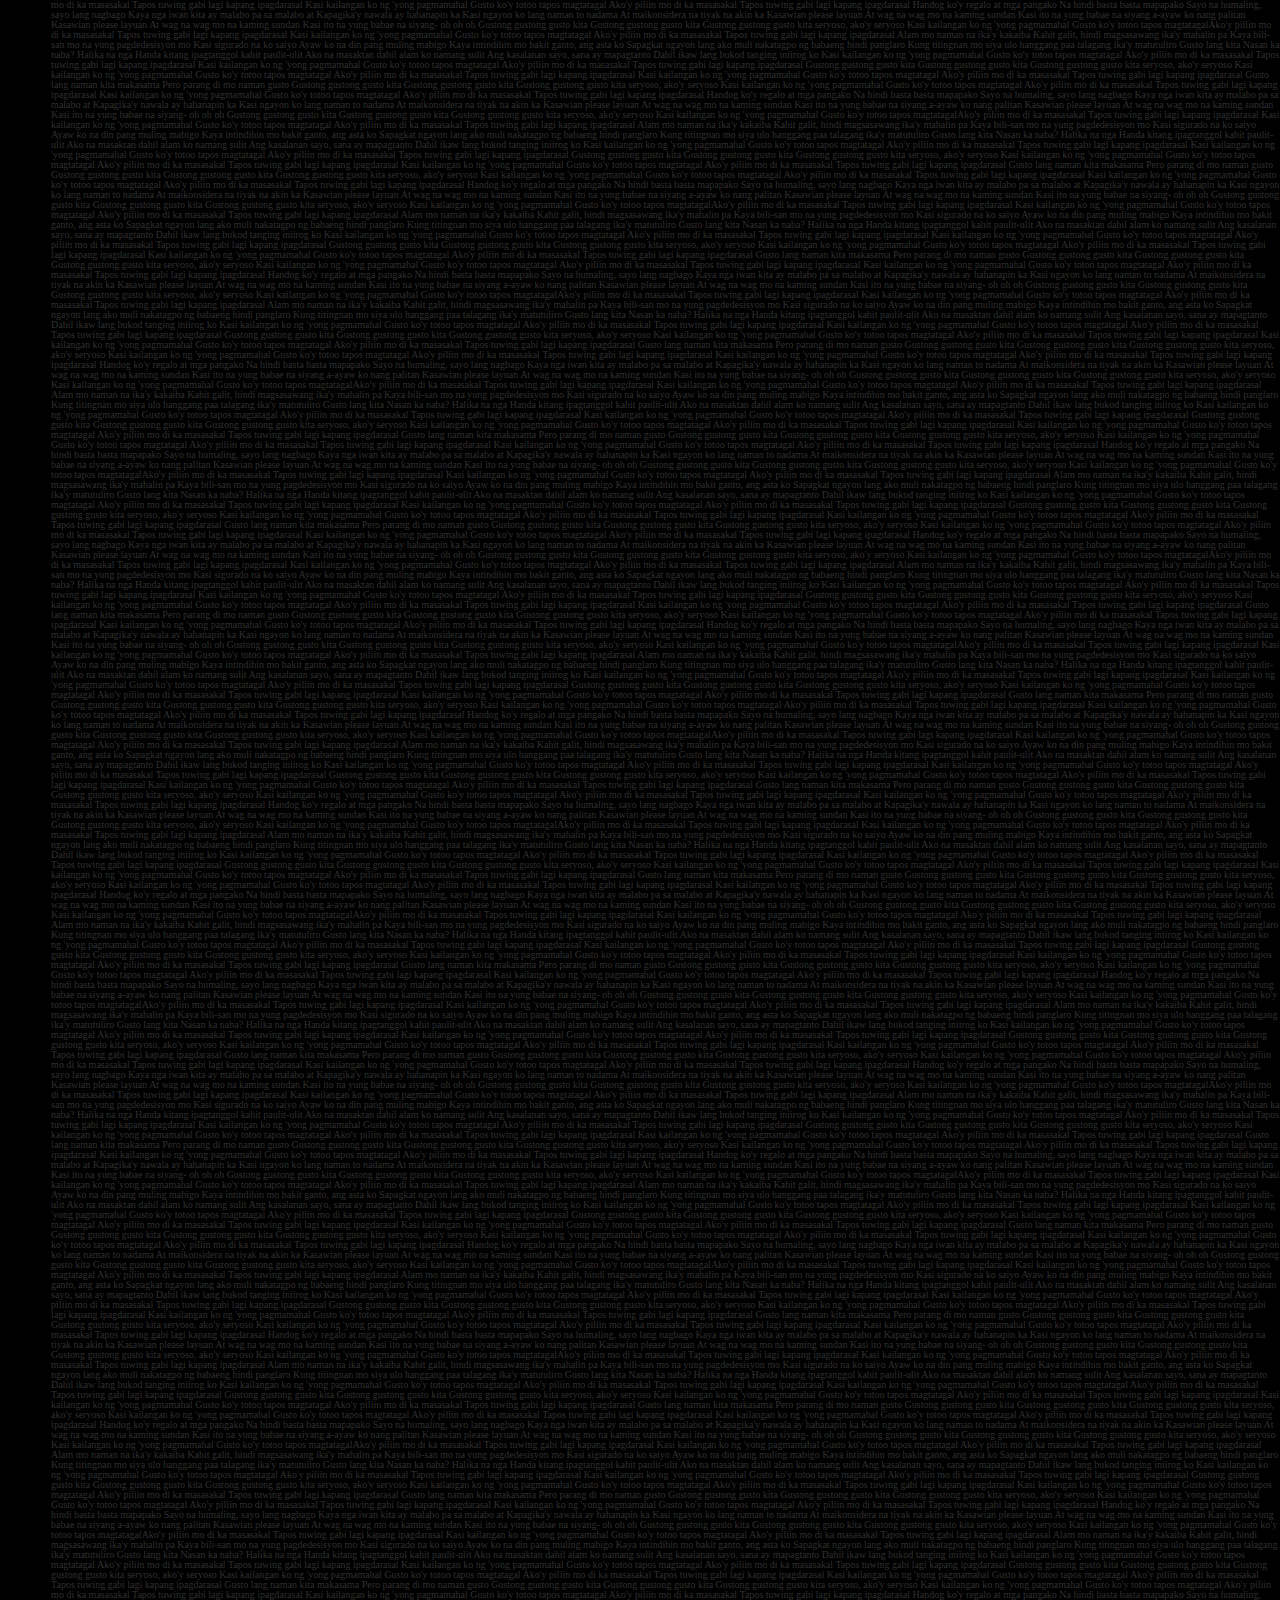
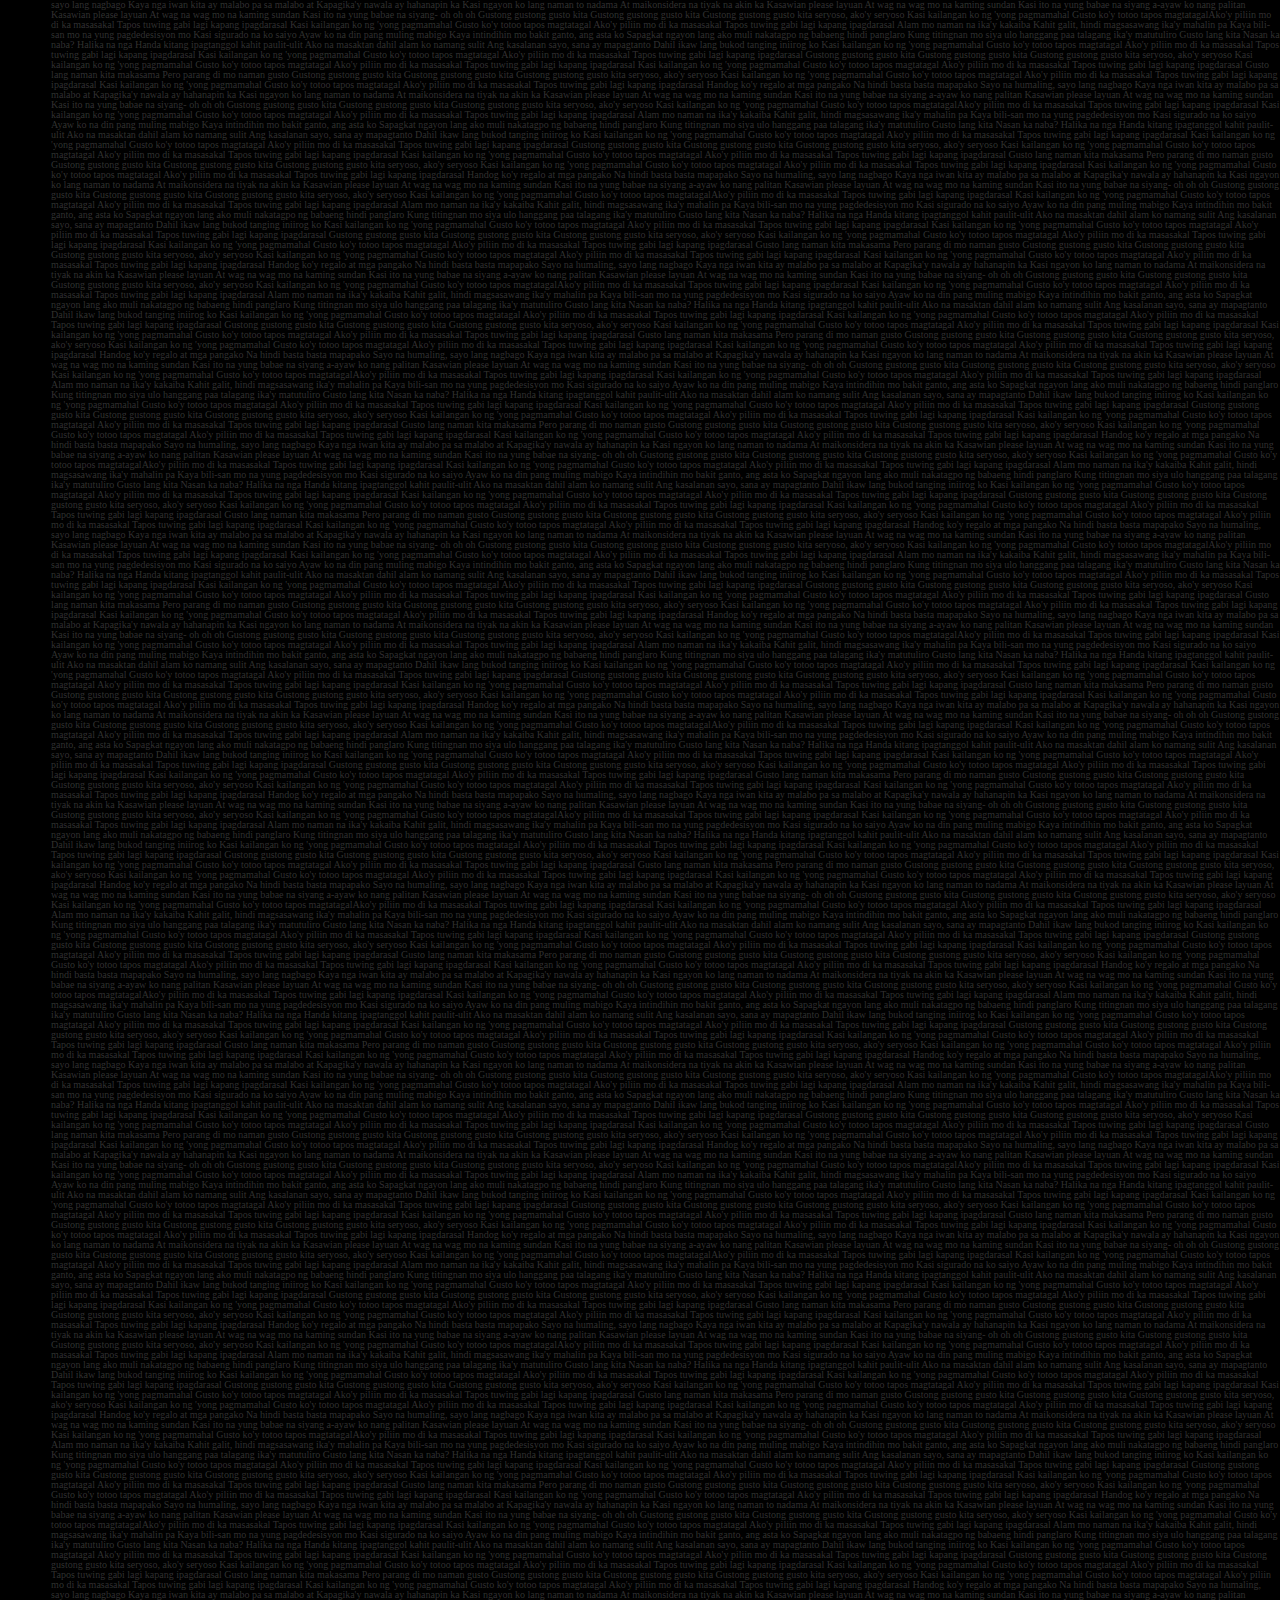
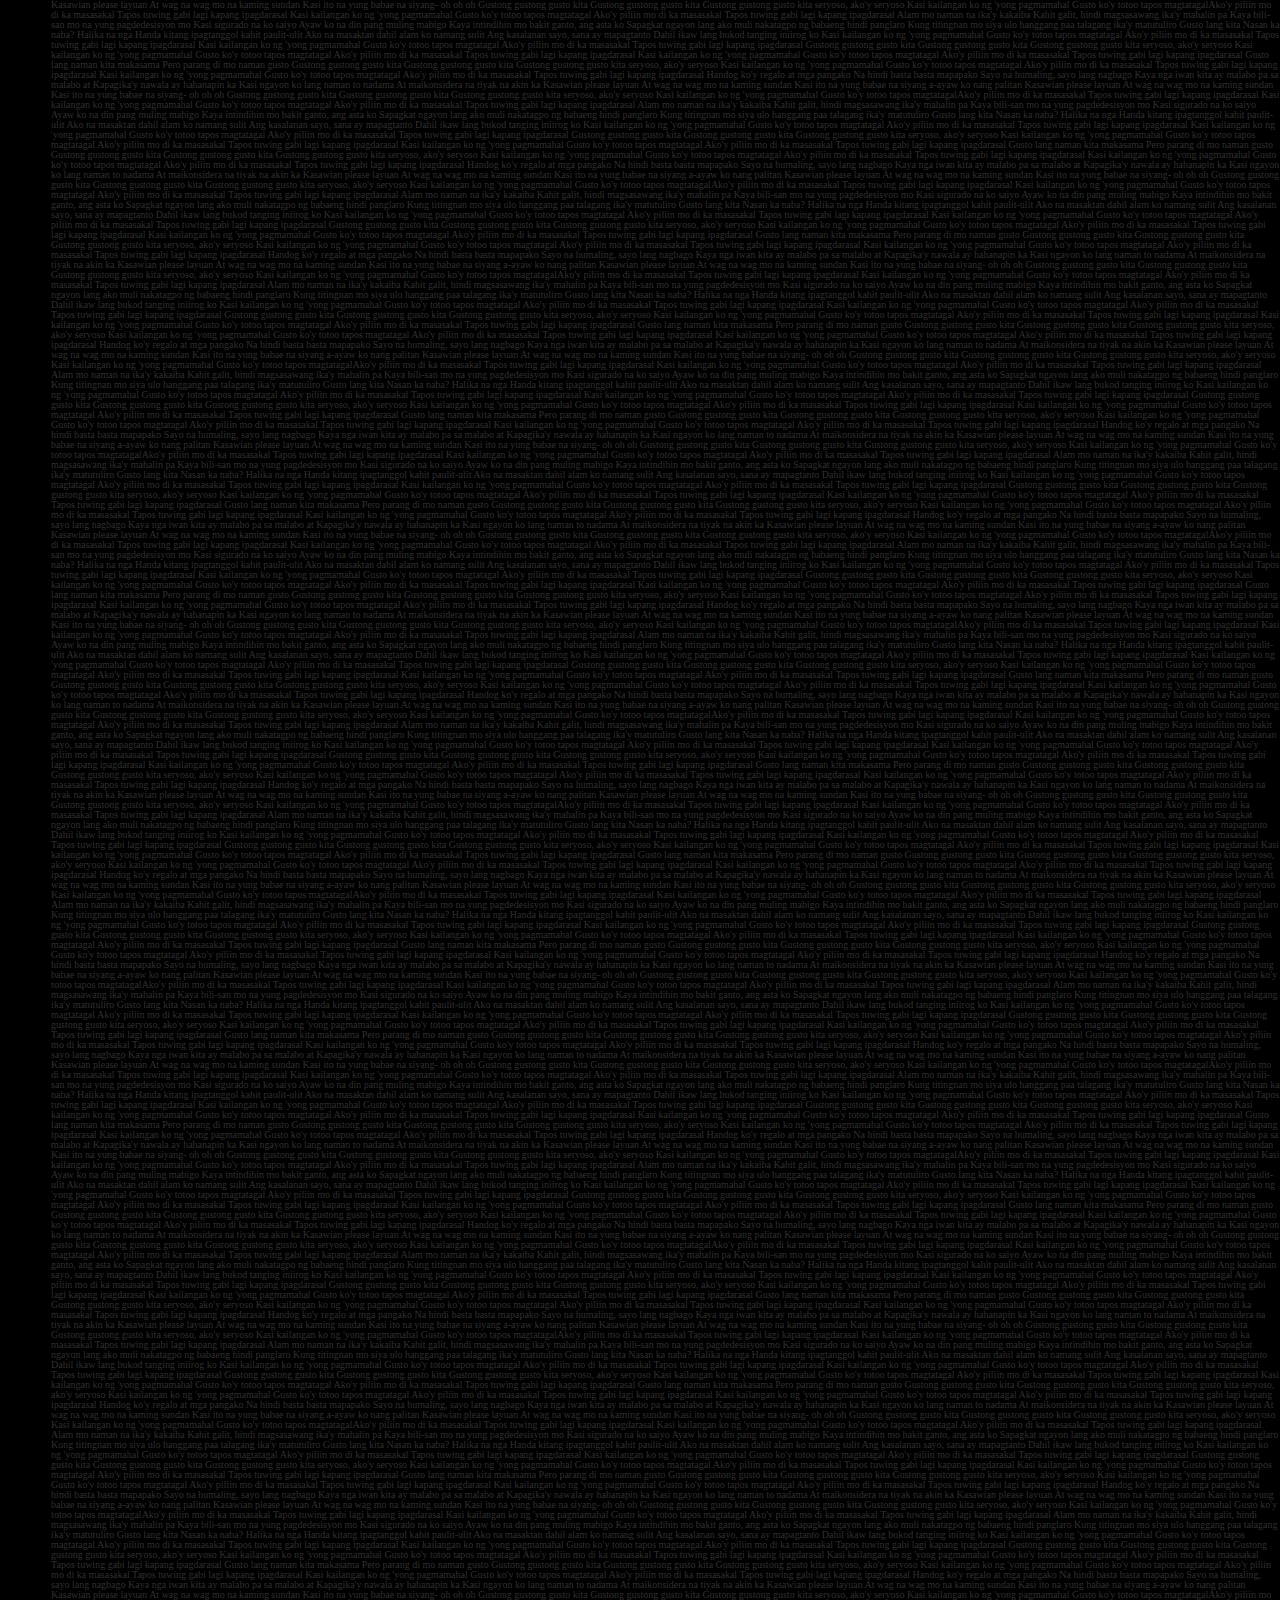
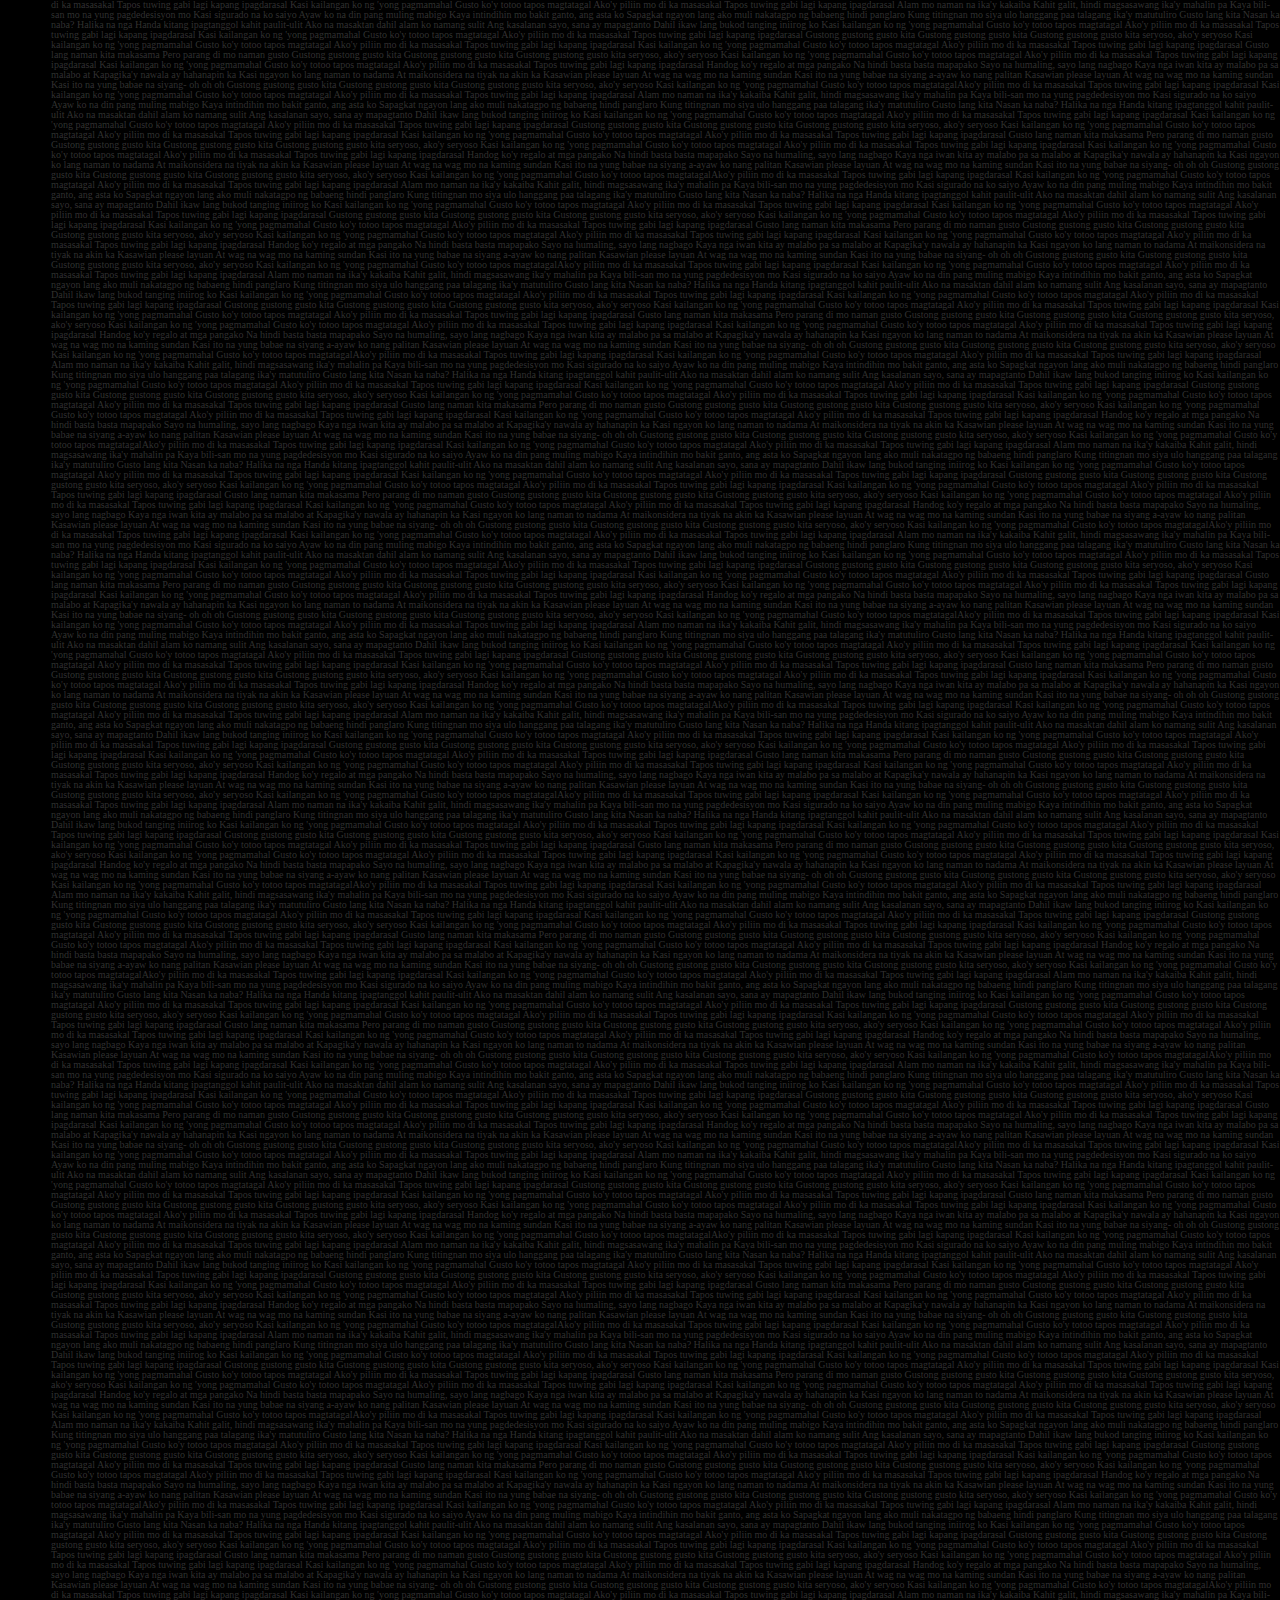
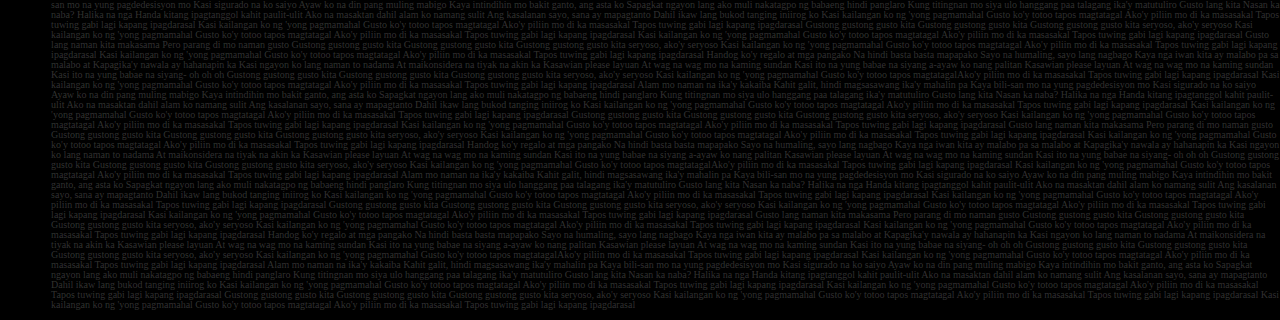
<file: testportrait.html>
<!DOCTYPE html>
<html lang="en">
<head>
<meta charset>="UTF-8">
<title> Kel Css Text Portrait Effects </title>
<link rel="stylesheet" href="./main.css">
</head>
<body>
<p>  Gusto lang naman kita makasama Pero parang di mo naman gusto Gustong gustong gusto kita Gustong gustong gusto kita Gustong gustong gusto kita seryoso, ako'y seryoso Kasi kailangan ko ng 'yong pagmamahal Gusto ko'y totoo tapos magtatagal Ako'y piliin mo di ka masasakal Tapos tuwing gabi lagi kapang ipagdarasal Kasi kailangan ko ng 'yong pagmamahal Gusto ko'y totoo tapos magtatagal Ako'y piliin mo di ka masasakal Tapos tuwing gabi lagi kapang ipagdarasal Handog ko'y regalo at mga pangako Na hindi basta basta mapapako Sayo na humaling, sayo lang nagbago Kaya nga iwan kita ay malabo pa sa malabo at Kapagika'y nawala ay hahanapin ka Kasi ngayon ko lang naman to nadama At maikonsidera na tiyak na akin ka Kasawian please layuan At wag na wag mo na kaming sundan Kasi ito na yung babae na siyang a-ayaw ko nang palitan Kasawian please layuan At wag na wag mo na kaming sundan Kasi ito na yung babae na siyang- oh oh oh Gustong gustong gusto kita Gustong gustong gusto kita Gustong gustong gusto kita seryoso, ako'y seryoso Kasi kailangan ko ng 'yong pagmamahal Gusto ko'y totoo tapos magtatagalAko'y piliin mo di ka masasakal Tapos tuwing gabi lagi kapang ipagdarasal Kasi kailangan ko ng 'yong pagmamahal Gusto ko'y totoo tapos magtatagal Ako'y piliin mo di ka masasakal Tapos tuwing gabi lagi kapang ipagdarasal Alam mo naman na ika'y kakaiba Kahit galit, hindi magsasawang ika'y mahalin pa Kaya bili-san mo na yung pagdedesisyon mo Kasi sigurado na ko saiyo Ayaw ko na din pang muling mabigo Kaya intindihin mo bakit ganto, ang asta ko Sapagkat ngayon lang ako muli nakatagpo ng babaeng hindi panglaro Kung titingnan mo siya ulo hanggang paa talagang ika'y matutuliro Gusto lang kita Nasan ka naba? Halika na nga Handa kitang ipagtanggol kahit paulit-ulit Ako na masaktan dahil alam ko namang sulit Ang kasalanan sayo, sana ay mapagtanto Dahil ikaw lang bukod tanging iniirog ko Kasi kailangan ko ng 'yong pagmamahal Gusto ko'y totoo tapos magtatagal Ako'y piliin mo di ka masasakal Tapos tuwing gabi lagi kapang ipagdarasal Kasi kailangan ko ng 'yong pagmamahal Gusto ko'y totoo tapos magtatagal Ako'y piliin mo di ka masasakal Tapos tuwing gabi lagi kapang ipagdarasal Gustong gustong gusto kita Gustong gustong gusto kita Gustong gustong gusto kita seryoso, ako'y seryoso Kasi kailangan ko ng 'yong pagmamahal Gusto ko'y totoo tapos magtatagal Ako'y piliin mo di ka masasakal Tapos tuwing gabi lagi kapang ipagdarasal Kasi kailangan ko ng 'yong pagmamahal Gusto ko'y totoo tapos magtatagal Ako'y piliin mo di ka masasakal Tapos tuwing gabi lagi kapang ipagdarasal Gusto lang naman kita makasama Pero parang di mo naman gusto Gustong gustong gusto kita Gustong gustong gusto kita Gustong gustong gusto kita seryoso, ako'y seryoso Kasi kailangan ko ng 'yong pagmamahal Gusto ko'y totoo tapos magtatagal Ako'y piliin mo di ka masasakal Tapos tuwing gabi lagi kapang ipagdarasal Kasi kailangan ko ng 'yong pagmamahal Gusto ko'y totoo tapos magtatagal Ako'y piliin mo di ka masasakal Tapos tuwing gabi lagi kapang ipagdarasal Handog ko'y regalo at mga pangako Na hindi basta basta mapapako Sayo na humaling, sayo lang nagbago Kaya nga iwan kita ay malabo pa sa malabo at Kapagika'y nawala ay hahanapin ka Kasi ngayon ko lang naman to nadama At maikonsidera na tiyak na akin ka Kasawian please layuan At wag na wag mo na kaming sundan Kasi ito na yung babae na siyang a-ayaw ko nang palitan Kasawian please layuan At wag na wag mo na kaming sundan Kasi ito na yung babae na siyang- oh oh oh Gustong gustong gusto kita Gustong gustong gusto kita Gustong gustong gusto kita seryoso, ako'y seryoso Kasi kailangan ko ng 'yong pagmamahal Gusto ko'y totoo tapos magtatagalAko'y piliin mo di ka masasakal Tapos tuwing gabi lagi kapang ipagdarasal Kasi kailangan ko ng 'yong pagmamahal Gusto ko'y totoo tapos magtatagal Ako'y piliin mo di ka masasakal Tapos tuwing gabi lagi kapang ipagdarasal Alam mo naman na ika'y kakaiba Kahit galit, hindi magsasawang ika'y mahalin pa Kaya bili-san mo na yung pagdedesisyon mo Kasi sigurado na ko saiyo Ayaw ko na din pang muling mabigo Kaya intindihin mo bakit ganto, ang asta ko Sapagkat ngayon lang ako muli nakatagpo ng babaeng hindi panglaro Kung titingnan mo siya ulo hanggang paa talagang ika'y matutuliro Gusto lang kita Nasan ka naba? Halika na nga Handa kitang ipagtanggol kahit paulit-ulit Ako na masaktan dahil alam ko namang sulit Ang kasalanan sayo, sana ay mapagtanto Dahil ikaw lang bukod tanging iniirog ko Kasi kailangan ko ng 'yong pagmamahal Gusto ko'y totoo tapos magtatagal Ako'y piliin mo di ka masasakal Tapos tuwing gabi lagi kapang ipagdarasal Kasi kailangan ko ng 'yong pagmamahal Gusto ko'y totoo tapos magtatagal Ako'y piliin mo di ka masasakal Tapos tuwing gabi lagi kapang ipagdarasal Gustong gustong gusto kita Gustong gustong gusto kita Gustong gustong gusto kita seryoso, ako'y seryoso Kasi kailangan ko ng 'yong pagmamahal Gusto ko'y totoo tapos magtatagal Ako'y piliin mo di ka masasakal Tapos tuwing gabi lagi kapang ipagdarasal Kasi kailangan ko ng 'yong pagmamahal Gusto ko'y totoo tapos magtatagal Ako'y piliin mo di ka masasakal Tapos tuwing gabi lagi kapang ipagdarasal Gusto lang naman kita makasama Pero parang di mo naman gusto Gustong gustong gusto kita Gustong gustong gusto kita Gustong gustong gusto kita seryoso, ako'y seryoso Kasi kailangan ko ng 'yong pagmamahal Gusto ko'y totoo tapos magtatagal Ako'y piliin mo di ka masasakal Tapos tuwing gabi lagi kapang ipagdarasal Kasi kailangan ko ng 'yong pagmamahal Gusto ko'y totoo tapos magtatagal Ako'y piliin mo di ka masasakal Tapos tuwing gabi lagi kapang ipagdarasal Handog ko'y regalo at mga pangako Na hindi basta basta mapapako Sayo na humaling, sayo lang nagbago Kaya nga iwan kita ay malabo pa sa malabo at Kapagika'y nawala ay hahanapin ka Kasi ngayon ko lang naman to nadama At maikonsidera na tiyak na akin ka Kasawian please layuan At wag na wag mo na kaming sundan Kasi ito na yung babae na siyang a-ayaw ko nang palitan Kasawian please layuan At wag na wag mo na kaming sundan Kasi ito na yung babae na siyang- oh oh oh Gustong gustong gusto kita Gustong gustong gusto kita Gustong gustong gusto kita seryoso, ako'y seryoso Kasi kailangan ko ng 'yong pagmamahal Gusto ko'y totoo tapos magtatagalAko'y piliin mo di ka masasakal Tapos tuwing gabi lagi kapang ipagdarasal Kasi kailangan ko ng 'yong pagmamahal Gusto ko'y totoo tapos magtatagal Ako'y piliin mo di ka masasakal Tapos tuwing gabi lagi kapang ipagdarasal Alam mo naman na ika'y kakaiba Kahit galit, hindi magsasawang ika'y mahalin pa Kaya bili-san mo na yung pagdedesisyon mo Kasi sigurado na ko saiyo Ayaw ko na din pang muling mabigo Kaya intindihin mo bakit ganto, ang asta ko Sapagkat ngayon lang ako muli nakatagpo ng babaeng hindi panglaro Kung titingnan mo siya ulo hanggang paa talagang ika'y matutuliro Gusto lang kita Nasan ka naba? Halika na nga Handa kitang ipagtanggol kahit paulit-ulit Ako na masaktan dahil alam ko namang sulit Ang kasalanan sayo, sana ay mapagtanto Dahil ikaw lang bukod tanging iniirog ko Kasi kailangan ko ng 'yong pagmamahal Gusto ko'y totoo tapos magtatagal Ako'y piliin mo di ka masasakal Tapos tuwing gabi lagi kapang ipagdarasal Kasi kailangan ko ng 'yong pagmamahal Gusto ko'y totoo tapos magtatagal Ako'y piliin mo di ka masasakal Tapos tuwing gabi lagi kapang ipagdarasal Gustong gustong gusto kita Gustong gustong gusto kita Gustong gustong gusto kita seryoso, ako'y seryoso Kasi kailangan ko ng 'yong pagmamahal Gusto ko'y totoo tapos magtatagal Ako'y piliin mo di ka masasakal Tapos tuwing gabi lagi kapang ipagdarasal Kasi kailangan ko ng 'yong pagmamahal Gusto ko'y totoo tapos magtatagal Ako'y piliin mo di ka masasakal Tapos tuwing gabi lagi kapang ipagdarasal Gusto lang naman kita makasama Pero parang di mo naman gusto Gustong gustong gusto kita Gustong gustong gusto kita Gustong gustong gusto kita seryoso, ako'y seryoso Kasi kailangan ko ng 'yong pagmamahal Gusto ko'y totoo tapos magtatagal Ako'y piliin mo di ka masasakal Tapos tuwing gabi lagi kapang ipagdarasal Kasi kailangan ko ng 'yong pagmamahal Gusto ko'y totoo tapos magtatagal Ako'y piliin mo di ka masasakal Tapos tuwing gabi lagi kapang ipagdarasal Handog ko'y regalo at mga pangako Na hindi basta basta mapapako Sayo na humaling, sayo lang nagbago Kaya nga iwan kita ay malabo pa sa malabo at Kapagika'y nawala ay hahanapin ka Kasi ngayon ko lang naman to nadama At maikonsidera na tiyak na akin ka Kasawian please layuan At wag na wag mo na kaming sundan Kasi ito na yung babae na siyang a-ayaw ko nang palitan Kasawian please layuan At wag na wag mo na kaming sundan Kasi ito na yung babae na siyang- oh oh oh Gustong gustong gusto kita Gustong gustong gusto kita Gustong gustong gusto kita seryoso, ako'y seryoso Kasi kailangan ko ng 'yong pagmamahal Gusto ko'y totoo tapos magtatagalAko'y piliin mo di ka masasakal Tapos tuwing gabi lagi kapang ipagdarasal Kasi kailangan ko ng 'yong pagmamahal Gusto ko'y totoo tapos magtatagal Ako'y piliin mo di ka masasakal Tapos tuwing gabi lagi kapang ipagdarasal Alam mo naman na ika'y kakaiba Kahit galit, hindi magsasawang ika'y mahalin pa Kaya bili-san mo na yung pagdedesisyon mo Kasi sigurado na ko saiyo Ayaw ko na din pang muling mabigo Kaya intindihin mo bakit ganto, ang asta ko Sapagkat ngayon lang ako muli nakatagpo ng babaeng hindi panglaro Kung titingnan mo siya ulo hanggang paa talagang ika'y matutuliro Gusto lang kita Nasan ka naba? Halika na nga Handa kitang ipagtanggol kahit paulit-ulit Ako na masaktan dahil alam ko namang sulit Ang kasalanan sayo, sana ay mapagtanto Dahil ikaw lang bukod tanging iniirog ko Kasi kailangan ko ng 'yong pagmamahal Gusto ko'y totoo tapos magtatagal Ako'y piliin mo di ka masasakal Tapos tuwing gabi lagi kapang ipagdarasal Kasi kailangan ko ng 'yong pagmamahal Gusto ko'y totoo tapos magtatagal Ako'y piliin mo di ka masasakal Tapos tuwing gabi lagi kapang ipagdarasal Gustong gustong gusto kita Gustong gustong gusto kita Gustong gustong gusto kita seryoso, ako'y seryoso Kasi kailangan ko ng 'yong pagmamahal Gusto ko'y totoo tapos magtatagal Ako'y piliin mo di ka masasakal Tapos tuwing gabi lagi kapang ipagdarasal Kasi kailangan ko ng 'yong pagmamahal Gusto ko'y totoo tapos magtatagal Ako'y piliin mo di ka masasakal Tapos tuwing gabi lagi kapang ipagdarasal Gusto lang naman kita makasama Pero parang di mo naman gusto Gustong gustong gusto kita Gustong gustong gusto kita Gustong gustong gusto kita seryoso, ako'y seryoso Kasi kailangan ko ng 'yong pagmamahal Gusto ko'y totoo tapos magtatagal Ako'y piliin mo di ka masasakal Tapos tuwing gabi lagi kapang ipagdarasal Kasi kailangan ko ng 'yong pagmamahal Gusto ko'y totoo tapos magtatagal Ako'y piliin mo di ka masasakal Tapos tuwing gabi lagi kapang ipagdarasal Handog ko'y regalo at mga pangako Na hindi basta basta mapapako Sayo na humaling, sayo lang nagbago Kaya nga iwan kita ay malabo pa sa malabo at Kapagika'y nawala ay hahanapin ka Kasi ngayon ko lang naman to nadama At maikonsidera na tiyak na akin ka Kasawian please layuan At wag na wag mo na kaming sundan Kasi ito na yung babae na siyang a-ayaw ko nang palitan Kasawian please layuan At wag na wag mo na kaming sundan Kasi ito na yung babae na siyang- oh oh oh Gustong gustong gusto kita Gustong gustong gusto kita Gustong gustong gusto kita seryoso, ako'y seryoso Kasi kailangan ko ng 'yong pagmamahal Gusto ko'y totoo tapos magtatagalAko'y piliin mo di ka masasakal Tapos tuwing gabi lagi kapang ipagdarasal Kasi kailangan ko ng 'yong pagmamahal Gusto ko'y totoo tapos magtatagal Ako'y piliin mo di ka masasakal Tapos tuwing gabi lagi kapang ipagdarasal Alam mo naman na ika'y kakaiba Kahit galit, hindi magsasawang ika'y mahalin pa Kaya bili-san mo na yung pagdedesisyon mo Kasi sigurado na ko saiyo Ayaw ko na din pang muling mabigo Kaya intindihin mo bakit ganto, ang asta ko Sapagkat ngayon lang ako muli nakatagpo ng babaeng hindi panglaro Kung titingnan mo siya ulo hanggang paa talagang ika'y matutuliro Gusto lang kita Nasan ka naba? Halika na nga Handa kitang ipagtanggol kahit paulit-ulit Ako na masaktan dahil alam ko namang sulit Ang kasalanan sayo, sana ay mapagtanto Dahil ikaw lang bukod tanging iniirog ko Kasi kailangan ko ng 'yong pagmamahal Gusto ko'y totoo tapos magtatagal Ako'y piliin mo di ka masasakal Tapos tuwing gabi lagi kapang ipagdarasal Kasi kailangan ko ng 'yong pagmamahal Gusto ko'y totoo tapos magtatagal Ako'y piliin mo di ka masasakal Tapos tuwing gabi lagi kapang ipagdarasal Gustong gustong gusto kita Gustong gustong gusto kita Gustong gustong gusto kita seryoso, ako'y seryoso Kasi kailangan ko ng 'yong pagmamahal Gusto ko'y totoo tapos magtatagal Ako'y piliin mo di ka masasakal Tapos tuwing gabi lagi kapang ipagdarasal Kasi kailangan ko ng 'yong pagmamahal Gusto ko'y totoo tapos magtatagal Ako'y piliin mo di ka masasakal Tapos tuwing gabi lagi kapang ipagdarasal Gusto lang naman kita makasama Pero parang di mo naman gusto Gustong gustong gusto kita Gustong gustong gusto kita Gustong gustong gusto kita seryoso, ako'y seryoso Kasi kailangan ko ng 'yong pagmamahal Gusto ko'y totoo tapos magtatagal Ako'y piliin mo di ka masasakal Tapos tuwing gabi lagi kapang ipagdarasal Kasi kailangan ko ng 'yong pagmamahal Gusto ko'y totoo tapos magtatagal Ako'y piliin mo di ka masasakal Tapos tuwing gabi lagi kapang ipagdarasal Handog ko'y regalo at mga pangako Na hindi basta basta mapapako Sayo na humaling, sayo lang nagbago Kaya nga iwan kita ay malabo pa sa malabo at Kapagika'y nawala ay hahanapin ka Kasi ngayon ko lang naman to nadama At maikonsidera na tiyak na akin ka Kasawian please layuan At wag na wag mo na kaming sundan Kasi ito na yung babae na siyang a-ayaw ko nang palitan Kasawian please layuan At wag na wag mo na kaming sundan Kasi ito na yung babae na siyang- oh oh oh Gustong gustong gusto kita Gustong gustong gusto kita Gustong gustong gusto kita seryoso, ako'y seryoso Kasi kailangan ko ng 'yong pagmamahal Gusto ko'y totoo tapos magtatagalAko'y piliin mo di ka masasakal Tapos tuwing gabi lagi kapang ipagdarasal Kasi kailangan ko ng 'yong pagmamahal Gusto ko'y totoo tapos magtatagal Ako'y piliin mo di ka masasakal Tapos tuwing gabi lagi kapang ipagdarasal Alam mo naman na ika'y kakaiba Kahit galit, hindi magsasawang ika'y mahalin pa Kaya bili-san mo na yung pagdedesisyon mo Kasi sigurado na ko saiyo Ayaw ko na din pang muling mabigo Kaya intindihin mo bakit ganto, ang asta ko Sapagkat ngayon lang ako muli nakatagpo ng babaeng hindi panglaro Kung titingnan mo siya ulo hanggang paa talagang ika'y matutuliro Gusto lang kita Nasan ka naba? Halika na nga Handa kitang ipagtanggol kahit paulit-ulit Ako na masaktan dahil alam ko namang sulit Ang kasalanan sayo, sana ay mapagtanto Dahil ikaw lang bukod tanging iniirog ko Kasi kailangan ko ng 'yong pagmamahal Gusto ko'y totoo tapos magtatagal Ako'y piliin mo di ka masasakal Tapos tuwing gabi lagi kapang ipagdarasal Kasi kailangan ko ng 'yong pagmamahal Gusto ko'y totoo tapos magtatagal Ako'y piliin mo di ka masasakal Tapos tuwing gabi lagi kapang ipagdarasal Gustong gustong gusto kita Gustong gustong gusto kita Gustong gustong gusto kita seryoso, ako'y seryoso Kasi kailangan ko ng 'yong pagmamahal Gusto ko'y totoo tapos magtatagal Ako'y piliin mo di ka masasakal Tapos tuwing gabi lagi kapang ipagdarasal Kasi kailangan ko ng 'yong pagmamahal Gusto ko'y totoo tapos magtatagal Ako'y piliin mo di ka masasakal Tapos tuwing gabi lagi kapang ipagdarasal Gusto lang naman kita makasama Pero parang di mo naman gusto Gustong gustong gusto kita Gustong gustong gusto kita Gustong gustong gusto kita seryoso, ako'y seryoso Kasi kailangan ko ng 'yong pagmamahal Gusto ko'y totoo tapos magtatagal Ako'y piliin mo di ka masasakal Tapos tuwing gabi lagi kapang ipagdarasal Kasi kailangan ko ng 'yong pagmamahal Gusto ko'y totoo tapos magtatagal Ako'y piliin mo di ka masasakal Tapos tuwing gabi lagi kapang ipagdarasal Handog ko'y regalo at mga pangako Na hindi basta basta mapapako Sayo na humaling, sayo lang nagbago Kaya nga iwan kita ay malabo pa sa malabo at Kapagika'y nawala ay hahanapin ka Kasi ngayon ko lang naman to nadama At maikonsidera na tiyak na akin ka Kasawian please layuan At wag na wag mo na kaming sundan Kasi ito na yung babae na siyang a-ayaw ko nang palitan Kasawian please layuan At wag na wag mo na kaming sundan Kasi ito na yung babae na siyang- oh oh oh Gustong gustong gusto kita Gustong gustong gusto kita Gustong gustong gusto kita seryoso, ako'y seryoso Kasi kailangan ko ng 'yong pagmamahal Gusto ko'y totoo tapos magtatagalAko'y piliin mo di ka masasakal Tapos tuwing gabi lagi kapang ipagdarasal Kasi kailangan ko ng 'yong pagmamahal Gusto ko'y totoo tapos magtatagal Ako'y piliin mo di ka masasakal Tapos tuwing gabi lagi kapang ipagdarasal Alam mo naman na ika'y kakaiba Kahit galit, hindi magsasawang ika'y mahalin pa Kaya bili-san mo na yung pagdedesisyon mo Kasi sigurado na ko saiyo Ayaw ko na din pang muling mabigo Kaya intindihin mo bakit ganto, ang asta ko Sapagkat ngayon lang ako muli nakatagpo ng babaeng hindi panglaro Kung titingnan mo siya ulo hanggang paa talagang ika'y matutuliro Gusto lang kita Nasan ka naba? Halika na nga Handa kitang ipagtanggol kahit paulit-ulit Ako na masaktan dahil alam ko namang sulit Ang kasalanan sayo, sana ay mapagtanto Dahil ikaw lang bukod tanging iniirog ko Kasi kailangan ko ng 'yong pagmamahal Gusto ko'y totoo tapos magtatagal Ako'y piliin mo di ka masasakal Tapos tuwing gabi lagi kapang ipagdarasal Kasi kailangan ko ng 'yong pagmamahal Gusto ko'y totoo tapos magtatagal Ako'y piliin mo di ka masasakal Tapos tuwing gabi lagi kapang ipagdarasal Gustong gustong gusto kita Gustong gustong gusto kita Gustong gustong gusto kita seryoso, ako'y seryoso Kasi kailangan ko ng 'yong pagmamahal Gusto ko'y totoo tapos magtatagal Ako'y piliin mo di ka masasakal Tapos tuwing gabi lagi kapang ipagdarasal Kasi kailangan ko ng 'yong pagmamahal Gusto ko'y totoo tapos magtatagal Ako'y piliin mo di ka masasakal Tapos tuwing gabi lagi kapang ipagdarasal Gusto lang naman kita makasama Pero parang di mo naman gusto Gustong gustong gusto kita Gustong gustong gusto kita Gustong gustong gusto kita seryoso, ako'y seryoso Kasi kailangan ko ng 'yong pagmamahal Gusto ko'y totoo tapos magtatagal Ako'y piliin mo di ka masasakal Tapos tuwing gabi lagi kapang ipagdarasal Kasi kailangan ko ng 'yong pagmamahal Gusto ko'y totoo tapos magtatagal Ako'y piliin mo di ka masasakal Tapos tuwing gabi lagi kapang ipagdarasal Handog ko'y regalo at mga pangako Na hindi basta basta mapapako Sayo na humaling, sayo lang nagbago Kaya nga iwan kita ay malabo pa sa malabo at Kapagika'y nawala ay hahanapin ka Kasi ngayon ko lang naman to nadama At maikonsidera na tiyak na akin ka Kasawian please layuan At wag na wag mo na kaming sundan Kasi ito na yung babae na siyang a-ayaw ko nang palitan Kasawian please layuan At wag na wag mo na kaming sundan Kasi ito na yung babae na siyang- oh oh oh Gustong gustong gusto kita Gustong gustong gusto kita Gustong gustong gusto kita seryoso, ako'y seryoso Kasi kailangan ko ng 'yong pagmamahal Gusto ko'y totoo tapos magtatagalAko'y piliin mo di ka masasakal Tapos tuwing gabi lagi kapang ipagdarasal Kasi kailangan ko ng 'yong pagmamahal Gusto ko'y totoo tapos magtatagal Ako'y piliin mo di ka masasakal Tapos tuwing gabi lagi kapang ipagdarasal Alam mo naman na ika'y kakaiba Kahit galit, hindi magsasawang ika'y mahalin pa Kaya bili-san mo na yung pagdedesisyon mo Kasi sigurado na ko saiyo Ayaw ko na din pang muling mabigo Kaya intindihin mo bakit ganto, ang asta ko Sapagkat ngayon lang ako muli nakatagpo ng babaeng hindi panglaro Kung titingnan mo siya ulo hanggang paa talagang ika'y matutuliro Gusto lang kita Nasan ka naba? Halika na nga Handa kitang ipagtanggol kahit paulit-ulit Ako na masaktan dahil alam ko namang sulit Ang kasalanan sayo, sana ay mapagtanto Dahil ikaw lang bukod tanging iniirog ko Kasi kailangan ko ng 'yong pagmamahal Gusto ko'y totoo tapos magtatagal Ako'y piliin mo di ka masasakal Tapos tuwing gabi lagi kapang ipagdarasal Kasi kailangan ko ng 'yong pagmamahal Gusto ko'y totoo tapos magtatagal Ako'y piliin mo di ka masasakal Tapos tuwing gabi lagi kapang ipagdarasal Gustong gustong gusto kita Gustong gustong gusto kita Gustong gustong gusto kita seryoso, ako'y seryoso Kasi kailangan ko ng 'yong pagmamahal Gusto ko'y totoo tapos magtatagal Ako'y piliin mo di ka masasakal Tapos tuwing gabi lagi kapang ipagdarasal Kasi kailangan ko ng 'yong pagmamahal Gusto ko'y totoo tapos magtatagal Ako'y piliin mo di ka masasakal Tapos tuwing gabi lagi kapang ipagdarasal Gusto lang naman kita makasama Pero parang di mo naman gusto Gustong gustong gusto kita Gustong gustong gusto kita Gustong gustong gusto kita seryoso, ako'y seryoso Kasi kailangan ko ng 'yong pagmamahal Gusto ko'y totoo tapos magtatagal Ako'y piliin mo di ka masasakal Tapos tuwing gabi lagi kapang ipagdarasal Kasi kailangan ko ng 'yong pagmamahal Gusto ko'y totoo tapos magtatagal Ako'y piliin mo di ka masasakal Tapos tuwing gabi lagi kapang ipagdarasal Handog ko'y regalo at mga pangako Na hindi basta basta mapapako Sayo na humaling, sayo lang nagbago Kaya nga iwan kita ay malabo pa sa malabo at Kapagika'y nawala ay hahanapin ka Kasi ngayon ko lang naman to nadama At maikonsidera na tiyak na akin ka Kasawian please layuan At wag na wag mo na kaming sundan Kasi ito na yung babae na siyang a-ayaw ko nang palitan Kasawian please layuan At wag na wag mo na kaming sundan Kasi ito na yung babae na siyang- oh oh oh Gustong gustong gusto kita Gustong gustong gusto kita Gustong gustong gusto kita seryoso, ako'y seryoso Kasi kailangan ko ng 'yong pagmamahal Gusto ko'y totoo tapos magtatagalAko'y piliin mo di ka masasakal Tapos tuwing gabi lagi kapang ipagdarasal Kasi kailangan ko ng 'yong pagmamahal Gusto ko'y totoo tapos magtatagal Ako'y piliin mo di ka masasakal Tapos tuwing gabi lagi kapang ipagdarasal Alam mo naman na ika'y kakaiba Kahit galit, hindi magsasawang ika'y mahalin pa Kaya bili-san mo na yung pagdedesisyon mo Kasi sigurado na ko saiyo Ayaw ko na din pang muling mabigo Kaya intindihin mo bakit ganto, ang asta ko Sapagkat ngayon lang ako muli nakatagpo ng babaeng hindi panglaro Kung titingnan mo siya ulo hanggang paa talagang ika'y matutuliro Gusto lang kita Nasan ka naba? Halika na nga Handa kitang ipagtanggol kahit paulit-ulit Ako na masaktan dahil alam ko namang sulit Ang kasalanan sayo, sana ay mapagtanto Dahil ikaw lang bukod tanging iniirog ko Kasi kailangan ko ng 'yong pagmamahal Gusto ko'y totoo tapos magtatagal Ako'y piliin mo di ka masasakal Tapos tuwing gabi lagi kapang ipagdarasal Kasi kailangan ko ng 'yong pagmamahal Gusto ko'y totoo tapos magtatagal Ako'y piliin mo di ka masasakal Tapos tuwing gabi lagi kapang ipagdarasal Gustong gustong gusto kita Gustong gustong gusto kita Gustong gustong gusto kita seryoso, ako'y seryoso Kasi kailangan ko ng 'yong pagmamahal Gusto ko'y totoo tapos magtatagal Ako'y piliin mo di ka masasakal Tapos tuwing gabi lagi kapang ipagdarasal Kasi kailangan ko ng 'yong pagmamahal Gusto ko'y totoo tapos magtatagal Ako'y piliin mo di ka masasakal Tapos tuwing gabi lagi kapang ipagdarasal Gusto lang naman kita makasama Pero parang di mo naman gusto Gustong gustong gusto kita Gustong gustong gusto kita Gustong gustong gusto kita seryoso, ako'y seryoso Kasi kailangan ko ng 'yong pagmamahal Gusto ko'y totoo tapos magtatagal Ako'y piliin mo di ka masasakal Tapos tuwing gabi lagi kapang ipagdarasal Kasi kailangan ko ng 'yong pagmamahal Gusto ko'y totoo tapos magtatagal Ako'y piliin mo di ka masasakal Tapos tuwing gabi lagi kapang ipagdarasal Handog ko'y regalo at mga pangako Na hindi basta basta mapapako Sayo na humaling, sayo lang nagbago Kaya nga iwan kita ay malabo pa sa malabo at Kapagika'y nawala ay hahanapin ka Kasi ngayon ko lang naman to nadama At maikonsidera na tiyak na akin ka Kasawian please layuan At wag na wag mo na kaming sundan Kasi ito na yung babae na siyang a-ayaw ko nang palitan Kasawian please layuan At wag na wag mo na kaming sundan Kasi ito na yung babae na siyang- oh oh oh Gustong gustong gusto kita Gustong gustong gusto kita Gustong gustong gusto kita seryoso, ako'y seryoso Kasi kailangan ko ng 'yong pagmamahal Gusto ko'y totoo tapos magtatagalAko'y piliin mo di ka masasakal Tapos tuwing gabi lagi kapang ipagdarasal Kasi kailangan ko ng 'yong pagmamahal Gusto ko'y totoo tapos magtatagal Ako'y piliin mo di ka masasakal Tapos tuwing gabi lagi kapang ipagdarasal Alam mo naman na ika'y kakaiba Kahit galit, hindi magsasawang ika'y mahalin pa Kaya bili-san mo na yung pagdedesisyon mo Kasi sigurado na ko saiyo Ayaw ko na din pang muling mabigo Kaya intindihin mo bakit ganto, ang asta ko Sapagkat ngayon lang ako muli nakatagpo ng babaeng hindi panglaro Kung titingnan mo siya ulo hanggang paa talagang ika'y matutuliro Gusto lang kita Nasan ka naba? Halika na nga Handa kitang ipagtanggol kahit paulit-ulit Ako na masaktan dahil alam ko namang sulit Ang kasalanan sayo, sana ay mapagtanto Dahil ikaw lang bukod tanging iniirog ko Kasi kailangan ko ng 'yong pagmamahal Gusto ko'y totoo tapos magtatagal Ako'y piliin mo di ka masasakal Tapos tuwing gabi lagi kapang ipagdarasal Kasi kailangan ko ng 'yong pagmamahal Gusto ko'y totoo tapos magtatagal Ako'y piliin mo di ka masasakal Tapos tuwing gabi lagi kapang ipagdarasal Gustong gustong gusto kita Gustong gustong gusto kita Gustong gustong gusto kita seryoso, ako'y seryoso Kasi kailangan ko ng 'yong pagmamahal Gusto ko'y totoo tapos magtatagal Ako'y piliin mo di ka masasakal Tapos tuwing gabi lagi kapang ipagdarasal Kasi kailangan ko ng 'yong pagmamahal Gusto ko'y totoo tapos magtatagal Ako'y piliin mo di ka masasakal Tapos tuwing gabi lagi kapang ipagdarasal Gusto lang naman kita makasama Pero parang di mo naman gusto Gustong gustong gusto kita Gustong gustong gusto kita Gustong gustong gusto kita seryoso, ako'y seryoso Kasi kailangan ko ng 'yong pagmamahal Gusto ko'y totoo tapos magtatagal Ako'y piliin mo di ka masasakal Tapos tuwing gabi lagi kapang ipagdarasal Kasi kailangan ko ng 'yong pagmamahal Gusto ko'y totoo tapos magtatagal Ako'y piliin mo di ka masasakal Tapos tuwing gabi lagi kapang ipagdarasal Handog ko'y regalo at mga pangako Na hindi basta basta mapapako Sayo na humaling, sayo lang nagbago Kaya nga iwan kita ay malabo pa sa malabo at Kapagika'y nawala ay hahanapin ka Kasi ngayon ko lang naman to nadama At maikonsidera na tiyak na akin ka Kasawian please layuan At wag na wag mo na kaming sundan Kasi ito na yung babae na siyang a-ayaw ko nang palitan Kasawian please layuan At wag na wag mo na kaming sundan Kasi ito na yung babae na siyang- oh oh oh Gustong gustong gusto kita Gustong gustong gusto kita Gustong gustong gusto kita seryoso, ako'y seryoso Kasi kailangan ko ng 'yong pagmamahal Gusto ko'y totoo tapos magtatagalAko'y piliin mo di ka masasakal Tapos tuwing gabi lagi kapang ipagdarasal Kasi kailangan ko ng 'yong pagmamahal Gusto ko'y totoo tapos magtatagal Ako'y piliin mo di ka masasakal Tapos tuwing gabi lagi kapang ipagdarasal Alam mo naman na ika'y kakaiba Kahit galit, hindi magsasawang ika'y mahalin pa Kaya bili-san mo na yung pagdedesisyon mo Kasi sigurado na ko saiyo Ayaw ko na din pang muling mabigo Kaya intindihin mo bakit ganto, ang asta ko Sapagkat ngayon lang ako muli nakatagpo ng babaeng hindi panglaro Kung titingnan mo siya ulo hanggang paa talagang ika'y matutuliro Gusto lang kita Nasan ka naba? Halika na nga Handa kitang ipagtanggol kahit paulit-ulit Ako na masaktan dahil alam ko namang sulit Ang kasalanan sayo, sana ay mapagtanto Dahil ikaw lang bukod tanging iniirog ko Kasi kailangan ko ng 'yong pagmamahal Gusto ko'y totoo tapos magtatagal Ako'y piliin mo di ka masasakal Tapos tuwing gabi lagi kapang ipagdarasal Kasi kailangan ko ng 'yong pagmamahal Gusto ko'y totoo tapos magtatagal Ako'y piliin mo di ka masasakal Tapos tuwing gabi lagi kapang ipagdarasal Gustong gustong gusto kita Gustong gustong gusto kita Gustong gustong gusto kita seryoso, ako'y seryoso Kasi kailangan ko ng 'yong pagmamahal Gusto ko'y totoo tapos magtatagal Ako'y piliin mo di ka masasakal Tapos tuwing gabi lagi kapang ipagdarasal Kasi kailangan ko ng 'yong pagmamahal Gusto ko'y totoo tapos magtatagal Ako'y piliin mo di ka masasakal Tapos tuwing gabi lagi kapang ipagdarasal Gusto lang naman kita makasama Pero parang di mo naman gusto Gustong gustong gusto kita Gustong gustong gusto kita Gustong gustong gusto kita seryoso, ako'y seryoso Kasi kailangan ko ng 'yong pagmamahal Gusto ko'y totoo tapos magtatagal Ako'y piliin mo di ka masasakal Tapos tuwing gabi lagi kapang ipagdarasal Kasi kailangan ko ng 'yong pagmamahal Gusto ko'y totoo tapos magtatagal Ako'y piliin mo di ka masasakal Tapos tuwing gabi lagi kapang ipagdarasal Handog ko'y regalo at mga pangako Na hindi basta basta mapapako Sayo na humaling, sayo lang nagbago Kaya nga iwan kita ay malabo pa sa malabo at Kapagika'y nawala ay hahanapin ka Kasi ngayon ko lang naman to nadama At maikonsidera na tiyak na akin ka Kasawian please layuan At wag na wag mo na kaming sundan Kasi ito na yung babae na siyang a-ayaw ko nang palitan Kasawian please layuan At wag na wag mo na kaming sundan Kasi ito na yung babae na siyang- oh oh oh Gustong gustong gusto kita Gustong gustong gusto kita Gustong gustong gusto kita seryoso, ako'y seryoso Kasi kailangan ko ng 'yong pagmamahal Gusto ko'y totoo tapos magtatagalAko'y piliin mo di ka masasakal Tapos tuwing gabi lagi kapang ipagdarasal Kasi kailangan ko ng 'yong pagmamahal Gusto ko'y totoo tapos magtatagal Ako'y piliin mo di ka masasakal Tapos tuwing gabi lagi kapang ipagdarasal Alam mo naman na ika'y kakaiba Kahit galit, hindi magsasawang ika'y mahalin pa Kaya bili-san mo na yung pagdedesisyon mo Kasi sigurado na ko saiyo Ayaw ko na din pang muling mabigo Kaya intindihin mo bakit ganto, ang asta ko Sapagkat ngayon lang ako muli nakatagpo ng babaeng hindi panglaro Kung titingnan mo siya ulo hanggang paa talagang ika'y matutuliro Gusto lang kita Nasan ka naba? Halika na nga Handa kitang ipagtanggol kahit paulit-ulit Ako na masaktan dahil alam ko namang sulit Ang kasalanan sayo, sana ay mapagtanto Dahil ikaw lang bukod tanging iniirog ko Kasi kailangan ko ng 'yong pagmamahal Gusto ko'y totoo tapos magtatagal Ako'y piliin mo di ka masasakal Tapos tuwing gabi lagi kapang ipagdarasal Kasi kailangan ko ng 'yong pagmamahal Gusto ko'y totoo tapos magtatagal Ako'y piliin mo di ka masasakal Tapos tuwing gabi lagi kapang ipagdarasal Gustong gustong gusto kita Gustong gustong gusto kita Gustong gustong gusto kita seryoso, ako'y seryoso Kasi kailangan ko ng 'yong pagmamahal Gusto ko'y totoo tapos magtatagal Ako'y piliin mo di ka masasakal Tapos tuwing gabi lagi kapang ipagdarasal Kasi kailangan ko ng 'yong pagmamahal Gusto ko'y totoo tapos magtatagal Ako'y piliin mo di ka masasakal Tapos tuwing gabi lagi kapang ipagdarasal Gusto lang naman kita makasama Pero parang di mo naman gusto Gustong gustong gusto kita Gustong gustong gusto kita Gustong gustong gusto kita seryoso, ako'y seryoso Kasi kailangan ko ng 'yong pagmamahal Gusto ko'y totoo tapos magtatagal Ako'y piliin mo di ka masasakal Tapos tuwing gabi lagi kapang ipagdarasal Kasi kailangan ko ng 'yong pagmamahal Gusto ko'y totoo tapos magtatagal Ako'y piliin mo di ka masasakal Tapos tuwing gabi lagi kapang ipagdarasal Handog ko'y regalo at mga pangako Na hindi basta basta mapapako Sayo na humaling, sayo lang nagbago Kaya nga iwan kita ay malabo pa sa malabo at Kapagika'y nawala ay hahanapin ka Kasi ngayon ko lang naman to nadama At maikonsidera na tiyak na akin ka Kasawian please layuan At wag na wag mo na kaming sundan Kasi ito na yung babae na siyang a-ayaw ko nang palitan Kasawian please layuan At wag na wag mo na kaming sundan Kasi ito na yung babae na siyang- oh oh oh Gustong gustong gusto kita Gustong gustong gusto kita Gustong gustong gusto kita seryoso, ako'y seryoso Kasi kailangan ko ng 'yong pagmamahal Gusto ko'y totoo tapos magtatagalAko'y piliin mo di ka masasakal Tapos tuwing gabi lagi kapang ipagdarasal Kasi kailangan ko ng 'yong pagmamahal Gusto ko'y totoo tapos magtatagal Ako'y piliin mo di ka masasakal Tapos tuwing gabi lagi kapang ipagdarasal Alam mo naman na ika'y kakaiba Kahit galit, hindi magsasawang ika'y mahalin pa Kaya bili-san mo na yung pagdedesisyon mo Kasi sigurado na ko saiyo Ayaw ko na din pang muling mabigo Kaya intindihin mo bakit ganto, ang asta ko Sapagkat ngayon lang ako muli nakatagpo ng babaeng hindi panglaro Kung titingnan mo siya ulo hanggang paa talagang ika'y matutuliro Gusto lang kita Nasan ka naba? Halika na nga Handa kitang ipagtanggol kahit paulit-ulit Ako na masaktan dahil alam ko namang sulit Ang kasalanan sayo, sana ay mapagtanto Dahil ikaw lang bukod tanging iniirog ko Kasi kailangan ko ng 'yong pagmamahal Gusto ko'y totoo tapos magtatagal Ako'y piliin mo di ka masasakal Tapos tuwing gabi lagi kapang ipagdarasal Kasi kailangan ko ng 'yong pagmamahal Gusto ko'y totoo tapos magtatagal Ako'y piliin mo di ka masasakal Tapos tuwing gabi lagi kapang ipagdarasal Gustong gustong gusto kita Gustong gustong gusto kita Gustong gustong gusto kita seryoso, ako'y seryoso Kasi kailangan ko ng 'yong pagmamahal Gusto ko'y totoo tapos magtatagal Ako'y piliin mo di ka masasakal Tapos tuwing gabi lagi kapang ipagdarasal Kasi kailangan ko ng 'yong pagmamahal Gusto ko'y totoo tapos magtatagal Ako'y piliin mo di ka masasakal Tapos tuwing gabi lagi kapang ipagdarasal Gusto lang naman kita makasama Pero parang di mo naman gusto Gustong gustong gusto kita Gustong gustong gusto kita Gustong gustong gusto kita seryoso, ako'y seryoso Kasi kailangan ko ng 'yong pagmamahal Gusto ko'y totoo tapos magtatagal Ako'y piliin mo di ka masasakal Tapos tuwing gabi lagi kapang ipagdarasal Kasi kailangan ko ng 'yong pagmamahal Gusto ko'y totoo tapos magtatagal Ako'y piliin mo di ka masasakal Tapos tuwing gabi lagi kapang ipagdarasal Handog ko'y regalo at mga pangako Na hindi basta basta mapapako Sayo na humaling, sayo lang nagbago Kaya nga iwan kita ay malabo pa sa malabo at Kapagika'y nawala ay hahanapin ka Kasi ngayon ko lang naman to nadama At maikonsidera na tiyak na akin ka Kasawian please layuan At wag na wag mo na kaming sundan Kasi ito na yung babae na siyang a-ayaw ko nang palitan Kasawian please layuan At wag na wag mo na kaming sundan Kasi ito na yung babae na siyang- oh oh oh Gustong gustong gusto kita Gustong gustong gusto kita Gustong gustong gusto kita seryoso, ako'y seryoso Kasi kailangan ko ng 'yong pagmamahal Gusto ko'y totoo tapos magtatagalAko'y piliin mo di ka masasakal Tapos tuwing gabi lagi kapang ipagdarasal Kasi kailangan ko ng 'yong pagmamahal Gusto ko'y totoo tapos magtatagal Ako'y piliin mo di ka masasakal Tapos tuwing gabi lagi kapang ipagdarasal Alam mo naman na ika'y kakaiba Kahit galit, hindi magsasawang ika'y mahalin pa Kaya bili-san mo na yung pagdedesisyon mo Kasi sigurado na ko saiyo Ayaw ko na din pang muling mabigo Kaya intindihin mo bakit ganto, ang asta ko Sapagkat ngayon lang ako muli nakatagpo ng babaeng hindi panglaro Kung titingnan mo siya ulo hanggang paa talagang ika'y matutuliro Gusto lang kita Nasan ka naba? Halika na nga Handa kitang ipagtanggol kahit paulit-ulit Ako na masaktan dahil alam ko namang sulit Ang kasalanan sayo, sana ay mapagtanto Dahil ikaw lang bukod tanging iniirog ko Kasi kailangan ko ng 'yong pagmamahal Gusto ko'y totoo tapos magtatagal Ako'y piliin mo di ka masasakal Tapos tuwing gabi lagi kapang ipagdarasal Kasi kailangan ko ng 'yong pagmamahal Gusto ko'y totoo tapos magtatagal Ako'y piliin mo di ka masasakal Tapos tuwing gabi lagi kapang ipagdarasal Gustong gustong gusto kita Gustong gustong gusto kita Gustong gustong gusto kita seryoso, ako'y seryoso Kasi kailangan ko ng 'yong pagmamahal Gusto ko'y totoo tapos magtatagal Ako'y piliin mo di ka masasakal Tapos tuwing gabi lagi kapang ipagdarasal Kasi kailangan ko ng 'yong pagmamahal Gusto ko'y totoo tapos magtatagal Ako'y piliin mo di ka masasakal Tapos tuwing gabi lagi kapang ipagdarasal Gusto lang naman kita makasama Pero parang di mo naman gusto Gustong gustong gusto kita Gustong gustong gusto kita Gustong gustong gusto kita seryoso, ako'y seryoso Kasi kailangan ko ng 'yong pagmamahal Gusto ko'y totoo tapos magtatagal Ako'y piliin mo di ka masasakal Tapos tuwing gabi lagi kapang ipagdarasal Kasi kailangan ko ng 'yong pagmamahal Gusto ko'y totoo tapos magtatagal Ako'y piliin mo di ka masasakal Tapos tuwing gabi lagi kapang ipagdarasal Handog ko'y regalo at mga pangako Na hindi basta basta mapapako Sayo na humaling, sayo lang nagbago Kaya nga iwan kita ay malabo pa sa malabo at Kapagika'y nawala ay hahanapin ka Kasi ngayon ko lang naman to nadama At maikonsidera na tiyak na akin ka Kasawian please layuan At wag na wag mo na kaming sundan Kasi ito na yung babae na siyang a-ayaw ko nang palitan Kasawian please layuan At wag na wag mo na kaming sundan Kasi ito na yung babae na siyang- oh oh oh Gustong gustong gusto kita Gustong gustong gusto kita Gustong gustong gusto kita seryoso, ako'y seryoso Kasi kailangan ko ng 'yong pagmamahal Gusto ko'y totoo tapos magtatagalAko'y piliin mo di ka masasakal Tapos tuwing gabi lagi kapang ipagdarasal Kasi kailangan ko ng 'yong pagmamahal Gusto ko'y totoo tapos magtatagal Ako'y piliin mo di ka masasakal Tapos tuwing gabi lagi kapang ipagdarasal Alam mo naman na ika'y kakaiba Kahit galit, hindi magsasawang ika'y mahalin pa Kaya bili-san mo na yung pagdedesisyon mo Kasi sigurado na ko saiyo Ayaw ko na din pang muling mabigo Kaya intindihin mo bakit ganto, ang asta ko Sapagkat ngayon lang ako muli nakatagpo ng babaeng hindi panglaro Kung titingnan mo siya ulo hanggang paa talagang ika'y matutuliro Gusto lang kita Nasan ka naba? Halika na nga Handa kitang ipagtanggol kahit paulit-ulit Ako na masaktan dahil alam ko namang sulit Ang kasalanan sayo, sana ay mapagtanto Dahil ikaw lang bukod tanging iniirog ko Kasi kailangan ko ng 'yong pagmamahal Gusto ko'y totoo tapos magtatagal Ako'y piliin mo di ka masasakal Tapos tuwing gabi lagi kapang ipagdarasal Kasi kailangan ko ng 'yong pagmamahal Gusto ko'y totoo tapos magtatagal Ako'y piliin mo di ka masasakal Tapos tuwing gabi lagi kapang ipagdarasal Gustong gustong gusto kita Gustong gustong gusto kita Gustong gustong gusto kita seryoso, ako'y seryoso Kasi kailangan ko ng 'yong pagmamahal Gusto ko'y totoo tapos magtatagal Ako'y piliin mo di ka masasakal Tapos tuwing gabi lagi kapang ipagdarasal Kasi kailangan ko ng 'yong pagmamahal Gusto ko'y totoo tapos magtatagal Ako'y piliin mo di ka masasakal Tapos tuwing gabi lagi kapang ipagdarasal Gusto lang naman kita makasama Pero parang di mo naman gusto Gustong gustong gusto kita Gustong gustong gusto kita Gustong gustong gusto kita seryoso, ako'y seryoso Kasi kailangan ko ng 'yong pagmamahal Gusto ko'y totoo tapos magtatagal Ako'y piliin mo di ka masasakal Tapos tuwing gabi lagi kapang ipagdarasal Kasi kailangan ko ng 'yong pagmamahal Gusto ko'y totoo tapos magtatagal Ako'y piliin mo di ka masasakal Tapos tuwing gabi lagi kapang ipagdarasal Handog ko'y regalo at mga pangako Na hindi basta basta mapapako Sayo na humaling, sayo lang nagbago Kaya nga iwan kita ay malabo pa sa malabo at Kapagika'y nawala ay hahanapin ka Kasi ngayon ko lang naman to nadama At maikonsidera na tiyak na akin ka Kasawian please layuan At wag na wag mo na kaming sundan Kasi ito na yung babae na siyang a-ayaw ko nang palitan Kasawian please layuan At wag na wag mo na kaming sundan Kasi ito na yung babae na siyang- oh oh oh Gustong gustong gusto kita Gustong gustong gusto kita Gustong gustong gusto kita seryoso, ako'y seryoso Kasi kailangan ko ng 'yong pagmamahal Gusto ko'y totoo tapos magtatagalAko'y piliin mo di ka masasakal Tapos tuwing gabi lagi kapang ipagdarasal Kasi kailangan ko ng 'yong pagmamahal Gusto ko'y totoo tapos magtatagal Ako'y piliin mo di ka masasakal Tapos tuwing gabi lagi kapang ipagdarasal Alam mo naman na ika'y kakaiba Kahit galit, hindi magsasawang ika'y mahalin pa Kaya bili-san mo na yung pagdedesisyon mo Kasi sigurado na ko saiyo Ayaw ko na din pang muling mabigo Kaya intindihin mo bakit ganto, ang asta ko Sapagkat ngayon lang ako muli nakatagpo ng babaeng hindi panglaro Kung titingnan mo siya ulo hanggang paa talagang ika'y matutuliro Gusto lang kita Nasan ka naba? Halika na nga Handa kitang ipagtanggol kahit paulit-ulit Ako na masaktan dahil alam ko namang sulit Ang kasalanan sayo, sana ay mapagtanto Dahil ikaw lang bukod tanging iniirog ko Kasi kailangan ko ng 'yong pagmamahal Gusto ko'y totoo tapos magtatagal Ako'y piliin mo di ka masasakal Tapos tuwing gabi lagi kapang ipagdarasal Kasi kailangan ko ng 'yong pagmamahal Gusto ko'y totoo tapos magtatagal Ako'y piliin mo di ka masasakal Tapos tuwing gabi lagi kapang ipagdarasal Gustong gustong gusto kita Gustong gustong gusto kita Gustong gustong gusto kita seryoso, ako'y seryoso Kasi kailangan ko ng 'yong pagmamahal Gusto ko'y totoo tapos magtatagal Ako'y piliin mo di ka masasakal Tapos tuwing gabi lagi kapang ipagdarasal Kasi kailangan ko ng 'yong pagmamahal Gusto ko'y totoo tapos magtatagal Ako'y piliin mo di ka masasakal Tapos tuwing gabi lagi kapang ipagdarasal  Gusto lang naman kita makasama Pero parang di mo naman gusto Gustong gustong gusto kita Gustong gustong gusto kita Gustong gustong gusto kita seryoso, ako'y seryoso Kasi kailangan ko ng 'yong pagmamahal Gusto ko'y totoo tapos magtatagal Ako'y piliin mo di ka masasakal Tapos tuwing gabi lagi kapang ipagdarasal Kasi kailangan ko ng 'yong pagmamahal Gusto ko'y totoo tapos magtatagal Ako'y piliin mo di ka masasakal Tapos tuwing gabi lagi kapang ipagdarasal Handog ko'y regalo at mga pangako Na hindi basta basta mapapako Sayo na humaling, sayo lang nagbago Kaya nga iwan kita ay malabo pa sa malabo at Kapagika'y nawala ay hahanapin ka Kasi ngayon ko lang naman to nadama At maikonsidera na tiyak na akin ka Kasawian please layuan At wag na wag mo na kaming sundan Kasi ito na yung babae na siyang a-ayaw ko nang palitan Kasawian please layuan At wag na wag mo na kaming sundan Kasi ito na yung babae na siyang- oh oh oh Gustong gustong gusto kita Gustong gustong gusto kita Gustong gustong gusto kita seryoso, ako'y seryoso Kasi kailangan ko ng 'yong pagmamahal Gusto ko'y totoo tapos magtatagalAko'y piliin mo di ka masasakal Tapos tuwing gabi lagi kapang ipagdarasal Kasi kailangan ko ng 'yong pagmamahal Gusto ko'y totoo tapos magtatagal Ako'y piliin mo di ka masasakal Tapos tuwing gabi lagi kapang ipagdarasal Alam mo naman na ika'y kakaiba Kahit galit, hindi magsasawang ika'y mahalin pa Kaya bili-san mo na yung pagdedesisyon mo Kasi sigurado na ko saiyo Ayaw ko na din pang muling mabigo Kaya intindihin mo bakit ganto, ang asta ko Sapagkat ngayon lang ako muli nakatagpo ng babaeng hindi panglaro Kung titingnan mo siya ulo hanggang paa talagang ika'y matutuliro Gusto lang kita Nasan ka naba? Halika na nga Handa kitang ipagtanggol kahit paulit-ulit Ako na masaktan dahil alam ko namang sulit Ang kasalanan sayo, sana ay mapagtanto Dahil ikaw lang bukod tanging iniirog ko Kasi kailangan ko ng 'yong pagmamahal Gusto ko'y totoo tapos magtatagal Ako'y piliin mo di ka masasakal Tapos tuwing gabi lagi kapang ipagdarasal Kasi kailangan ko ng 'yong pagmamahal Gusto ko'y totoo tapos magtatagal Ako'y piliin mo di ka masasakal Tapos tuwing gabi lagi kapang ipagdarasal Gustong gustong gusto kita Gustong gustong gusto kita Gustong gustong gusto kita seryoso, ako'y seryoso Kasi kailangan ko ng 'yong pagmamahal Gusto ko'y totoo tapos magtatagal Ako'y piliin mo di ka masasakal Tapos tuwing gabi lagi kapang ipagdarasal Kasi kailangan ko ng 'yong pagmamahal Gusto ko'y totoo tapos magtatagal Ako'y piliin mo di ka masasakal Tapos tuwing gabi lagi kapang ipagdarasal Gusto lang naman kita makasama Pero parang di mo naman gusto Gustong gustong gusto kita Gustong gustong gusto kita Gustong gustong gusto kita seryoso, ako'y seryoso Kasi kailangan ko ng 'yong pagmamahal Gusto ko'y totoo tapos magtatagal Ako'y piliin mo di ka masasakal Tapos tuwing gabi lagi kapang ipagdarasal Kasi kailangan ko ng 'yong pagmamahal Gusto ko'y totoo tapos magtatagal Ako'y piliin mo di ka masasakal Tapos tuwing gabi lagi kapang ipagdarasal Handog ko'y regalo at mga pangako Na hindi basta basta mapapako Sayo na humaling, sayo lang nagbago Kaya nga iwan kita ay malabo pa sa malabo at Kapagika'y nawala ay hahanapin ka Kasi ngayon ko lang naman to nadama At maikonsidera na tiyak na akin ka Kasawian please layuan At wag na wag mo na kaming sundan Kasi ito na yung babae na siyang a-ayaw ko nang palitan Kasawian please layuan At wag na wag mo na kaming sundan Kasi ito na yung babae na siyang- oh oh oh Gustong gustong gusto kita Gustong gustong gusto kita Gustong gustong gusto kita seryoso, ako'y seryoso Kasi kailangan ko ng 'yong pagmamahal Gusto ko'y totoo tapos magtatagalAko'y piliin mo di ka masasakal Tapos tuwing gabi lagi kapang ipagdarasal Kasi kailangan ko ng 'yong pagmamahal Gusto ko'y totoo tapos magtatagal Ako'y piliin mo di ka masasakal Tapos tuwing gabi lagi kapang ipagdarasal Alam mo naman na ika'y kakaiba Kahit galit, hindi magsasawang ika'y mahalin pa Kaya bili-san mo na yung pagdedesisyon mo Kasi sigurado na ko saiyo Ayaw ko na din pang muling mabigo Kaya intindihin mo bakit ganto, ang asta ko Sapagkat ngayon lang ako muli nakatagpo ng babaeng hindi panglaro Kung titingnan mo siya ulo hanggang paa talagang ika'y matutuliro Gusto lang kita Nasan ka naba? Halika na nga Handa kitang ipagtanggol kahit paulit-ulit Ako na masaktan dahil alam ko namang sulit Ang kasalanan sayo, sana ay mapagtanto Dahil ikaw lang bukod tanging iniirog ko Kasi kailangan ko ng 'yong pagmamahal Gusto ko'y totoo tapos magtatagal Ako'y piliin mo di ka masasakal Tapos tuwing gabi lagi kapang ipagdarasal Kasi kailangan ko ng 'yong pagmamahal Gusto ko'y totoo tapos magtatagal Ako'y piliin mo di ka masasakal Tapos tuwing gabi lagi kapang ipagdarasal Gustong gustong gusto kita Gustong gustong gusto kita Gustong gustong gusto kita seryoso, ako'y seryoso Kasi kailangan ko ng 'yong pagmamahal Gusto ko'y totoo tapos magtatagal Ako'y piliin mo di ka masasakal Tapos tuwing gabi lagi kapang ipagdarasal Kasi kailangan ko ng 'yong pagmamahal Gusto ko'y totoo tapos magtatagal Ako'y piliin mo di ka masasakal Tapos tuwing gabi lagi kapang ipagdarasal Gusto lang naman kita makasama Pero parang di mo naman gusto Gustong gustong gusto kita Gustong gustong gusto kita Gustong gustong gusto kita seryoso, ako'y seryoso Kasi kailangan ko ng 'yong pagmamahal Gusto ko'y totoo tapos magtatagal Ako'y piliin mo di ka masasakal Tapos tuwing gabi lagi kapang ipagdarasal Kasi kailangan ko ng 'yong pagmamahal Gusto ko'y totoo tapos magtatagal Ako'y piliin mo di ka masasakal Tapos tuwing gabi lagi kapang ipagdarasal Handog ko'y regalo at mga pangako Na hindi basta basta mapapako Sayo na humaling, sayo lang nagbago Kaya nga iwan kita ay malabo pa sa malabo at Kapagika'y nawala ay hahanapin ka Kasi ngayon ko lang naman to nadama At maikonsidera na tiyak na akin ka Kasawian please layuan At wag na wag mo na kaming sundan Kasi ito na yung babae na siyang a-ayaw ko nang palitan Kasawian please layuan At wag na wag mo na kaming sundan Kasi ito na yung babae na siyang- oh oh oh Gustong gustong gusto kita Gustong gustong gusto kita Gustong gustong gusto kita seryoso, ako'y seryoso Kasi kailangan ko ng 'yong pagmamahal Gusto ko'y totoo tapos magtatagalAko'y piliin mo di ka masasakal Tapos tuwing gabi lagi kapang ipagdarasal Kasi kailangan ko ng 'yong pagmamahal Gusto ko'y totoo tapos magtatagal Ako'y piliin mo di ka masasakal Tapos tuwing gabi lagi kapang ipagdarasal Alam mo naman na ika'y kakaiba Kahit galit, hindi magsasawang ika'y mahalin pa Kaya bili-san mo na yung pagdedesisyon mo Kasi sigurado na ko saiyo Ayaw ko na din pang muling mabigo Kaya intindihin mo bakit ganto, ang asta ko Sapagkat ngayon lang ako muli nakatagpo ng babaeng hindi panglaro Kung titingnan mo siya ulo hanggang paa talagang ika'y matutuliro Gusto lang kita Nasan ka naba? Halika na nga Handa kitang ipagtanggol kahit paulit-ulit Ako na masaktan dahil alam ko namang sulit Ang kasalanan sayo, sana ay mapagtanto Dahil ikaw lang bukod tanging iniirog ko Kasi kailangan ko ng 'yong pagmamahal Gusto ko'y totoo tapos magtatagal Ako'y piliin mo di ka masasakal Tapos tuwing gabi lagi kapang ipagdarasal Kasi kailangan ko ng 'yong pagmamahal Gusto ko'y totoo tapos magtatagal Ako'y piliin mo di ka masasakal Tapos tuwing gabi lagi kapang ipagdarasal Gustong gustong gusto kita Gustong gustong gusto kita Gustong gustong gusto kita seryoso, ako'y seryoso Kasi kailangan ko ng 'yong pagmamahal Gusto ko'y totoo tapos magtatagal Ako'y piliin mo di ka masasakal Tapos tuwing gabi lagi kapang ipagdarasal Kasi kailangan ko ng 'yong pagmamahal Gusto ko'y totoo tapos magtatagal Ako'y piliin mo di ka masasakal Tapos tuwing gabi lagi kapang ipagdarasal Gusto lang naman kita makasama Pero parang di mo naman gusto Gustong gustong gusto kita Gustong gustong gusto kita Gustong gustong gusto kita seryoso, ako'y seryoso Kasi kailangan ko ng 'yong pagmamahal Gusto ko'y totoo tapos magtatagal Ako'y piliin mo di ka masasakal Tapos tuwing gabi lagi kapang ipagdarasal Kasi kailangan ko ng 'yong pagmamahal Gusto ko'y totoo tapos magtatagal Ako'y piliin mo di ka masasakal Tapos tuwing gabi lagi kapang ipagdarasal Handog ko'y regalo at mga pangako Na hindi basta basta mapapako Sayo na humaling, sayo lang nagbago Kaya nga iwan kita ay malabo pa sa malabo at Kapagika'y nawala ay hahanapin ka Kasi ngayon ko lang naman to nadama At maikonsidera na tiyak na akin ka Kasawian please layuan At wag na wag mo na kaming sundan Kasi ito na yung babae na siyang a-ayaw ko nang palitan Kasawian please layuan At wag na wag mo na kaming sundan Kasi ito na yung babae na siyang- oh oh oh Gustong gustong gusto kita Gustong gustong gusto kita Gustong gustong gusto kita seryoso, ako'y seryoso Kasi kailangan ko ng 'yong pagmamahal Gusto ko'y totoo tapos magtatagalAko'y piliin mo di ka masasakal Tapos tuwing gabi lagi kapang ipagdarasal Kasi kailangan ko ng 'yong pagmamahal Gusto ko'y totoo tapos magtatagal Ako'y piliin mo di ka masasakal Tapos tuwing gabi lagi kapang ipagdarasal Alam mo naman na ika'y kakaiba Kahit galit, hindi magsasawang ika'y mahalin pa Kaya bili-san mo na yung pagdedesisyon mo Kasi sigurado na ko saiyo Ayaw ko na din pang muling mabigo Kaya intindihin mo bakit ganto, ang asta ko Sapagkat ngayon lang ako muli nakatagpo ng babaeng hindi panglaro Kung titingnan mo siya ulo hanggang paa talagang ika'y matutuliro Gusto lang kita Nasan ka naba? Halika na nga Handa kitang ipagtanggol kahit paulit-ulit Ako na masaktan dahil alam ko namang sulit Ang kasalanan sayo, sana ay mapagtanto Dahil ikaw lang bukod tanging iniirog ko Kasi kailangan ko ng 'yong pagmamahal Gusto ko'y totoo tapos magtatagal Ako'y piliin mo di ka masasakal Tapos tuwing gabi lagi kapang ipagdarasal Kasi kailangan ko ng 'yong pagmamahal Gusto ko'y totoo tapos magtatagal Ako'y piliin mo di ka masasakal Tapos tuwing gabi lagi kapang ipagdarasal Gustong gustong gusto kita Gustong gustong gusto kita Gustong gustong gusto kita seryoso, ako'y seryoso Kasi kailangan ko ng 'yong pagmamahal Gusto ko'y totoo tapos magtatagal Ako'y piliin mo di ka masasakal Tapos tuwing gabi lagi kapang ipagdarasal Kasi kailangan ko ng 'yong pagmamahal Gusto ko'y totoo tapos magtatagal Ako'y piliin mo di ka masasakal Tapos tuwing gabi lagi kapang ipagdarasal Gusto lang naman kita makasama Pero parang di mo naman gusto Gustong gustong gusto kita Gustong gustong gusto kita Gustong gustong gusto kita seryoso, ako'y seryoso Kasi kailangan ko ng 'yong pagmamahal Gusto ko'y totoo tapos magtatagal Ako'y piliin mo di ka masasakal Tapos tuwing gabi lagi kapang ipagdarasal Kasi kailangan ko ng 'yong pagmamahal Gusto ko'y totoo tapos magtatagal Ako'y piliin mo di ka masasakal Tapos tuwing gabi lagi kapang ipagdarasal Handog ko'y regalo at mga pangako Na hindi basta basta mapapako Sayo na humaling, sayo lang nagbago Kaya nga iwan kita ay malabo pa sa malabo at Kapagika'y nawala ay hahanapin ka Kasi ngayon ko lang naman to nadama At maikonsidera na tiyak na akin ka Kasawian please layuan At wag na wag mo na kaming sundan Kasi ito na yung babae na siyang a-ayaw ko nang palitan Kasawian please layuan At wag na wag mo na kaming sundan Kasi ito na yung babae na siyang- oh oh oh Gustong gustong gusto kita Gustong gustong gusto kita Gustong gustong gusto kita seryoso, ako'y seryoso Kasi kailangan ko ng 'yong pagmamahal Gusto ko'y totoo tapos magtatagalAko'y piliin mo di ka masasakal Tapos tuwing gabi lagi kapang ipagdarasal Kasi kailangan ko ng 'yong pagmamahal Gusto ko'y totoo tapos magtatagal Ako'y piliin mo di ka masasakal Tapos tuwing gabi lagi kapang ipagdarasal Alam mo naman na ika'y kakaiba Kahit galit, hindi magsasawang ika'y mahalin pa Kaya bili-san mo na yung pagdedesisyon mo Kasi sigurado na ko saiyo Ayaw ko na din pang muling mabigo Kaya intindihin mo bakit ganto, ang asta ko Sapagkat ngayon lang ako muli nakatagpo ng babaeng hindi panglaro Kung titingnan mo siya ulo hanggang paa talagang ika'y matutuliro Gusto lang kita Nasan ka naba? Halika na nga Handa kitang ipagtanggol kahit paulit-ulit Ako na masaktan dahil alam ko namang sulit Ang kasalanan sayo, sana ay mapagtanto Dahil ikaw lang bukod tanging iniirog ko Kasi kailangan ko ng 'yong pagmamahal Gusto ko'y totoo tapos magtatagal Ako'y piliin mo di ka masasakal Tapos tuwing gabi lagi kapang ipagdarasal Kasi kailangan ko ng 'yong pagmamahal Gusto ko'y totoo tapos magtatagal Ako'y piliin mo di ka masasakal Tapos tuwing gabi lagi kapang ipagdarasal Gustong gustong gusto kita Gustong gustong gusto kita Gustong gustong gusto kita seryoso, ako'y seryoso Kasi kailangan ko ng 'yong pagmamahal Gusto ko'y totoo tapos magtatagal Ako'y piliin mo di ka masasakal Tapos tuwing gabi lagi kapang ipagdarasal Kasi kailangan ko ng 'yong pagmamahal Gusto ko'y totoo tapos magtatagal Ako'y piliin mo di ka masasakal Tapos tuwing gabi lagi kapang ipagdarasal Gusto lang naman kita makasama Pero parang di mo naman gusto Gustong gustong gusto kita Gustong gustong gusto kita Gustong gustong gusto kita seryoso, ako'y seryoso Kasi kailangan ko ng 'yong pagmamahal Gusto ko'y totoo tapos magtatagal Ako'y piliin mo di ka masasakal Tapos tuwing gabi lagi kapang ipagdarasal Kasi kailangan ko ng 'yong pagmamahal Gusto ko'y totoo tapos magtatagal Ako'y piliin mo di ka masasakal Tapos tuwing gabi lagi kapang ipagdarasal Handog ko'y regalo at mga pangako Na hindi basta basta mapapako Sayo na humaling, sayo lang nagbago Kaya nga iwan kita ay malabo pa sa malabo at Kapagika'y nawala ay hahanapin ka Kasi ngayon ko lang naman to nadama At maikonsidera na tiyak na akin ka Kasawian please layuan At wag na wag mo na kaming sundan Kasi ito na yung babae na siyang a-ayaw ko nang palitan Kasawian please layuan At wag na wag mo na kaming sundan Kasi ito na yung babae na siyang- oh oh oh Gustong gustong gusto kita Gustong gustong gusto kita Gustong gustong gusto kita seryoso, ako'y seryoso Kasi kailangan ko ng 'yong pagmamahal Gusto ko'y totoo tapos magtatagalAko'y piliin mo di ka masasakal Tapos tuwing gabi lagi kapang ipagdarasal Kasi kailangan ko ng 'yong pagmamahal Gusto ko'y totoo tapos magtatagal Ako'y piliin mo di ka masasakal Tapos tuwing gabi lagi kapang ipagdarasal Alam mo naman na ika'y kakaiba Kahit galit, hindi magsasawang ika'y mahalin pa Kaya bili-san mo na yung pagdedesisyon mo Kasi sigurado na ko saiyo Ayaw ko na din pang muling mabigo Kaya intindihin mo bakit ganto, ang asta ko Sapagkat ngayon lang ako muli nakatagpo ng babaeng hindi panglaro Kung titingnan mo siya ulo hanggang paa talagang ika'y matutuliro Gusto lang kita Nasan ka naba? Halika na nga Handa kitang ipagtanggol kahit paulit-ulit Ako na masaktan dahil alam ko namang sulit Ang kasalanan sayo, sana ay mapagtanto Dahil ikaw lang bukod tanging iniirog ko Kasi kailangan ko ng 'yong pagmamahal Gusto ko'y totoo tapos magtatagal Ako'y piliin mo di ka masasakal Tapos tuwing gabi lagi kapang ipagdarasal Kasi kailangan ko ng 'yong pagmamahal Gusto ko'y totoo tapos magtatagal Ako'y piliin mo di ka masasakal Tapos tuwing gabi lagi kapang ipagdarasal Gustong gustong gusto kita Gustong gustong gusto kita Gustong gustong gusto kita seryoso, ako'y seryoso Kasi kailangan ko ng 'yong pagmamahal Gusto ko'y totoo tapos magtatagal Ako'y piliin mo di ka masasakal Tapos tuwing gabi lagi kapang ipagdarasal Kasi kailangan ko ng 'yong pagmamahal Gusto ko'y totoo tapos magtatagal Ako'y piliin mo di ka masasakal Tapos tuwing gabi lagi kapang ipagdarasal Gusto lang naman kita makasama Pero parang di mo naman gusto Gustong gustong gusto kita Gustong gustong gusto kita Gustong gustong gusto kita seryoso, ako'y seryoso Kasi kailangan ko ng 'yong pagmamahal Gusto ko'y totoo tapos magtatagal Ako'y piliin mo di ka masasakal Tapos tuwing gabi lagi kapang ipagdarasal Kasi kailangan ko ng 'yong pagmamahal Gusto ko'y totoo tapos magtatagal Ako'y piliin mo di ka masasakal Tapos tuwing gabi lagi kapang ipagdarasal Handog ko'y regalo at mga pangako Na hindi basta basta mapapako Sayo na humaling, sayo lang nagbago Kaya nga iwan kita ay malabo pa sa malabo at Kapagika'y nawala ay hahanapin ka Kasi ngayon ko lang naman to nadama At maikonsidera na tiyak na akin ka Kasawian please layuan At wag na wag mo na kaming sundan Kasi ito na yung babae na siyang a-ayaw ko nang palitan Kasawian please layuan At wag na wag mo na kaming sundan Kasi ito na yung babae na siyang- oh oh oh Gustong gustong gusto kita Gustong gustong gusto kita Gustong gustong gusto kita seryoso, ako'y seryoso Kasi kailangan ko ng 'yong pagmamahal Gusto ko'y totoo tapos magtatagalAko'y piliin mo di ka masasakal Tapos tuwing gabi lagi kapang ipagdarasal Kasi kailangan ko ng 'yong pagmamahal Gusto ko'y totoo tapos magtatagal Ako'y piliin mo di ka masasakal Tapos tuwing gabi lagi kapang ipagdarasal Alam mo naman na ika'y kakaiba Kahit galit, hindi magsasawang ika'y mahalin pa Kaya bili-san mo na yung pagdedesisyon mo Kasi sigurado na ko saiyo Ayaw ko na din pang muling mabigo Kaya intindihin mo bakit ganto, ang asta ko Sapagkat ngayon lang ako muli nakatagpo ng babaeng hindi panglaro Kung titingnan mo siya ulo hanggang paa talagang ika'y matutuliro Gusto lang kita Nasan ka naba? Halika na nga Handa kitang ipagtanggol kahit paulit-ulit Ako na masaktan dahil alam ko namang sulit Ang kasalanan sayo, sana ay mapagtanto Dahil ikaw lang bukod tanging iniirog ko Kasi kailangan ko ng 'yong pagmamahal Gusto ko'y totoo tapos magtatagal Ako'y piliin mo di ka masasakal Tapos tuwing gabi lagi kapang ipagdarasal Kasi kailangan ko ng 'yong pagmamahal Gusto ko'y totoo tapos magtatagal Ako'y piliin mo di ka masasakal Tapos tuwing gabi lagi kapang ipagdarasal Gustong gustong gusto kita Gustong gustong gusto kita Gustong gustong gusto kita seryoso, ako'y seryoso Kasi kailangan ko ng 'yong pagmamahal Gusto ko'y totoo tapos magtatagal Ako'y piliin mo di ka masasakal Tapos tuwing gabi lagi kapang ipagdarasal Kasi kailangan ko ng 'yong pagmamahal Gusto ko'y totoo tapos magtatagal Ako'y piliin mo di ka masasakal Tapos tuwing gabi lagi kapang ipagdarasal Gusto lang naman kita makasama Pero parang di mo naman gusto Gustong gustong gusto kita Gustong gustong gusto kita Gustong gustong gusto kita seryoso, ako'y seryoso Kasi kailangan ko ng 'yong pagmamahal Gusto ko'y totoo tapos magtatagal Ako'y piliin mo di ka masasakal Tapos tuwing gabi lagi kapang ipagdarasal Kasi kailangan ko ng 'yong pagmamahal Gusto ko'y totoo tapos magtatagal Ako'y piliin mo di ka masasakal Tapos tuwing gabi lagi kapang ipagdarasal Handog ko'y regalo at mga pangako Na hindi basta basta mapapako Sayo na humaling, sayo lang nagbago Kaya nga iwan kita ay malabo pa sa malabo at Kapagika'y nawala ay hahanapin ka Kasi ngayon ko lang naman to nadama At maikonsidera na tiyak na akin ka Kasawian please layuan At wag na wag mo na kaming sundan Kasi ito na yung babae na siyang a-ayaw ko nang palitan Kasawian please layuan At wag na wag mo na kaming sundan Kasi ito na yung babae na siyang- oh oh oh Gustong gustong gusto kita Gustong gustong gusto kita Gustong gustong gusto kita seryoso, ako'y seryoso Kasi kailangan ko ng 'yong pagmamahal Gusto ko'y totoo tapos magtatagalAko'y piliin mo di ka masasakal Tapos tuwing gabi lagi kapang ipagdarasal Kasi kailangan ko ng 'yong pagmamahal Gusto ko'y totoo tapos magtatagal Ako'y piliin mo di ka masasakal Tapos tuwing gabi lagi kapang ipagdarasal Alam mo naman na ika'y kakaiba Kahit galit, hindi magsasawang ika'y mahalin pa Kaya bili-san mo na yung pagdedesisyon mo Kasi sigurado na ko saiyo Ayaw ko na din pang muling mabigo Kaya intindihin mo bakit ganto, ang asta ko Sapagkat ngayon lang ako muli nakatagpo ng babaeng hindi panglaro Kung titingnan mo siya ulo hanggang paa talagang ika'y matutuliro Gusto lang kita Nasan ka naba? Halika na nga Handa kitang ipagtanggol kahit paulit-ulit Ako na masaktan dahil alam ko namang sulit Ang kasalanan sayo, sana ay mapagtanto Dahil ikaw lang bukod tanging iniirog ko Kasi kailangan ko ng 'yong pagmamahal Gusto ko'y totoo tapos magtatagal Ako'y piliin mo di ka masasakal Tapos tuwing gabi lagi kapang ipagdarasal Kasi kailangan ko ng 'yong pagmamahal Gusto ko'y totoo tapos magtatagal Ako'y piliin mo di ka masasakal Tapos tuwing gabi lagi kapang ipagdarasal Gustong gustong gusto kita Gustong gustong gusto kita Gustong gustong gusto kita seryoso, ako'y seryoso Kasi kailangan ko ng 'yong pagmamahal Gusto ko'y totoo tapos magtatagal Ako'y piliin mo di ka masasakal Tapos tuwing gabi lagi kapang ipagdarasal Kasi kailangan ko ng 'yong pagmamahal Gusto ko'y totoo tapos magtatagal Ako'y piliin mo di ka masasakal Tapos tuwing gabi lagi kapang ipagdarasal Gusto lang naman kita makasama Pero parang di mo naman gusto Gustong gustong gusto kita Gustong gustong gusto kita Gustong gustong gusto kita seryoso, ako'y seryoso Kasi kailangan ko ng 'yong pagmamahal Gusto ko'y totoo tapos magtatagal Ako'y piliin mo di ka masasakal Tapos tuwing gabi lagi kapang ipagdarasal Kasi kailangan ko ng 'yong pagmamahal Gusto ko'y totoo tapos magtatagal Ako'y piliin mo di ka masasakal Tapos tuwing gabi lagi kapang ipagdarasal Handog ko'y regalo at mga pangako Na hindi basta basta mapapako Sayo na humaling, sayo lang nagbago Kaya nga iwan kita ay malabo pa sa malabo at Kapagika'y nawala ay hahanapin ka Kasi ngayon ko lang naman to nadama At maikonsidera na tiyak na akin ka Kasawian please layuan At wag na wag mo na kaming sundan Kasi ito na yung babae na siyang a-ayaw ko nang palitan Kasawian please layuan At wag na wag mo na kaming sundan Kasi ito na yung babae na siyang- oh oh oh Gustong gustong gusto kita Gustong gustong gusto kita Gustong gustong gusto kita seryoso, ako'y seryoso Kasi kailangan ko ng 'yong pagmamahal Gusto ko'y totoo tapos magtatagalAko'y piliin mo di ka masasakal Tapos tuwing gabi lagi kapang ipagdarasal Kasi kailangan ko ng 'yong pagmamahal Gusto ko'y totoo tapos magtatagal Ako'y piliin mo di ka masasakal Tapos tuwing gabi lagi kapang ipagdarasal Alam mo naman na ika'y kakaiba Kahit galit, hindi magsasawang ika'y mahalin pa Kaya bili-san mo na yung pagdedesisyon mo Kasi sigurado na ko saiyo Ayaw ko na din pang muling mabigo Kaya intindihin mo bakit ganto, ang asta ko Sapagkat ngayon lang ako muli nakatagpo ng babaeng hindi panglaro Kung titingnan mo siya ulo hanggang paa talagang ika'y matutuliro Gusto lang kita Nasan ka naba? Halika na nga Handa kitang ipagtanggol kahit paulit-ulit Ako na masaktan dahil alam ko namang sulit Ang kasalanan sayo, sana ay mapagtanto Dahil ikaw lang bukod tanging iniirog ko Kasi kailangan ko ng 'yong pagmamahal Gusto ko'y totoo tapos magtatagal Ako'y piliin mo di ka masasakal Tapos tuwing gabi lagi kapang ipagdarasal Kasi kailangan ko ng 'yong pagmamahal Gusto ko'y totoo tapos magtatagal Ako'y piliin mo di ka masasakal Tapos tuwing gabi lagi kapang ipagdarasal Gustong gustong gusto kita Gustong gustong gusto kita Gustong gustong gusto kita seryoso, ako'y seryoso Kasi kailangan ko ng 'yong pagmamahal Gusto ko'y totoo tapos magtatagal Ako'y piliin mo di ka masasakal Tapos tuwing gabi lagi kapang ipagdarasal Kasi kailangan ko ng 'yong pagmamahal Gusto ko'y totoo tapos magtatagal Ako'y piliin mo di ka masasakal Tapos tuwing gabi lagi kapang ipagdarasal Gusto lang naman kita makasama Pero parang di mo naman gusto Gustong gustong gusto kita Gustong gustong gusto kita Gustong gustong gusto kita seryoso, ako'y seryoso Kasi kailangan ko ng 'yong pagmamahal Gusto ko'y totoo tapos magtatagal Ako'y piliin mo di ka masasakal Tapos tuwing gabi lagi kapang ipagdarasal Kasi kailangan ko ng 'yong pagmamahal Gusto ko'y totoo tapos magtatagal Ako'y piliin mo di ka masasakal Tapos tuwing gabi lagi kapang ipagdarasal Handog ko'y regalo at mga pangako Na hindi basta basta mapapako Sayo na humaling, sayo lang nagbago Kaya nga iwan kita ay malabo pa sa malabo at Kapagika'y nawala ay hahanapin ka Kasi ngayon ko lang naman to nadama At maikonsidera na tiyak na akin ka Kasawian please layuan At wag na wag mo na kaming sundan Kasi ito na yung babae na siyang a-ayaw ko nang palitan Kasawian please layuan At wag na wag mo na kaming sundan Kasi ito na yung babae na siyang- oh oh oh Gustong gustong gusto kita Gustong gustong gusto kita Gustong gustong gusto kita seryoso, ako'y seryoso Kasi kailangan ko ng 'yong pagmamahal Gusto ko'y totoo tapos magtatagalAko'y piliin mo di ka masasakal Tapos tuwing gabi lagi kapang ipagdarasal Kasi kailangan ko ng 'yong pagmamahal Gusto ko'y totoo tapos magtatagal Ako'y piliin mo di ka masasakal Tapos tuwing gabi lagi kapang ipagdarasal Alam mo naman na ika'y kakaiba Kahit galit, hindi magsasawang ika'y mahalin pa Kaya bili-san mo na yung pagdedesisyon mo Kasi sigurado na ko saiyo Ayaw ko na din pang muling mabigo Kaya intindihin mo bakit ganto, ang asta ko Sapagkat ngayon lang ako muli nakatagpo ng babaeng hindi panglaro Kung titingnan mo siya ulo hanggang paa talagang ika'y matutuliro Gusto lang kita Nasan ka naba? Halika na nga Handa kitang ipagtanggol kahit paulit-ulit Ako na masaktan dahil alam ko namang sulit Ang kasalanan sayo, sana ay mapagtanto Dahil ikaw lang bukod tanging iniirog ko Kasi kailangan ko ng 'yong pagmamahal Gusto ko'y totoo tapos magtatagal Ako'y piliin mo di ka masasakal Tapos tuwing gabi lagi kapang ipagdarasal Kasi kailangan ko ng 'yong pagmamahal Gusto ko'y totoo tapos magtatagal Ako'y piliin mo di ka masasakal Tapos tuwing gabi lagi kapang ipagdarasal Gustong gustong gusto kita Gustong gustong gusto kita Gustong gustong gusto kita seryoso, ako'y seryoso Kasi kailangan ko ng 'yong pagmamahal Gusto ko'y totoo tapos magtatagal Ako'y piliin mo di ka masasakal Tapos tuwing gabi lagi kapang ipagdarasal Kasi kailangan ko ng 'yong pagmamahal Gusto ko'y totoo tapos magtatagal Ako'y piliin mo di ka masasakal Tapos tuwing gabi lagi kapang ipagdarasal Gusto lang naman kita makasama Pero parang di mo naman gusto Gustong gustong gusto kita Gustong gustong gusto kita Gustong gustong gusto kita seryoso, ako'y seryoso Kasi kailangan ko ng 'yong pagmamahal Gusto ko'y totoo tapos magtatagal Ako'y piliin mo di ka masasakal Tapos tuwing gabi lagi kapang ipagdarasal Kasi kailangan ko ng 'yong pagmamahal Gusto ko'y totoo tapos magtatagal Ako'y piliin mo di ka masasakal Tapos tuwing gabi lagi kapang ipagdarasal Handog ko'y regalo at mga pangako Na hindi basta basta mapapako Sayo na humaling, sayo lang nagbago Kaya nga iwan kita ay malabo pa sa malabo at Kapagika'y nawala ay hahanapin ka Kasi ngayon ko lang naman to nadama At maikonsidera na tiyak na akin ka Kasawian please layuan At wag na wag mo na kaming sundan Kasi ito na yung babae na siyang a-ayaw ko nang palitan Kasawian please layuan At wag na wag mo na kaming sundan Kasi ito na yung babae na siyang- oh oh oh Gustong gustong gusto kita Gustong gustong gusto kita Gustong gustong gusto kita seryoso, ako'y seryoso Kasi kailangan ko ng 'yong pagmamahal Gusto ko'y totoo tapos magtatagalAko'y piliin mo di ka masasakal Tapos tuwing gabi lagi kapang ipagdarasal Kasi kailangan ko ng 'yong pagmamahal Gusto ko'y totoo tapos magtatagal Ako'y piliin mo di ka masasakal Tapos tuwing gabi lagi kapang ipagdarasal Alam mo naman na ika'y kakaiba Kahit galit, hindi magsasawang ika'y mahalin pa Kaya bili-san mo na yung pagdedesisyon mo Kasi sigurado na ko saiyo Ayaw ko na din pang muling mabigo Kaya intindihin mo bakit ganto, ang asta ko Sapagkat ngayon lang ako muli nakatagpo ng babaeng hindi panglaro Kung titingnan mo siya ulo hanggang paa talagang ika'y matutuliro Gusto lang kita Nasan ka naba? Halika na nga Handa kitang ipagtanggol kahit paulit-ulit Ako na masaktan dahil alam ko namang sulit Ang kasalanan sayo, sana ay mapagtanto Dahil ikaw lang bukod tanging iniirog ko Kasi kailangan ko ng 'yong pagmamahal Gusto ko'y totoo tapos magtatagal Ako'y piliin mo di ka masasakal Tapos tuwing gabi lagi kapang ipagdarasal Kasi kailangan ko ng 'yong pagmamahal Gusto ko'y totoo tapos magtatagal Ako'y piliin mo di ka masasakal Tapos tuwing gabi lagi kapang ipagdarasal Gustong gustong gusto kita Gustong gustong gusto kita Gustong gustong gusto kita seryoso, ako'y seryoso Kasi kailangan ko ng 'yong pagmamahal Gusto ko'y totoo tapos magtatagal Ako'y piliin mo di ka masasakal Tapos tuwing gabi lagi kapang ipagdarasal Kasi kailangan ko ng 'yong pagmamahal Gusto ko'y totoo tapos magtatagal Ako'y piliin mo di ka masasakal Tapos tuwing gabi lagi kapang ipagdarasal Gusto lang naman kita makasama Pero parang di mo naman gusto Gustong gustong gusto kita Gustong gustong gusto kita Gustong gustong gusto kita seryoso, ako'y seryoso Kasi kailangan ko ng 'yong pagmamahal Gusto ko'y totoo tapos magtatagal Ako'y piliin mo di ka masasakal Tapos tuwing gabi lagi kapang ipagdarasal Kasi kailangan ko ng 'yong pagmamahal Gusto ko'y totoo tapos magtatagal Ako'y piliin mo di ka masasakal Tapos tuwing gabi lagi kapang ipagdarasal Handog ko'y regalo at mga pangako Na hindi basta basta mapapako Sayo na humaling, sayo lang nagbago Kaya nga iwan kita ay malabo pa sa malabo at Kapagika'y nawala ay hahanapin ka Kasi ngayon ko lang naman to nadama At maikonsidera na tiyak na akin ka Kasawian please layuan At wag na wag mo na kaming sundan Kasi ito na yung babae na siyang a-ayaw ko nang palitan Kasawian please layuan At wag na wag mo na kaming sundan Kasi ito na yung babae na siyang- oh oh oh Gustong gustong gusto kita Gustong gustong gusto kita Gustong gustong gusto kita seryoso, ako'y seryoso Kasi kailangan ko ng 'yong pagmamahal Gusto ko'y totoo tapos magtatagalAko'y piliin mo di ka masasakal Tapos tuwing gabi lagi kapang ipagdarasal Kasi kailangan ko ng 'yong pagmamahal Gusto ko'y totoo tapos magtatagal Ako'y piliin mo di ka masasakal Tapos tuwing gabi lagi kapang ipagdarasal Alam mo naman na ika'y kakaiba Kahit galit, hindi magsasawang ika'y mahalin pa Kaya bili-san mo na yung pagdedesisyon mo Kasi sigurado na ko saiyo Ayaw ko na din pang muling mabigo Kaya intindihin mo bakit ganto, ang asta ko Sapagkat ngayon lang ako muli nakatagpo ng babaeng hindi panglaro Kung titingnan mo siya ulo hanggang paa talagang ika'y matutuliro Gusto lang kita Nasan ka naba? Halika na nga Handa kitang ipagtanggol kahit paulit-ulit Ako na masaktan dahil alam ko namang sulit Ang kasalanan sayo, sana ay mapagtanto Dahil ikaw lang bukod tanging iniirog ko Kasi kailangan ko ng 'yong pagmamahal Gusto ko'y totoo tapos magtatagal Ako'y piliin mo di ka masasakal Tapos tuwing gabi lagi kapang ipagdarasal Kasi kailangan ko ng 'yong pagmamahal Gusto ko'y totoo tapos magtatagal Ako'y piliin mo di ka masasakal Tapos tuwing gabi lagi kapang ipagdarasal Gustong gustong gusto kita Gustong gustong gusto kita Gustong gustong gusto kita seryoso, ako'y seryoso Kasi kailangan ko ng 'yong pagmamahal Gusto ko'y totoo tapos magtatagal Ako'y piliin mo di ka masasakal Tapos tuwing gabi lagi kapang ipagdarasal Kasi kailangan ko ng 'yong pagmamahal Gusto ko'y totoo tapos magtatagal Ako'y piliin mo di ka masasakal Tapos tuwing gabi lagi kapang ipagdarasal Gusto lang naman kita makasama Pero parang di mo naman gusto Gustong gustong gusto kita Gustong gustong gusto kita Gustong gustong gusto kita seryoso, ako'y seryoso Kasi kailangan ko ng 'yong pagmamahal Gusto ko'y totoo tapos magtatagal Ako'y piliin mo di ka masasakal Tapos tuwing gabi lagi kapang ipagdarasal Kasi kailangan ko ng 'yong pagmamahal Gusto ko'y totoo tapos magtatagal Ako'y piliin mo di ka masasakal Tapos tuwing gabi lagi kapang ipagdarasal Handog ko'y regalo at mga pangako Na hindi basta basta mapapako Sayo na humaling, sayo lang nagbago Kaya nga iwan kita ay malabo pa sa malabo at Kapagika'y nawala ay hahanapin ka Kasi ngayon ko lang naman to nadama At maikonsidera na tiyak na akin ka Kasawian please layuan At wag na wag mo na kaming sundan Kasi ito na yung babae na siyang a-ayaw ko nang palitan Kasawian please layuan At wag na wag mo na kaming sundan Kasi ito na yung babae na siyang- oh oh oh Gustong gustong gusto kita Gustong gustong gusto kita Gustong gustong gusto kita seryoso, ako'y seryoso Kasi kailangan ko ng 'yong pagmamahal Gusto ko'y totoo tapos magtatagalAko'y piliin mo di ka masasakal Tapos tuwing gabi lagi kapang ipagdarasal Kasi kailangan ko ng 'yong pagmamahal Gusto ko'y totoo tapos magtatagal Ako'y piliin mo di ka masasakal Tapos tuwing gabi lagi kapang ipagdarasal Alam mo naman na ika'y kakaiba Kahit galit, hindi magsasawang ika'y mahalin pa Kaya bili-san mo na yung pagdedesisyon mo Kasi sigurado na ko saiyo Ayaw ko na din pang muling mabigo Kaya intindihin mo bakit ganto, ang asta ko Sapagkat ngayon lang ako muli nakatagpo ng babaeng hindi panglaro Kung titingnan mo siya ulo hanggang paa talagang ika'y matutuliro Gusto lang kita Nasan ka naba? Halika na nga Handa kitang ipagtanggol kahit paulit-ulit Ako na masaktan dahil alam ko namang sulit Ang kasalanan sayo, sana ay mapagtanto Dahil ikaw lang bukod tanging iniirog ko Kasi kailangan ko ng 'yong pagmamahal Gusto ko'y totoo tapos magtatagal Ako'y piliin mo di ka masasakal Tapos tuwing gabi lagi kapang ipagdarasal Kasi kailangan ko ng 'yong pagmamahal Gusto ko'y totoo tapos magtatagal Ako'y piliin mo di ka masasakal Tapos tuwing gabi lagi kapang ipagdarasal Gustong gustong gusto kita Gustong gustong gusto kita Gustong gustong gusto kita seryoso, ako'y seryoso Kasi kailangan ko ng 'yong pagmamahal Gusto ko'y totoo tapos magtatagal Ako'y piliin mo di ka masasakal Tapos tuwing gabi lagi kapang ipagdarasal Kasi kailangan ko ng 'yong pagmamahal Gusto ko'y totoo tapos magtatagal Ako'y piliin mo di ka masasakal Tapos tuwing gabi lagi kapang ipagdarasal Gusto lang naman kita makasama Pero parang di mo naman gusto Gustong gustong gusto kita Gustong gustong gusto kita Gustong gustong gusto kita seryoso, ako'y seryoso Kasi kailangan ko ng 'yong pagmamahal Gusto ko'y totoo tapos magtatagal Ako'y piliin mo di ka masasakal Tapos tuwing gabi lagi kapang ipagdarasal Kasi kailangan ko ng 'yong pagmamahal Gusto ko'y totoo tapos magtatagal Ako'y piliin mo di ka masasakal Tapos tuwing gabi lagi kapang ipagdarasal Handog ko'y regalo at mga pangako Na hindi basta basta mapapako Sayo na humaling, sayo lang nagbago Kaya nga iwan kita ay malabo pa sa malabo at Kapagika'y nawala ay hahanapin ka Kasi ngayon ko lang naman to nadama At maikonsidera na tiyak na akin ka Kasawian please layuan At wag na wag mo na kaming sundan Kasi ito na yung babae na siyang a-ayaw ko nang palitan Kasawian please layuan At wag na wag mo na kaming sundan Kasi ito na yung babae na siyang- oh oh oh Gustong gustong gusto kita Gustong gustong gusto kita Gustong gustong gusto kita seryoso, ako'y seryoso Kasi kailangan ko ng 'yong pagmamahal Gusto ko'y totoo tapos magtatagalAko'y piliin mo di ka masasakal Tapos tuwing gabi lagi kapang ipagdarasal Kasi kailangan ko ng 'yong pagmamahal Gusto ko'y totoo tapos magtatagal Ako'y piliin mo di ka masasakal Tapos tuwing gabi lagi kapang ipagdarasal Alam mo naman na ika'y kakaiba Kahit galit, hindi magsasawang ika'y mahalin pa Kaya bili-san mo na yung pagdedesisyon mo Kasi sigurado na ko saiyo Ayaw ko na din pang muling mabigo Kaya intindihin mo bakit ganto, ang asta ko Sapagkat ngayon lang ako muli nakatagpo ng babaeng hindi panglaro Kung titingnan mo siya ulo hanggang paa talagang ika'y matutuliro Gusto lang kita Nasan ka naba? Halika na nga Handa kitang ipagtanggol kahit paulit-ulit Ako na masaktan dahil alam ko namang sulit Ang kasalanan sayo, sana ay mapagtanto Dahil ikaw lang bukod tanging iniirog ko Kasi kailangan ko ng 'yong pagmamahal Gusto ko'y totoo tapos magtatagal Ako'y piliin mo di ka masasakal Tapos tuwing gabi lagi kapang ipagdarasal Kasi kailangan ko ng 'yong pagmamahal Gusto ko'y totoo tapos magtatagal Ako'y piliin mo di ka masasakal Tapos tuwing gabi lagi kapang ipagdarasal Gustong gustong gusto kita Gustong gustong gusto kita Gustong gustong gusto kita seryoso, ako'y seryoso Kasi kailangan ko ng 'yong pagmamahal Gusto ko'y totoo tapos magtatagal Ako'y piliin mo di ka masasakal Tapos tuwing gabi lagi kapang ipagdarasal Kasi kailangan ko ng 'yong pagmamahal Gusto ko'y totoo tapos magtatagal Ako'y piliin mo di ka masasakal Tapos tuwing gabi lagi kapang ipagdarasal Gusto lang naman kita makasama Pero parang di mo naman gusto Gustong gustong gusto kita Gustong gustong gusto kita Gustong gustong gusto kita seryoso, ako'y seryoso Kasi kailangan ko ng 'yong pagmamahal Gusto ko'y totoo tapos magtatagal Ako'y piliin mo di ka masasakal Tapos tuwing gabi lagi kapang ipagdarasal Kasi kailangan ko ng 'yong pagmamahal Gusto ko'y totoo tapos magtatagal Ako'y piliin mo di ka masasakal Tapos tuwing gabi lagi kapang ipagdarasal Handog ko'y regalo at mga pangako Na hindi basta basta mapapako Sayo na humaling, sayo lang nagbago Kaya nga iwan kita ay malabo pa sa malabo at Kapagika'y nawala ay hahanapin ka Kasi ngayon ko lang naman to nadama At maikonsidera na tiyak na akin ka Kasawian please layuan At wag na wag mo na kaming sundan Kasi ito na yung babae na siyang a-ayaw ko nang palitan Kasawian please layuan At wag na wag mo na kaming sundan Kasi ito na yung babae na siyang- oh oh oh Gustong gustong gusto kita Gustong gustong gusto kita Gustong gustong gusto kita seryoso, ako'y seryoso Kasi kailangan ko ng 'yong pagmamahal Gusto ko'y totoo tapos magtatagalAko'y piliin mo di ka masasakal Tapos tuwing gabi lagi kapang ipagdarasal Kasi kailangan ko ng 'yong pagmamahal Gusto ko'y totoo tapos magtatagal Ako'y piliin mo di ka masasakal Tapos tuwing gabi lagi kapang ipagdarasal Alam mo naman na ika'y kakaiba Kahit galit, hindi magsasawang ika'y mahalin pa Kaya bili-san mo na yung pagdedesisyon mo Kasi sigurado na ko saiyo Ayaw ko na din pang muling mabigo Kaya intindihin mo bakit ganto, ang asta ko Sapagkat ngayon lang ako muli nakatagpo ng babaeng hindi panglaro Kung titingnan mo siya ulo hanggang paa talagang ika'y matutuliro Gusto lang kita Nasan ka naba? Halika na nga Handa kitang ipagtanggol kahit paulit-ulit Ako na masaktan dahil alam ko namang sulit Ang kasalanan sayo, sana ay mapagtanto Dahil ikaw lang bukod tanging iniirog ko Kasi kailangan ko ng 'yong pagmamahal Gusto ko'y totoo tapos magtatagal Ako'y piliin mo di ka masasakal Tapos tuwing gabi lagi kapang ipagdarasal Kasi kailangan ko ng 'yong pagmamahal Gusto ko'y totoo tapos magtatagal Ako'y piliin mo di ka masasakal Tapos tuwing gabi lagi kapang ipagdarasal Gustong gustong gusto kita Gustong gustong gusto kita Gustong gustong gusto kita seryoso, ako'y seryoso Kasi kailangan ko ng 'yong pagmamahal Gusto ko'y totoo tapos magtatagal Ako'y piliin mo di ka masasakal Tapos tuwing gabi lagi kapang ipagdarasal Kasi kailangan ko ng 'yong pagmamahal Gusto ko'y totoo tapos magtatagal Ako'y piliin mo di ka masasakal Tapos tuwing gabi lagi kapang ipagdarasal Gusto lang naman kita makasama Pero parang di mo naman gusto Gustong gustong gusto kita Gustong gustong gusto kita Gustong gustong gusto kita seryoso, ako'y seryoso Kasi kailangan ko ng 'yong pagmamahal Gusto ko'y totoo tapos magtatagal Ako'y piliin mo di ka masasakal Tapos tuwing gabi lagi kapang ipagdarasal Kasi kailangan ko ng 'yong pagmamahal Gusto ko'y totoo tapos magtatagal Ako'y piliin mo di ka masasakal Tapos tuwing gabi lagi kapang ipagdarasal Handog ko'y regalo at mga pangako Na hindi basta basta mapapako Sayo na humaling, sayo lang nagbago Kaya nga iwan kita ay malabo pa sa malabo at Kapagika'y nawala ay hahanapin ka Kasi ngayon ko lang naman to nadama At maikonsidera na tiyak na akin ka Kasawian please layuan At wag na wag mo na kaming sundan Kasi ito na yung babae na siyang a-ayaw ko nang palitan Kasawian please layuan At wag na wag mo na kaming sundan Kasi ito na yung babae na siyang- oh oh oh Gustong gustong gusto kita Gustong gustong gusto kita Gustong gustong gusto kita seryoso, ako'y seryoso Kasi kailangan ko ng 'yong pagmamahal Gusto ko'y totoo tapos magtatagalAko'y piliin mo di ka masasakal Tapos tuwing gabi lagi kapang ipagdarasal Kasi kailangan ko ng 'yong pagmamahal Gusto ko'y totoo tapos magtatagal Ako'y piliin mo di ka masasakal Tapos tuwing gabi lagi kapang ipagdarasal Alam mo naman na ika'y kakaiba Kahit galit, hindi magsasawang ika'y mahalin pa Kaya bili-san mo na yung pagdedesisyon mo Kasi sigurado na ko saiyo Ayaw ko na din pang muling mabigo Kaya intindihin mo bakit ganto, ang asta ko Sapagkat ngayon lang ako muli nakatagpo ng babaeng hindi panglaro Kung titingnan mo siya ulo hanggang paa talagang ika'y matutuliro Gusto lang kita Nasan ka naba? Halika na nga Handa kitang ipagtanggol kahit paulit-ulit Ako na masaktan dahil alam ko namang sulit Ang kasalanan sayo, sana ay mapagtanto Dahil ikaw lang bukod tanging iniirog ko Kasi kailangan ko ng 'yong pagmamahal Gusto ko'y totoo tapos magtatagal Ako'y piliin mo di ka masasakal Tapos tuwing gabi lagi kapang ipagdarasal Kasi kailangan ko ng 'yong pagmamahal Gusto ko'y totoo tapos magtatagal Ako'y piliin mo di ka masasakal Tapos tuwing gabi lagi kapang ipagdarasal Gustong gustong gusto kita Gustong gustong gusto kita Gustong gustong gusto kita seryoso, ako'y seryoso Kasi kailangan ko ng 'yong pagmamahal Gusto ko'y totoo tapos magtatagal Ako'y piliin mo di ka masasakal Tapos tuwing gabi lagi kapang ipagdarasal Kasi kailangan ko ng 'yong pagmamahal Gusto ko'y totoo tapos magtatagal Ako'y piliin mo di ka masasakal Tapos tuwing gabi lagi kapang ipagdarasal Gusto lang naman kita makasama Pero parang di mo naman gusto Gustong gustong gusto kita Gustong gustong gusto kita Gustong gustong gusto kita seryoso, ako'y seryoso Kasi kailangan ko ng 'yong pagmamahal Gusto ko'y totoo tapos magtatagal Ako'y piliin mo di ka masasakal Tapos tuwing gabi lagi kapang ipagdarasal Kasi kailangan ko ng 'yong pagmamahal Gusto ko'y totoo tapos magtatagal Ako'y piliin mo di ka masasakal Tapos tuwing gabi lagi kapang ipagdarasal Handog ko'y regalo at mga pangako Na hindi basta basta mapapako Sayo na humaling, sayo lang nagbago Kaya nga iwan kita ay malabo pa sa malabo at Kapagika'y nawala ay hahanapin ka Kasi ngayon ko lang naman to nadama At maikonsidera na tiyak na akin ka Kasawian please layuan At wag na wag mo na kaming sundan Kasi ito na yung babae na siyang a-ayaw ko nang palitan Kasawian please layuan At wag na wag mo na kaming sundan Kasi ito na yung babae na siyang- oh oh oh Gustong gustong gusto kita Gustong gustong gusto kita Gustong gustong gusto kita seryoso, ako'y seryoso Kasi kailangan ko ng 'yong pagmamahal Gusto ko'y totoo tapos magtatagalAko'y piliin mo di ka masasakal Tapos tuwing gabi lagi kapang ipagdarasal Kasi kailangan ko ng 'yong pagmamahal Gusto ko'y totoo tapos magtatagal Ako'y piliin mo di ka masasakal Tapos tuwing gabi lagi kapang ipagdarasal Alam mo naman na ika'y kakaiba Kahit galit, hindi magsasawang ika'y mahalin pa Kaya bili-san mo na yung pagdedesisyon mo Kasi sigurado na ko saiyo Ayaw ko na din pang muling mabigo Kaya intindihin mo bakit ganto, ang asta ko Sapagkat ngayon lang ako muli nakatagpo ng babaeng hindi panglaro Kung titingnan mo siya ulo hanggang paa talagang ika'y matutuliro Gusto lang kita Nasan ka naba? Halika na nga Handa kitang ipagtanggol kahit paulit-ulit Ako na masaktan dahil alam ko namang sulit Ang kasalanan sayo, sana ay mapagtanto Dahil ikaw lang bukod tanging iniirog ko Kasi kailangan ko ng 'yong pagmamahal Gusto ko'y totoo tapos magtatagal Ako'y piliin mo di ka masasakal Tapos tuwing gabi lagi kapang ipagdarasal Kasi kailangan ko ng 'yong pagmamahal Gusto ko'y totoo tapos magtatagal Ako'y piliin mo di ka masasakal Tapos tuwing gabi lagi kapang ipagdarasal Gustong gustong gusto kita Gustong gustong gusto kita Gustong gustong gusto kita seryoso, ako'y seryoso Kasi kailangan ko ng 'yong pagmamahal Gusto ko'y totoo tapos magtatagal Ako'y piliin mo di ka masasakal Tapos tuwing gabi lagi kapang ipagdarasal Kasi kailangan ko ng 'yong pagmamahal Gusto ko'y totoo tapos magtatagal Ako'y piliin mo di ka masasakal Tapos tuwing gabi lagi kapang ipagdarasal Gusto lang naman kita makasama Pero parang di mo naman gusto Gustong gustong gusto kita Gustong gustong gusto kita Gustong gustong gusto kita seryoso, ako'y seryoso Kasi kailangan ko ng 'yong pagmamahal Gusto ko'y totoo tapos magtatagal Ako'y piliin mo di ka masasakal Tapos tuwing gabi lagi kapang ipagdarasal Kasi kailangan ko ng 'yong pagmamahal Gusto ko'y totoo tapos magtatagal Ako'y piliin mo di ka masasakal Tapos tuwing gabi lagi kapang ipagdarasal Handog ko'y regalo at mga pangako Na hindi basta basta mapapako Sayo na humaling, sayo lang nagbago Kaya nga iwan kita ay malabo pa sa malabo at Kapagika'y nawala ay hahanapin ka Kasi ngayon ko lang naman to nadama At maikonsidera na tiyak na akin ka Kasawian please layuan At wag na wag mo na kaming sundan Kasi ito na yung babae na siyang a-ayaw ko nang palitan Kasawian please layuan At wag na wag mo na kaming sundan Kasi ito na yung babae na siyang- oh oh oh Gustong gustong gusto kita Gustong gustong gusto kita Gustong gustong gusto kita seryoso, ako'y seryoso Kasi kailangan ko ng 'yong pagmamahal Gusto ko'y totoo tapos magtatagalAko'y piliin mo di ka masasakal Tapos tuwing gabi lagi kapang ipagdarasal Kasi kailangan ko ng 'yong pagmamahal Gusto ko'y totoo tapos magtatagal Ako'y piliin mo di ka masasakal Tapos tuwing gabi lagi kapang ipagdarasal Alam mo naman na ika'y kakaiba Kahit galit, hindi magsasawang ika'y mahalin pa Kaya bili-san mo na yung pagdedesisyon mo Kasi sigurado na ko saiyo Ayaw ko na din pang muling mabigo Kaya intindihin mo bakit ganto, ang asta ko Sapagkat ngayon lang ako muli nakatagpo ng babaeng hindi panglaro Kung titingnan mo siya ulo hanggang paa talagang ika'y matutuliro Gusto lang kita Nasan ka naba? Halika na nga Handa kitang ipagtanggol kahit paulit-ulit Ako na masaktan dahil alam ko namang sulit Ang kasalanan sayo, sana ay mapagtanto Dahil ikaw lang bukod tanging iniirog ko Kasi kailangan ko ng 'yong pagmamahal Gusto ko'y totoo tapos magtatagal Ako'y piliin mo di ka masasakal Tapos tuwing gabi lagi kapang ipagdarasal Kasi kailangan ko ng 'yong pagmamahal Gusto ko'y totoo tapos magtatagal Ako'y piliin mo di ka masasakal Tapos tuwing gabi lagi kapang ipagdarasal Gustong gustong gusto kita Gustong gustong gusto kita Gustong gustong gusto kita seryoso, ako'y seryoso Kasi kailangan ko ng 'yong pagmamahal Gusto ko'y totoo tapos magtatagal Ako'y piliin mo di ka masasakal Tapos tuwing gabi lagi kapang ipagdarasal Kasi kailangan ko ng 'yong pagmamahal Gusto ko'y totoo tapos magtatagal Ako'y piliin mo di ka masasakal Tapos tuwing gabi lagi kapang ipagdarasal Gusto lang naman kita makasama Pero parang di mo naman gusto Gustong gustong gusto kita Gustong gustong gusto kita Gustong gustong gusto kita seryoso, ako'y seryoso Kasi kailangan ko ng 'yong pagmamahal Gusto ko'y totoo tapos magtatagal Ako'y piliin mo di ka masasakal Tapos tuwing gabi lagi kapang ipagdarasal Kasi kailangan ko ng 'yong pagmamahal Gusto ko'y totoo tapos magtatagal Ako'y piliin mo di ka masasakal Tapos tuwing gabi lagi kapang ipagdarasal Handog ko'y regalo at mga pangako Na hindi basta basta mapapako Sayo na humaling, sayo lang nagbago Kaya nga iwan kita ay malabo pa sa malabo at Kapagika'y nawala ay hahanapin ka Kasi ngayon ko lang naman to nadama At maikonsidera na tiyak na akin ka Kasawian please layuan At wag na wag mo na kaming sundan Kasi ito na yung babae na siyang a-ayaw ko nang palitan Kasawian please layuan At wag na wag mo na kaming sundan Kasi ito na yung babae na siyang- oh oh oh Gustong gustong gusto kita Gustong gustong gusto kita Gustong gustong gusto kita seryoso, ako'y seryoso Kasi kailangan ko ng 'yong pagmamahal Gusto ko'y totoo tapos magtatagalAko'y piliin mo di ka masasakal Tapos tuwing gabi lagi kapang ipagdarasal Kasi kailangan ko ng 'yong pagmamahal Gusto ko'y totoo tapos magtatagal Ako'y piliin mo di ka masasakal Tapos tuwing gabi lagi kapang ipagdarasal Alam mo naman na ika'y kakaiba Kahit galit, hindi magsasawang ika'y mahalin pa Kaya bili-san mo na yung pagdedesisyon mo Kasi sigurado na ko saiyo Ayaw ko na din pang muling mabigo Kaya intindihin mo bakit ganto, ang asta ko Sapagkat ngayon lang ako muli nakatagpo ng babaeng hindi panglaro Kung titingnan mo siya ulo hanggang paa talagang ika'y matutuliro Gusto lang kita Nasan ka naba? Halika na nga Handa kitang ipagtanggol kahit paulit-ulit Ako na masaktan dahil alam ko namang sulit Ang kasalanan sayo, sana ay mapagtanto Dahil ikaw lang bukod tanging iniirog ko Kasi kailangan ko ng 'yong pagmamahal Gusto ko'y totoo tapos magtatagal Ako'y piliin mo di ka masasakal Tapos tuwing gabi lagi kapang ipagdarasal Kasi kailangan ko ng 'yong pagmamahal Gusto ko'y totoo tapos magtatagal Ako'y piliin mo di ka masasakal Tapos tuwing gabi lagi kapang ipagdarasal Gustong gustong gusto kita Gustong gustong gusto kita Gustong gustong gusto kita seryoso, ako'y seryoso Kasi kailangan ko ng 'yong pagmamahal Gusto ko'y totoo tapos magtatagal Ako'y piliin mo di ka masasakal Tapos tuwing gabi lagi kapang ipagdarasal Kasi kailangan ko ng 'yong pagmamahal Gusto ko'y totoo tapos magtatagal Ako'y piliin mo di ka masasakal Tapos tuwing gabi lagi kapang ipagdarasal Gusto lang naman kita makasama Pero parang di mo naman gusto Gustong gustong gusto kita Gustong gustong gusto kita Gustong gustong gusto kita seryoso, ako'y seryoso Kasi kailangan ko ng 'yong pagmamahal Gusto ko'y totoo tapos magtatagal Ako'y piliin mo di ka masasakal Tapos tuwing gabi lagi kapang ipagdarasal Kasi kailangan ko ng 'yong pagmamahal Gusto ko'y totoo tapos magtatagal Ako'y piliin mo di ka masasakal Tapos tuwing gabi lagi kapang ipagdarasal Handog ko'y regalo at mga pangako Na hindi basta basta mapapako Sayo na humaling, sayo lang nagbago Kaya nga iwan kita ay malabo pa sa malabo at Kapagika'y nawala ay hahanapin ka Kasi ngayon ko lang naman to nadama At maikonsidera na tiyak na akin ka Kasawian please layuan At wag na wag mo na kaming sundan Kasi ito na yung babae na siyang a-ayaw ko nang palitan Kasawian please layuan At wag na wag mo na kaming sundan Kasi ito na yung babae na siyang- oh oh oh Gustong gustong gusto kita Gustong gustong gusto kita Gustong gustong gusto kita seryoso, ako'y seryoso Kasi kailangan ko ng 'yong pagmamahal Gusto ko'y totoo tapos magtatagalAko'y piliin mo di ka masasakal Tapos tuwing gabi lagi kapang ipagdarasal Kasi kailangan ko ng 'yong pagmamahal Gusto ko'y totoo tapos magtatagal Ako'y piliin mo di ka masasakal Tapos tuwing gabi lagi kapang ipagdarasal Alam mo naman na ika'y kakaiba Kahit galit, hindi magsasawang ika'y mahalin pa Kaya bili-san mo na yung pagdedesisyon mo Kasi sigurado na ko saiyo Ayaw ko na din pang muling mabigo Kaya intindihin mo bakit ganto, ang asta ko Sapagkat ngayon lang ako muli nakatagpo ng babaeng hindi panglaro Kung titingnan mo siya ulo hanggang paa talagang ika'y matutuliro Gusto lang kita Nasan ka naba? Halika na nga Handa kitang ipagtanggol kahit paulit-ulit Ako na masaktan dahil alam ko namang sulit Ang kasalanan sayo, sana ay mapagtanto Dahil ikaw lang bukod tanging iniirog ko Kasi kailangan ko ng 'yong pagmamahal Gusto ko'y totoo tapos magtatagal Ako'y piliin mo di ka masasakal Tapos tuwing gabi lagi kapang ipagdarasal Kasi kailangan ko ng 'yong pagmamahal Gusto ko'y totoo tapos magtatagal Ako'y piliin mo di ka masasakal Tapos tuwing gabi lagi kapang ipagdarasal Gustong gustong gusto kita Gustong gustong gusto kita Gustong gustong gusto kita seryoso, ako'y seryoso Kasi kailangan ko ng 'yong pagmamahal Gusto ko'y totoo tapos magtatagal Ako'y piliin mo di ka masasakal Tapos tuwing gabi lagi kapang ipagdarasal Kasi kailangan ko ng 'yong pagmamahal Gusto ko'y totoo tapos magtatagal Ako'y piliin mo di ka masasakal Tapos tuwing gabi lagi kapang ipagdarasal Gusto lang naman kita makasama Pero parang di mo naman gusto Gustong gustong gusto kita Gustong gustong gusto kita Gustong gustong gusto kita seryoso, ako'y seryoso Kasi kailangan ko ng 'yong pagmamahal Gusto ko'y totoo tapos magtatagal Ako'y piliin mo di ka masasakal Tapos tuwing gabi lagi kapang ipagdarasal Kasi kailangan ko ng 'yong pagmamahal Gusto ko'y totoo tapos magtatagal Ako'y piliin mo di ka masasakal Tapos tuwing gabi lagi kapang ipagdarasal Handog ko'y regalo at mga pangako Na hindi basta basta mapapako Sayo na humaling, sayo lang nagbago Kaya nga iwan kita ay malabo pa sa malabo at Kapagika'y nawala ay hahanapin ka Kasi ngayon ko lang naman to nadama At maikonsidera na tiyak na akin ka Kasawian please layuan At wag na wag mo na kaming sundan Kasi ito na yung babae na siyang a-ayaw ko nang palitan Kasawian please layuan At wag na wag mo na kaming sundan Kasi ito na yung babae na siyang- oh oh oh Gustong gustong gusto kita Gustong gustong gusto kita Gustong gustong gusto kita seryoso, ako'y seryoso Kasi kailangan ko ng 'yong pagmamahal Gusto ko'y totoo tapos magtatagalAko'y piliin mo di ka masasakal Tapos tuwing gabi lagi kapang ipagdarasal Kasi kailangan ko ng 'yong pagmamahal Gusto ko'y totoo tapos magtatagal Ako'y piliin mo di ka masasakal Tapos tuwing gabi lagi kapang ipagdarasal Alam mo naman na ika'y kakaiba Kahit galit, hindi magsasawang ika'y mahalin pa Kaya bili-san mo na yung pagdedesisyon mo Kasi sigurado na ko saiyo Ayaw ko na din pang muling mabigo Kaya intindihin mo bakit ganto, ang asta ko Sapagkat ngayon lang ako muli nakatagpo ng babaeng hindi panglaro Kung titingnan mo siya ulo hanggang paa talagang ika'y matutuliro Gusto lang kita Nasan ka naba? Halika na nga Handa kitang ipagtanggol kahit paulit-ulit Ako na masaktan dahil alam ko namang sulit Ang kasalanan sayo, sana ay mapagtanto Dahil ikaw lang bukod tanging iniirog ko Kasi kailangan ko ng 'yong pagmamahal Gusto ko'y totoo tapos magtatagal Ako'y piliin mo di ka masasakal Tapos tuwing gabi lagi kapang ipagdarasal Kasi kailangan ko ng 'yong pagmamahal Gusto ko'y totoo tapos magtatagal Ako'y piliin mo di ka masasakal Tapos tuwing gabi lagi kapang ipagdarasal Gustong gustong gusto kita Gustong gustong gusto kita Gustong gustong gusto kita seryoso, ako'y seryoso Kasi kailangan ko ng 'yong pagmamahal Gusto ko'y totoo tapos magtatagal Ako'y piliin mo di ka masasakal Tapos tuwing gabi lagi kapang ipagdarasal Kasi kailangan ko ng 'yong pagmamahal Gusto ko'y totoo tapos magtatagal Ako'y piliin mo di ka masasakal Tapos tuwing gabi lagi kapang ipagdarasal Gusto lang naman kita makasama Pero parang di mo naman gusto Gustong gustong gusto kita Gustong gustong gusto kita Gustong gustong gusto kita seryoso, ako'y seryoso Kasi kailangan ko ng 'yong pagmamahal Gusto ko'y totoo tapos magtatagal Ako'y piliin mo di ka masasakal Tapos tuwing gabi lagi kapang ipagdarasal Kasi kailangan ko ng 'yong pagmamahal Gusto ko'y totoo tapos magtatagal Ako'y piliin mo di ka masasakal Tapos tuwing gabi lagi kapang ipagdarasal Handog ko'y regalo at mga pangako Na hindi basta basta mapapako Sayo na humaling, sayo lang nagbago Kaya nga iwan kita ay malabo pa sa malabo at Kapagika'y nawala ay hahanapin ka Kasi ngayon ko lang naman to nadama At maikonsidera na tiyak na akin ka Kasawian please layuan At wag na wag mo na kaming sundan Kasi ito na yung babae na siyang a-ayaw ko nang palitan Kasawian please layuan At wag na wag mo na kaming sundan Kasi ito na yung babae na siyang- oh oh oh Gustong gustong gusto kita Gustong gustong gusto kita Gustong gustong gusto kita seryoso, ako'y seryoso Kasi kailangan ko ng 'yong pagmamahal Gusto ko'y totoo tapos magtatagalAko'y piliin mo di ka masasakal Tapos tuwing gabi lagi kapang ipagdarasal Kasi kailangan ko ng 'yong pagmamahal Gusto ko'y totoo tapos magtatagal Ako'y piliin mo di ka masasakal Tapos tuwing gabi lagi kapang ipagdarasal Alam mo naman na ika'y kakaiba Kahit galit, hindi magsasawang ika'y mahalin pa Kaya bili-san mo na yung pagdedesisyon mo Kasi sigurado na ko saiyo Ayaw ko na din pang muling mabigo Kaya intindihin mo bakit ganto, ang asta ko Sapagkat ngayon lang ako muli nakatagpo ng babaeng hindi panglaro Kung titingnan mo siya ulo hanggang paa talagang ika'y matutuliro Gusto lang kita Nasan ka naba? Halika na nga Handa kitang ipagtanggol kahit paulit-ulit Ako na masaktan dahil alam ko namang sulit Ang kasalanan sayo, sana ay mapagtanto Dahil ikaw lang bukod tanging iniirog ko Kasi kailangan ko ng 'yong pagmamahal Gusto ko'y totoo tapos magtatagal Ako'y piliin mo di ka masasakal Tapos tuwing gabi lagi kapang ipagdarasal Kasi kailangan ko ng 'yong pagmamahal Gusto ko'y totoo tapos magtatagal Ako'y piliin mo di ka masasakal Tapos tuwing gabi lagi kapang ipagdarasal Gustong gustong gusto kita Gustong gustong gusto kita Gustong gustong gusto kita seryoso, ako'y seryoso Kasi kailangan ko ng 'yong pagmamahal Gusto ko'y totoo tapos magtatagal Ako'y piliin mo di ka masasakal Tapos tuwing gabi lagi kapang ipagdarasal Kasi kailangan ko ng 'yong pagmamahal Gusto ko'y totoo tapos magtatagal Ako'y piliin mo di ka masasakal Tapos tuwing gabi lagi kapang ipagdarasal Gusto lang naman kita makasama Pero parang di mo naman gusto Gustong gustong gusto kita Gustong gustong gusto kita Gustong gustong gusto kita seryoso, ako'y seryoso Kasi kailangan ko ng 'yong pagmamahal Gusto ko'y totoo tapos magtatagal Ako'y piliin mo di ka masasakal Tapos tuwing gabi lagi kapang ipagdarasal Kasi kailangan ko ng 'yong pagmamahal Gusto ko'y totoo tapos magtatagal Ako'y piliin mo di ka masasakal Tapos tuwing gabi lagi kapang ipagdarasal Handog ko'y regalo at mga pangako Na hindi basta basta mapapako Sayo na humaling, sayo lang nagbago Kaya nga iwan kita ay malabo pa sa malabo at Kapagika'y nawala ay hahanapin ka Kasi ngayon ko lang naman to nadama At maikonsidera na tiyak na akin ka Kasawian please layuan At wag na wag mo na kaming sundan Kasi ito na yung babae na siyang a-ayaw ko nang palitan Kasawian please layuan At wag na wag mo na kaming sundan Kasi ito na yung babae na siyang- oh oh oh Gustong gustong gusto kita Gustong gustong gusto kita Gustong gustong gusto kita seryoso, ako'y seryoso Kasi kailangan ko ng 'yong pagmamahal Gusto ko'y totoo tapos magtatagalAko'y piliin mo di ka masasakal Tapos tuwing gabi lagi kapang ipagdarasal Kasi kailangan ko ng 'yong pagmamahal Gusto ko'y totoo tapos magtatagal Ako'y piliin mo di ka masasakal Tapos tuwing gabi lagi kapang ipagdarasal Alam mo naman na ika'y kakaiba Kahit galit, hindi magsasawang ika'y mahalin pa Kaya bili-san mo na yung pagdedesisyon mo Kasi sigurado na ko saiyo Ayaw ko na din pang muling mabigo Kaya intindihin mo bakit ganto, ang asta ko Sapagkat ngayon lang ako muli nakatagpo ng babaeng hindi panglaro Kung titingnan mo siya ulo hanggang paa talagang ika'y matutuliro Gusto lang kita Nasan ka naba? Halika na nga Handa kitang ipagtanggol kahit paulit-ulit Ako na masaktan dahil alam ko namang sulit Ang kasalanan sayo, sana ay mapagtanto Dahil ikaw lang bukod tanging iniirog ko Kasi kailangan ko ng 'yong pagmamahal Gusto ko'y totoo tapos magtatagal Ako'y piliin mo di ka masasakal Tapos tuwing gabi lagi kapang ipagdarasal Kasi kailangan ko ng 'yong pagmamahal Gusto ko'y totoo tapos magtatagal Ako'y piliin mo di ka masasakal Tapos tuwing gabi lagi kapang ipagdarasal Gustong gustong gusto kita Gustong gustong gusto kita Gustong gustong gusto kita seryoso, ako'y seryoso Kasi kailangan ko ng 'yong pagmamahal Gusto ko'y totoo tapos magtatagal Ako'y piliin mo di ka masasakal Tapos tuwing gabi lagi kapang ipagdarasal Kasi kailangan ko ng 'yong pagmamahal Gusto ko'y totoo tapos magtatagal Ako'y piliin mo di ka masasakal Tapos tuwing gabi lagi kapang ipagdarasal Gusto lang naman kita makasama Pero parang di mo naman gusto Gustong gustong gusto kita Gustong gustong gusto kita Gustong gustong gusto kita seryoso, ako'y seryoso Kasi kailangan ko ng 'yong pagmamahal Gusto ko'y totoo tapos magtatagal Ako'y piliin mo di ka masasakal Tapos tuwing gabi lagi kapang ipagdarasal Kasi kailangan ko ng 'yong pagmamahal Gusto ko'y totoo tapos magtatagal Ako'y piliin mo di ka masasakal Tapos tuwing gabi lagi kapang ipagdarasal Handog ko'y regalo at mga pangako Na hindi basta basta mapapako Sayo na humaling, sayo lang nagbago Kaya nga iwan kita ay malabo pa sa malabo at Kapagika'y nawala ay hahanapin ka Kasi ngayon ko lang naman to nadama At maikonsidera na tiyak na akin ka Kasawian please layuan At wag na wag mo na kaming sundan Kasi ito na yung babae na siyang a-ayaw ko nang palitan Kasawian please layuan At wag na wag mo na kaming sundan Kasi ito na yung babae na siyang- oh oh oh Gustong gustong gusto kita Gustong gustong gusto kita Gustong gustong gusto kita seryoso, ako'y seryoso Kasi kailangan ko ng 'yong pagmamahal Gusto ko'y totoo tapos magtatagalAko'y piliin mo di ka masasakal Tapos tuwing gabi lagi kapang ipagdarasal Kasi kailangan ko ng 'yong pagmamahal Gusto ko'y totoo tapos magtatagal Ako'y piliin mo di ka masasakal Tapos tuwing gabi lagi kapang ipagdarasal Alam mo naman na ika'y kakaiba Kahit galit, hindi magsasawang ika'y mahalin pa Kaya bili-san mo na yung pagdedesisyon mo Kasi sigurado na ko saiyo Ayaw ko na din pang muling mabigo Kaya intindihin mo bakit ganto, ang asta ko Sapagkat ngayon lang ako muli nakatagpo ng babaeng hindi panglaro Kung titingnan mo siya ulo hanggang paa talagang ika'y matutuliro Gusto lang kita Nasan ka naba? Halika na nga Handa kitang ipagtanggol kahit paulit-ulit Ako na masaktan dahil alam ko namang sulit Ang kasalanan sayo, sana ay mapagtanto Dahil ikaw lang bukod tanging iniirog ko Kasi kailangan ko ng 'yong pagmamahal Gusto ko'y totoo tapos magtatagal Ako'y piliin mo di ka masasakal Tapos tuwing gabi lagi kapang ipagdarasal Kasi kailangan ko ng 'yong pagmamahal Gusto ko'y totoo tapos magtatagal Ako'y piliin mo di ka masasakal Tapos tuwing gabi lagi kapang ipagdarasal Gustong gustong gusto kita Gustong gustong gusto kita Gustong gustong gusto kita seryoso, ako'y seryoso Kasi kailangan ko ng 'yong pagmamahal Gusto ko'y totoo tapos magtatagal Ako'y piliin mo di ka masasakal Tapos tuwing gabi lagi kapang ipagdarasal Kasi kailangan ko ng 'yong pagmamahal Gusto ko'y totoo tapos magtatagal Ako'y piliin mo di ka masasakal Tapos tuwing gabi lagi kapang ipagdarasal Gusto lang naman kita makasama Pero parang di mo naman gusto Gustong gustong gusto kita Gustong gustong gusto kita Gustong gustong gusto kita seryoso, ako'y seryoso Kasi kailangan ko ng 'yong pagmamahal Gusto ko'y totoo tapos magtatagal Ako'y piliin mo di ka masasakal Tapos tuwing gabi lagi kapang ipagdarasal Kasi kailangan ko ng 'yong pagmamahal Gusto ko'y totoo tapos magtatagal Ako'y piliin mo di ka masasakal Tapos tuwing gabi lagi kapang ipagdarasal Handog ko'y regalo at mga pangako Na hindi basta basta mapapako Sayo na humaling, sayo lang nagbago Kaya nga iwan kita ay malabo pa sa malabo at Kapagika'y nawala ay hahanapin ka Kasi ngayon ko lang naman to nadama At maikonsidera na tiyak na akin ka Kasawian please layuan At wag na wag mo na kaming sundan Kasi ito na yung babae na siyang a-ayaw ko nang palitan Kasawian please layuan At wag na wag mo na kaming sundan Kasi ito na yung babae na siyang- oh oh oh Gustong gustong gusto kita Gustong gustong gusto kita Gustong gustong gusto kita seryoso, ako'y seryoso Kasi kailangan ko ng 'yong pagmamahal Gusto ko'y totoo tapos magtatagalAko'y piliin mo di ka masasakal Tapos tuwing gabi lagi kapang ipagdarasal Kasi kailangan ko ng 'yong pagmamahal Gusto ko'y totoo tapos magtatagal Ako'y piliin mo di ka masasakal Tapos tuwing gabi lagi kapang ipagdarasal Alam mo naman na ika'y kakaiba Kahit galit, hindi magsasawang ika'y mahalin pa Kaya bili-san mo na yung pagdedesisyon mo Kasi sigurado na ko saiyo Ayaw ko na din pang muling mabigo Kaya intindihin mo bakit ganto, ang asta ko Sapagkat ngayon lang ako muli nakatagpo ng babaeng hindi panglaro Kung titingnan mo siya ulo hanggang paa talagang ika'y matutuliro Gusto lang kita Nasan ka naba? Halika na nga Handa kitang ipagtanggol kahit paulit-ulit Ako na masaktan dahil alam ko namang sulit Ang kasalanan sayo, sana ay mapagtanto Dahil ikaw lang bukod tanging iniirog ko Kasi kailangan ko ng 'yong pagmamahal Gusto ko'y totoo tapos magtatagal Ako'y piliin mo di ka masasakal Tapos tuwing gabi lagi kapang ipagdarasal Kasi kailangan ko ng 'yong pagmamahal Gusto ko'y totoo tapos magtatagal Ako'y piliin mo di ka masasakal Tapos tuwing gabi lagi kapang ipagdarasal Gustong gustong gusto kita Gustong gustong gusto kita Gustong gustong gusto kita seryoso, ako'y seryoso Kasi kailangan ko ng 'yong pagmamahal Gusto ko'y totoo tapos magtatagal Ako'y piliin mo di ka masasakal Tapos tuwing gabi lagi kapang ipagdarasal Kasi kailangan ko ng 'yong pagmamahal Gusto ko'y totoo tapos magtatagal Ako'y piliin mo di ka masasakal Tapos tuwing gabi lagi kapang ipagdarasal Gusto lang naman kita makasama Pero parang di mo naman gusto Gustong gustong gusto kita Gustong gustong gusto kita Gustong gustong gusto kita seryoso, ako'y seryoso Kasi kailangan ko ng 'yong pagmamahal Gusto ko'y totoo tapos magtatagal Ako'y piliin mo di ka masasakal Tapos tuwing gabi lagi kapang ipagdarasal Kasi kailangan ko ng 'yong pagmamahal Gusto ko'y totoo tapos magtatagal Ako'y piliin mo di ka masasakal Tapos tuwing gabi lagi kapang ipagdarasal Handog ko'y regalo at mga pangako Na hindi basta basta mapapako Sayo na humaling, sayo lang nagbago Kaya nga iwan kita ay malabo pa sa malabo at Kapagika'y nawala ay hahanapin ka Kasi ngayon ko lang naman to nadama At maikonsidera na tiyak na akin ka Kasawian please layuan At wag na wag mo na kaming sundan Kasi ito na yung babae na siyang a-ayaw ko nang palitan Kasawian please layuan At wag na wag mo na kaming sundan Kasi ito na yung babae na siyang- oh oh oh Gustong gustong gusto kita Gustong gustong gusto kita Gustong gustong gusto kita seryoso, ako'y seryoso Kasi kailangan ko ng 'yong pagmamahal Gusto ko'y totoo tapos magtatagalAko'y piliin mo di ka masasakal Tapos tuwing gabi lagi kapang ipagdarasal Kasi kailangan ko ng 'yong pagmamahal Gusto ko'y totoo tapos magtatagal Ako'y piliin mo di ka masasakal Tapos tuwing gabi lagi kapang ipagdarasal Alam mo naman na ika'y kakaiba Kahit galit, hindi magsasawang ika'y mahalin pa Kaya bili-san mo na yung pagdedesisyon mo Kasi sigurado na ko saiyo Ayaw ko na din pang muling mabigo Kaya intindihin mo bakit ganto, ang asta ko Sapagkat ngayon lang ako muli nakatagpo ng babaeng hindi panglaro Kung titingnan mo siya ulo hanggang paa talagang ika'y matutuliro Gusto lang kita Nasan ka naba? Halika na nga Handa kitang ipagtanggol kahit paulit-ulit Ako na masaktan dahil alam ko namang sulit Ang kasalanan sayo, sana ay mapagtanto Dahil ikaw lang bukod tanging iniirog ko Kasi kailangan ko ng 'yong pagmamahal Gusto ko'y totoo tapos magtatagal Ako'y piliin mo di ka masasakal Tapos tuwing gabi lagi kapang ipagdarasal Kasi kailangan ko ng 'yong pagmamahal Gusto ko'y totoo tapos magtatagal Ako'y piliin mo di ka masasakal Tapos tuwing gabi lagi kapang ipagdarasal Gustong gustong gusto kita Gustong gustong gusto kita Gustong gustong gusto kita seryoso, ako'y seryoso Kasi kailangan ko ng 'yong pagmamahal Gusto ko'y totoo tapos magtatagal Ako'y piliin mo di ka masasakal Tapos tuwing gabi lagi kapang ipagdarasal Kasi kailangan ko ng 'yong pagmamahal Gusto ko'y totoo tapos magtatagal Ako'y piliin mo di ka masasakal Tapos tuwing gabi lagi kapang ipagdarasal Gusto lang naman kita makasama Pero parang di mo naman gusto Gustong gustong gusto kita Gustong gustong gusto kita Gustong gustong gusto kita seryoso, ako'y seryoso Kasi kailangan ko ng 'yong pagmamahal Gusto ko'y totoo tapos magtatagal Ako'y piliin mo di ka masasakal Tapos tuwing gabi lagi kapang ipagdarasal Kasi kailangan ko ng 'yong pagmamahal Gusto ko'y totoo tapos magtatagal Ako'y piliin mo di ka masasakal Tapos tuwing gabi lagi kapang ipagdarasal Handog ko'y regalo at mga pangako Na hindi basta basta mapapako Sayo na humaling, sayo lang nagbago Kaya nga iwan kita ay malabo pa sa malabo at Kapagika'y nawala ay hahanapin ka Kasi ngayon ko lang naman to nadama At maikonsidera na tiyak na akin ka Kasawian please layuan At wag na wag mo na kaming sundan Kasi ito na yung babae na siyang a-ayaw ko nang palitan Kasawian please layuan At wag na wag mo na kaming sundan Kasi ito na yung babae na siyang- oh oh oh Gustong gustong gusto kita Gustong gustong gusto kita Gustong gustong gusto kita seryoso, ako'y seryoso Kasi kailangan ko ng 'yong pagmamahal Gusto ko'y totoo tapos magtatagalAko'y piliin mo di ka masasakal Tapos tuwing gabi lagi kapang ipagdarasal Kasi kailangan ko ng 'yong pagmamahal Gusto ko'y totoo tapos magtatagal Ako'y piliin mo di ka masasakal Tapos tuwing gabi lagi kapang ipagdarasal Alam mo naman na ika'y kakaiba Kahit galit, hindi magsasawang ika'y mahalin pa Kaya bili-san mo na yung pagdedesisyon mo Kasi sigurado na ko saiyo Ayaw ko na din pang muling mabigo Kaya intindihin mo bakit ganto, ang asta ko Sapagkat ngayon lang ako muli nakatagpo ng babaeng hindi panglaro Kung titingnan mo siya ulo hanggang paa talagang ika'y matutuliro Gusto lang kita Nasan ka naba? Halika na nga Handa kitang ipagtanggol kahit paulit-ulit Ako na masaktan dahil alam ko namang sulit Ang kasalanan sayo, sana ay mapagtanto Dahil ikaw lang bukod tanging iniirog ko Kasi kailangan ko ng 'yong pagmamahal Gusto ko'y totoo tapos magtatagal Ako'y piliin mo di ka masasakal Tapos tuwing gabi lagi kapang ipagdarasal Kasi kailangan ko ng 'yong pagmamahal Gusto ko'y totoo tapos magtatagal Ako'y piliin mo di ka masasakal Tapos tuwing gabi lagi kapang ipagdarasal Gustong gustong gusto kita Gustong gustong gusto kita Gustong gustong gusto kita seryoso, ako'y seryoso Kasi kailangan ko ng 'yong pagmamahal Gusto ko'y totoo tapos magtatagal Ako'y piliin mo di ka masasakal Tapos tuwing gabi lagi kapang ipagdarasal Kasi kailangan ko ng 'yong pagmamahal Gusto ko'y totoo tapos magtatagal Ako'y piliin mo di ka masasakal Tapos tuwing gabi lagi kapang ipagdarasal Gusto lang naman kita makasama Pero parang di mo naman gusto Gustong gustong gusto kita Gustong gustong gusto kita Gustong gustong gusto kita seryoso, ako'y seryoso Kasi kailangan ko ng 'yong pagmamahal Gusto ko'y totoo tapos magtatagal Ako'y piliin mo di ka masasakal Tapos tuwing gabi lagi kapang ipagdarasal Kasi kailangan ko ng 'yong pagmamahal Gusto ko'y totoo tapos magtatagal Ako'y piliin mo di ka masasakal Tapos tuwing gabi lagi kapang ipagdarasal Handog ko'y regalo at mga pangako Na hindi basta basta mapapako Sayo na humaling, sayo lang nagbago Kaya nga iwan kita ay malabo pa sa malabo at Kapagika'y nawala ay hahanapin ka Kasi ngayon ko lang naman to nadama At maikonsidera na tiyak na akin ka Kasawian please layuan At wag na wag mo na kaming sundan Kasi ito na yung babae na siyang a-ayaw ko nang palitan Kasawian please layuan At wag na wag mo na kaming sundan Kasi ito na yung babae na siyang- oh oh oh Gustong gustong gusto kita Gustong gustong gusto kita Gustong gustong gusto kita seryoso, ako'y seryoso Kasi kailangan ko ng 'yong pagmamahal Gusto ko'y totoo tapos magtatagalAko'y piliin mo di ka masasakal Tapos tuwing gabi lagi kapang ipagdarasal Kasi kailangan ko ng 'yong pagmamahal Gusto ko'y totoo tapos magtatagal Ako'y piliin mo di ka masasakal Tapos tuwing gabi lagi kapang ipagdarasal Alam mo naman na ika'y kakaiba Kahit galit, hindi magsasawang ika'y mahalin pa Kaya bili-san mo na yung pagdedesisyon mo Kasi sigurado na ko saiyo Ayaw ko na din pang muling mabigo Kaya intindihin mo bakit ganto, ang asta ko Sapagkat ngayon lang ako muli nakatagpo ng babaeng hindi panglaro Kung titingnan mo siya ulo hanggang paa talagang ika'y matutuliro Gusto lang kita Nasan ka naba? Halika na nga Handa kitang ipagtanggol kahit paulit-ulit Ako na masaktan dahil alam ko namang sulit Ang kasalanan sayo, sana ay mapagtanto Dahil ikaw lang bukod tanging iniirog ko Kasi kailangan ko ng 'yong pagmamahal Gusto ko'y totoo tapos magtatagal Ako'y piliin mo di ka masasakal Tapos tuwing gabi lagi kapang ipagdarasal Kasi kailangan ko ng 'yong pagmamahal Gusto ko'y totoo tapos magtatagal Ako'y piliin mo di ka masasakal Tapos tuwing gabi lagi kapang ipagdarasal Gustong gustong gusto kita Gustong gustong gusto kita Gustong gustong gusto kita seryoso, ako'y seryoso Kasi kailangan ko ng 'yong pagmamahal Gusto ko'y totoo tapos magtatagal Ako'y piliin mo di ka masasakal Tapos tuwing gabi lagi kapang ipagdarasal Kasi kailangan ko ng 'yong pagmamahal Gusto ko'y totoo tapos magtatagal Ako'y piliin mo di ka masasakal Tapos tuwing gabi lagi kapang ipagdarasal Gusto lang naman kita makasama Pero parang di mo naman gusto Gustong gustong gusto kita Gustong gustong gusto kita Gustong gustong gusto kita seryoso, ako'y seryoso Kasi kailangan ko ng 'yong pagmamahal Gusto ko'y totoo tapos magtatagal Ako'y piliin mo di ka masasakal Tapos tuwing gabi lagi kapang ipagdarasal Kasi kailangan ko ng 'yong pagmamahal Gusto ko'y totoo tapos magtatagal Ako'y piliin mo di ka masasakal Tapos tuwing gabi lagi kapang ipagdarasal Handog ko'y regalo at mga pangako Na hindi basta basta mapapako Sayo na humaling, sayo lang nagbago Kaya nga iwan kita ay malabo pa sa malabo at Kapagika'y nawala ay hahanapin ka Kasi ngayon ko lang naman to nadama At maikonsidera na tiyak na akin ka Kasawian please layuan At wag na wag mo na kaming sundan Kasi ito na yung babae na siyang a-ayaw ko nang palitan Kasawian please layuan At wag na wag mo na kaming sundan Kasi ito na yung babae na siyang- oh oh oh Gustong gustong gusto kita Gustong gustong gusto kita Gustong gustong gusto kita seryoso, ako'y seryoso Kasi kailangan ko ng 'yong pagmamahal Gusto ko'y totoo tapos magtatagalAko'y piliin mo di ka masasakal Tapos tuwing gabi lagi kapang ipagdarasal Kasi kailangan ko ng 'yong pagmamahal Gusto ko'y totoo tapos magtatagal Ako'y piliin mo di ka masasakal Tapos tuwing gabi lagi kapang ipagdarasal Alam mo naman na ika'y kakaiba Kahit galit, hindi magsasawang ika'y mahalin pa Kaya bili-san mo na yung pagdedesisyon mo Kasi sigurado na ko saiyo Ayaw ko na din pang muling mabigo Kaya intindihin mo bakit ganto, ang asta ko Sapagkat ngayon lang ako muli nakatagpo ng babaeng hindi panglaro Kung titingnan mo siya ulo hanggang paa talagang ika'y matutuliro Gusto lang kita Nasan ka naba? Halika na nga Handa kitang ipagtanggol kahit paulit-ulit Ako na masaktan dahil alam ko namang sulit Ang kasalanan sayo, sana ay mapagtanto Dahil ikaw lang bukod tanging iniirog ko Kasi kailangan ko ng 'yong pagmamahal Gusto ko'y totoo tapos magtatagal Ako'y piliin mo di ka masasakal Tapos tuwing gabi lagi kapang ipagdarasal Kasi kailangan ko ng 'yong pagmamahal Gusto ko'y totoo tapos magtatagal Ako'y piliin mo di ka masasakal Tapos tuwing gabi lagi kapang ipagdarasal Gustong gustong gusto kita Gustong gustong gusto kita Gustong gustong gusto kita seryoso, ako'y seryoso Kasi kailangan ko ng 'yong pagmamahal Gusto ko'y totoo tapos magtatagal Ako'y piliin mo di ka masasakal Tapos tuwing gabi lagi kapang ipagdarasal Kasi kailangan ko ng 'yong pagmamahal Gusto ko'y totoo tapos magtatagal Ako'y piliin mo di ka masasakal Tapos tuwing gabi lagi kapang ipagdarasal Gusto lang naman kita makasama Pero parang di mo naman gusto Gustong gustong gusto kita Gustong gustong gusto kita Gustong gustong gusto kita seryoso, ako'y seryoso Kasi kailangan ko ng 'yong pagmamahal Gusto ko'y totoo tapos magtatagal Ako'y piliin mo di ka masasakal Tapos tuwing gabi lagi kapang ipagdarasal Kasi kailangan ko ng 'yong pagmamahal Gusto ko'y totoo tapos magtatagal Ako'y piliin mo di ka masasakal Tapos tuwing gabi lagi kapang ipagdarasal Handog ko'y regalo at mga pangako Na hindi basta basta mapapako Sayo na humaling, sayo lang nagbago Kaya nga iwan kita ay malabo pa sa malabo at Kapagika'y nawala ay hahanapin ka Kasi ngayon ko lang naman to nadama At maikonsidera na tiyak na akin ka Kasawian please layuan At wag na wag mo na kaming sundan Kasi ito na yung babae na siyang a-ayaw ko nang palitan Kasawian please layuan At wag na wag mo na kaming sundan Kasi ito na yung babae na siyang- oh oh oh Gustong gustong gusto kita Gustong gustong gusto kita Gustong gustong gusto kita seryoso, ako'y seryoso Kasi kailangan ko ng 'yong pagmamahal Gusto ko'y totoo tapos magtatagalAko'y piliin mo di ka masasakal Tapos tuwing gabi lagi kapang ipagdarasal Kasi kailangan ko ng 'yong pagmamahal Gusto ko'y totoo tapos magtatagal Ako'y piliin mo di ka masasakal Tapos tuwing gabi lagi kapang ipagdarasal Alam mo naman na ika'y kakaiba Kahit galit, hindi magsasawang ika'y mahalin pa Kaya bili-san mo na yung pagdedesisyon mo Kasi sigurado na ko saiyo Ayaw ko na din pang muling mabigo Kaya intindihin mo bakit ganto, ang asta ko Sapagkat ngayon lang ako muli nakatagpo ng babaeng hindi panglaro Kung titingnan mo siya ulo hanggang paa talagang ika'y matutuliro Gusto lang kita Nasan ka naba? Halika na nga Handa kitang ipagtanggol kahit paulit-ulit Ako na masaktan dahil alam ko namang sulit Ang kasalanan sayo, sana ay mapagtanto Dahil ikaw lang bukod tanging iniirog ko Kasi kailangan ko ng 'yong pagmamahal Gusto ko'y totoo tapos magtatagal Ako'y piliin mo di ka masasakal Tapos tuwing gabi lagi kapang ipagdarasal Kasi kailangan ko ng 'yong pagmamahal Gusto ko'y totoo tapos magtatagal Ako'y piliin mo di ka masasakal Tapos tuwing gabi lagi kapang ipagdarasal Gustong gustong gusto kita Gustong gustong gusto kita Gustong gustong gusto kita seryoso, ako'y seryoso Kasi kailangan ko ng 'yong pagmamahal Gusto ko'y totoo tapos magtatagal Ako'y piliin mo di ka masasakal Tapos tuwing gabi lagi kapang ipagdarasal Kasi kailangan ko ng 'yong pagmamahal Gusto ko'y totoo tapos magtatagal Ako'y piliin mo di ka masasakal Tapos tuwing gabi lagi kapang ipagdarasal Gusto lang naman kita makasama Pero parang di mo naman gusto Gustong gustong gusto kita Gustong gustong gusto kita Gustong gustong gusto kita seryoso, ako'y seryoso Kasi kailangan ko ng 'yong pagmamahal Gusto ko'y totoo tapos magtatagal Ako'y piliin mo di ka masasakal Tapos tuwing gabi lagi kapang ipagdarasal Kasi kailangan ko ng 'yong pagmamahal Gusto ko'y totoo tapos magtatagal Ako'y piliin mo di ka masasakal Tapos tuwing gabi lagi kapang ipagdarasal Handog ko'y regalo at mga pangako Na hindi basta basta mapapako Sayo na humaling, sayo lang nagbago Kaya nga iwan kita ay malabo pa sa malabo at Kapagika'y nawala ay hahanapin ka Kasi ngayon ko lang naman to nadama At maikonsidera na tiyak na akin ka Kasawian please layuan At wag na wag mo na kaming sundan Kasi ito na yung babae na siyang a-ayaw ko nang palitan Kasawian please layuan At wag na wag mo na kaming sundan Kasi ito na yung babae na siyang- oh oh oh Gustong gustong gusto kita Gustong gustong gusto kita Gustong gustong gusto kita seryoso, ako'y seryoso Kasi kailangan ko ng 'yong pagmamahal Gusto ko'y totoo tapos magtatagalAko'y piliin mo di ka masasakal Tapos tuwing gabi lagi kapang ipagdarasal Kasi kailangan ko ng 'yong pagmamahal Gusto ko'y totoo tapos magtatagal Ako'y piliin mo di ka masasakal Tapos tuwing gabi lagi kapang ipagdarasal Alam mo naman na ika'y kakaiba Kahit galit, hindi magsasawang ika'y mahalin pa Kaya bili-san mo na yung pagdedesisyon mo Kasi sigurado na ko saiyo Ayaw ko na din pang muling mabigo Kaya intindihin mo bakit ganto, ang asta ko Sapagkat ngayon lang ako muli nakatagpo ng babaeng hindi panglaro Kung titingnan mo siya ulo hanggang paa talagang ika'y matutuliro Gusto lang kita Nasan ka naba? Halika na nga Handa kitang ipagtanggol kahit paulit-ulit Ako na masaktan dahil alam ko namang sulit Ang kasalanan sayo, sana ay mapagtanto Dahil ikaw lang bukod tanging iniirog ko Kasi kailangan ko ng 'yong pagmamahal Gusto ko'y totoo tapos magtatagal Ako'y piliin mo di ka masasakal Tapos tuwing gabi lagi kapang ipagdarasal Kasi kailangan ko ng 'yong pagmamahal Gusto ko'y totoo tapos magtatagal Ako'y piliin mo di ka masasakal Tapos tuwing gabi lagi kapang ipagdarasal Gustong gustong gusto kita Gustong gustong gusto kita Gustong gustong gusto kita seryoso, ako'y seryoso Kasi kailangan ko ng 'yong pagmamahal Gusto ko'y totoo tapos magtatagal Ako'y piliin mo di ka masasakal Tapos tuwing gabi lagi kapang ipagdarasal Kasi kailangan ko ng 'yong pagmamahal Gusto ko'y totoo tapos magtatagal Ako'y piliin mo di ka masasakal Tapos tuwing gabi lagi kapang ipagdarasal Gusto lang naman kita makasama Pero parang di mo naman gusto Gustong gustong gusto kita Gustong gustong gusto kita Gustong gustong gusto kita seryoso, ako'y seryoso Kasi kailangan ko ng 'yong pagmamahal Gusto ko'y totoo tapos magtatagal Ako'y piliin mo di ka masasakal Tapos tuwing gabi lagi kapang ipagdarasal Kasi kailangan ko ng 'yong pagmamahal Gusto ko'y totoo tapos magtatagal Ako'y piliin mo di ka masasakal Tapos tuwing gabi lagi kapang ipagdarasal Handog ko'y regalo at mga pangako Na hindi basta basta mapapako Sayo na humaling, sayo lang nagbago Kaya nga iwan kita ay malabo pa sa malabo at Kapagika'y nawala ay hahanapin ka Kasi ngayon ko lang naman to nadama At maikonsidera na tiyak na akin ka Kasawian please layuan At wag na wag mo na kaming sundan Kasi ito na yung babae na siyang a-ayaw ko nang palitan Kasawian please layuan At wag na wag mo na kaming sundan Kasi ito na yung babae na siyang- oh oh oh Gustong gustong gusto kita Gustong gustong gusto kita Gustong gustong gusto kita seryoso, ako'y seryoso Kasi kailangan ko ng 'yong pagmamahal Gusto ko'y totoo tapos magtatagalAko'y piliin mo di ka masasakal Tapos tuwing gabi lagi kapang ipagdarasal Kasi kailangan ko ng 'yong pagmamahal Gusto ko'y totoo tapos magtatagal Ako'y piliin mo di ka masasakal Tapos tuwing gabi lagi kapang ipagdarasal Alam mo naman na ika'y kakaiba Kahit galit, hindi magsasawang ika'y mahalin pa Kaya bili-san mo na yung pagdedesisyon mo Kasi sigurado na ko saiyo Ayaw ko na din pang muling mabigo Kaya intindihin mo bakit ganto, ang asta ko Sapagkat ngayon lang ako muli nakatagpo ng babaeng hindi panglaro Kung titingnan mo siya ulo hanggang paa talagang ika'y matutuliro Gusto lang kita Nasan ka naba? Halika na nga Handa kitang ipagtanggol kahit paulit-ulit Ako na masaktan dahil alam ko namang sulit Ang kasalanan sayo, sana ay mapagtanto Dahil ikaw lang bukod tanging iniirog ko Kasi kailangan ko ng 'yong pagmamahal Gusto ko'y totoo tapos magtatagal Ako'y piliin mo di ka masasakal Tapos tuwing gabi lagi kapang ipagdarasal Kasi kailangan ko ng 'yong pagmamahal Gusto ko'y totoo tapos magtatagal Ako'y piliin mo di ka masasakal Tapos tuwing gabi lagi kapang ipagdarasal Gustong gustong gusto kita Gustong gustong gusto kita Gustong gustong gusto kita seryoso, ako'y seryoso Kasi kailangan ko ng 'yong pagmamahal Gusto ko'y totoo tapos magtatagal Ako'y piliin mo di ka masasakal Tapos tuwing gabi lagi kapang ipagdarasal Kasi kailangan ko ng 'yong pagmamahal Gusto ko'y totoo tapos magtatagal Ako'y piliin mo di ka masasakal Tapos tuwing gabi lagi kapang ipagdarasal Gusto lang naman kita makasama Pero parang di mo naman gusto Gustong gustong gusto kita Gustong gustong gusto kita Gustong gustong gusto kita seryoso, ako'y seryoso Kasi kailangan ko ng 'yong pagmamahal Gusto ko'y totoo tapos magtatagal Ako'y piliin mo di ka masasakal Tapos tuwing gabi lagi kapang ipagdarasal Kasi kailangan ko ng 'yong pagmamahal Gusto ko'y totoo tapos magtatagal Ako'y piliin mo di ka masasakal Tapos tuwing gabi lagi kapang ipagdarasal Handog ko'y regalo at mga pangako Na hindi basta basta mapapako Sayo na humaling, sayo lang nagbago Kaya nga iwan kita ay malabo pa sa malabo at Kapagika'y nawala ay hahanapin ka Kasi ngayon ko lang naman to nadama At maikonsidera na tiyak na akin ka Kasawian please layuan At wag na wag mo na kaming sundan Kasi ito na yung babae na siyang a-ayaw ko nang palitan Kasawian please layuan At wag na wag mo na kaming sundan Kasi ito na yung babae na siyang- oh oh oh Gustong gustong gusto kita Gustong gustong gusto kita Gustong gustong gusto kita seryoso, ako'y seryoso Kasi kailangan ko ng 'yong pagmamahal Gusto ko'y totoo tapos magtatagalAko'y piliin mo di ka masasakal Tapos tuwing gabi lagi kapang ipagdarasal Kasi kailangan ko ng 'yong pagmamahal Gusto ko'y totoo tapos magtatagal Ako'y piliin mo di ka masasakal Tapos tuwing gabi lagi kapang ipagdarasal Alam mo naman na ika'y kakaiba Kahit galit, hindi magsasawang ika'y mahalin pa Kaya bili-san mo na yung pagdedesisyon mo Kasi sigurado na ko saiyo Ayaw ko na din pang muling mabigo Kaya intindihin mo bakit ganto, ang asta ko Sapagkat ngayon lang ako muli nakatagpo ng babaeng hindi panglaro Kung titingnan mo siya ulo hanggang paa talagang ika'y matutuliro Gusto lang kita Nasan ka naba? Halika na nga Handa kitang ipagtanggol kahit paulit-ulit Ako na masaktan dahil alam ko namang sulit Ang kasalanan sayo, sana ay mapagtanto Dahil ikaw lang bukod tanging iniirog ko Kasi kailangan ko ng 'yong pagmamahal Gusto ko'y totoo tapos magtatagal Ako'y piliin mo di ka masasakal Tapos tuwing gabi lagi kapang ipagdarasal Kasi kailangan ko ng 'yong pagmamahal Gusto ko'y totoo tapos magtatagal Ako'y piliin mo di ka masasakal Tapos tuwing gabi lagi kapang ipagdarasal Gustong gustong gusto kita Gustong gustong gusto kita Gustong gustong gusto kita seryoso, ako'y seryoso Kasi kailangan ko ng 'yong pagmamahal Gusto ko'y totoo tapos magtatagal Ako'y piliin mo di ka masasakal Tapos tuwing gabi lagi kapang ipagdarasal Kasi kailangan ko ng 'yong pagmamahal Gusto ko'y totoo tapos magtatagal Ako'y piliin mo di ka masasakal Tapos tuwing gabi lagi kapang ipagdarasal Gusto lang naman kita makasama Pero parang di mo naman gusto Gustong gustong gusto kita Gustong gustong gusto kita Gustong gustong gusto kita seryoso, ako'y seryoso Kasi kailangan ko ng 'yong pagmamahal Gusto ko'y totoo tapos magtatagal Ako'y piliin mo di ka masasakal Tapos tuwing gabi lagi kapang ipagdarasal Kasi kailangan ko ng 'yong pagmamahal Gusto ko'y totoo tapos magtatagal Ako'y piliin mo di ka masasakal Tapos tuwing gabi lagi kapang ipagdarasal Handog ko'y regalo at mga pangako Na hindi basta basta mapapako Sayo na humaling, sayo lang nagbago Kaya nga iwan kita ay malabo pa sa malabo at Kapagika'y nawala ay hahanapin ka Kasi ngayon ko lang naman to nadama At maikonsidera na tiyak na akin ka Kasawian please layuan At wag na wag mo na kaming sundan Kasi ito na yung babae na siyang a-ayaw ko nang palitan Kasawian please layuan At wag na wag mo na kaming sundan Kasi ito na yung babae na siyang- oh oh oh Gustong gustong gusto kita Gustong gustong gusto kita Gustong gustong gusto kita seryoso, ako'y seryoso Kasi kailangan ko ng 'yong pagmamahal Gusto ko'y totoo tapos magtatagalAko'y piliin mo di ka masasakal Tapos tuwing gabi lagi kapang ipagdarasal Kasi kailangan ko ng 'yong pagmamahal Gusto ko'y totoo tapos magtatagal Ako'y piliin mo di ka masasakal Tapos tuwing gabi lagi kapang ipagdarasal Alam mo naman na ika'y kakaiba Kahit galit, hindi magsasawang ika'y mahalin pa Kaya bili-san mo na yung pagdedesisyon mo Kasi sigurado na ko saiyo Ayaw ko na din pang muling mabigo Kaya intindihin mo bakit ganto, ang asta ko Sapagkat ngayon lang ako muli nakatagpo ng babaeng hindi panglaro Kung titingnan mo siya ulo hanggang paa talagang ika'y matutuliro Gusto lang kita Nasan ka naba? Halika na nga Handa kitang ipagtanggol kahit paulit-ulit Ako na masaktan dahil alam ko namang sulit Ang kasalanan sayo, sana ay mapagtanto Dahil ikaw lang bukod tanging iniirog ko Kasi kailangan ko ng 'yong pagmamahal Gusto ko'y totoo tapos magtatagal Ako'y piliin mo di ka masasakal Tapos tuwing gabi lagi kapang ipagdarasal Kasi kailangan ko ng 'yong pagmamahal Gusto ko'y totoo tapos magtatagal Ako'y piliin mo di ka masasakal Tapos tuwing gabi lagi kapang ipagdarasal Gustong gustong gusto kita Gustong gustong gusto kita Gustong gustong gusto kita seryoso, ako'y seryoso Kasi kailangan ko ng 'yong pagmamahal Gusto ko'y totoo tapos magtatagal Ako'y piliin mo di ka masasakal Tapos tuwing gabi lagi kapang ipagdarasal Kasi kailangan ko ng 'yong pagmamahal Gusto ko'y totoo tapos magtatagal Ako'y piliin mo di ka masasakal Tapos tuwing gabi lagi kapang ipagdarasal Gusto lang naman kita makasama Pero parang di mo naman gusto Gustong gustong gusto kita Gustong gustong gusto kita Gustong gustong gusto kita seryoso, ako'y seryoso Kasi kailangan ko ng 'yong pagmamahal Gusto ko'y totoo tapos magtatagal Ako'y piliin mo di ka masasakal Tapos tuwing gabi lagi kapang ipagdarasal Kasi kailangan ko ng 'yong pagmamahal Gusto ko'y totoo tapos magtatagal Ako'y piliin mo di ka masasakal Tapos tuwing gabi lagi kapang ipagdarasal Handog ko'y regalo at mga pangako Na hindi basta basta mapapako Sayo na humaling, sayo lang nagbago Kaya nga iwan kita ay malabo pa sa malabo at Kapagika'y nawala ay hahanapin ka Kasi ngayon ko lang naman to nadama At maikonsidera na tiyak na akin ka Kasawian please layuan At wag na wag mo na kaming sundan Kasi ito na yung babae na siyang a-ayaw ko nang palitan Kasawian please layuan At wag na wag mo na kaming sundan Kasi ito na yung babae na siyang- oh oh oh Gustong gustong gusto kita Gustong gustong gusto kita Gustong gustong gusto kita seryoso, ako'y seryoso Kasi kailangan ko ng 'yong pagmamahal Gusto ko'y totoo tapos magtatagalAko'y piliin mo di ka masasakal Tapos tuwing gabi lagi kapang ipagdarasal Kasi kailangan ko ng 'yong pagmamahal Gusto ko'y totoo tapos magtatagal Ako'y piliin mo di ka masasakal Tapos tuwing gabi lagi kapang ipagdarasal Alam mo naman na ika'y kakaiba Kahit galit, hindi magsasawang ika'y mahalin pa Kaya bili-san mo na yung pagdedesisyon mo Kasi sigurado na ko saiyo Ayaw ko na din pang muling mabigo Kaya intindihin mo bakit ganto, ang asta ko Sapagkat ngayon lang ako muli nakatagpo ng babaeng hindi panglaro Kung titingnan mo siya ulo hanggang paa talagang ika'y matutuliro Gusto lang kita Nasan ka naba? Halika na nga Handa kitang ipagtanggol kahit paulit-ulit Ako na masaktan dahil alam ko namang sulit Ang kasalanan sayo, sana ay mapagtanto Dahil ikaw lang bukod tanging iniirog ko Kasi kailangan ko ng 'yong pagmamahal Gusto ko'y totoo tapos magtatagal Ako'y piliin mo di ka masasakal Tapos tuwing gabi lagi kapang ipagdarasal Kasi kailangan ko ng 'yong pagmamahal Gusto ko'y totoo tapos magtatagal Ako'y piliin mo di ka masasakal Tapos tuwing gabi lagi kapang ipagdarasal Gustong gustong gusto kita Gustong gustong gusto kita Gustong gustong gusto kita seryoso, ako'y seryoso Kasi kailangan ko ng 'yong pagmamahal Gusto ko'y totoo tapos magtatagal Ako'y piliin mo di ka masasakal Tapos tuwing gabi lagi kapang ipagdarasal Kasi kailangan ko ng 'yong pagmamahal Gusto ko'y totoo tapos magtatagal Ako'y piliin mo di ka masasakal Tapos tuwing gabi lagi kapang ipagdarasal Gusto lang naman kita makasama Pero parang di mo naman gusto Gustong gustong gusto kita Gustong gustong gusto kita Gustong gustong gusto kita seryoso, ako'y seryoso Kasi kailangan ko ng 'yong pagmamahal Gusto ko'y totoo tapos magtatagal Ako'y piliin mo di ka masasakal Tapos tuwing gabi lagi kapang ipagdarasal Kasi kailangan ko ng 'yong pagmamahal Gusto ko'y totoo tapos magtatagal Ako'y piliin mo di ka masasakal Tapos tuwing gabi lagi kapang ipagdarasal Handog ko'y regalo at mga pangako Na hindi basta basta mapapako Sayo na humaling, sayo lang nagbago Kaya nga iwan kita ay malabo pa sa malabo at Kapagika'y nawala ay hahanapin ka Kasi ngayon ko lang naman to nadama At maikonsidera na tiyak na akin ka Kasawian please layuan At wag na wag mo na kaming sundan Kasi ito na yung babae na siyang a-ayaw ko nang palitan Kasawian please layuan At wag na wag mo na kaming sundan Kasi ito na yung babae na siyang- oh oh oh Gustong gustong gusto kita Gustong gustong gusto kita Gustong gustong gusto kita seryoso, ako'y seryoso Kasi kailangan ko ng 'yong pagmamahal Gusto ko'y totoo tapos magtatagalAko'y piliin mo di ka masasakal Tapos tuwing gabi lagi kapang ipagdarasal Kasi kailangan ko ng 'yong pagmamahal Gusto ko'y totoo tapos magtatagal Ako'y piliin mo di ka masasakal Tapos tuwing gabi lagi kapang ipagdarasal Alam mo naman na ika'y kakaiba Kahit galit, hindi magsasawang ika'y mahalin pa Kaya bili-san mo na yung pagdedesisyon mo Kasi sigurado na ko saiyo Ayaw ko na din pang muling mabigo Kaya intindihin mo bakit ganto, ang asta ko Sapagkat ngayon lang ako muli nakatagpo ng babaeng hindi panglaro Kung titingnan mo siya ulo hanggang paa talagang ika'y matutuliro Gusto lang kita Nasan ka naba? Halika na nga Handa kitang ipagtanggol kahit paulit-ulit Ako na masaktan dahil alam ko namang sulit Ang kasalanan sayo, sana ay mapagtanto Dahil ikaw lang bukod tanging iniirog ko Kasi kailangan ko ng 'yong pagmamahal Gusto ko'y totoo tapos magtatagal Ako'y piliin mo di ka masasakal Tapos tuwing gabi lagi kapang ipagdarasal Kasi kailangan ko ng 'yong pagmamahal Gusto ko'y totoo tapos magtatagal Ako'y piliin mo di ka masasakal Tapos tuwing gabi lagi kapang ipagdarasal Gustong gustong gusto kita Gustong gustong gusto kita Gustong gustong gusto kita seryoso, ako'y seryoso Kasi kailangan ko ng 'yong pagmamahal Gusto ko'y totoo tapos magtatagal Ako'y piliin mo di ka masasakal Tapos tuwing gabi lagi kapang ipagdarasal Kasi kailangan ko ng 'yong pagmamahal Gusto ko'y totoo tapos magtatagal Ako'y piliin mo di ka masasakal Tapos tuwing gabi lagi kapang ipagdarasal Gusto lang naman kita makasama Pero parang di mo naman gusto Gustong gustong gusto kita Gustong gustong gusto kita Gustong gustong gusto kita seryoso, ako'y seryoso Kasi kailangan ko ng 'yong pagmamahal Gusto ko'y totoo tapos magtatagal Ako'y piliin mo di ka masasakal Tapos tuwing gabi lagi kapang ipagdarasal Kasi kailangan ko ng 'yong pagmamahal Gusto ko'y totoo tapos magtatagal Ako'y piliin mo di ka masasakal Tapos tuwing gabi lagi kapang ipagdarasal Handog ko'y regalo at mga pangako Na hindi basta basta mapapako Sayo na humaling, sayo lang nagbago Kaya nga iwan kita ay malabo pa sa malabo at Kapagika'y nawala ay hahanapin ka Kasi ngayon ko lang naman to nadama At maikonsidera na tiyak na akin ka Kasawian please layuan At wag na wag mo na kaming sundan Kasi ito na yung babae na siyang a-ayaw ko nang palitan Kasawian please layuan At wag na wag mo na kaming sundan Kasi ito na yung babae na siyang- oh oh oh Gustong gustong gusto kita Gustong gustong gusto kita Gustong gustong gusto kita seryoso, ako'y seryoso Kasi kailangan ko ng 'yong pagmamahal Gusto ko'y totoo tapos magtatagalAko'y piliin mo di ka masasakal Tapos tuwing gabi lagi kapang ipagdarasal Kasi kailangan ko ng 'yong pagmamahal Gusto ko'y totoo tapos magtatagal Ako'y piliin mo di ka masasakal Tapos tuwing gabi lagi kapang ipagdarasal Alam mo naman na ika'y kakaiba Kahit galit, hindi magsasawang ika'y mahalin pa Kaya bili-san mo na yung pagdedesisyon mo Kasi sigurado na ko saiyo Ayaw ko na din pang muling mabigo Kaya intindihin mo bakit ganto, ang asta ko Sapagkat ngayon lang ako muli nakatagpo ng babaeng hindi panglaro Kung titingnan mo siya ulo hanggang paa talagang ika'y matutuliro Gusto lang kita Nasan ka naba? Halika na nga Handa kitang ipagtanggol kahit paulit-ulit Ako na masaktan dahil alam ko namang sulit Ang kasalanan sayo, sana ay mapagtanto Dahil ikaw lang bukod tanging iniirog ko Kasi kailangan ko ng 'yong pagmamahal Gusto ko'y totoo tapos magtatagal Ako'y piliin mo di ka masasakal Tapos tuwing gabi lagi kapang ipagdarasal Kasi kailangan ko ng 'yong pagmamahal Gusto ko'y totoo tapos magtatagal Ako'y piliin mo di ka masasakal Tapos tuwing gabi lagi kapang ipagdarasal Gustong gustong gusto kita Gustong gustong gusto kita Gustong gustong gusto kita seryoso, ako'y seryoso Kasi kailangan ko ng 'yong pagmamahal Gusto ko'y totoo tapos magtatagal Ako'y piliin mo di ka masasakal Tapos tuwing gabi lagi kapang ipagdarasal Kasi kailangan ko ng 'yong pagmamahal Gusto ko'y totoo tapos magtatagal Ako'y piliin mo di ka masasakal Tapos tuwing gabi lagi kapang ipagdarasal Gusto lang naman kita makasama Pero parang di mo naman gusto Gustong gustong gusto kita Gustong gustong gusto kita Gustong gustong gusto kita seryoso, ako'y seryoso Kasi kailangan ko ng 'yong pagmamahal Gusto ko'y totoo tapos magtatagal Ako'y piliin mo di ka masasakal Tapos tuwing gabi lagi kapang ipagdarasal Kasi kailangan ko ng 'yong pagmamahal Gusto ko'y totoo tapos magtatagal Ako'y piliin mo di ka masasakal Tapos tuwing gabi lagi kapang ipagdarasal Handog ko'y regalo at mga pangako Na hindi basta basta mapapako Sayo na humaling, sayo lang nagbago Kaya nga iwan kita ay malabo pa sa malabo at Kapagika'y nawala ay hahanapin ka Kasi ngayon ko lang naman to nadama At maikonsidera na tiyak na akin ka Kasawian please layuan At wag na wag mo na kaming sundan Kasi ito na yung babae na siyang a-ayaw ko nang palitan Kasawian please layuan At wag na wag mo na kaming sundan Kasi ito na yung babae na siyang- oh oh oh Gustong gustong gusto kita Gustong gustong gusto kita Gustong gustong gusto kita seryoso, ako'y seryoso Kasi kailangan ko ng 'yong pagmamahal Gusto ko'y totoo tapos magtatagalAko'y piliin mo di ka masasakal Tapos tuwing gabi lagi kapang ipagdarasal Kasi kailangan ko ng 'yong pagmamahal Gusto ko'y totoo tapos magtatagal Ako'y piliin mo di ka masasakal Tapos tuwing gabi lagi kapang ipagdarasal Alam mo naman na ika'y kakaiba Kahit galit, hindi magsasawang ika'y mahalin pa Kaya bili-san mo na yung pagdedesisyon mo Kasi sigurado na ko saiyo Ayaw ko na din pang muling mabigo Kaya intindihin mo bakit ganto, ang asta ko Sapagkat ngayon lang ako muli nakatagpo ng babaeng hindi panglaro Kung titingnan mo siya ulo hanggang paa talagang ika'y matutuliro Gusto lang kita Nasan ka naba? Halika na nga Handa kitang ipagtanggol kahit paulit-ulit Ako na masaktan dahil alam ko namang sulit Ang kasalanan sayo, sana ay mapagtanto Dahil ikaw lang bukod tanging iniirog ko Kasi kailangan ko ng 'yong pagmamahal Gusto ko'y totoo tapos magtatagal Ako'y piliin mo di ka masasakal Tapos tuwing gabi lagi kapang ipagdarasal Kasi kailangan ko ng 'yong pagmamahal Gusto ko'y totoo tapos magtatagal Ako'y piliin mo di ka masasakal Tapos tuwing gabi lagi kapang ipagdarasal Gustong gustong gusto kita Gustong gustong gusto kita Gustong gustong gusto kita seryoso, ako'y seryoso Kasi kailangan ko ng 'yong pagmamahal Gusto ko'y totoo tapos magtatagal Ako'y piliin mo di ka masasakal Tapos tuwing gabi lagi kapang ipagdarasal Kasi kailangan ko ng 'yong pagmamahal Gusto ko'y totoo tapos magtatagal Ako'y piliin mo di ka masasakal Tapos tuwing gabi lagi kapang ipagdarasal Gusto lang naman kita makasama Pero parang di mo naman gusto Gustong gustong gusto kita Gustong gustong gusto kita Gustong gustong gusto kita seryoso, ako'y seryoso Kasi kailangan ko ng 'yong pagmamahal Gusto ko'y totoo tapos magtatagal Ako'y piliin mo di ka masasakal Tapos tuwing gabi lagi kapang ipagdarasal Kasi kailangan ko ng 'yong pagmamahal Gusto ko'y totoo tapos magtatagal Ako'y piliin mo di ka masasakal Tapos tuwing gabi lagi kapang ipagdarasal Handog ko'y regalo at mga pangako Na hindi basta basta mapapako Sayo na humaling, sayo lang nagbago Kaya nga iwan kita ay malabo pa sa malabo at Kapagika'y nawala ay hahanapin ka Kasi ngayon ko lang naman to nadama At maikonsidera na tiyak na akin ka Kasawian please layuan At wag na wag mo na kaming sundan Kasi ito na yung babae na siyang a-ayaw ko nang palitan Kasawian please layuan At wag na wag mo na kaming sundan Kasi ito na yung babae na siyang- oh oh oh Gustong gustong gusto kita Gustong gustong gusto kita Gustong gustong gusto kita seryoso, ako'y seryoso Kasi kailangan ko ng 'yong pagmamahal Gusto ko'y totoo tapos magtatagalAko'y piliin mo di ka masasakal Tapos tuwing gabi lagi kapang ipagdarasal Kasi kailangan ko ng 'yong pagmamahal Gusto ko'y totoo tapos magtatagal Ako'y piliin mo di ka masasakal Tapos tuwing gabi lagi kapang ipagdarasal Alam mo naman na ika'y kakaiba Kahit galit, hindi magsasawang ika'y mahalin pa Kaya bili-san mo na yung pagdedesisyon mo Kasi sigurado na ko saiyo Ayaw ko na din pang muling mabigo Kaya intindihin mo bakit ganto, ang asta ko Sapagkat ngayon lang ako muli nakatagpo ng babaeng hindi panglaro Kung titingnan mo siya ulo hanggang paa talagang ika'y matutuliro Gusto lang kita Nasan ka naba? Halika na nga Handa kitang ipagtanggol kahit paulit-ulit Ako na masaktan dahil alam ko namang sulit Ang kasalanan sayo, sana ay mapagtanto Dahil ikaw lang bukod tanging iniirog ko Kasi kailangan ko ng 'yong pagmamahal Gusto ko'y totoo tapos magtatagal Ako'y piliin mo di ka masasakal Tapos tuwing gabi lagi kapang ipagdarasal Kasi kailangan ko ng 'yong pagmamahal Gusto ko'y totoo tapos magtatagal Ako'y piliin mo di ka masasakal Tapos tuwing gabi lagi kapang ipagdarasal Gustong gustong gusto kita Gustong gustong gusto kita Gustong gustong gusto kita seryoso, ako'y seryoso Kasi kailangan ko ng 'yong pagmamahal Gusto ko'y totoo tapos magtatagal Ako'y piliin mo di ka masasakal Tapos tuwing gabi lagi kapang ipagdarasal Kasi kailangan ko ng 'yong pagmamahal Gusto ko'y totoo tapos magtatagal Ako'y piliin mo di ka masasakal Tapos tuwing gabi lagi kapang ipagdarasal Gusto lang naman kita makasama Pero parang di mo naman gusto Gustong gustong gusto kita Gustong gustong gusto kita Gustong gustong gusto kita seryoso, ako'y seryoso Kasi kailangan ko ng 'yong pagmamahal Gusto ko'y totoo tapos magtatagal Ako'y piliin mo di ka masasakal Tapos tuwing gabi lagi kapang ipagdarasal Kasi kailangan ko ng 'yong pagmamahal Gusto ko'y totoo tapos magtatagal Ako'y piliin mo di ka masasakal Tapos tuwing gabi lagi kapang ipagdarasal Handog ko'y regalo at mga pangako Na hindi basta basta mapapako Sayo na humaling, sayo lang nagbago Kaya nga iwan kita ay malabo pa sa malabo at Kapagika'y nawala ay hahanapin ka Kasi ngayon ko lang naman to nadama At maikonsidera na tiyak na akin ka Kasawian please layuan At wag na wag mo na kaming sundan Kasi ito na yung babae na siyang a-ayaw ko nang palitan Kasawian please layuan At wag na wag mo na kaming sundan Kasi ito na yung babae na siyang- oh oh oh Gustong gustong gusto kita Gustong gustong gusto kita Gustong gustong gusto kita seryoso, ako'y seryoso Kasi kailangan ko ng 'yong pagmamahal Gusto ko'y totoo tapos magtatagalAko'y piliin mo di ka masasakal Tapos tuwing gabi lagi kapang ipagdarasal Kasi kailangan ko ng 'yong pagmamahal Gusto ko'y totoo tapos magtatagal Ako'y piliin mo di ka masasakal Tapos tuwing gabi lagi kapang ipagdarasal Alam mo naman na ika'y kakaiba Kahit galit, hindi magsasawang ika'y mahalin pa Kaya bili-san mo na yung pagdedesisyon mo Kasi sigurado na ko saiyo Ayaw ko na din pang muling mabigo Kaya intindihin mo bakit ganto, ang asta ko Sapagkat ngayon lang ako muli nakatagpo ng babaeng hindi panglaro Kung titingnan mo siya ulo hanggang paa talagang ika'y matutuliro Gusto lang kita Nasan ka naba? Halika na nga Handa kitang ipagtanggol kahit paulit-ulit Ako na masaktan dahil alam ko namang sulit Ang kasalanan sayo, sana ay mapagtanto Dahil ikaw lang bukod tanging iniirog ko Kasi kailangan ko ng 'yong pagmamahal Gusto ko'y totoo tapos magtatagal Ako'y piliin mo di ka masasakal Tapos tuwing gabi lagi kapang ipagdarasal Kasi kailangan ko ng 'yong pagmamahal Gusto ko'y totoo tapos magtatagal Ako'y piliin mo di ka masasakal Tapos tuwing gabi lagi kapang ipagdarasal Gustong gustong gusto kita Gustong gustong gusto kita Gustong gustong gusto kita seryoso, ako'y seryoso Kasi kailangan ko ng 'yong pagmamahal Gusto ko'y totoo tapos magtatagal Ako'y piliin mo di ka masasakal Tapos tuwing gabi lagi kapang ipagdarasal Kasi kailangan ko ng 'yong pagmamahal Gusto ko'y totoo tapos magtatagal Ako'y piliin mo di ka masasakal Tapos tuwing gabi lagi kapang ipagdarasal Gusto lang naman kita makasama Pero parang di mo naman gusto Gustong gustong gusto kita Gustong gustong gusto kita Gustong gustong gusto kita seryoso, ako'y seryoso Kasi kailangan ko ng 'yong pagmamahal Gusto ko'y totoo tapos magtatagal Ako'y piliin mo di ka masasakal Tapos tuwing gabi lagi kapang ipagdarasal Kasi kailangan ko ng 'yong pagmamahal Gusto ko'y totoo tapos magtatagal Ako'y piliin mo di ka masasakal Tapos tuwing gabi lagi kapang ipagdarasal Handog ko'y regalo at mga pangako Na hindi basta basta mapapako Sayo na humaling, sayo lang nagbago Kaya nga iwan kita ay malabo pa sa malabo at Kapagika'y nawala ay hahanapin ka Kasi ngayon ko lang naman to nadama At maikonsidera na tiyak na akin ka Kasawian please layuan At wag na wag mo na kaming sundan Kasi ito na yung babae na siyang a-ayaw ko nang palitan Kasawian please layuan At wag na wag mo na kaming sundan Kasi ito na yung babae na siyang- oh oh oh Gustong gustong gusto kita Gustong gustong gusto kita Gustong gustong gusto kita seryoso, ako'y seryoso Kasi kailangan ko ng 'yong pagmamahal Gusto ko'y totoo tapos magtatagalAko'y piliin mo di ka masasakal Tapos tuwing gabi lagi kapang ipagdarasal Kasi kailangan ko ng 'yong pagmamahal Gusto ko'y totoo tapos magtatagal Ako'y piliin mo di ka masasakal Tapos tuwing gabi lagi kapang ipagdarasal Alam mo naman na ika'y kakaiba Kahit galit, hindi magsasawang ika'y mahalin pa Kaya bili-san mo na yung pagdedesisyon mo Kasi sigurado na ko saiyo Ayaw ko na din pang muling mabigo Kaya intindihin mo bakit ganto, ang asta ko Sapagkat ngayon lang ako muli nakatagpo ng babaeng hindi panglaro Kung titingnan mo siya ulo hanggang paa talagang ika'y matutuliro Gusto lang kita Nasan ka naba? Halika na nga Handa kitang ipagtanggol kahit paulit-ulit Ako na masaktan dahil alam ko namang sulit Ang kasalanan sayo, sana ay mapagtanto Dahil ikaw lang bukod tanging iniirog ko Kasi kailangan ko ng 'yong pagmamahal Gusto ko'y totoo tapos magtatagal Ako'y piliin mo di ka masasakal Tapos tuwing gabi lagi kapang ipagdarasal Kasi kailangan ko ng 'yong pagmamahal Gusto ko'y totoo tapos magtatagal Ako'y piliin mo di ka masasakal Tapos tuwing gabi lagi kapang ipagdarasal Gustong gustong gusto kita Gustong gustong gusto kita Gustong gustong gusto kita seryoso, ako'y seryoso Kasi kailangan ko ng 'yong pagmamahal Gusto ko'y totoo tapos magtatagal Ako'y piliin mo di ka masasakal Tapos tuwing gabi lagi kapang ipagdarasal Kasi kailangan ko ng 'yong pagmamahal Gusto ko'y totoo tapos magtatagal Ako'y piliin mo di ka masasakal Tapos tuwing gabi lagi kapang ipagdarasal Gusto lang naman kita makasama Pero parang di mo naman gusto Gustong gustong gusto kita Gustong gustong gusto kita Gustong gustong gusto kita seryoso, ako'y seryoso Kasi kailangan ko ng 'yong pagmamahal Gusto ko'y totoo tapos magtatagal Ako'y piliin mo di ka masasakal Tapos tuwing gabi lagi kapang ipagdarasal Kasi kailangan ko ng 'yong pagmamahal Gusto ko'y totoo tapos magtatagal Ako'y piliin mo di ka masasakal Tapos tuwing gabi lagi kapang ipagdarasal Handog ko'y regalo at mga pangako Na hindi basta basta mapapako Sayo na humaling, sayo lang nagbago Kaya nga iwan kita ay malabo pa sa malabo at Kapagika'y nawala ay hahanapin ka Kasi ngayon ko lang naman to nadama At maikonsidera na tiyak na akin ka Kasawian please layuan At wag na wag mo na kaming sundan Kasi ito na yung babae na siyang a-ayaw ko nang palitan Kasawian please layuan At wag na wag mo na kaming sundan Kasi ito na yung babae na siyang- oh oh oh Gustong gustong gusto kita Gustong gustong gusto kita Gustong gustong gusto kita seryoso, ako'y seryoso Kasi kailangan ko ng 'yong pagmamahal Gusto ko'y totoo tapos magtatagalAko'y piliin mo di ka masasakal Tapos tuwing gabi lagi kapang ipagdarasal Kasi kailangan ko ng 'yong pagmamahal Gusto ko'y totoo tapos magtatagal Ako'y piliin mo di ka masasakal Tapos tuwing gabi lagi kapang ipagdarasal Alam mo naman na ika'y kakaiba Kahit galit, hindi magsasawang ika'y mahalin pa Kaya bili-san mo na yung pagdedesisyon mo Kasi sigurado na ko saiyo Ayaw ko na din pang muling mabigo Kaya intindihin mo bakit ganto, ang asta ko Sapagkat ngayon lang ako muli nakatagpo ng babaeng hindi panglaro Kung titingnan mo siya ulo hanggang paa talagang ika'y matutuliro Gusto lang kita Nasan ka naba? Halika na nga Handa kitang ipagtanggol kahit paulit-ulit Ako na masaktan dahil alam ko namang sulit Ang kasalanan sayo, sana ay mapagtanto Dahil ikaw lang bukod tanging iniirog ko Kasi kailangan ko ng 'yong pagmamahal Gusto ko'y totoo tapos magtatagal Ako'y piliin mo di ka masasakal Tapos tuwing gabi lagi kapang ipagdarasal Kasi kailangan ko ng 'yong pagmamahal Gusto ko'y totoo tapos magtatagal Ako'y piliin mo di ka masasakal Tapos tuwing gabi lagi kapang ipagdarasal Gustong gustong gusto kita Gustong gustong gusto kita Gustong gustong gusto kita seryoso, ako'y seryoso Kasi kailangan ko ng 'yong pagmamahal Gusto ko'y totoo tapos magtatagal Ako'y piliin mo di ka masasakal Tapos tuwing gabi lagi kapang ipagdarasal Kasi kailangan ko ng 'yong pagmamahal Gusto ko'y totoo tapos magtatagal Ako'y piliin mo di ka masasakal Tapos tuwing gabi lagi kapang ipagdarasal Gusto lang naman kita makasama Pero parang di mo naman gusto Gustong gustong gusto kita Gustong gustong gusto kita Gustong gustong gusto kita seryoso, ako'y seryoso Kasi kailangan ko ng 'yong pagmamahal Gusto ko'y totoo tapos magtatagal Ako'y piliin mo di ka masasakal Tapos tuwing gabi lagi kapang ipagdarasal Kasi kailangan ko ng 'yong pagmamahal Gusto ko'y totoo tapos magtatagal Ako'y piliin mo di ka masasakal Tapos tuwing gabi lagi kapang ipagdarasal Handog ko'y regalo at mga pangako Na hindi basta basta mapapako Sayo na humaling, sayo lang nagbago Kaya nga iwan kita ay malabo pa sa malabo at Kapagika'y nawala ay hahanapin ka Kasi ngayon ko lang naman to nadama At maikonsidera na tiyak na akin ka Kasawian please layuan At wag na wag mo na kaming sundan Kasi ito na yung babae na siyang a-ayaw ko nang palitan Kasawian please layuan At wag na wag mo na kaming sundan Kasi ito na yung babae na siyang- oh oh oh Gustong gustong gusto kita Gustong gustong gusto kita Gustong gustong gusto kita seryoso, ako'y seryoso Kasi kailangan ko ng 'yong pagmamahal Gusto ko'y totoo tapos magtatagalAko'y piliin mo di ka masasakal Tapos tuwing gabi lagi kapang ipagdarasal Kasi kailangan ko ng 'yong pagmamahal Gusto ko'y totoo tapos magtatagal Ako'y piliin mo di ka masasakal Tapos tuwing gabi lagi kapang ipagdarasal Alam mo naman na ika'y kakaiba Kahit galit, hindi magsasawang ika'y mahalin pa Kaya bili-san mo na yung pagdedesisyon mo Kasi sigurado na ko saiyo Ayaw ko na din pang muling mabigo Kaya intindihin mo bakit ganto, ang asta ko Sapagkat ngayon lang ako muli nakatagpo ng babaeng hindi panglaro Kung titingnan mo siya ulo hanggang paa talagang ika'y matutuliro Gusto lang kita Nasan ka naba? Halika na nga Handa kitang ipagtanggol kahit paulit-ulit Ako na masaktan dahil alam ko namang sulit Ang kasalanan sayo, sana ay mapagtanto Dahil ikaw lang bukod tanging iniirog ko Kasi kailangan ko ng 'yong pagmamahal Gusto ko'y totoo tapos magtatagal Ako'y piliin mo di ka masasakal Tapos tuwing gabi lagi kapang ipagdarasal Kasi kailangan ko ng 'yong pagmamahal Gusto ko'y totoo tapos magtatagal Ako'y piliin mo di ka masasakal Tapos tuwing gabi lagi kapang ipagdarasal Gustong gustong gusto kita Gustong gustong gusto kita Gustong gustong gusto kita seryoso, ako'y seryoso Kasi kailangan ko ng 'yong pagmamahal Gusto ko'y totoo tapos magtatagal Ako'y piliin mo di ka masasakal Tapos tuwing gabi lagi kapang ipagdarasal Kasi kailangan ko ng 'yong pagmamahal Gusto ko'y totoo tapos magtatagal Ako'y piliin mo di ka masasakal Tapos tuwing gabi lagi kapang ipagdarasal Gusto lang naman kita makasama Pero parang di mo naman gusto Gustong gustong gusto kita Gustong gustong gusto kita Gustong gustong gusto kita seryoso, ako'y seryoso Kasi kailangan ko ng 'yong pagmamahal Gusto ko'y totoo tapos magtatagal Ako'y piliin mo di ka masasakal Tapos tuwing gabi lagi kapang ipagdarasal Kasi kailangan ko ng 'yong pagmamahal Gusto ko'y totoo tapos magtatagal Ako'y piliin mo di ka masasakal Tapos tuwing gabi lagi kapang ipagdarasal Handog ko'y regalo at mga pangako Na hindi basta basta mapapako Sayo na humaling, sayo lang nagbago Kaya nga iwan kita ay malabo pa sa malabo at Kapagika'y nawala ay hahanapin ka Kasi ngayon ko lang naman to nadama At maikonsidera na tiyak na akin ka Kasawian please layuan At wag na wag mo na kaming sundan Kasi ito na yung babae na siyang a-ayaw ko nang palitan Kasawian please layuan At wag na wag mo na kaming sundan Kasi ito na yung babae na siyang- oh oh oh Gustong gustong gusto kita Gustong gustong gusto kita Gustong gustong gusto kita seryoso, ako'y seryoso Kasi kailangan ko ng 'yong pagmamahal Gusto ko'y totoo tapos magtatagalAko'y piliin mo di ka masasakal Tapos tuwing gabi lagi kapang ipagdarasal Kasi kailangan ko ng 'yong pagmamahal Gusto ko'y totoo tapos magtatagal Ako'y piliin mo di ka masasakal Tapos tuwing gabi lagi kapang ipagdarasal Alam mo naman na ika'y kakaiba Kahit galit, hindi magsasawang ika'y mahalin pa Kaya bili-san mo na yung pagdedesisyon mo Kasi sigurado na ko saiyo Ayaw ko na din pang muling mabigo Kaya intindihin mo bakit ganto, ang asta ko Sapagkat ngayon lang ako muli nakatagpo ng babaeng hindi panglaro Kung titingnan mo siya ulo hanggang paa talagang ika'y matutuliro Gusto lang kita Nasan ka naba? Halika na nga Handa kitang ipagtanggol kahit paulit-ulit Ako na masaktan dahil alam ko namang sulit Ang kasalanan sayo, sana ay mapagtanto Dahil ikaw lang bukod tanging iniirog ko Kasi kailangan ko ng 'yong pagmamahal Gusto ko'y totoo tapos magtatagal Ako'y piliin mo di ka masasakal Tapos tuwing gabi lagi kapang ipagdarasal Kasi kailangan ko ng 'yong pagmamahal Gusto ko'y totoo tapos magtatagal Ako'y piliin mo di ka masasakal Tapos tuwing gabi lagi kapang ipagdarasal Gustong gustong gusto kita Gustong gustong gusto kita Gustong gustong gusto kita seryoso, ako'y seryoso Kasi kailangan ko ng 'yong pagmamahal Gusto ko'y totoo tapos magtatagal Ako'y piliin mo di ka masasakal Tapos tuwing gabi lagi kapang ipagdarasal Kasi kailangan ko ng 'yong pagmamahal Gusto ko'y totoo tapos magtatagal Ako'y piliin mo di ka masasakal Tapos tuwing gabi lagi kapang ipagdarasal Gusto lang naman kita makasama Pero parang di mo naman gusto Gustong gustong gusto kita Gustong gustong gusto kita Gustong gustong gusto kita seryoso, ako'y seryoso Kasi kailangan ko ng 'yong pagmamahal Gusto ko'y totoo tapos magtatagal Ako'y piliin mo di ka masasakal Tapos tuwing gabi lagi kapang ipagdarasal Kasi kailangan ko ng 'yong pagmamahal Gusto ko'y totoo tapos magtatagal Ako'y piliin mo di ka masasakal Tapos tuwing gabi lagi kapang ipagdarasal Handog ko'y regalo at mga pangako Na hindi basta basta mapapako Sayo na humaling, sayo lang nagbago Kaya nga iwan kita ay malabo pa sa malabo at Kapagika'y nawala ay hahanapin ka Kasi ngayon ko lang naman to nadama At maikonsidera na tiyak na akin ka Kasawian please layuan At wag na wag mo na kaming sundan Kasi ito na yung babae na siyang a-ayaw ko nang palitan Kasawian please layuan At wag na wag mo na kaming sundan Kasi ito na yung babae na siyang- oh oh oh Gustong gustong gusto kita Gustong gustong gusto kita Gustong gustong gusto kita seryoso, ako'y seryoso Kasi kailangan ko ng 'yong pagmamahal Gusto ko'y totoo tapos magtatagalAko'y piliin mo di ka masasakal Tapos tuwing gabi lagi kapang ipagdarasal Kasi kailangan ko ng 'yong pagmamahal Gusto ko'y totoo tapos magtatagal Ako'y piliin mo di ka masasakal Tapos tuwing gabi lagi kapang ipagdarasal Alam mo naman na ika'y kakaiba Kahit galit, hindi magsasawang ika'y mahalin pa Kaya bili-san mo na yung pagdedesisyon mo Kasi sigurado na ko saiyo Ayaw ko na din pang muling mabigo Kaya intindihin mo bakit ganto, ang asta ko Sapagkat ngayon lang ako muli nakatagpo ng babaeng hindi panglaro Kung titingnan mo siya ulo hanggang paa talagang ika'y matutuliro Gusto lang kita Nasan ka naba? Halika na nga Handa kitang ipagtanggol kahit paulit-ulit Ako na masaktan dahil alam ko namang sulit Ang kasalanan sayo, sana ay mapagtanto Dahil ikaw lang bukod tanging iniirog ko Kasi kailangan ko ng 'yong pagmamahal Gusto ko'y totoo tapos magtatagal Ako'y piliin mo di ka masasakal Tapos tuwing gabi lagi kapang ipagdarasal Kasi kailangan ko ng 'yong pagmamahal Gusto ko'y totoo tapos magtatagal Ako'y piliin mo di ka masasakal Tapos tuwing gabi lagi kapang ipagdarasal Gustong gustong gusto kita Gustong gustong gusto kita Gustong gustong gusto kita seryoso, ako'y seryoso Kasi kailangan ko ng 'yong pagmamahal Gusto ko'y totoo tapos magtatagal Ako'y piliin mo di ka masasakal Tapos tuwing gabi lagi kapang ipagdarasal Kasi kailangan ko ng 'yong pagmamahal Gusto ko'y totoo tapos magtatagal Ako'y piliin mo di ka masasakal Tapos tuwing gabi lagi kapang ipagdarasal Gusto lang naman kita makasama Pero parang di mo naman gusto Gustong gustong gusto kita Gustong gustong gusto kita Gustong gustong gusto kita seryoso, ako'y seryoso Kasi kailangan ko ng 'yong pagmamahal Gusto ko'y totoo tapos magtatagal Ako'y piliin mo di ka masasakal Tapos tuwing gabi lagi kapang ipagdarasal Kasi kailangan ko ng 'yong pagmamahal Gusto ko'y totoo tapos magtatagal Ako'y piliin mo di ka masasakal Tapos tuwing gabi lagi kapang ipagdarasal Handog ko'y regalo at mga pangako Na hindi basta basta mapapako Sayo na humaling, sayo lang nagbago Kaya nga iwan kita ay malabo pa sa malabo at Kapagika'y nawala ay hahanapin ka Kasi ngayon ko lang naman to nadama At maikonsidera na tiyak na akin ka Kasawian please layuan At wag na wag mo na kaming sundan Kasi ito na yung babae na siyang a-ayaw ko nang palitan Kasawian please layuan At wag na wag mo na kaming sundan Kasi ito na yung babae na siyang- oh oh oh Gustong gustong gusto kita Gustong gustong gusto kita Gustong gustong gusto kita seryoso, ako'y seryoso Kasi kailangan ko ng 'yong pagmamahal Gusto ko'y totoo tapos magtatagalAko'y piliin mo di ka masasakal Tapos tuwing gabi lagi kapang ipagdarasal Kasi kailangan ko ng 'yong pagmamahal Gusto ko'y totoo tapos magtatagal Ako'y piliin mo di ka masasakal Tapos tuwing gabi lagi kapang ipagdarasal Alam mo naman na ika'y kakaiba Kahit galit, hindi magsasawang ika'y mahalin pa Kaya bili-san mo na yung pagdedesisyon mo Kasi sigurado na ko saiyo Ayaw ko na din pang muling mabigo Kaya intindihin mo bakit ganto, ang asta ko Sapagkat ngayon lang ako muli nakatagpo ng babaeng hindi panglaro Kung titingnan mo siya ulo hanggang paa talagang ika'y matutuliro Gusto lang kita Nasan ka naba? Halika na nga Handa kitang ipagtanggol kahit paulit-ulit Ako na masaktan dahil alam ko namang sulit Ang kasalanan sayo, sana ay mapagtanto Dahil ikaw lang bukod tanging iniirog ko Kasi kailangan ko ng 'yong pagmamahal Gusto ko'y totoo tapos magtatagal Ako'y piliin mo di ka masasakal Tapos tuwing gabi lagi kapang ipagdarasal Kasi kailangan ko ng 'yong pagmamahal Gusto ko'y totoo tapos magtatagal Ako'y piliin mo di ka masasakal Tapos tuwing gabi lagi kapang ipagdarasal Gustong gustong gusto kita Gustong gustong gusto kita Gustong gustong gusto kita seryoso, ako'y seryoso Kasi kailangan ko ng 'yong pagmamahal Gusto ko'y totoo tapos magtatagal Ako'y piliin mo di ka masasakal Tapos tuwing gabi lagi kapang ipagdarasal Kasi kailangan ko ng 'yong pagmamahal Gusto ko'y totoo tapos magtatagal Ako'y piliin mo di ka masasakal Tapos tuwing gabi lagi kapang ipagdarasal Gusto lang naman kita makasama Pero parang di mo naman gusto Gustong gustong gusto kita Gustong gustong gusto kita Gustong gustong gusto kita seryoso, ako'y seryoso Kasi kailangan ko ng 'yong pagmamahal Gusto ko'y totoo tapos magtatagal Ako'y piliin mo di ka masasakal Tapos tuwing gabi lagi kapang ipagdarasal Kasi kailangan ko ng 'yong pagmamahal Gusto ko'y totoo tapos magtatagal Ako'y piliin mo di ka masasakal Tapos tuwing gabi lagi kapang ipagdarasal Handog ko'y regalo at mga pangako Na hindi basta basta mapapako Sayo na humaling, sayo lang nagbago Kaya nga iwan kita ay malabo pa sa malabo at Kapagika'y nawala ay hahanapin ka Kasi ngayon ko lang naman to nadama At maikonsidera na tiyak na akin ka Kasawian please layuan At wag na wag mo na kaming sundan Kasi ito na yung babae na siyang a-ayaw ko nang palitan Kasawian please layuan At wag na wag mo na kaming sundan Kasi ito na yung babae na siyang- oh oh oh Gustong gustong gusto kita Gustong gustong gusto kita Gustong gustong gusto kita seryoso, ako'y seryoso Kasi kailangan ko ng 'yong pagmamahal Gusto ko'y totoo tapos magtatagalAko'y piliin mo di ka masasakal Tapos tuwing gabi lagi kapang ipagdarasal Kasi kailangan ko ng 'yong pagmamahal Gusto ko'y totoo tapos magtatagal Ako'y piliin mo di ka masasakal Tapos tuwing gabi lagi kapang ipagdarasal Alam mo naman na ika'y kakaiba Kahit galit, hindi magsasawang ika'y mahalin pa Kaya bili-san mo na yung pagdedesisyon mo Kasi sigurado na ko saiyo Ayaw ko na din pang muling mabigo Kaya intindihin mo bakit ganto, ang asta ko Sapagkat ngayon lang ako muli nakatagpo ng babaeng hindi panglaro Kung titingnan mo siya ulo hanggang paa talagang ika'y matutuliro Gusto lang kita Nasan ka naba? Halika na nga Handa kitang ipagtanggol kahit paulit-ulit Ako na masaktan dahil alam ko namang sulit Ang kasalanan sayo, sana ay mapagtanto Dahil ikaw lang bukod tanging iniirog ko Kasi kailangan ko ng 'yong pagmamahal Gusto ko'y totoo tapos magtatagal Ako'y piliin mo di ka masasakal Tapos tuwing gabi lagi kapang ipagdarasal Kasi kailangan ko ng 'yong pagmamahal Gusto ko'y totoo tapos magtatagal Ako'y piliin mo di ka masasakal Tapos tuwing gabi lagi kapang ipagdarasal Gustong gustong gusto kita Gustong gustong gusto kita Gustong gustong gusto kita seryoso, ako'y seryoso Kasi kailangan ko ng 'yong pagmamahal Gusto ko'y totoo tapos magtatagal Ako'y piliin mo di ka masasakal Tapos tuwing gabi lagi kapang ipagdarasal Kasi kailangan ko ng 'yong pagmamahal Gusto ko'y totoo tapos magtatagal Ako'y piliin mo di ka masasakal Tapos tuwing gabi lagi kapang ipagdarasal Gusto lang naman kita makasama Pero parang di mo naman gusto Gustong gustong gusto kita Gustong gustong gusto kita Gustong gustong gusto kita seryoso, ako'y seryoso Kasi kailangan ko ng 'yong pagmamahal Gusto ko'y totoo tapos magtatagal Ako'y piliin mo di ka masasakal Tapos tuwing gabi lagi kapang ipagdarasal Kasi kailangan ko ng 'yong pagmamahal Gusto ko'y totoo tapos magtatagal Ako'y piliin mo di ka masasakal Tapos tuwing gabi lagi kapang ipagdarasal Handog ko'y regalo at mga pangako Na hindi basta basta mapapako Sayo na humaling, sayo lang nagbago Kaya nga iwan kita ay malabo pa sa malabo at Kapagika'y nawala ay hahanapin ka Kasi ngayon ko lang naman to nadama At maikonsidera na tiyak na akin ka Kasawian please layuan At wag na wag mo na kaming sundan Kasi ito na yung babae na siyang a-ayaw ko nang palitan Kasawian please layuan At wag na wag mo na kaming sundan Kasi ito na yung babae na siyang- oh oh oh Gustong gustong gusto kita Gustong gustong gusto kita Gustong gustong gusto kita seryoso, ako'y seryoso Kasi kailangan ko ng 'yong pagmamahal Gusto ko'y totoo tapos magtatagalAko'y piliin mo di ka masasakal Tapos tuwing gabi lagi kapang ipagdarasal Kasi kailangan ko ng 'yong pagmamahal Gusto ko'y totoo tapos magtatagal Ako'y piliin mo di ka masasakal Tapos tuwing gabi lagi kapang ipagdarasal Alam mo naman na ika'y kakaiba Kahit galit, hindi magsasawang ika'y mahalin pa Kaya bili-san mo na yung pagdedesisyon mo Kasi sigurado na ko saiyo Ayaw ko na din pang muling mabigo Kaya intindihin mo bakit ganto, ang asta ko Sapagkat ngayon lang ako muli nakatagpo ng babaeng hindi panglaro Kung titingnan mo siya ulo hanggang paa talagang ika'y matutuliro Gusto lang kita Nasan ka naba? Halika na nga Handa kitang ipagtanggol kahit paulit-ulit Ako na masaktan dahil alam ko namang sulit Ang kasalanan sayo, sana ay mapagtanto Dahil ikaw lang bukod tanging iniirog ko Kasi kailangan ko ng 'yong pagmamahal Gusto ko'y totoo tapos magtatagal Ako'y piliin mo di ka masasakal Tapos tuwing gabi lagi kapang ipagdarasal Kasi kailangan ko ng 'yong pagmamahal Gusto ko'y totoo tapos magtatagal Ako'y piliin mo di ka masasakal Tapos tuwing gabi lagi kapang ipagdarasal Gustong gustong gusto kita Gustong gustong gusto kita Gustong gustong gusto kita seryoso, ako'y seryoso Kasi kailangan ko ng 'yong pagmamahal Gusto ko'y totoo tapos magtatagal Ako'y piliin mo di ka masasakal Tapos tuwing gabi lagi kapang ipagdarasal Kasi kailangan ko ng 'yong pagmamahal Gusto ko'y totoo tapos magtatagal Ako'y piliin mo di ka masasakal Tapos tuwing gabi lagi kapang ipagdarasal Gusto lang naman kita makasama Pero parang di mo naman gusto Gustong gustong gusto kita Gustong gustong gusto kita Gustong gustong gusto kita seryoso, ako'y seryoso Kasi kailangan ko ng 'yong pagmamahal Gusto ko'y totoo tapos magtatagal Ako'y piliin mo di ka masasakal Tapos tuwing gabi lagi kapang ipagdarasal Kasi kailangan ko ng 'yong pagmamahal Gusto ko'y totoo tapos magtatagal Ako'y piliin mo di ka masasakal Tapos tuwing gabi lagi kapang ipagdarasal Handog ko'y regalo at mga pangako Na hindi basta basta mapapako Sayo na humaling, sayo lang nagbago Kaya nga iwan kita ay malabo pa sa malabo at Kapagika'y nawala ay hahanapin ka Kasi ngayon ko lang naman to nadama At maikonsidera na tiyak na akin ka Kasawian please layuan At wag na wag mo na kaming sundan Kasi ito na yung babae na siyang a-ayaw ko nang palitan Kasawian please layuan At wag na wag mo na kaming sundan Kasi ito na yung babae na siyang- oh oh oh Gustong gustong gusto kita Gustong gustong gusto kita Gustong gustong gusto kita seryoso, ako'y seryoso Kasi kailangan ko ng 'yong pagmamahal Gusto ko'y totoo tapos magtatagalAko'y piliin mo di ka masasakal Tapos tuwing gabi lagi kapang ipagdarasal Kasi kailangan ko ng 'yong pagmamahal Gusto ko'y totoo tapos magtatagal Ako'y piliin mo di ka masasakal Tapos tuwing gabi lagi kapang ipagdarasal Alam mo naman na ika'y kakaiba Kahit galit, hindi magsasawang ika'y mahalin pa Kaya bili-san mo na yung pagdedesisyon mo Kasi sigurado na ko saiyo Ayaw ko na din pang muling mabigo Kaya intindihin mo bakit ganto, ang asta ko Sapagkat ngayon lang ako muli nakatagpo ng babaeng hindi panglaro Kung titingnan mo siya ulo hanggang paa talagang ika'y matutuliro Gusto lang kita Nasan ka naba? Halika na nga Handa kitang ipagtanggol kahit paulit-ulit Ako na masaktan dahil alam ko namang sulit Ang kasalanan sayo, sana ay mapagtanto Dahil ikaw lang bukod tanging iniirog ko Kasi kailangan ko ng 'yong pagmamahal Gusto ko'y totoo tapos magtatagal Ako'y piliin mo di ka masasakal Tapos tuwing gabi lagi kapang ipagdarasal Kasi kailangan ko ng 'yong pagmamahal Gusto ko'y totoo tapos magtatagal Ako'y piliin mo di ka masasakal Tapos tuwing gabi lagi kapang ipagdarasal Gustong gustong gusto kita Gustong gustong gusto kita Gustong gustong gusto kita seryoso, ako'y seryoso Kasi kailangan ko ng 'yong pagmamahal Gusto ko'y totoo tapos magtatagal Ako'y piliin mo di ka masasakal Tapos tuwing gabi lagi kapang ipagdarasal Kasi kailangan ko ng 'yong pagmamahal Gusto ko'y totoo tapos magtatagal Ako'y piliin mo di ka masasakal Tapos tuwing gabi lagi kapang ipagdarasal Gusto lang naman kita makasama Pero parang di mo naman gusto Gustong gustong gusto kita Gustong gustong gusto kita Gustong gustong gusto kita seryoso, ako'y seryoso Kasi kailangan ko ng 'yong pagmamahal Gusto ko'y totoo tapos magtatagal Ako'y piliin mo di ka masasakal Tapos tuwing gabi lagi kapang ipagdarasal Kasi kailangan ko ng 'yong pagmamahal Gusto ko'y totoo tapos magtatagal Ako'y piliin mo di ka masasakal Tapos tuwing gabi lagi kapang ipagdarasal Handog ko'y regalo at mga pangako Na hindi basta basta mapapako Sayo na humaling, sayo lang nagbago Kaya nga iwan kita ay malabo pa sa malabo at Kapagika'y nawala ay hahanapin ka Kasi ngayon ko lang naman to nadama At maikonsidera na tiyak na akin ka Kasawian please layuan At wag na wag mo na kaming sundan Kasi ito na yung babae na siyang a-ayaw ko nang palitan Kasawian please layuan At wag na wag mo na kaming sundan Kasi ito na yung babae na siyang- oh oh oh Gustong gustong gusto kita Gustong gustong gusto kita Gustong gustong gusto kita seryoso, ako'y seryoso Kasi kailangan ko ng 'yong pagmamahal Gusto ko'y totoo tapos magtatagalAko'y piliin mo di ka masasakal Tapos tuwing gabi lagi kapang ipagdarasal Kasi kailangan ko ng 'yong pagmamahal Gusto ko'y totoo tapos magtatagal Ako'y piliin mo di ka masasakal Tapos tuwing gabi lagi kapang ipagdarasal Alam mo naman na ika'y kakaiba Kahit galit, hindi magsasawang ika'y mahalin pa Kaya bili-san mo na yung pagdedesisyon mo Kasi sigurado na ko saiyo Ayaw ko na din pang muling mabigo Kaya intindihin mo bakit ganto, ang asta ko Sapagkat ngayon lang ako muli nakatagpo ng babaeng hindi panglaro Kung titingnan mo siya ulo hanggang paa talagang ika'y matutuliro Gusto lang kita Nasan ka naba? Halika na nga Handa kitang ipagtanggol kahit paulit-ulit Ako na masaktan dahil alam ko namang sulit Ang kasalanan sayo, sana ay mapagtanto Dahil ikaw lang bukod tanging iniirog ko Kasi kailangan ko ng 'yong pagmamahal Gusto ko'y totoo tapos magtatagal Ako'y piliin mo di ka masasakal Tapos tuwing gabi lagi kapang ipagdarasal Kasi kailangan ko ng 'yong pagmamahal Gusto ko'y totoo tapos magtatagal Ako'y piliin mo di ka masasakal Tapos tuwing gabi lagi kapang ipagdarasal Gustong gustong gusto kita Gustong gustong gusto kita Gustong gustong gusto kita seryoso, ako'y seryoso Kasi kailangan ko ng 'yong pagmamahal Gusto ko'y totoo tapos magtatagal Ako'y piliin mo di ka masasakal Tapos tuwing gabi lagi kapang ipagdarasal Kasi kailangan ko ng 'yong pagmamahal Gusto ko'y totoo tapos magtatagal Ako'y piliin mo di ka masasakal Tapos tuwing gabi lagi kapang ipagdarasal Gusto lang naman kita makasama Pero parang di mo naman gusto Gustong gustong gusto kita Gustong gustong gusto kita Gustong gustong gusto kita seryoso, ako'y seryoso Kasi kailangan ko ng 'yong pagmamahal Gusto ko'y totoo tapos magtatagal Ako'y piliin mo di ka masasakal Tapos tuwing gabi lagi kapang ipagdarasal Kasi kailangan ko ng 'yong pagmamahal Gusto ko'y totoo tapos magtatagal Ako'y piliin mo di ka masasakal Tapos tuwing gabi lagi kapang ipagdarasal Handog ko'y regalo at mga pangako Na hindi basta basta mapapako Sayo na humaling, sayo lang nagbago Kaya nga iwan kita ay malabo pa sa malabo at Kapagika'y nawala ay hahanapin ka Kasi ngayon ko lang naman to nadama At maikonsidera na tiyak na akin ka Kasawian please layuan At wag na wag mo na kaming sundan Kasi ito na yung babae na siyang a-ayaw ko nang palitan Kasawian please layuan At wag na wag mo na kaming sundan Kasi ito na yung babae na siyang- oh oh oh Gustong gustong gusto kita Gustong gustong gusto kita Gustong gustong gusto kita seryoso, ako'y seryoso Kasi kailangan ko ng 'yong pagmamahal Gusto ko'y totoo tapos magtatagalAko'y piliin mo di ka masasakal Tapos tuwing gabi lagi kapang ipagdarasal Kasi kailangan ko ng 'yong pagmamahal Gusto ko'y totoo tapos magtatagal Ako'y piliin mo di ka masasakal Tapos tuwing gabi lagi kapang ipagdarasal Alam mo naman na ika'y kakaiba Kahit galit, hindi magsasawang ika'y mahalin pa Kaya bili-san mo na yung pagdedesisyon mo Kasi sigurado na ko saiyo Ayaw ko na din pang muling mabigo Kaya intindihin mo bakit ganto, ang asta ko Sapagkat ngayon lang ako muli nakatagpo ng babaeng hindi panglaro Kung titingnan mo siya ulo hanggang paa talagang ika'y matutuliro Gusto lang kita Nasan ka naba? Halika na nga Handa kitang ipagtanggol kahit paulit-ulit Ako na masaktan dahil alam ko namang sulit Ang kasalanan sayo, sana ay mapagtanto Dahil ikaw lang bukod tanging iniirog ko Kasi kailangan ko ng 'yong pagmamahal Gusto ko'y totoo tapos magtatagal Ako'y piliin mo di ka masasakal Tapos tuwing gabi lagi kapang ipagdarasal Kasi kailangan ko ng 'yong pagmamahal Gusto ko'y totoo tapos magtatagal Ako'y piliin mo di ka masasakal Tapos tuwing gabi lagi kapang ipagdarasal Gustong gustong gusto kita Gustong gustong gusto kita Gustong gustong gusto kita seryoso, ako'y seryoso Kasi kailangan ko ng 'yong pagmamahal Gusto ko'y totoo tapos magtatagal Ako'y piliin mo di ka masasakal Tapos tuwing gabi lagi kapang ipagdarasal Kasi kailangan ko ng 'yong pagmamahal Gusto ko'y totoo tapos magtatagal Ako'y piliin mo di ka masasakal Tapos tuwing gabi lagi kapang ipagdarasal Gusto lang naman kita makasama Pero parang di mo naman gusto Gustong gustong gusto kita Gustong gustong gusto kita Gustong gustong gusto kita seryoso, ako'y seryoso Kasi kailangan ko ng 'yong pagmamahal Gusto ko'y totoo tapos magtatagal Ako'y piliin mo di ka masasakal Tapos tuwing gabi lagi kapang ipagdarasal Kasi kailangan ko ng 'yong pagmamahal Gusto ko'y totoo tapos magtatagal Ako'y piliin mo di ka masasakal Tapos tuwing gabi lagi kapang ipagdarasal Handog ko'y regalo at mga pangako Na hindi basta basta mapapako Sayo na humaling, sayo lang nagbago Kaya nga iwan kita ay malabo pa sa malabo at Kapagika'y nawala ay hahanapin ka Kasi ngayon ko lang naman to nadama At maikonsidera na tiyak na akin ka Kasawian please layuan At wag na wag mo na kaming sundan Kasi ito na yung babae na siyang a-ayaw ko nang palitan Kasawian please layuan At wag na wag mo na kaming sundan Kasi ito na yung babae na siyang- oh oh oh Gustong gustong gusto kita Gustong gustong gusto kita Gustong gustong gusto kita seryoso, ako'y seryoso Kasi kailangan ko ng 'yong pagmamahal Gusto ko'y totoo tapos magtatagalAko'y piliin mo di ka masasakal Tapos tuwing gabi lagi kapang ipagdarasal Kasi kailangan ko ng 'yong pagmamahal Gusto ko'y totoo tapos magtatagal Ako'y piliin mo di ka masasakal Tapos tuwing gabi lagi kapang ipagdarasal Alam mo naman na ika'y kakaiba Kahit galit, hindi magsasawang ika'y mahalin pa Kaya bili-san mo na yung pagdedesisyon mo Kasi sigurado na ko saiyo Ayaw ko na din pang muling mabigo Kaya intindihin mo bakit ganto, ang asta ko Sapagkat ngayon lang ako muli nakatagpo ng babaeng hindi panglaro Kung titingnan mo siya ulo hanggang paa talagang ika'y matutuliro Gusto lang kita Nasan ka naba? Halika na nga Handa kitang ipagtanggol kahit paulit-ulit Ako na masaktan dahil alam ko namang sulit Ang kasalanan sayo, sana ay mapagtanto Dahil ikaw lang bukod tanging iniirog ko Kasi kailangan ko ng 'yong pagmamahal Gusto ko'y totoo tapos magtatagal Ako'y piliin mo di ka masasakal Tapos tuwing gabi lagi kapang ipagdarasal Kasi kailangan ko ng 'yong pagmamahal Gusto ko'y totoo tapos magtatagal Ako'y piliin mo di ka masasakal Tapos tuwing gabi lagi kapang ipagdarasal Gustong gustong gusto kita Gustong gustong gusto kita Gustong gustong gusto kita seryoso, ako'y seryoso Kasi kailangan ko ng 'yong pagmamahal Gusto ko'y totoo tapos magtatagal Ako'y piliin mo di ka masasakal Tapos tuwing gabi lagi kapang ipagdarasal Kasi kailangan ko ng 'yong pagmamahal Gusto ko'y totoo tapos magtatagal Ako'y piliin mo di ka masasakal Tapos tuwing gabi lagi kapang ipagdarasal Gusto lang naman kita makasama Pero parang di mo naman gusto Gustong gustong gusto kita Gustong gustong gusto kita Gustong gustong gusto kita seryoso, ako'y seryoso Kasi kailangan ko ng 'yong pagmamahal Gusto ko'y totoo tapos magtatagal Ako'y piliin mo di ka masasakal Tapos tuwing gabi lagi kapang ipagdarasal Kasi kailangan ko ng 'yong pagmamahal Gusto ko'y totoo tapos magtatagal Ako'y piliin mo di ka masasakal Tapos tuwing gabi lagi kapang ipagdarasal Handog ko'y regalo at mga pangako Na hindi basta basta mapapako Sayo na humaling, sayo lang nagbago Kaya nga iwan kita ay malabo pa sa malabo at Kapagika'y nawala ay hahanapin ka Kasi ngayon ko lang naman to nadama At maikonsidera na tiyak na akin ka Kasawian please layuan At wag na wag mo na kaming sundan Kasi ito na yung babae na siyang a-ayaw ko nang palitan Kasawian please layuan At wag na wag mo na kaming sundan Kasi ito na yung babae na siyang- oh oh oh Gustong gustong gusto kita Gustong gustong gusto kita Gustong gustong gusto kita seryoso, ako'y seryoso Kasi kailangan ko ng 'yong pagmamahal Gusto ko'y totoo tapos magtatagalAko'y piliin mo di ka masasakal Tapos tuwing gabi lagi kapang ipagdarasal Kasi kailangan ko ng 'yong pagmamahal Gusto ko'y totoo tapos magtatagal Ako'y piliin mo di ka masasakal Tapos tuwing gabi lagi kapang ipagdarasal Alam mo naman na ika'y kakaiba Kahit galit, hindi magsasawang ika'y mahalin pa Kaya bili-san mo na yung pagdedesisyon mo Kasi sigurado na ko saiyo Ayaw ko na din pang muling mabigo Kaya intindihin mo bakit ganto, ang asta ko Sapagkat ngayon lang ako muli nakatagpo ng babaeng hindi panglaro Kung titingnan mo siya ulo hanggang paa talagang ika'y matutuliro Gusto lang kita Nasan ka naba? Halika na nga Handa kitang ipagtanggol kahit paulit-ulit Ako na masaktan dahil alam ko namang sulit Ang kasalanan sayo, sana ay mapagtanto Dahil ikaw lang bukod tanging iniirog ko Kasi kailangan ko ng 'yong pagmamahal Gusto ko'y totoo tapos magtatagal Ako'y piliin mo di ka masasakal Tapos tuwing gabi lagi kapang ipagdarasal Kasi kailangan ko ng 'yong pagmamahal Gusto ko'y totoo tapos magtatagal Ako'y piliin mo di ka masasakal Tapos tuwing gabi lagi kapang ipagdarasal Gustong gustong gusto kita Gustong gustong gusto kita Gustong gustong gusto kita seryoso, ako'y seryoso Kasi kailangan ko ng 'yong pagmamahal Gusto ko'y totoo tapos magtatagal Ako'y piliin mo di ka masasakal Tapos tuwing gabi lagi kapang ipagdarasal Kasi kailangan ko ng 'yong pagmamahal Gusto ko'y totoo tapos magtatagal Ako'y piliin mo di ka masasakal Tapos tuwing gabi lagi kapang ipagdarasal Gusto lang naman kita makasama Pero parang di mo naman gusto Gustong gustong gusto kita Gustong gustong gusto kita Gustong gustong gusto kita seryoso, ako'y seryoso Kasi kailangan ko ng 'yong pagmamahal Gusto ko'y totoo tapos magtatagal Ako'y piliin mo di ka masasakal Tapos tuwing gabi lagi kapang ipagdarasal Kasi kailangan ko ng 'yong pagmamahal Gusto ko'y totoo tapos magtatagal Ako'y piliin mo di ka masasakal Tapos tuwing gabi lagi kapang ipagdarasal Handog ko'y regalo at mga pangako Na hindi basta basta mapapako Sayo na humaling, sayo lang nagbago Kaya nga iwan kita ay malabo pa sa malabo at Kapagika'y nawala ay hahanapin ka Kasi ngayon ko lang naman to nadama At maikonsidera na tiyak na akin ka Kasawian please layuan At wag na wag mo na kaming sundan Kasi ito na yung babae na siyang a-ayaw ko nang palitan Kasawian please layuan At wag na wag mo na kaming sundan Kasi ito na yung babae na siyang- oh oh oh Gustong gustong gusto kita Gustong gustong gusto kita Gustong gustong gusto kita seryoso, ako'y seryoso Kasi kailangan ko ng 'yong pagmamahal Gusto ko'y totoo tapos magtatagalAko'y piliin mo di ka masasakal Tapos tuwing gabi lagi kapang ipagdarasal Kasi kailangan ko ng 'yong pagmamahal Gusto ko'y totoo tapos magtatagal Ako'y piliin mo di ka masasakal Tapos tuwing gabi lagi kapang ipagdarasal Alam mo naman na ika'y kakaiba Kahit galit, hindi magsasawang ika'y mahalin pa Kaya bili-san mo na yung pagdedesisyon mo Kasi sigurado na ko saiyo Ayaw ko na din pang muling mabigo Kaya intindihin mo bakit ganto, ang asta ko Sapagkat ngayon lang ako muli nakatagpo ng babaeng hindi panglaro Kung titingnan mo siya ulo hanggang paa talagang ika'y matutuliro Gusto lang kita Nasan ka naba? Halika na nga Handa kitang ipagtanggol kahit paulit-ulit Ako na masaktan dahil alam ko namang sulit Ang kasalanan sayo, sana ay mapagtanto Dahil ikaw lang bukod tanging iniirog ko Kasi kailangan ko ng 'yong pagmamahal Gusto ko'y totoo tapos magtatagal Ako'y piliin mo di ka masasakal Tapos tuwing gabi lagi kapang ipagdarasal Kasi kailangan ko ng 'yong pagmamahal Gusto ko'y totoo tapos magtatagal Ako'y piliin mo di ka masasakal Tapos tuwing gabi lagi kapang ipagdarasal Gustong gustong gusto kita Gustong gustong gusto kita Gustong gustong gusto kita seryoso, ako'y seryoso Kasi kailangan ko ng 'yong pagmamahal Gusto ko'y totoo tapos magtatagal Ako'y piliin mo di ka masasakal Tapos tuwing gabi lagi kapang ipagdarasal Kasi kailangan ko ng 'yong pagmamahal Gusto ko'y totoo tapos magtatagal Ako'y piliin mo di ka masasakal Tapos tuwing gabi lagi kapang ipagdarasal Gusto lang naman kita makasama Pero parang di mo naman gusto Gustong gustong gusto kita Gustong gustong gusto kita Gustong gustong gusto kita seryoso, ako'y seryoso Kasi kailangan ko ng 'yong pagmamahal Gusto ko'y totoo tapos magtatagal Ako'y piliin mo di ka masasakal Tapos tuwing gabi lagi kapang ipagdarasal Kasi kailangan ko ng 'yong pagmamahal Gusto ko'y totoo tapos magtatagal Ako'y piliin mo di ka masasakal Tapos tuwing gabi lagi kapang ipagdarasal Handog ko'y regalo at mga pangako Na hindi basta basta mapapako Sayo na humaling, sayo lang nagbago Kaya nga iwan kita ay malabo pa sa malabo at Kapagika'y nawala ay hahanapin ka Kasi ngayon ko lang naman to nadama At maikonsidera na tiyak na akin ka Kasawian please layuan At wag na wag mo na kaming sundan Kasi ito na yung babae na siyang a-ayaw ko nang palitan Kasawian please layuan At wag na wag mo na kaming sundan Kasi ito na yung babae na siyang- oh oh oh Gustong gustong gusto kita Gustong gustong gusto kita Gustong gustong gusto kita seryoso, ako'y seryoso Kasi kailangan ko ng 'yong pagmamahal Gusto ko'y totoo tapos magtatagalAko'y piliin mo di ka masasakal Tapos tuwing gabi lagi kapang ipagdarasal Kasi kailangan ko ng 'yong pagmamahal Gusto ko'y totoo tapos magtatagal Ako'y piliin mo di ka masasakal Tapos tuwing gabi lagi kapang ipagdarasal Alam mo naman na ika'y kakaiba Kahit galit, hindi magsasawang ika'y mahalin pa Kaya bili-san mo na yung pagdedesisyon mo Kasi sigurado na ko saiyo Ayaw ko na din pang muling mabigo Kaya intindihin mo bakit ganto, ang asta ko Sapagkat ngayon lang ako muli nakatagpo ng babaeng hindi panglaro Kung titingnan mo siya ulo hanggang paa talagang ika'y matutuliro Gusto lang kita Nasan ka naba? Halika na nga Handa kitang ipagtanggol kahit paulit-ulit Ako na masaktan dahil alam ko namang sulit Ang kasalanan sayo, sana ay mapagtanto Dahil ikaw lang bukod tanging iniirog ko Kasi kailangan ko ng 'yong pagmamahal Gusto ko'y totoo tapos magtatagal Ako'y piliin mo di ka masasakal Tapos tuwing gabi lagi kapang ipagdarasal Kasi kailangan ko ng 'yong pagmamahal Gusto ko'y totoo tapos magtatagal Ako'y piliin mo di ka masasakal Tapos tuwing gabi lagi kapang ipagdarasal Gustong gustong gusto kita Gustong gustong gusto kita Gustong gustong gusto kita seryoso, ako'y seryoso Kasi kailangan ko ng 'yong pagmamahal Gusto ko'y totoo tapos magtatagal Ako'y piliin mo di ka masasakal Tapos tuwing gabi lagi kapang ipagdarasal Kasi kailangan ko ng 'yong pagmamahal Gusto ko'y totoo tapos magtatagal Ako'y piliin mo di ka masasakal Tapos tuwing gabi lagi kapang ipagdarasal Gusto lang naman kita makasama Pero parang di mo naman gusto Gustong gustong gusto kita Gustong gustong gusto kita Gustong gustong gusto kita seryoso, ako'y seryoso Kasi kailangan ko ng 'yong pagmamahal Gusto ko'y totoo tapos magtatagal Ako'y piliin mo di ka masasakal Tapos tuwing gabi lagi kapang ipagdarasal Kasi kailangan ko ng 'yong pagmamahal Gusto ko'y totoo tapos magtatagal Ako'y piliin mo di ka masasakal Tapos tuwing gabi lagi kapang ipagdarasal Handog ko'y regalo at mga pangako Na hindi basta basta mapapako Sayo na humaling, sayo lang nagbago Kaya nga iwan kita ay malabo pa sa malabo at Kapagika'y nawala ay hahanapin ka Kasi ngayon ko lang naman to nadama At maikonsidera na tiyak na akin ka Kasawian please layuan At wag na wag mo na kaming sundan Kasi ito na yung babae na siyang a-ayaw ko nang palitan Kasawian please layuan At wag na wag mo na kaming sundan Kasi ito na yung babae na siyang- oh oh oh Gustong gustong gusto kita Gustong gustong gusto kita Gustong gustong gusto kita seryoso, ako'y seryoso Kasi kailangan ko ng 'yong pagmamahal Gusto ko'y totoo tapos magtatagalAko'y piliin mo di ka masasakal Tapos tuwing gabi lagi kapang ipagdarasal Kasi kailangan ko ng 'yong pagmamahal Gusto ko'y totoo tapos magtatagal Ako'y piliin mo di ka masasakal Tapos tuwing gabi lagi kapang ipagdarasal Alam mo naman na ika'y kakaiba Kahit galit, hindi magsasawang ika'y mahalin pa Kaya bili-san mo na yung pagdedesisyon mo Kasi sigurado na ko saiyo Ayaw ko na din pang muling mabigo Kaya intindihin mo bakit ganto, ang asta ko Sapagkat ngayon lang ako muli nakatagpo ng babaeng hindi panglaro Kung titingnan mo siya ulo hanggang paa talagang ika'y matutuliro Gusto lang kita Nasan ka naba? Halika na nga Handa kitang ipagtanggol kahit paulit-ulit Ako na masaktan dahil alam ko namang sulit Ang kasalanan sayo, sana ay mapagtanto Dahil ikaw lang bukod tanging iniirog ko Kasi kailangan ko ng 'yong pagmamahal Gusto ko'y totoo tapos magtatagal Ako'y piliin mo di ka masasakal Tapos tuwing gabi lagi kapang ipagdarasal Kasi kailangan ko ng 'yong pagmamahal Gusto ko'y totoo tapos magtatagal Ako'y piliin mo di ka masasakal Tapos tuwing gabi lagi kapang ipagdarasal Gustong gustong gusto kita Gustong gustong gusto kita Gustong gustong gusto kita seryoso, ako'y seryoso Kasi kailangan ko ng 'yong pagmamahal Gusto ko'y totoo tapos magtatagal Ako'y piliin mo di ka masasakal Tapos tuwing gabi lagi kapang ipagdarasal Kasi kailangan ko ng 'yong pagmamahal Gusto ko'y totoo tapos magtatagal Ako'y piliin mo di ka masasakal Tapos tuwing gabi lagi kapang ipagdarasal Gusto lang naman kita makasama Pero parang di mo naman gusto Gustong gustong gusto kita Gustong gustong gusto kita Gustong gustong gusto kita seryoso, ako'y seryoso Kasi kailangan ko ng 'yong pagmamahal Gusto ko'y totoo tapos magtatagal Ako'y piliin mo di ka masasakal Tapos tuwing gabi lagi kapang ipagdarasal Kasi kailangan ko ng 'yong pagmamahal Gusto ko'y totoo tapos magtatagal Ako'y piliin mo di ka masasakal Tapos tuwing gabi lagi kapang ipagdarasal Handog ko'y regalo at mga pangako Na hindi basta basta mapapako Sayo na humaling, sayo lang nagbago Kaya nga iwan kita ay malabo pa sa malabo at Kapagika'y nawala ay hahanapin ka Kasi ngayon ko lang naman to nadama At maikonsidera na tiyak na akin ka Kasawian please layuan At wag na wag mo na kaming sundan Kasi ito na yung babae na siyang a-ayaw ko nang palitan Kasawian please layuan At wag na wag mo na kaming sundan Kasi ito na yung babae na siyang- oh oh oh Gustong gustong gusto kita Gustong gustong gusto kita Gustong gustong gusto kita seryoso, ako'y seryoso Kasi kailangan ko ng 'yong pagmamahal Gusto ko'y totoo tapos magtatagalAko'y piliin mo di ka masasakal Tapos tuwing gabi lagi kapang ipagdarasal Kasi kailangan ko ng 'yong pagmamahal Gusto ko'y totoo tapos magtatagal Ako'y piliin mo di ka masasakal Tapos tuwing gabi lagi kapang ipagdarasal Alam mo naman na ika'y kakaiba Kahit galit, hindi magsasawang ika'y mahalin pa Kaya bili-san mo na yung pagdedesisyon mo Kasi sigurado na ko saiyo Ayaw ko na din pang muling mabigo Kaya intindihin mo bakit ganto, ang asta ko Sapagkat ngayon lang ako muli nakatagpo ng babaeng hindi panglaro Kung titingnan mo siya ulo hanggang paa talagang ika'y matutuliro Gusto lang kita Nasan ka naba? Halika na nga Handa kitang ipagtanggol kahit paulit-ulit Ako na masaktan dahil alam ko namang sulit Ang kasalanan sayo, sana ay mapagtanto Dahil ikaw lang bukod tanging iniirog ko Kasi kailangan ko ng 'yong pagmamahal Gusto ko'y totoo tapos magtatagal Ako'y piliin mo di ka masasakal Tapos tuwing gabi lagi kapang ipagdarasal Kasi kailangan ko ng 'yong pagmamahal Gusto ko'y totoo tapos magtatagal Ako'y piliin mo di ka masasakal Tapos tuwing gabi lagi kapang ipagdarasal Gustong gustong gusto kita Gustong gustong gusto kita Gustong gustong gusto kita seryoso, ako'y seryoso Kasi kailangan ko ng 'yong pagmamahal Gusto ko'y totoo tapos magtatagal Ako'y piliin mo di ka masasakal Tapos tuwing gabi lagi kapang ipagdarasal Kasi kailangan ko ng 'yong pagmamahal Gusto ko'y totoo tapos magtatagal Ako'y piliin mo di ka masasakal Tapos tuwing gabi lagi kapang ipagdarasal Gusto lang naman kita makasama Pero parang di mo naman gusto Gustong gustong gusto kita Gustong gustong gusto kita Gustong gustong gusto kita seryoso, ako'y seryoso Kasi kailangan ko ng 'yong pagmamahal Gusto ko'y totoo tapos magtatagal Ako'y piliin mo di ka masasakal Tapos tuwing gabi lagi kapang ipagdarasal Kasi kailangan ko ng 'yong pagmamahal Gusto ko'y totoo tapos magtatagal Ako'y piliin mo di ka masasakal Tapos tuwing gabi lagi kapang ipagdarasal Handog ko'y regalo at mga pangako Na hindi basta basta mapapako Sayo na humaling, sayo lang nagbago Kaya nga iwan kita ay malabo pa sa malabo at Kapagika'y nawala ay hahanapin ka Kasi ngayon ko lang naman to nadama At maikonsidera na tiyak na akin ka Kasawian please layuan At wag na wag mo na kaming sundan Kasi ito na yung babae na siyang a-ayaw ko nang palitan Kasawian please layuan At wag na wag mo na kaming sundan Kasi ito na yung babae na siyang- oh oh oh Gustong gustong gusto kita Gustong gustong gusto kita Gustong gustong gusto kita seryoso, ako'y seryoso Kasi kailangan ko ng 'yong pagmamahal Gusto ko'y totoo tapos magtatagalAko'y piliin mo di ka masasakal Tapos tuwing gabi lagi kapang ipagdarasal Kasi kailangan ko ng 'yong pagmamahal Gusto ko'y totoo tapos magtatagal Ako'y piliin mo di ka masasakal Tapos tuwing gabi lagi kapang ipagdarasal Alam mo naman na ika'y kakaiba Kahit galit, hindi magsasawang ika'y mahalin pa Kaya bili-san mo na yung pagdedesisyon mo Kasi sigurado na ko saiyo Ayaw ko na din pang muling mabigo Kaya intindihin mo bakit ganto, ang asta ko Sapagkat ngayon lang ako muli nakatagpo ng babaeng hindi panglaro Kung titingnan mo siya ulo hanggang paa talagang ika'y matutuliro Gusto lang kita Nasan ka naba? Halika na nga Handa kitang ipagtanggol kahit paulit-ulit Ako na masaktan dahil alam ko namang sulit Ang kasalanan sayo, sana ay mapagtanto Dahil ikaw lang bukod tanging iniirog ko Kasi kailangan ko ng 'yong pagmamahal Gusto ko'y totoo tapos magtatagal Ako'y piliin mo di ka masasakal Tapos tuwing gabi lagi kapang ipagdarasal Kasi kailangan ko ng 'yong pagmamahal Gusto ko'y totoo tapos magtatagal Ako'y piliin mo di ka masasakal Tapos tuwing gabi lagi kapang ipagdarasal Gustong gustong gusto kita Gustong gustong gusto kita Gustong gustong gusto kita seryoso, ako'y seryoso Kasi kailangan ko ng 'yong pagmamahal Gusto ko'y totoo tapos magtatagal Ako'y piliin mo di ka masasakal Tapos tuwing gabi lagi kapang ipagdarasal Kasi kailangan ko ng 'yong pagmamahal Gusto ko'y totoo tapos magtatagal Ako'y piliin mo di ka masasakal Tapos tuwing gabi lagi kapang ipagdarasal Gusto lang naman kita makasama Pero parang di mo naman gusto Gustong gustong gusto kita Gustong gustong gusto kita Gustong gustong gusto kita seryoso, ako'y seryoso Kasi kailangan ko ng 'yong pagmamahal Gusto ko'y totoo tapos magtatagal Ako'y piliin mo di ka masasakal Tapos tuwing gabi lagi kapang ipagdarasal Kasi kailangan ko ng 'yong pagmamahal Gusto ko'y totoo tapos magtatagal Ako'y piliin mo di ka masasakal Tapos tuwing gabi lagi kapang ipagdarasal Handog ko'y regalo at mga pangako Na hindi basta basta mapapako Sayo na humaling, sayo lang nagbago Kaya nga iwan kita ay malabo pa sa malabo at Kapagika'y nawala ay hahanapin ka Kasi ngayon ko lang naman to nadama At maikonsidera na tiyak na akin ka Kasawian please layuan At wag na wag mo na kaming sundan Kasi ito na yung babae na siyang a-ayaw ko nang palitan Kasawian please layuan At wag na wag mo na kaming sundan Kasi ito na yung babae na siyang- oh oh oh Gustong gustong gusto kita Gustong gustong gusto kita Gustong gustong gusto kita seryoso, ako'y seryoso Kasi kailangan ko ng 'yong pagmamahal Gusto ko'y totoo tapos magtatagalAko'y piliin mo di ka masasakal Tapos tuwing gabi lagi kapang ipagdarasal Kasi kailangan ko ng 'yong pagmamahal Gusto ko'y totoo tapos magtatagal Ako'y piliin mo di ka masasakal Tapos tuwing gabi lagi kapang ipagdarasal Alam mo naman na ika'y kakaiba Kahit galit, hindi magsasawang ika'y mahalin pa Kaya bili-san mo na yung pagdedesisyon mo Kasi sigurado na ko saiyo Ayaw ko na din pang muling mabigo Kaya intindihin mo bakit ganto, ang asta ko Sapagkat ngayon lang ako muli nakatagpo ng babaeng hindi panglaro Kung titingnan mo siya ulo hanggang paa talagang ika'y matutuliro Gusto lang kita Nasan ka naba? Halika na nga Handa kitang ipagtanggol kahit paulit-ulit Ako na masaktan dahil alam ko namang sulit Ang kasalanan sayo, sana ay mapagtanto Dahil ikaw lang bukod tanging iniirog ko Kasi kailangan ko ng 'yong pagmamahal Gusto ko'y totoo tapos magtatagal Ako'y piliin mo di ka masasakal Tapos tuwing gabi lagi kapang ipagdarasal Kasi kailangan ko ng 'yong pagmamahal Gusto ko'y totoo tapos magtatagal Ako'y piliin mo di ka masasakal Tapos tuwing gabi lagi kapang ipagdarasal Gustong gustong gusto kita Gustong gustong gusto kita Gustong gustong gusto kita seryoso, ako'y seryoso Kasi kailangan ko ng 'yong pagmamahal Gusto ko'y totoo tapos magtatagal Ako'y piliin mo di ka masasakal Tapos tuwing gabi lagi kapang ipagdarasal Kasi kailangan ko ng 'yong pagmamahal Gusto ko'y totoo tapos magtatagal Ako'y piliin mo di ka masasakal Tapos tuwing gabi lagi kapang ipagdarasal Gusto lang naman kita makasama Pero parang di mo naman gusto Gustong gustong gusto kita Gustong gustong gusto kita Gustong gustong gusto kita seryoso, ako'y seryoso Kasi kailangan ko ng 'yong pagmamahal Gusto ko'y totoo tapos magtatagal Ako'y piliin mo di ka masasakal Tapos tuwing gabi lagi kapang ipagdarasal Kasi kailangan ko ng 'yong pagmamahal Gusto ko'y totoo tapos magtatagal Ako'y piliin mo di ka masasakal Tapos tuwing gabi lagi kapang ipagdarasal Handog ko'y regalo at mga pangako Na hindi basta basta mapapako Sayo na humaling, sayo lang nagbago Kaya nga iwan kita ay malabo pa sa malabo at Kapagika'y nawala ay hahanapin ka Kasi ngayon ko lang naman to nadama At maikonsidera na tiyak na akin ka Kasawian please layuan At wag na wag mo na kaming sundan Kasi ito na yung babae na siyang a-ayaw ko nang palitan Kasawian please layuan At wag na wag mo na kaming sundan Kasi ito na yung babae na siyang- oh oh oh Gustong gustong gusto kita Gustong gustong gusto kita Gustong gustong gusto kita seryoso, ako'y seryoso Kasi kailangan ko ng 'yong pagmamahal Gusto ko'y totoo tapos magtatagalAko'y piliin mo di ka masasakal Tapos tuwing gabi lagi kapang ipagdarasal Kasi kailangan ko ng 'yong pagmamahal Gusto ko'y totoo tapos magtatagal Ako'y piliin mo di ka masasakal Tapos tuwing gabi lagi kapang ipagdarasal Alam mo naman na ika'y kakaiba Kahit galit, hindi magsasawang ika'y mahalin pa Kaya bili-san mo na yung pagdedesisyon mo Kasi sigurado na ko saiyo Ayaw ko na din pang muling mabigo Kaya intindihin mo bakit ganto, ang asta ko Sapagkat ngayon lang ako muli nakatagpo ng babaeng hindi panglaro Kung titingnan mo siya ulo hanggang paa talagang ika'y matutuliro Gusto lang kita Nasan ka naba? Halika na nga Handa kitang ipagtanggol kahit paulit-ulit Ako na masaktan dahil alam ko namang sulit Ang kasalanan sayo, sana ay mapagtanto Dahil ikaw lang bukod tanging iniirog ko Kasi kailangan ko ng 'yong pagmamahal Gusto ko'y totoo tapos magtatagal Ako'y piliin mo di ka masasakal Tapos tuwing gabi lagi kapang ipagdarasal Kasi kailangan ko ng 'yong pagmamahal Gusto ko'y totoo tapos magtatagal Ako'y piliin mo di ka masasakal Tapos tuwing gabi lagi kapang ipagdarasal Gustong gustong gusto kita Gustong gustong gusto kita Gustong gustong gusto kita seryoso, ako'y seryoso Kasi kailangan ko ng 'yong pagmamahal Gusto ko'y totoo tapos magtatagal Ako'y piliin mo di ka masasakal Tapos tuwing gabi lagi kapang ipagdarasal Kasi kailangan ko ng 'yong pagmamahal Gusto ko'y totoo tapos magtatagal Ako'y piliin mo di ka masasakal Tapos tuwing gabi lagi kapang ipagdarasal Gusto lang naman kita makasama Pero parang di mo naman gusto Gustong gustong gusto kita Gustong gustong gusto kita Gustong gustong gusto kita seryoso, ako'y seryoso Kasi kailangan ko ng 'yong pagmamahal Gusto ko'y totoo tapos magtatagal Ako'y piliin mo di ka masasakal Tapos tuwing gabi lagi kapang ipagdarasal Kasi kailangan ko ng 'yong pagmamahal Gusto ko'y totoo tapos magtatagal Ako'y piliin mo di ka masasakal Tapos tuwing gabi lagi kapang ipagdarasal Handog ko'y regalo at mga pangako Na hindi basta basta mapapako Sayo na humaling, sayo lang nagbago Kaya nga iwan kita ay malabo pa sa malabo at Kapagika'y nawala ay hahanapin ka Kasi ngayon ko lang naman to nadama At maikonsidera na tiyak na akin ka Kasawian please layuan At wag na wag mo na kaming sundan Kasi ito na yung babae na siyang a-ayaw ko nang palitan Kasawian please layuan At wag na wag mo na kaming sundan Kasi ito na yung babae na siyang- oh oh oh Gustong gustong gusto kita Gustong gustong gusto kita Gustong gustong gusto kita seryoso, ako'y seryoso Kasi kailangan ko ng 'yong pagmamahal Gusto ko'y totoo tapos magtatagalAko'y piliin mo di ka masasakal Tapos tuwing gabi lagi kapang ipagdarasal Kasi kailangan ko ng 'yong pagmamahal Gusto ko'y totoo tapos magtatagal Ako'y piliin mo di ka masasakal Tapos tuwing gabi lagi kapang ipagdarasal Alam mo naman na ika'y kakaiba Kahit galit, hindi magsasawang ika'y mahalin pa Kaya bili-san mo na yung pagdedesisyon mo Kasi sigurado na ko saiyo Ayaw ko na din pang muling mabigo Kaya intindihin mo bakit ganto, ang asta ko Sapagkat ngayon lang ako muli nakatagpo ng babaeng hindi panglaro Kung titingnan mo siya ulo hanggang paa talagang ika'y matutuliro Gusto lang kita Nasan ka naba? Halika na nga Handa kitang ipagtanggol kahit paulit-ulit Ako na masaktan dahil alam ko namang sulit Ang kasalanan sayo, sana ay mapagtanto Dahil ikaw lang bukod tanging iniirog ko Kasi kailangan ko ng 'yong pagmamahal Gusto ko'y totoo tapos magtatagal Ako'y piliin mo di ka masasakal Tapos tuwing gabi lagi kapang ipagdarasal Kasi kailangan ko ng 'yong pagmamahal Gusto ko'y totoo tapos magtatagal Ako'y piliin mo di ka masasakal Tapos tuwing gabi lagi kapang ipagdarasal Gustong gustong gusto kita Gustong gustong gusto kita Gustong gustong gusto kita seryoso, ako'y seryoso Kasi kailangan ko ng 'yong pagmamahal Gusto ko'y totoo tapos magtatagal Ako'y piliin mo di ka masasakal Tapos tuwing gabi lagi kapang ipagdarasal Kasi kailangan ko ng 'yong pagmamahal Gusto ko'y totoo tapos magtatagal Ako'y piliin mo di ka masasakal Tapos tuwing gabi lagi kapang ipagdarasal Gusto lang naman kita makasama Pero parang di mo naman gusto Gustong gustong gusto kita Gustong gustong gusto kita Gustong gustong gusto kita seryoso, ako'y seryoso Kasi kailangan ko ng 'yong pagmamahal Gusto ko'y totoo tapos magtatagal Ako'y piliin mo di ka masasakal Tapos tuwing gabi lagi kapang ipagdarasal Kasi kailangan ko ng 'yong pagmamahal Gusto ko'y totoo tapos magtatagal Ako'y piliin mo di ka masasakal Tapos tuwing gabi lagi kapang ipagdarasal Handog ko'y regalo at mga pangako Na hindi basta basta mapapako Sayo na humaling, sayo lang nagbago Kaya nga iwan kita ay malabo pa sa malabo at Kapagika'y nawala ay hahanapin ka Kasi ngayon ko lang naman to nadama At maikonsidera na tiyak na akin ka Kasawian please layuan At wag na wag mo na kaming sundan Kasi ito na yung babae na siyang a-ayaw ko nang palitan Kasawian please layuan At wag na wag mo na kaming sundan Kasi ito na yung babae na siyang- oh oh oh Gustong gustong gusto kita Gustong gustong gusto kita Gustong gustong gusto kita seryoso, ako'y seryoso Kasi kailangan ko ng 'yong pagmamahal Gusto ko'y totoo tapos magtatagalAko'y piliin mo di ka masasakal Tapos tuwing gabi lagi kapang ipagdarasal Kasi kailangan ko ng 'yong pagmamahal Gusto ko'y totoo tapos magtatagal Ako'y piliin mo di ka masasakal Tapos tuwing gabi lagi kapang ipagdarasal Alam mo naman na ika'y kakaiba Kahit galit, hindi magsasawang ika'y mahalin pa Kaya bili-san mo na yung pagdedesisyon mo Kasi sigurado na ko saiyo Ayaw ko na din pang muling mabigo Kaya intindihin mo bakit ganto, ang asta ko Sapagkat ngayon lang ako muli nakatagpo ng babaeng hindi panglaro Kung titingnan mo siya ulo hanggang paa talagang ika'y matutuliro Gusto lang kita Nasan ka naba? Halika na nga Handa kitang ipagtanggol kahit paulit-ulit Ako na masaktan dahil alam ko namang sulit Ang kasalanan sayo, sana ay mapagtanto Dahil ikaw lang bukod tanging iniirog ko Kasi kailangan ko ng 'yong pagmamahal Gusto ko'y totoo tapos magtatagal Ako'y piliin mo di ka masasakal Tapos tuwing gabi lagi kapang ipagdarasal Kasi kailangan ko ng 'yong pagmamahal Gusto ko'y totoo tapos magtatagal Ako'y piliin mo di ka masasakal Tapos tuwing gabi lagi kapang ipagdarasal Gustong gustong gusto kita Gustong gustong gusto kita Gustong gustong gusto kita seryoso, ako'y seryoso Kasi kailangan ko ng 'yong pagmamahal Gusto ko'y totoo tapos magtatagal Ako'y piliin mo di ka masasakal Tapos tuwing gabi lagi kapang ipagdarasal Kasi kailangan ko ng 'yong pagmamahal Gusto ko'y totoo tapos magtatagal Ako'y piliin mo di ka masasakal Tapos tuwing gabi lagi kapang ipagdarasal Gusto lang naman kita makasama Pero parang di mo naman gusto Gustong gustong gusto kita Gustong gustong gusto kita Gustong gustong gusto kita seryoso, ako'y seryoso Kasi kailangan ko ng 'yong pagmamahal Gusto ko'y totoo tapos magtatagal Ako'y piliin mo di ka masasakal Tapos tuwing gabi lagi kapang ipagdarasal Kasi kailangan ko ng 'yong pagmamahal Gusto ko'y totoo tapos magtatagal Ako'y piliin mo di ka masasakal Tapos tuwing gabi lagi kapang ipagdarasal Handog ko'y regalo at mga pangako Na hindi basta basta mapapako Sayo na humaling, sayo lang nagbago Kaya nga iwan kita ay malabo pa sa malabo at Kapagika'y nawala ay hahanapin ka Kasi ngayon ko lang naman to nadama At maikonsidera na tiyak na akin ka Kasawian please layuan At wag na wag mo na kaming sundan Kasi ito na yung babae na siyang a-ayaw ko nang palitan Kasawian please layuan At wag na wag mo na kaming sundan Kasi ito na yung babae na siyang- oh oh oh Gustong gustong gusto kita Gustong gustong gusto kita Gustong gustong gusto kita seryoso, ako'y seryoso Kasi kailangan ko ng 'yong pagmamahal Gusto ko'y totoo tapos magtatagalAko'y piliin mo di ka masasakal Tapos tuwing gabi lagi kapang ipagdarasal Kasi kailangan ko ng 'yong pagmamahal Gusto ko'y totoo tapos magtatagal Ako'y piliin mo di ka masasakal Tapos tuwing gabi lagi kapang ipagdarasal Alam mo naman na ika'y kakaiba Kahit galit, hindi magsasawang ika'y mahalin pa Kaya bili-san mo na yung pagdedesisyon mo Kasi sigurado na ko saiyo Ayaw ko na din pang muling mabigo Kaya intindihin mo bakit ganto, ang asta ko Sapagkat ngayon lang ako muli nakatagpo ng babaeng hindi panglaro Kung titingnan mo siya ulo hanggang paa talagang ika'y matutuliro Gusto lang kita Nasan ka naba? Halika na nga Handa kitang ipagtanggol kahit paulit-ulit Ako na masaktan dahil alam ko namang sulit Ang kasalanan sayo, sana ay mapagtanto Dahil ikaw lang bukod tanging iniirog ko Kasi kailangan ko ng 'yong pagmamahal Gusto ko'y totoo tapos magtatagal Ako'y piliin mo di ka masasakal Tapos tuwing gabi lagi kapang ipagdarasal Kasi kailangan ko ng 'yong pagmamahal Gusto ko'y totoo tapos magtatagal Ako'y piliin mo di ka masasakal Tapos tuwing gabi lagi kapang ipagdarasal Gustong gustong gusto kita Gustong gustong gusto kita Gustong gustong gusto kita seryoso, ako'y seryoso Kasi kailangan ko ng 'yong pagmamahal Gusto ko'y totoo tapos magtatagal Ako'y piliin mo di ka masasakal Tapos tuwing gabi lagi kapang ipagdarasal Kasi kailangan ko ng 'yong pagmamahal Gusto ko'y totoo tapos magtatagal Ako'y piliin mo di ka masasakal Tapos tuwing gabi lagi kapang ipagdarasal Gusto lang naman kita makasama Pero parang di mo naman gusto Gustong gustong gusto kita Gustong gustong gusto kita Gustong gustong gusto kita seryoso, ako'y seryoso Kasi kailangan ko ng 'yong pagmamahal Gusto ko'y totoo tapos magtatagal Ako'y piliin mo di ka masasakal Tapos tuwing gabi lagi kapang ipagdarasal Kasi kailangan ko ng 'yong pagmamahal Gusto ko'y totoo tapos magtatagal Ako'y piliin mo di ka masasakal Tapos tuwing gabi lagi kapang ipagdarasal Handog ko'y regalo at mga pangako Na hindi basta basta mapapako Sayo na humaling, sayo lang nagbago Kaya nga iwan kita ay malabo pa sa malabo at Kapagika'y nawala ay hahanapin ka Kasi ngayon ko lang naman to nadama At maikonsidera na tiyak na akin ka Kasawian please layuan At wag na wag mo na kaming sundan Kasi ito na yung babae na siyang a-ayaw ko nang palitan Kasawian please layuan At wag na wag mo na kaming sundan Kasi ito na yung babae na siyang- oh oh oh Gustong gustong gusto kita Gustong gustong gusto kita Gustong gustong gusto kita seryoso, ako'y seryoso Kasi kailangan ko ng 'yong pagmamahal Gusto ko'y totoo tapos magtatagalAko'y piliin mo di ka masasakal Tapos tuwing gabi lagi kapang ipagdarasal Kasi kailangan ko ng 'yong pagmamahal Gusto ko'y totoo tapos magtatagal Ako'y piliin mo di ka masasakal Tapos tuwing gabi lagi kapang ipagdarasal Alam mo naman na ika'y kakaiba Kahit galit, hindi magsasawang ika'y mahalin pa Kaya bili-san mo na yung pagdedesisyon mo Kasi sigurado na ko saiyo Ayaw ko na din pang muling mabigo Kaya intindihin mo bakit ganto, ang asta ko Sapagkat ngayon lang ako muli nakatagpo ng babaeng hindi panglaro Kung titingnan mo siya ulo hanggang paa talagang ika'y matutuliro Gusto lang kita Nasan ka naba? Halika na nga Handa kitang ipagtanggol kahit paulit-ulit Ako na masaktan dahil alam ko namang sulit Ang kasalanan sayo, sana ay mapagtanto Dahil ikaw lang bukod tanging iniirog ko Kasi kailangan ko ng 'yong pagmamahal Gusto ko'y totoo tapos magtatagal Ako'y piliin mo di ka masasakal Tapos tuwing gabi lagi kapang ipagdarasal Kasi kailangan ko ng 'yong pagmamahal Gusto ko'y totoo tapos magtatagal Ako'y piliin mo di ka masasakal Tapos tuwing gabi lagi kapang ipagdarasal Gustong gustong gusto kita Gustong gustong gusto kita Gustong gustong gusto kita seryoso, ako'y seryoso Kasi kailangan ko ng 'yong pagmamahal Gusto ko'y totoo tapos magtatagal Ako'y piliin mo di ka masasakal Tapos tuwing gabi lagi kapang ipagdarasal Kasi kailangan ko ng 'yong pagmamahal Gusto ko'y totoo tapos magtatagal Ako'y piliin mo di ka masasakal Tapos tuwing gabi lagi kapang ipagdarasal Gusto lang naman kita makasama Pero parang di mo naman gusto Gustong gustong gusto kita Gustong gustong gusto kita Gustong gustong gusto kita seryoso, ako'y seryoso Kasi kailangan ko ng 'yong pagmamahal Gusto ko'y totoo tapos magtatagal Ako'y piliin mo di ka masasakal Tapos tuwing gabi lagi kapang ipagdarasal Kasi kailangan ko ng 'yong pagmamahal Gusto ko'y totoo tapos magtatagal Ako'y piliin mo di ka masasakal Tapos tuwing gabi lagi kapang ipagdarasal Handog ko'y regalo at mga pangako Na hindi basta basta mapapako Sayo na humaling, sayo lang nagbago Kaya nga iwan kita ay malabo pa sa malabo at Kapagika'y nawala ay hahanapin ka Kasi ngayon ko lang naman to nadama At maikonsidera na tiyak na akin ka Kasawian please layuan At wag na wag mo na kaming sundan Kasi ito na yung babae na siyang a-ayaw ko nang palitan Kasawian please layuan At wag na wag mo na kaming sundan Kasi ito na yung babae na siyang- oh oh oh Gustong gustong gusto kita Gustong gustong gusto kita Gustong gustong gusto kita seryoso, ako'y seryoso Kasi kailangan ko ng 'yong pagmamahal Gusto ko'y totoo tapos magtatagalAko'y piliin mo di ka masasakal Tapos tuwing gabi lagi kapang ipagdarasal Kasi kailangan ko ng 'yong pagmamahal Gusto ko'y totoo tapos magtatagal Ako'y piliin mo di ka masasakal Tapos tuwing gabi lagi kapang ipagdarasal Alam mo naman na ika'y kakaiba Kahit galit, hindi magsasawang ika'y mahalin pa Kaya bili-san mo na yung pagdedesisyon mo Kasi sigurado na ko saiyo Ayaw ko na din pang muling mabigo Kaya intindihin mo bakit ganto, ang asta ko Sapagkat ngayon lang ako muli nakatagpo ng babaeng hindi panglaro Kung titingnan mo siya ulo hanggang paa talagang ika'y matutuliro Gusto lang kita Nasan ka naba? Halika na nga Handa kitang ipagtanggol kahit paulit-ulit Ako na masaktan dahil alam ko namang sulit Ang kasalanan sayo, sana ay mapagtanto Dahil ikaw lang bukod tanging iniirog ko Kasi kailangan ko ng 'yong pagmamahal Gusto ko'y totoo tapos magtatagal Ako'y piliin mo di ka masasakal Tapos tuwing gabi lagi kapang ipagdarasal Kasi kailangan ko ng 'yong pagmamahal Gusto ko'y totoo tapos magtatagal Ako'y piliin mo di ka masasakal Tapos tuwing gabi lagi kapang ipagdarasal Gustong gustong gusto kita Gustong gustong gusto kita Gustong gustong gusto kita seryoso, ako'y seryoso Kasi kailangan ko ng 'yong pagmamahal Gusto ko'y totoo tapos magtatagal Ako'y piliin mo di ka masasakal Tapos tuwing gabi lagi kapang ipagdarasal Kasi kailangan ko ng 'yong pagmamahal Gusto ko'y totoo tapos magtatagal Ako'y piliin mo di ka masasakal Tapos tuwing gabi lagi kapang ipagdarasal Gusto lang naman kita makasama Pero parang di mo naman gusto Gustong gustong gusto kita Gustong gustong gusto kita Gustong gustong gusto kita seryoso, ako'y seryoso Kasi kailangan ko ng 'yong pagmamahal Gusto ko'y totoo tapos magtatagal Ako'y piliin mo di ka masasakal Tapos tuwing gabi lagi kapang ipagdarasal Kasi kailangan ko ng 'yong pagmamahal Gusto ko'y totoo tapos magtatagal Ako'y piliin mo di ka masasakal Tapos tuwing gabi lagi kapang ipagdarasal Handog ko'y regalo at mga pangako Na hindi basta basta mapapako Sayo na humaling, sayo lang nagbago Kaya nga iwan kita ay malabo pa sa malabo at Kapagika'y nawala ay hahanapin ka Kasi ngayon ko lang naman to nadama At maikonsidera na tiyak na akin ka Kasawian please layuan At wag na wag mo na kaming sundan Kasi ito na yung babae na siyang a-ayaw ko nang palitan Kasawian please layuan At wag na wag mo na kaming sundan Kasi ito na yung babae na siyang- oh oh oh Gustong gustong gusto kita Gustong gustong gusto kita Gustong gustong gusto kita seryoso, ako'y seryoso Kasi kailangan ko ng 'yong pagmamahal Gusto ko'y totoo tapos magtatagalAko'y piliin mo di ka masasakal Tapos tuwing gabi lagi kapang ipagdarasal Kasi kailangan ko ng 'yong pagmamahal Gusto ko'y totoo tapos magtatagal Ako'y piliin mo di ka masasakal Tapos tuwing gabi lagi kapang ipagdarasal Alam mo naman na ika'y kakaiba Kahit galit, hindi magsasawang ika'y mahalin pa Kaya bili-san mo na yung pagdedesisyon mo Kasi sigurado na ko saiyo Ayaw ko na din pang muling mabigo Kaya intindihin mo bakit ganto, ang asta ko Sapagkat ngayon lang ako muli nakatagpo ng babaeng hindi panglaro Kung titingnan mo siya ulo hanggang paa talagang ika'y matutuliro Gusto lang kita Nasan ka naba? Halika na nga Handa kitang ipagtanggol kahit paulit-ulit Ako na masaktan dahil alam ko namang sulit Ang kasalanan sayo, sana ay mapagtanto Dahil ikaw lang bukod tanging iniirog ko Kasi kailangan ko ng 'yong pagmamahal Gusto ko'y totoo tapos magtatagal Ako'y piliin mo di ka masasakal Tapos tuwing gabi lagi kapang ipagdarasal Kasi kailangan ko ng 'yong pagmamahal Gusto ko'y totoo tapos magtatagal Ako'y piliin mo di ka masasakal Tapos tuwing gabi lagi kapang ipagdarasal Gustong gustong gusto kita Gustong gustong gusto kita Gustong gustong gusto kita seryoso, ako'y seryoso Kasi kailangan ko ng 'yong pagmamahal Gusto ko'y totoo tapos magtatagal Ako'y piliin mo di ka masasakal Tapos tuwing gabi lagi kapang ipagdarasal Kasi kailangan ko ng 'yong pagmamahal Gusto ko'y totoo tapos magtatagal Ako'y piliin mo di ka masasakal Tapos tuwing gabi lagi kapang ipagdarasal Gusto lang naman kita makasama Pero parang di mo naman gusto Gustong gustong gusto kita Gustong gustong gusto kita Gustong gustong gusto kita seryoso, ako'y seryoso Kasi kailangan ko ng 'yong pagmamahal Gusto ko'y totoo tapos magtatagal Ako'y piliin mo di ka masasakal Tapos tuwing gabi lagi kapang ipagdarasal Kasi kailangan ko ng 'yong pagmamahal Gusto ko'y totoo tapos magtatagal Ako'y piliin mo di ka masasakal Tapos tuwing gabi lagi kapang ipagdarasal Handog ko'y regalo at mga pangako Na hindi basta basta mapapako Sayo na humaling, sayo lang nagbago Kaya nga iwan kita ay malabo pa sa malabo at Kapagika'y nawala ay hahanapin ka Kasi ngayon ko lang naman to nadama At maikonsidera na tiyak na akin ka Kasawian please layuan At wag na wag mo na kaming sundan Kasi ito na yung babae na siyang a-ayaw ko nang palitan Kasawian please layuan At wag na wag mo na kaming sundan Kasi ito na yung babae na siyang- oh oh oh Gustong gustong gusto kita Gustong gustong gusto kita Gustong gustong gusto kita seryoso, ako'y seryoso Kasi kailangan ko ng 'yong pagmamahal Gusto ko'y totoo tapos magtatagalAko'y piliin mo di ka masasakal Tapos tuwing gabi lagi kapang ipagdarasal Kasi kailangan ko ng 'yong pagmamahal Gusto ko'y totoo tapos magtatagal Ako'y piliin mo di ka masasakal Tapos tuwing gabi lagi kapang ipagdarasal Alam mo naman na ika'y kakaiba Kahit galit, hindi magsasawang ika'y mahalin pa Kaya bili-san mo na yung pagdedesisyon mo Kasi sigurado na ko saiyo Ayaw ko na din pang muling mabigo Kaya intindihin mo bakit ganto, ang asta ko Sapagkat ngayon lang ako muli nakatagpo ng babaeng hindi panglaro Kung titingnan mo siya ulo hanggang paa talagang ika'y matutuliro Gusto lang kita Nasan ka naba? Halika na nga Handa kitang ipagtanggol kahit paulit-ulit Ako na masaktan dahil alam ko namang sulit Ang kasalanan sayo, sana ay mapagtanto Dahil ikaw lang bukod tanging iniirog ko Kasi kailangan ko ng 'yong pagmamahal Gusto ko'y totoo tapos magtatagal Ako'y piliin mo di ka masasakal Tapos tuwing gabi lagi kapang ipagdarasal Kasi kailangan ko ng 'yong pagmamahal Gusto ko'y totoo tapos magtatagal Ako'y piliin mo di ka masasakal Tapos tuwing gabi lagi kapang ipagdarasal Gustong gustong gusto kita Gustong gustong gusto kita Gustong gustong gusto kita seryoso, ako'y seryoso Kasi kailangan ko ng 'yong pagmamahal Gusto ko'y totoo tapos magtatagal Ako'y piliin mo di ka masasakal Tapos tuwing gabi lagi kapang ipagdarasal Kasi kailangan ko ng 'yong pagmamahal Gusto ko'y totoo tapos magtatagal Ako'y piliin mo di ka masasakal Tapos tuwing gabi lagi kapang ipagdarasal Gusto lang naman kita makasama Pero parang di mo naman gusto Gustong gustong gusto kita Gustong gustong gusto kita Gustong gustong gusto kita seryoso, ako'y seryoso Kasi kailangan ko ng 'yong pagmamahal Gusto ko'y totoo tapos magtatagal Ako'y piliin mo di ka masasakal Tapos tuwing gabi lagi kapang ipagdarasal Kasi kailangan ko ng 'yong pagmamahal Gusto ko'y totoo tapos magtatagal Ako'y piliin mo di ka masasakal Tapos tuwing gabi lagi kapang ipagdarasal Handog ko'y regalo at mga pangako Na hindi basta basta mapapako Sayo na humaling, sayo lang nagbago Kaya nga iwan kita ay malabo pa sa malabo at Kapagika'y nawala ay hahanapin ka Kasi ngayon ko lang naman to nadama At maikonsidera na tiyak na akin ka Kasawian please layuan At wag na wag mo na kaming sundan Kasi ito na yung babae na siyang a-ayaw ko nang palitan Kasawian please layuan At wag na wag mo na kaming sundan Kasi ito na yung babae na siyang- oh oh oh Gustong gustong gusto kita Gustong gustong gusto kita Gustong gustong gusto kita seryoso, ako'y seryoso Kasi kailangan ko ng 'yong pagmamahal Gusto ko'y totoo tapos magtatagalAko'y piliin mo di ka masasakal Tapos tuwing gabi lagi kapang ipagdarasal Kasi kailangan ko ng 'yong pagmamahal Gusto ko'y totoo tapos magtatagal Ako'y piliin mo di ka masasakal Tapos tuwing gabi lagi kapang ipagdarasal Alam mo naman na ika'y kakaiba Kahit galit, hindi magsasawang ika'y mahalin pa Kaya bili-san mo na yung pagdedesisyon mo Kasi sigurado na ko saiyo Ayaw ko na din pang muling mabigo Kaya intindihin mo bakit ganto, ang asta ko Sapagkat ngayon lang ako muli nakatagpo ng babaeng hindi panglaro Kung titingnan mo siya ulo hanggang paa talagang ika'y matutuliro Gusto lang kita Nasan ka naba? Halika na nga Handa kitang ipagtanggol kahit paulit-ulit Ako na masaktan dahil alam ko namang sulit Ang kasalanan sayo, sana ay mapagtanto Dahil ikaw lang bukod tanging iniirog ko Kasi kailangan ko ng 'yong pagmamahal Gusto ko'y totoo tapos magtatagal Ako'y piliin mo di ka masasakal Tapos tuwing gabi lagi kapang ipagdarasal Kasi kailangan ko ng 'yong pagmamahal Gusto ko'y totoo tapos magtatagal Ako'y piliin mo di ka masasakal Tapos tuwing gabi lagi kapang ipagdarasal Gustong gustong gusto kita Gustong gustong gusto kita Gustong gustong gusto kita seryoso, ako'y seryoso Kasi kailangan ko ng 'yong pagmamahal Gusto ko'y totoo tapos magtatagal Ako'y piliin mo di ka masasakal Tapos tuwing gabi lagi kapang ipagdarasal Kasi kailangan ko ng 'yong pagmamahal Gusto ko'y totoo tapos magtatagal Ako'y piliin mo di ka masasakal Tapos tuwing gabi lagi kapang ipagdarasal Gusto lang naman kita makasama Pero parang di mo naman gusto Gustong gustong gusto kita Gustong gustong gusto kita Gustong gustong gusto kita seryoso, ako'y seryoso Kasi kailangan ko ng 'yong pagmamahal Gusto ko'y totoo tapos magtatagal Ako'y piliin mo di ka masasakal Tapos tuwing gabi lagi kapang ipagdarasal Kasi kailangan ko ng 'yong pagmamahal Gusto ko'y totoo tapos magtatagal Ako'y piliin mo di ka masasakal Tapos tuwing gabi lagi kapang ipagdarasal Handog ko'y regalo at mga pangako Na hindi basta basta mapapako Sayo na humaling, sayo lang nagbago Kaya nga iwan kita ay malabo pa sa malabo at Kapagika'y nawala ay hahanapin ka Kasi ngayon ko lang naman to nadama At maikonsidera na tiyak na akin ka Kasawian please layuan At wag na wag mo na kaming sundan Kasi ito na yung babae na siyang a-ayaw ko nang palitan Kasawian please layuan At wag na wag mo na kaming sundan Kasi ito na yung babae na siyang- oh oh oh Gustong gustong gusto kita Gustong gustong gusto kita Gustong gustong gusto kita seryoso, ako'y seryoso Kasi kailangan ko ng 'yong pagmamahal Gusto ko'y totoo tapos magtatagalAko'y piliin mo di ka masasakal Tapos tuwing gabi lagi kapang ipagdarasal Kasi kailangan ko ng 'yong pagmamahal Gusto ko'y totoo tapos magtatagal Ako'y piliin mo di ka masasakal Tapos tuwing gabi lagi kapang ipagdarasal Alam mo naman na ika'y kakaiba Kahit galit, hindi magsasawang ika'y mahalin pa Kaya bili-san mo na yung pagdedesisyon mo Kasi sigurado na ko saiyo Ayaw ko na din pang muling mabigo Kaya intindihin mo bakit ganto, ang asta ko Sapagkat ngayon lang ako muli nakatagpo ng babaeng hindi panglaro Kung titingnan mo siya ulo hanggang paa talagang ika'y matutuliro Gusto lang kita Nasan ka naba? Halika na nga Handa kitang ipagtanggol kahit paulit-ulit Ako na masaktan dahil alam ko namang sulit Ang kasalanan sayo, sana ay mapagtanto Dahil ikaw lang bukod tanging iniirog ko Kasi kailangan ko ng 'yong pagmamahal Gusto ko'y totoo tapos magtatagal Ako'y piliin mo di ka masasakal Tapos tuwing gabi lagi kapang ipagdarasal Kasi kailangan ko ng 'yong pagmamahal Gusto ko'y totoo tapos magtatagal Ako'y piliin mo di ka masasakal Tapos tuwing gabi lagi kapang ipagdarasal Gustong gustong gusto kita Gustong gustong gusto kita Gustong gustong gusto kita seryoso, ako'y seryoso Kasi kailangan ko ng 'yong pagmamahal Gusto ko'y totoo tapos magtatagal Ako'y piliin mo di ka masasakal Tapos tuwing gabi lagi kapang ipagdarasal Kasi kailangan ko ng 'yong pagmamahal Gusto ko'y totoo tapos magtatagal Ako'y piliin mo di ka masasakal Tapos tuwing gabi lagi kapang ipagdarasal Gusto lang naman kita makasama Pero parang di mo naman gusto Gustong gustong gusto kita Gustong gustong gusto kita Gustong gustong gusto kita seryoso, ako'y seryoso Kasi kailangan ko ng 'yong pagmamahal Gusto ko'y totoo tapos magtatagal Ako'y piliin mo di ka masasakal Tapos tuwing gabi lagi kapang ipagdarasal Kasi kailangan ko ng 'yong pagmamahal Gusto ko'y totoo tapos magtatagal Ako'y piliin mo di ka masasakal Tapos tuwing gabi lagi kapang ipagdarasal Handog ko'y regalo at mga pangako Na hindi basta basta mapapako Sayo na humaling, sayo lang nagbago Kaya nga iwan kita ay malabo pa sa malabo at Kapagika'y nawala ay hahanapin ka Kasi ngayon ko lang naman to nadama At maikonsidera na tiyak na akin ka Kasawian please layuan At wag na wag mo na kaming sundan Kasi ito na yung babae na siyang a-ayaw ko nang palitan Kasawian please layuan At wag na wag mo na kaming sundan Kasi ito na yung babae na siyang- oh oh oh Gustong gustong gusto kita Gustong gustong gusto kita Gustong gustong gusto kita seryoso, ako'y seryoso Kasi kailangan ko ng 'yong pagmamahal Gusto ko'y totoo tapos magtatagalAko'y piliin mo di ka masasakal Tapos tuwing gabi lagi kapang ipagdarasal Kasi kailangan ko ng 'yong pagmamahal Gusto ko'y totoo tapos magtatagal Ako'y piliin mo di ka masasakal Tapos tuwing gabi lagi kapang ipagdarasal Alam mo naman na ika'y kakaiba Kahit galit, hindi magsasawang ika'y mahalin pa Kaya bili-san mo na yung pagdedesisyon mo Kasi sigurado na ko saiyo Ayaw ko na din pang muling mabigo Kaya intindihin mo bakit ganto, ang asta ko Sapagkat ngayon lang ako muli nakatagpo ng babaeng hindi panglaro Kung titingnan mo siya ulo hanggang paa talagang ika'y matutuliro Gusto lang kita Nasan ka naba? Halika na nga Handa kitang ipagtanggol kahit paulit-ulit Ako na masaktan dahil alam ko namang sulit Ang kasalanan sayo, sana ay mapagtanto Dahil ikaw lang bukod tanging iniirog ko Kasi kailangan ko ng 'yong pagmamahal Gusto ko'y totoo tapos magtatagal Ako'y piliin mo di ka masasakal Tapos tuwing gabi lagi kapang ipagdarasal Kasi kailangan ko ng 'yong pagmamahal Gusto ko'y totoo tapos magtatagal Ako'y piliin mo di ka masasakal Tapos tuwing gabi lagi kapang ipagdarasal Gustong gustong gusto kita Gustong gustong gusto kita Gustong gustong gusto kita seryoso, ako'y seryoso Kasi kailangan ko ng 'yong pagmamahal Gusto ko'y totoo tapos magtatagal Ako'y piliin mo di ka masasakal Tapos tuwing gabi lagi kapang ipagdarasal Kasi kailangan ko ng 'yong pagmamahal Gusto ko'y totoo tapos magtatagal Ako'y piliin mo di ka masasakal Tapos tuwing gabi lagi kapang ipagdarasal Gusto lang naman kita makasama Pero parang di mo naman gusto Gustong gustong gusto kita Gustong gustong gusto kita Gustong gustong gusto kita seryoso, ako'y seryoso Kasi kailangan ko ng 'yong pagmamahal Gusto ko'y totoo tapos magtatagal Ako'y piliin mo di ka masasakal Tapos tuwing gabi lagi kapang ipagdarasal Kasi kailangan ko ng 'yong pagmamahal Gusto ko'y totoo tapos magtatagal Ako'y piliin mo di ka masasakal Tapos tuwing gabi lagi kapang ipagdarasal Handog ko'y regalo at mga pangako Na hindi basta basta mapapako Sayo na humaling, sayo lang nagbago Kaya nga iwan kita ay malabo pa sa malabo at Kapagika'y nawala ay hahanapin ka Kasi ngayon ko lang naman to nadama At maikonsidera na tiyak na akin ka Kasawian please layuan At wag na wag mo na kaming sundan Kasi ito na yung babae na siyang a-ayaw ko nang palitan Kasawian please layuan At wag na wag mo na kaming sundan Kasi ito na yung babae na siyang- oh oh oh Gustong gustong gusto kita Gustong gustong gusto kita Gustong gustong gusto kita seryoso, ako'y seryoso Kasi kailangan ko ng 'yong pagmamahal Gusto ko'y totoo tapos magtatagalAko'y piliin mo di ka masasakal Tapos tuwing gabi lagi kapang ipagdarasal Kasi kailangan ko ng 'yong pagmamahal Gusto ko'y totoo tapos magtatagal Ako'y piliin mo di ka masasakal Tapos tuwing gabi lagi kapang ipagdarasal Alam mo naman na ika'y kakaiba Kahit galit, hindi magsasawang ika'y mahalin pa Kaya bili-san mo na yung pagdedesisyon mo Kasi sigurado na ko saiyo Ayaw ko na din pang muling mabigo Kaya intindihin mo bakit ganto, ang asta ko Sapagkat ngayon lang ako muli nakatagpo ng babaeng hindi panglaro Kung titingnan mo siya ulo hanggang paa talagang ika'y matutuliro Gusto lang kita Nasan ka naba? Halika na nga Handa kitang ipagtanggol kahit paulit-ulit Ako na masaktan dahil alam ko namang sulit Ang kasalanan sayo, sana ay mapagtanto Dahil ikaw lang bukod tanging iniirog ko Kasi kailangan ko ng 'yong pagmamahal Gusto ko'y totoo tapos magtatagal Ako'y piliin mo di ka masasakal Tapos tuwing gabi lagi kapang ipagdarasal Kasi kailangan ko ng 'yong pagmamahal Gusto ko'y totoo tapos magtatagal Ako'y piliin mo di ka masasakal Tapos tuwing gabi lagi kapang ipagdarasal Gustong gustong gusto kita Gustong gustong gusto kita Gustong gustong gusto kita seryoso, ako'y seryoso Kasi kailangan ko ng 'yong pagmamahal Gusto ko'y totoo tapos magtatagal Ako'y piliin mo di ka masasakal Tapos tuwing gabi lagi kapang ipagdarasal Kasi kailangan ko ng 'yong pagmamahal Gusto ko'y totoo tapos magtatagal Ako'y piliin mo di ka masasakal Tapos tuwing gabi lagi kapang ipagdarasal Gusto lang naman kita makasama Pero parang di mo naman gusto Gustong gustong gusto kita Gustong gustong gusto kita Gustong gustong gusto kita seryoso, ako'y seryoso Kasi kailangan ko ng 'yong pagmamahal Gusto ko'y totoo tapos magtatagal Ako'y piliin mo di ka masasakal Tapos tuwing gabi lagi kapang ipagdarasal Kasi kailangan ko ng 'yong pagmamahal Gusto ko'y totoo tapos magtatagal Ako'y piliin mo di ka masasakal Tapos tuwing gabi lagi kapang ipagdarasal Handog ko'y regalo at mga pangako Na hindi basta basta mapapako Sayo na humaling, sayo lang nagbago Kaya nga iwan kita ay malabo pa sa malabo at Kapagika'y nawala ay hahanapin ka Kasi ngayon ko lang naman to nadama At maikonsidera na tiyak na akin ka Kasawian please layuan At wag na wag mo na kaming sundan Kasi ito na yung babae na siyang a-ayaw ko nang palitan Kasawian please layuan At wag na wag mo na kaming sundan Kasi ito na yung babae na siyang- oh oh oh Gustong gustong gusto kita Gustong gustong gusto kita Gustong gustong gusto kita seryoso, ako'y seryoso Kasi kailangan ko ng 'yong pagmamahal Gusto ko'y totoo tapos magtatagalAko'y piliin mo di ka masasakal Tapos tuwing gabi lagi kapang ipagdarasal Kasi kailangan ko ng 'yong pagmamahal Gusto ko'y totoo tapos magtatagal Ako'y piliin mo di ka masasakal Tapos tuwing gabi lagi kapang ipagdarasal Alam mo naman na ika'y kakaiba Kahit galit, hindi magsasawang ika'y mahalin pa Kaya bili-san mo na yung pagdedesisyon mo Kasi sigurado na ko saiyo Ayaw ko na din pang muling mabigo Kaya intindihin mo bakit ganto, ang asta ko Sapagkat ngayon lang ako muli nakatagpo ng babaeng hindi panglaro Kung titingnan mo siya ulo hanggang paa talagang ika'y matutuliro Gusto lang kita Nasan ka naba? Halika na nga Handa kitang ipagtanggol kahit paulit-ulit Ako na masaktan dahil alam ko namang sulit Ang kasalanan sayo, sana ay mapagtanto Dahil ikaw lang bukod tanging iniirog ko Kasi kailangan ko ng 'yong pagmamahal Gusto ko'y totoo tapos magtatagal Ako'y piliin mo di ka masasakal Tapos tuwing gabi lagi kapang ipagdarasal Kasi kailangan ko ng 'yong pagmamahal Gusto ko'y totoo tapos magtatagal Ako'y piliin mo di ka masasakal Tapos tuwing gabi lagi kapang ipagdarasal Gustong gustong gusto kita Gustong gustong gusto kita Gustong gustong gusto kita seryoso, ako'y seryoso Kasi kailangan ko ng 'yong pagmamahal Gusto ko'y totoo tapos magtatagal Ako'y piliin mo di ka masasakal Tapos tuwing gabi lagi kapang ipagdarasal Kasi kailangan ko ng 'yong pagmamahal Gusto ko'y totoo tapos magtatagal Ako'y piliin mo di ka masasakal Tapos tuwing gabi lagi kapang ipagdarasal Gusto lang naman kita makasama Pero parang di mo naman gusto Gustong gustong gusto kita Gustong gustong gusto kita Gustong gustong gusto kita seryoso, ako'y seryoso Kasi kailangan ko ng 'yong pagmamahal Gusto ko'y totoo tapos magtatagal Ako'y piliin mo di ka masasakal Tapos tuwing gabi lagi kapang ipagdarasal Kasi kailangan ko ng 'yong pagmamahal Gusto ko'y totoo tapos magtatagal Ako'y piliin mo di ka masasakal Tapos tuwing gabi lagi kapang ipagdarasal Handog ko'y regalo at mga pangako Na hindi basta basta mapapako Sayo na humaling, sayo lang nagbago Kaya nga iwan kita ay malabo pa sa malabo at Kapagika'y nawala ay hahanapin ka Kasi ngayon ko lang naman to nadama At maikonsidera na tiyak na akin ka Kasawian please layuan At wag na wag mo na kaming sundan Kasi ito na yung babae na siyang a-ayaw ko nang palitan Kasawian please layuan At wag na wag mo na kaming sundan Kasi ito na yung babae na siyang- oh oh oh Gustong gustong gusto kita Gustong gustong gusto kita Gustong gustong gusto kita seryoso, ako'y seryoso Kasi kailangan ko ng 'yong pagmamahal Gusto ko'y totoo tapos magtatagalAko'y piliin mo di ka masasakal Tapos tuwing gabi lagi kapang ipagdarasal Kasi kailangan ko ng 'yong pagmamahal Gusto ko'y totoo tapos magtatagal Ako'y piliin mo di ka masasakal Tapos tuwing gabi lagi kapang ipagdarasal Alam mo naman na ika'y kakaiba Kahit galit, hindi magsasawang ika'y mahalin pa Kaya bili-san mo na yung pagdedesisyon mo Kasi sigurado na ko saiyo Ayaw ko na din pang muling mabigo Kaya intindihin mo bakit ganto, ang asta ko Sapagkat ngayon lang ako muli nakatagpo ng babaeng hindi panglaro Kung titingnan mo siya ulo hanggang paa talagang ika'y matutuliro Gusto lang kita Nasan ka naba? Halika na nga Handa kitang ipagtanggol kahit paulit-ulit Ako na masaktan dahil alam ko namang sulit Ang kasalanan sayo, sana ay mapagtanto Dahil ikaw lang bukod tanging iniirog ko Kasi kailangan ko ng 'yong pagmamahal Gusto ko'y totoo tapos magtatagal Ako'y piliin mo di ka masasakal Tapos tuwing gabi lagi kapang ipagdarasal Kasi kailangan ko ng 'yong pagmamahal Gusto ko'y totoo tapos magtatagal Ako'y piliin mo di ka masasakal Tapos tuwing gabi lagi kapang ipagdarasal Gustong gustong gusto kita Gustong gustong gusto kita Gustong gustong gusto kita seryoso, ako'y seryoso Kasi kailangan ko ng 'yong pagmamahal Gusto ko'y totoo tapos magtatagal Ako'y piliin mo di ka masasakal Tapos tuwing gabi lagi kapang ipagdarasal Kasi kailangan ko ng 'yong pagmamahal Gusto ko'y totoo tapos magtatagal Ako'y piliin mo di ka masasakal Tapos tuwing gabi lagi kapang ipagdarasal Gusto lang naman kita makasama Pero parang di mo naman gusto Gustong gustong gusto kita Gustong gustong gusto kita Gustong gustong gusto kita seryoso, ako'y seryoso Kasi kailangan ko ng 'yong pagmamahal Gusto ko'y totoo tapos magtatagal Ako'y piliin mo di ka masasakal Tapos tuwing gabi lagi kapang ipagdarasal Kasi kailangan ko ng 'yong pagmamahal Gusto ko'y totoo tapos magtatagal Ako'y piliin mo di ka masasakal Tapos tuwing gabi lagi kapang ipagdarasal Handog ko'y regalo at mga pangako Na hindi basta basta mapapako Sayo na humaling, sayo lang nagbago Kaya nga iwan kita ay malabo pa sa malabo at Kapagika'y nawala ay hahanapin ka Kasi ngayon ko lang naman to nadama At maikonsidera na tiyak na akin ka Kasawian please layuan At wag na wag mo na kaming sundan Kasi ito na yung babae na siyang a-ayaw ko nang palitan Kasawian please layuan At wag na wag mo na kaming sundan Kasi ito na yung babae na siyang- oh oh oh Gustong gustong gusto kita Gustong gustong gusto kita Gustong gustong gusto kita seryoso, ako'y seryoso Kasi kailangan ko ng 'yong pagmamahal Gusto ko'y totoo tapos magtatagalAko'y piliin mo di ka masasakal Tapos tuwing gabi lagi kapang ipagdarasal Kasi kailangan ko ng 'yong pagmamahal Gusto ko'y totoo tapos magtatagal Ako'y piliin mo di ka masasakal Tapos tuwing gabi lagi kapang ipagdarasal Alam mo naman na ika'y kakaiba Kahit galit, hindi magsasawang ika'y mahalin pa Kaya bili-san mo na yung pagdedesisyon mo Kasi sigurado na ko saiyo Ayaw ko na din pang muling mabigo Kaya intindihin mo bakit ganto, ang asta ko Sapagkat ngayon lang ako muli nakatagpo ng babaeng hindi panglaro Kung titingnan mo siya ulo hanggang paa talagang ika'y matutuliro Gusto lang kita Nasan ka naba? Halika na nga Handa kitang ipagtanggol kahit paulit-ulit Ako na masaktan dahil alam ko namang sulit Ang kasalanan sayo, sana ay mapagtanto Dahil ikaw lang bukod tanging iniirog ko Kasi kailangan ko ng 'yong pagmamahal Gusto ko'y totoo tapos magtatagal Ako'y piliin mo di ka masasakal Tapos tuwing gabi lagi kapang ipagdarasal Kasi kailangan ko ng 'yong pagmamahal Gusto ko'y totoo tapos magtatagal Ako'y piliin mo di ka masasakal Tapos tuwing gabi lagi kapang ipagdarasal Gustong gustong gusto kita Gustong gustong gusto kita Gustong gustong gusto kita seryoso, ako'y seryoso Kasi kailangan ko ng 'yong pagmamahal Gusto ko'y totoo tapos magtatagal Ako'y piliin mo di ka masasakal Tapos tuwing gabi lagi kapang ipagdarasal Kasi kailangan ko ng 'yong pagmamahal Gusto ko'y totoo tapos magtatagal Ako'y piliin mo di ka masasakal Tapos tuwing gabi lagi kapang ipagdarasal Gusto lang naman kita makasama Pero parang di mo naman gusto Gustong gustong gusto kita Gustong gustong gusto kita Gustong gustong gusto kita seryoso, ako'y seryoso Kasi kailangan ko ng 'yong pagmamahal Gusto ko'y totoo tapos magtatagal Ako'y piliin mo di ka masasakal Tapos tuwing gabi lagi kapang ipagdarasal Kasi kailangan ko ng 'yong pagmamahal Gusto ko'y totoo tapos magtatagal Ako'y piliin mo di ka masasakal Tapos tuwing gabi lagi kapang ipagdarasal Handog ko'y regalo at mga pangako Na hindi basta basta mapapako Sayo na humaling, sayo lang nagbago Kaya nga iwan kita ay malabo pa sa malabo at Kapagika'y nawala ay hahanapin ka Kasi ngayon ko lang naman to nadama At maikonsidera na tiyak na akin ka Kasawian please layuan At wag na wag mo na kaming sundan Kasi ito na yung babae na siyang a-ayaw ko nang palitan Kasawian please layuan At wag na wag mo na kaming sundan Kasi ito na yung babae na siyang- oh oh oh Gustong gustong gusto kita Gustong gustong gusto kita Gustong gustong gusto kita seryoso, ako'y seryoso Kasi kailangan ko ng 'yong pagmamahal Gusto ko'y totoo tapos magtatagalAko'y piliin mo di ka masasakal Tapos tuwing gabi lagi kapang ipagdarasal Kasi kailangan ko ng 'yong pagmamahal Gusto ko'y totoo tapos magtatagal Ako'y piliin mo di ka masasakal Tapos tuwing gabi lagi kapang ipagdarasal Alam mo naman na ika'y kakaiba Kahit galit, hindi magsasawang ika'y mahalin pa Kaya bili-san mo na yung pagdedesisyon mo Kasi sigurado na ko saiyo Ayaw ko na din pang muling mabigo Kaya intindihin mo bakit ganto, ang asta ko Sapagkat ngayon lang ako muli nakatagpo ng babaeng hindi panglaro Kung titingnan mo siya ulo hanggang paa talagang ika'y matutuliro Gusto lang kita Nasan ka naba? Halika na nga Handa kitang ipagtanggol kahit paulit-ulit Ako na masaktan dahil alam ko namang sulit Ang kasalanan sayo, sana ay mapagtanto Dahil ikaw lang bukod tanging iniirog ko Kasi kailangan ko ng 'yong pagmamahal Gusto ko'y totoo tapos magtatagal Ako'y piliin mo di ka masasakal Tapos tuwing gabi lagi kapang ipagdarasal Kasi kailangan ko ng 'yong pagmamahal Gusto ko'y totoo tapos magtatagal Ako'y piliin mo di ka masasakal Tapos tuwing gabi lagi kapang ipagdarasal Gustong gustong gusto kita Gustong gustong gusto kita Gustong gustong gusto kita seryoso, ako'y seryoso Kasi kailangan ko ng 'yong pagmamahal Gusto ko'y totoo tapos magtatagal Ako'y piliin mo di ka masasakal Tapos tuwing gabi lagi kapang ipagdarasal Kasi kailangan ko ng 'yong pagmamahal Gusto ko'y totoo tapos magtatagal Ako'y piliin mo di ka masasakal Tapos tuwing gabi lagi kapang ipagdarasal Gusto lang naman kita makasama Pero parang di mo naman gusto Gustong gustong gusto kita Gustong gustong gusto kita Gustong gustong gusto kita seryoso, ako'y seryoso Kasi kailangan ko ng 'yong pagmamahal Gusto ko'y totoo tapos magtatagal Ako'y piliin mo di ka masasakal Tapos tuwing gabi lagi kapang ipagdarasal Kasi kailangan ko ng 'yong pagmamahal Gusto ko'y totoo tapos magtatagal Ako'y piliin mo di ka masasakal Tapos tuwing gabi lagi kapang ipagdarasal Handog ko'y regalo at mga pangako Na hindi basta basta mapapako Sayo na humaling, sayo lang nagbago Kaya nga iwan kita ay malabo pa sa malabo at Kapagika'y nawala ay hahanapin ka Kasi ngayon ko lang naman to nadama At maikonsidera na tiyak na akin ka Kasawian please layuan At wag na wag mo na kaming sundan Kasi ito na yung babae na siyang a-ayaw ko nang palitan Kasawian please layuan At wag na wag mo na kaming sundan Kasi ito na yung babae na siyang- oh oh oh Gustong gustong gusto kita Gustong gustong gusto kita Gustong gustong gusto kita seryoso, ako'y seryoso Kasi kailangan ko ng 'yong pagmamahal Gusto ko'y totoo tapos magtatagalAko'y piliin mo di ka masasakal Tapos tuwing gabi lagi kapang ipagdarasal Kasi kailangan ko ng 'yong pagmamahal Gusto ko'y totoo tapos magtatagal Ako'y piliin mo di ka masasakal Tapos tuwing gabi lagi kapang ipagdarasal Alam mo naman na ika'y kakaiba Kahit galit, hindi magsasawang ika'y mahalin pa Kaya bili-san mo na yung pagdedesisyon mo Kasi sigurado na ko saiyo Ayaw ko na din pang muling mabigo Kaya intindihin mo bakit ganto, ang asta ko Sapagkat ngayon lang ako muli nakatagpo ng babaeng hindi panglaro Kung titingnan mo siya ulo hanggang paa talagang ika'y matutuliro Gusto lang kita Nasan ka naba? Halika na nga Handa kitang ipagtanggol kahit paulit-ulit Ako na masaktan dahil alam ko namang sulit Ang kasalanan sayo, sana ay mapagtanto Dahil ikaw lang bukod tanging iniirog ko Kasi kailangan ko ng 'yong pagmamahal Gusto ko'y totoo tapos magtatagal Ako'y piliin mo di ka masasakal Tapos tuwing gabi lagi kapang ipagdarasal Kasi kailangan ko ng 'yong pagmamahal Gusto ko'y totoo tapos magtatagal Ako'y piliin mo di ka masasakal Tapos tuwing gabi lagi kapang ipagdarasal Gustong gustong gusto kita Gustong gustong gusto kita Gustong gustong gusto kita seryoso, ako'y seryoso Kasi kailangan ko ng 'yong pagmamahal Gusto ko'y totoo tapos magtatagal Ako'y piliin mo di ka masasakal Tapos tuwing gabi lagi kapang ipagdarasal Kasi kailangan ko ng 'yong pagmamahal Gusto ko'y totoo tapos magtatagal Ako'y piliin mo di ka masasakal Tapos tuwing gabi lagi kapang ipagdarasal Gusto lang naman kita makasama Pero parang di mo naman gusto Gustong gustong gusto kita Gustong gustong gusto kita Gustong gustong gusto kita seryoso, ako'y seryoso Kasi kailangan ko ng 'yong pagmamahal Gusto ko'y totoo tapos magtatagal Ako'y piliin mo di ka masasakal Tapos tuwing gabi lagi kapang ipagdarasal Kasi kailangan ko ng 'yong pagmamahal Gusto ko'y totoo tapos magtatagal Ako'y piliin mo di ka masasakal Tapos tuwing gabi lagi kapang ipagdarasal Handog ko'y regalo at mga pangako Na hindi basta basta mapapako Sayo na humaling, sayo lang nagbago Kaya nga iwan kita ay malabo pa sa malabo at Kapagika'y nawala ay hahanapin ka Kasi ngayon ko lang naman to nadama At maikonsidera na tiyak na akin ka Kasawian please layuan At wag na wag mo na kaming sundan Kasi ito na yung babae na siyang a-ayaw ko nang palitan Kasawian please layuan At wag na wag mo na kaming sundan Kasi ito na yung babae na siyang- oh oh oh Gustong gustong gusto kita Gustong gustong gusto kita Gustong gustong gusto kita seryoso, ako'y seryoso Kasi kailangan ko ng 'yong pagmamahal Gusto ko'y totoo tapos magtatagalAko'y piliin mo di ka masasakal Tapos tuwing gabi lagi kapang ipagdarasal Kasi kailangan ko ng 'yong pagmamahal Gusto ko'y totoo tapos magtatagal Ako'y piliin mo di ka masasakal Tapos tuwing gabi lagi kapang ipagdarasal Alam mo naman na ika'y kakaiba Kahit galit, hindi magsasawang ika'y mahalin pa Kaya bili-san mo na yung pagdedesisyon mo Kasi sigurado na ko saiyo Ayaw ko na din pang muling mabigo Kaya intindihin mo bakit ganto, ang asta ko Sapagkat ngayon lang ako muli nakatagpo ng babaeng hindi panglaro Kung titingnan mo siya ulo hanggang paa talagang ika'y matutuliro Gusto lang kita Nasan ka naba? Halika na nga Handa kitang ipagtanggol kahit paulit-ulit Ako na masaktan dahil alam ko namang sulit Ang kasalanan sayo, sana ay mapagtanto Dahil ikaw lang bukod tanging iniirog ko Kasi kailangan ko ng 'yong pagmamahal Gusto ko'y totoo tapos magtatagal Ako'y piliin mo di ka masasakal Tapos tuwing gabi lagi kapang ipagdarasal Kasi kailangan ko ng 'yong pagmamahal Gusto ko'y totoo tapos magtatagal Ako'y piliin mo di ka masasakal Tapos tuwing gabi lagi kapang ipagdarasal Gustong gustong gusto kita Gustong gustong gusto kita Gustong gustong gusto kita seryoso, ako'y seryoso Kasi kailangan ko ng 'yong pagmamahal Gusto ko'y totoo tapos magtatagal Ako'y piliin mo di ka masasakal Tapos tuwing gabi lagi kapang ipagdarasal Kasi kailangan ko ng 'yong pagmamahal Gusto ko'y totoo tapos magtatagal Ako'y piliin mo di ka masasakal Tapos tuwing gabi lagi kapang ipagdarasal Gusto lang naman kita makasama Pero parang di mo naman gusto Gustong gustong gusto kita Gustong gustong gusto kita Gustong gustong gusto kita seryoso, ako'y seryoso Kasi kailangan ko ng 'yong pagmamahal Gusto ko'y totoo tapos magtatagal Ako'y piliin mo di ka masasakal Tapos tuwing gabi lagi kapang ipagdarasal Kasi kailangan ko ng 'yong pagmamahal Gusto ko'y totoo tapos magtatagal Ako'y piliin mo di ka masasakal Tapos tuwing gabi lagi kapang ipagdarasal Handog ko'y regalo at mga pangako Na hindi basta basta mapapako Sayo na humaling, sayo lang nagbago Kaya nga iwan kita ay malabo pa sa malabo at Kapagika'y nawala ay hahanapin ka Kasi ngayon ko lang naman to nadama At maikonsidera na tiyak na akin ka Kasawian please layuan At wag na wag mo na kaming sundan Kasi ito na yung babae na siyang a-ayaw ko nang palitan Kasawian please layuan At wag na wag mo na kaming sundan Kasi ito na yung babae na siyang- oh oh oh Gustong gustong gusto kita Gustong gustong gusto kita Gustong gustong gusto kita seryoso, ako'y seryoso Kasi kailangan ko ng 'yong pagmamahal Gusto ko'y totoo tapos magtatagalAko'y piliin mo di ka masasakal Tapos tuwing gabi lagi kapang ipagdarasal Kasi kailangan ko ng 'yong pagmamahal Gusto ko'y totoo tapos magtatagal Ako'y piliin mo di ka masasakal Tapos tuwing gabi lagi kapang ipagdarasal Alam mo naman na ika'y kakaiba Kahit galit, hindi magsasawang ika'y mahalin pa Kaya bili-san mo na yung pagdedesisyon mo Kasi sigurado na ko saiyo Ayaw ko na din pang muling mabigo Kaya intindihin mo bakit ganto, ang asta ko Sapagkat ngayon lang ako muli nakatagpo ng babaeng hindi panglaro Kung titingnan mo siya ulo hanggang paa talagang ika'y matutuliro Gusto lang kita Nasan ka naba? Halika na nga Handa kitang ipagtanggol kahit paulit-ulit Ako na masaktan dahil alam ko namang sulit Ang kasalanan sayo, sana ay mapagtanto Dahil ikaw lang bukod tanging iniirog ko Kasi kailangan ko ng 'yong pagmamahal Gusto ko'y totoo tapos magtatagal Ako'y piliin mo di ka masasakal Tapos tuwing gabi lagi kapang ipagdarasal Kasi kailangan ko ng 'yong pagmamahal Gusto ko'y totoo tapos magtatagal Ako'y piliin mo di ka masasakal Tapos tuwing gabi lagi kapang ipagdarasal Gustong gustong gusto kita Gustong gustong gusto kita Gustong gustong gusto kita seryoso, ako'y seryoso Kasi kailangan ko ng 'yong pagmamahal Gusto ko'y totoo tapos magtatagal Ako'y piliin mo di ka masasakal Tapos tuwing gabi lagi kapang ipagdarasal Kasi kailangan ko ng 'yong pagmamahal Gusto ko'y totoo tapos magtatagal Ako'y piliin mo di ka masasakal Tapos tuwing gabi lagi kapang ipagdarasal Gusto lang naman kita makasama Pero parang di mo naman gusto Gustong gustong gusto kita Gustong gustong gusto kita Gustong gustong gusto kita seryoso, ako'y seryoso Kasi kailangan ko ng 'yong pagmamahal Gusto ko'y totoo tapos magtatagal Ako'y piliin mo di ka masasakal Tapos tuwing gabi lagi kapang ipagdarasal Kasi kailangan ko ng 'yong pagmamahal Gusto ko'y totoo tapos magtatagal Ako'y piliin mo di ka masasakal Tapos tuwing gabi lagi kapang ipagdarasal Handog ko'y regalo at mga pangako Na hindi basta basta mapapako Sayo na humaling, sayo lang nagbago Kaya nga iwan kita ay malabo pa sa malabo at Kapagika'y nawala ay hahanapin ka Kasi ngayon ko lang naman to nadama At maikonsidera na tiyak na akin ka Kasawian please layuan At wag na wag mo na kaming sundan Kasi ito na yung babae na siyang a-ayaw ko nang palitan Kasawian please layuan At wag na wag mo na kaming sundan Kasi ito na yung babae na siyang- oh oh oh Gustong gustong gusto kita Gustong gustong gusto kita Gustong gustong gusto kita seryoso, ako'y seryoso Kasi kailangan ko ng 'yong pagmamahal Gusto ko'y totoo tapos magtatagalAko'y piliin mo di ka masasakal Tapos tuwing gabi lagi kapang ipagdarasal Kasi kailangan ko ng 'yong pagmamahal Gusto ko'y totoo tapos magtatagal Ako'y piliin mo di ka masasakal Tapos tuwing gabi lagi kapang ipagdarasal Alam mo naman na ika'y kakaiba Kahit galit, hindi magsasawang ika'y mahalin pa Kaya bili-san mo na yung pagdedesisyon mo Kasi sigurado na ko saiyo Ayaw ko na din pang muling mabigo Kaya intindihin mo bakit ganto, ang asta ko Sapagkat ngayon lang ako muli nakatagpo ng babaeng hindi panglaro Kung titingnan mo siya ulo hanggang paa talagang ika'y matutuliro Gusto lang kita Nasan ka naba? Halika na nga Handa kitang ipagtanggol kahit paulit-ulit Ako na masaktan dahil alam ko namang sulit Ang kasalanan sayo, sana ay mapagtanto Dahil ikaw lang bukod tanging iniirog ko Kasi kailangan ko ng 'yong pagmamahal Gusto ko'y totoo tapos magtatagal Ako'y piliin mo di ka masasakal Tapos tuwing gabi lagi kapang ipagdarasal Kasi kailangan ko ng 'yong pagmamahal Gusto ko'y totoo tapos magtatagal Ako'y piliin mo di ka masasakal Tapos tuwing gabi lagi kapang ipagdarasal Gustong gustong gusto kita Gustong gustong gusto kita Gustong gustong gusto kita seryoso, ako'y seryoso Kasi kailangan ko ng 'yong pagmamahal Gusto ko'y totoo tapos magtatagal Ako'y piliin mo di ka masasakal Tapos tuwing gabi lagi kapang ipagdarasal Kasi kailangan ko ng 'yong pagmamahal Gusto ko'y totoo tapos magtatagal Ako'y piliin mo di ka masasakal Tapos tuwing gabi lagi kapang ipagdarasal Gusto lang naman kita makasama Pero parang di mo naman gusto Gustong gustong gusto kita Gustong gustong gusto kita Gustong gustong gusto kita seryoso, ako'y seryoso Kasi kailangan ko ng 'yong pagmamahal Gusto ko'y totoo tapos magtatagal Ako'y piliin mo di ka masasakal Tapos tuwing gabi lagi kapang ipagdarasal Kasi kailangan ko ng 'yong pagmamahal Gusto ko'y totoo tapos magtatagal Ako'y piliin mo di ka masasakal Tapos tuwing gabi lagi kapang ipagdarasal Handog ko'y regalo at mga pangako Na hindi basta basta mapapako Sayo na humaling, sayo lang nagbago Kaya nga iwan kita ay malabo pa sa malabo at Kapagika'y nawala ay hahanapin ka Kasi ngayon ko lang naman to nadama At maikonsidera na tiyak na akin ka Kasawian please layuan At wag na wag mo na kaming sundan Kasi ito na yung babae na siyang a-ayaw ko nang palitan Kasawian please layuan At wag na wag mo na kaming sundan Kasi ito na yung babae na siyang- oh oh oh Gustong gustong gusto kita Gustong gustong gusto kita Gustong gustong gusto kita seryoso, ako'y seryoso Kasi kailangan ko ng 'yong pagmamahal Gusto ko'y totoo tapos magtatagalAko'y piliin mo di ka masasakal Tapos tuwing gabi lagi kapang ipagdarasal Kasi kailangan ko ng 'yong pagmamahal Gusto ko'y totoo tapos magtatagal Ako'y piliin mo di ka masasakal Tapos tuwing gabi lagi kapang ipagdarasal Alam mo naman na ika'y kakaiba Kahit galit, hindi magsasawang ika'y mahalin pa Kaya bili-san mo na yung pagdedesisyon mo Kasi sigurado na ko saiyo Ayaw ko na din pang muling mabigo Kaya intindihin mo bakit ganto, ang asta ko Sapagkat ngayon lang ako muli nakatagpo ng babaeng hindi panglaro Kung titingnan mo siya ulo hanggang paa talagang ika'y matutuliro Gusto lang kita Nasan ka naba? Halika na nga Handa kitang ipagtanggol kahit paulit-ulit Ako na masaktan dahil alam ko namang sulit Ang kasalanan sayo, sana ay mapagtanto Dahil ikaw lang bukod tanging iniirog ko Kasi kailangan ko ng 'yong pagmamahal Gusto ko'y totoo tapos magtatagal Ako'y piliin mo di ka masasakal Tapos tuwing gabi lagi kapang ipagdarasal Kasi kailangan ko ng 'yong pagmamahal Gusto ko'y totoo tapos magtatagal Ako'y piliin mo di ka masasakal Tapos tuwing gabi lagi kapang ipagdarasal Gustong gustong gusto kita Gustong gustong gusto kita Gustong gustong gusto kita seryoso, ako'y seryoso Kasi kailangan ko ng 'yong pagmamahal Gusto ko'y totoo tapos magtatagal Ako'y piliin mo di ka masasakal Tapos tuwing gabi lagi kapang ipagdarasal Kasi kailangan ko ng 'yong pagmamahal Gusto ko'y totoo tapos magtatagal Ako'y piliin mo di ka masasakal Tapos tuwing gabi lagi kapang ipagdarasal Gusto lang naman kita makasama Pero parang di mo naman gusto Gustong gustong gusto kita Gustong gustong gusto kita Gustong gustong gusto kita seryoso, ako'y seryoso Kasi kailangan ko ng 'yong pagmamahal Gusto ko'y totoo tapos magtatagal Ako'y piliin mo di ka masasakal Tapos tuwing gabi lagi kapang ipagdarasal Kasi kailangan ko ng 'yong pagmamahal Gusto ko'y totoo tapos magtatagal Ako'y piliin mo di ka masasakal Tapos tuwing gabi lagi kapang ipagdarasal Handog ko'y regalo at mga pangako Na hindi basta basta mapapako Sayo na humaling, sayo lang nagbago Kaya nga iwan kita ay malabo pa sa malabo at Kapagika'y nawala ay hahanapin ka Kasi ngayon ko lang naman to nadama At maikonsidera na tiyak na akin ka Kasawian please layuan At wag na wag mo na kaming sundan Kasi ito na yung babae na siyang a-ayaw ko nang palitan Kasawian please layuan At wag na wag mo na kaming sundan Kasi ito na yung babae na siyang- oh oh oh Gustong gustong gusto kita Gustong gustong gusto kita Gustong gustong gusto kita seryoso, ako'y seryoso Kasi kailangan ko ng 'yong pagmamahal Gusto ko'y totoo tapos magtatagalAko'y piliin mo di ka masasakal Tapos tuwing gabi lagi kapang ipagdarasal Kasi kailangan ko ng 'yong pagmamahal Gusto ko'y totoo tapos magtatagal Ako'y piliin mo di ka masasakal Tapos tuwing gabi lagi kapang ipagdarasal Alam mo naman na ika'y kakaiba Kahit galit, hindi magsasawang ika'y mahalin pa Kaya bili-san mo na yung pagdedesisyon mo Kasi sigurado na ko saiyo Ayaw ko na din pang muling mabigo Kaya intindihin mo bakit ganto, ang asta ko Sapagkat ngayon lang ako muli nakatagpo ng babaeng hindi panglaro Kung titingnan mo siya ulo hanggang paa talagang ika'y matutuliro Gusto lang kita Nasan ka naba? Halika na nga Handa kitang ipagtanggol kahit paulit-ulit Ako na masaktan dahil alam ko namang sulit Ang kasalanan sayo, sana ay mapagtanto Dahil ikaw lang bukod tanging iniirog ko Kasi kailangan ko ng 'yong pagmamahal Gusto ko'y totoo tapos magtatagal Ako'y piliin mo di ka masasakal Tapos tuwing gabi lagi kapang ipagdarasal Kasi kailangan ko ng 'yong pagmamahal Gusto ko'y totoo tapos magtatagal Ako'y piliin mo di ka masasakal Tapos tuwing gabi lagi kapang ipagdarasal Gustong gustong gusto kita Gustong gustong gusto kita Gustong gustong gusto kita seryoso, ako'y seryoso Kasi kailangan ko ng 'yong pagmamahal Gusto ko'y totoo tapos magtatagal Ako'y piliin mo di ka masasakal Tapos tuwing gabi lagi kapang ipagdarasal Kasi kailangan ko ng 'yong pagmamahal Gusto ko'y totoo tapos magtatagal Ako'y piliin mo di ka masasakal Tapos tuwing gabi lagi kapang ipagdarasal Gusto lang naman kita makasama Pero parang di mo naman gusto Gustong gustong gusto kita Gustong gustong gusto kita Gustong gustong gusto kita seryoso, ako'y seryoso Kasi kailangan ko ng 'yong pagmamahal Gusto ko'y totoo tapos magtatagal Ako'y piliin mo di ka masasakal Tapos tuwing gabi lagi kapang ipagdarasal Kasi kailangan ko ng 'yong pagmamahal Gusto ko'y totoo tapos magtatagal Ako'y piliin mo di ka masasakal Tapos tuwing gabi lagi kapang ipagdarasal Handog ko'y regalo at mga pangako Na hindi basta basta mapapako Sayo na humaling, sayo lang nagbago Kaya nga iwan kita ay malabo pa sa malabo at Kapagika'y nawala ay hahanapin ka Kasi ngayon ko lang naman to nadama At maikonsidera na tiyak na akin ka Kasawian please layuan At wag na wag mo na kaming sundan Kasi ito na yung babae na siyang a-ayaw ko nang palitan Kasawian please layuan At wag na wag mo na kaming sundan Kasi ito na yung babae na siyang- oh oh oh Gustong gustong gusto kita Gustong gustong gusto kita Gustong gustong gusto kita seryoso, ako'y seryoso Kasi kailangan ko ng 'yong pagmamahal Gusto ko'y totoo tapos magtatagalAko'y piliin mo di ka masasakal Tapos tuwing gabi lagi kapang ipagdarasal Kasi kailangan ko ng 'yong pagmamahal Gusto ko'y totoo tapos magtatagal Ako'y piliin mo di ka masasakal Tapos tuwing gabi lagi kapang ipagdarasal Alam mo naman na ika'y kakaiba Kahit galit, hindi magsasawang ika'y mahalin pa Kaya bili-san mo na yung pagdedesisyon mo Kasi sigurado na ko saiyo Ayaw ko na din pang muling mabigo Kaya intindihin mo bakit ganto, ang asta ko Sapagkat ngayon lang ako muli nakatagpo ng babaeng hindi panglaro Kung titingnan mo siya ulo hanggang paa talagang ika'y matutuliro Gusto lang kita Nasan ka naba? Halika na nga Handa kitang ipagtanggol kahit paulit-ulit Ako na masaktan dahil alam ko namang sulit Ang kasalanan sayo, sana ay mapagtanto Dahil ikaw lang bukod tanging iniirog ko Kasi kailangan ko ng 'yong pagmamahal Gusto ko'y totoo tapos magtatagal Ako'y piliin mo di ka masasakal Tapos tuwing gabi lagi kapang ipagdarasal Kasi kailangan ko ng 'yong pagmamahal Gusto ko'y totoo tapos magtatagal Ako'y piliin mo di ka masasakal Tapos tuwing gabi lagi kapang ipagdarasal Gustong gustong gusto kita Gustong gustong gusto kita Gustong gustong gusto kita seryoso, ako'y seryoso Kasi kailangan ko ng 'yong pagmamahal Gusto ko'y totoo tapos magtatagal Ako'y piliin mo di ka masasakal Tapos tuwing gabi lagi kapang ipagdarasal Kasi kailangan ko ng 'yong pagmamahal Gusto ko'y totoo tapos magtatagal Ako'y piliin mo di ka masasakal Tapos tuwing gabi lagi kapang ipagdarasal Gusto lang naman kita makasama Pero parang di mo naman gusto Gustong gustong gusto kita Gustong gustong gusto kita Gustong gustong gusto kita seryoso, ako'y seryoso Kasi kailangan ko ng 'yong pagmamahal Gusto ko'y totoo tapos magtatagal Ako'y piliin mo di ka masasakal Tapos tuwing gabi lagi kapang ipagdarasal Kasi kailangan ko ng 'yong pagmamahal Gusto ko'y totoo tapos magtatagal Ako'y piliin mo di ka masasakal Tapos tuwing gabi lagi kapang ipagdarasal Handog ko'y regalo at mga pangako Na hindi basta basta mapapako Sayo na humaling, sayo lang nagbago Kaya nga iwan kita ay malabo pa sa malabo at Kapagika'y nawala ay hahanapin ka Kasi ngayon ko lang naman to nadama At maikonsidera na tiyak na akin ka Kasawian please layuan At wag na wag mo na kaming sundan Kasi ito na yung babae na siyang a-ayaw ko nang palitan Kasawian please layuan At wag na wag mo na kaming sundan Kasi ito na yung babae na siyang- oh oh oh Gustong gustong gusto kita Gustong gustong gusto kita Gustong gustong gusto kita seryoso, ako'y seryoso Kasi kailangan ko ng 'yong pagmamahal Gusto ko'y totoo tapos magtatagalAko'y piliin mo di ka masasakal Tapos tuwing gabi lagi kapang ipagdarasal Kasi kailangan ko ng 'yong pagmamahal Gusto ko'y totoo tapos magtatagal Ako'y piliin mo di ka masasakal Tapos tuwing gabi lagi kapang ipagdarasal Alam mo naman na ika'y kakaiba Kahit galit, hindi magsasawang ika'y mahalin pa Kaya bili-san mo na yung pagdedesisyon mo Kasi sigurado na ko saiyo Ayaw ko na din pang muling mabigo Kaya intindihin mo bakit ganto, ang asta ko Sapagkat ngayon lang ako muli nakatagpo ng babaeng hindi panglaro Kung titingnan mo siya ulo hanggang paa talagang ika'y matutuliro Gusto lang kita Nasan ka naba? Halika na nga Handa kitang ipagtanggol kahit paulit-ulit Ako na masaktan dahil alam ko namang sulit Ang kasalanan sayo, sana ay mapagtanto Dahil ikaw lang bukod tanging iniirog ko Kasi kailangan ko ng 'yong pagmamahal Gusto ko'y totoo tapos magtatagal Ako'y piliin mo di ka masasakal Tapos tuwing gabi lagi kapang ipagdarasal Kasi kailangan ko ng 'yong pagmamahal Gusto ko'y totoo tapos magtatagal Ako'y piliin mo di ka masasakal Tapos tuwing gabi lagi kapang ipagdarasal Gustong gustong gusto kita Gustong gustong gusto kita Gustong gustong gusto kita seryoso, ako'y seryoso Kasi kailangan ko ng 'yong pagmamahal Gusto ko'y totoo tapos magtatagal Ako'y piliin mo di ka masasakal Tapos tuwing gabi lagi kapang ipagdarasal Kasi kailangan ko ng 'yong pagmamahal Gusto ko'y totoo tapos magtatagal Ako'y piliin mo di ka masasakal Tapos tuwing gabi lagi kapang ipagdarasal Gusto lang naman kita makasama Pero parang di mo naman gusto Gustong gustong gusto kita Gustong gustong gusto kita Gustong gustong gusto kita seryoso, ako'y seryoso Kasi kailangan ko ng 'yong pagmamahal Gusto ko'y totoo tapos magtatagal Ako'y piliin mo di ka masasakal Tapos tuwing gabi lagi kapang ipagdarasal Kasi kailangan ko ng 'yong pagmamahal Gusto ko'y totoo tapos magtatagal Ako'y piliin mo di ka masasakal Tapos tuwing gabi lagi kapang ipagdarasal Handog ko'y regalo at mga pangako Na hindi basta basta mapapako Sayo na humaling, sayo lang nagbago Kaya nga iwan kita ay malabo pa sa malabo at Kapagika'y nawala ay hahanapin ka Kasi ngayon ko lang naman to nadama At maikonsidera na tiyak na akin ka Kasawian please layuan At wag na wag mo na kaming sundan Kasi ito na yung babae na siyang a-ayaw ko nang palitan Kasawian please layuan At wag na wag mo na kaming sundan Kasi ito na yung babae na siyang- oh oh oh Gustong gustong gusto kita Gustong gustong gusto kita Gustong gustong gusto kita seryoso, ako'y seryoso Kasi kailangan ko ng 'yong pagmamahal Gusto ko'y totoo tapos magtatagalAko'y piliin mo di ka masasakal Tapos tuwing gabi lagi kapang ipagdarasal Kasi kailangan ko ng 'yong pagmamahal Gusto ko'y totoo tapos magtatagal Ako'y piliin mo di ka masasakal Tapos tuwing gabi lagi kapang ipagdarasal Alam mo naman na ika'y kakaiba Kahit galit, hindi magsasawang ika'y mahalin pa Kaya bili-san mo na yung pagdedesisyon mo Kasi sigurado na ko saiyo Ayaw ko na din pang muling mabigo Kaya intindihin mo bakit ganto, ang asta ko Sapagkat ngayon lang ako muli nakatagpo ng babaeng hindi panglaro Kung titingnan mo siya ulo hanggang paa talagang ika'y matutuliro Gusto lang kita Nasan ka naba? Halika na nga Handa kitang ipagtanggol kahit paulit-ulit Ako na masaktan dahil alam ko namang sulit Ang kasalanan sayo, sana ay mapagtanto Dahil ikaw lang bukod tanging iniirog ko Kasi kailangan ko ng 'yong pagmamahal Gusto ko'y totoo tapos magtatagal Ako'y piliin mo di ka masasakal Tapos tuwing gabi lagi kapang ipagdarasal Kasi kailangan ko ng 'yong pagmamahal Gusto ko'y totoo tapos magtatagal Ako'y piliin mo di ka masasakal Tapos tuwing gabi lagi kapang ipagdarasal Gustong gustong gusto kita Gustong gustong gusto kita Gustong gustong gusto kita seryoso, ako'y seryoso Kasi kailangan ko ng 'yong pagmamahal Gusto ko'y totoo tapos magtatagal Ako'y piliin mo di ka masasakal Tapos tuwing gabi lagi kapang ipagdarasal Kasi kailangan ko ng 'yong pagmamahal Gusto ko'y totoo tapos magtatagal Ako'y piliin mo di ka masasakal Tapos tuwing gabi lagi kapang ipagdarasal Gusto lang naman kita makasama Pero parang di mo naman gusto Gustong gustong gusto kita Gustong gustong gusto kita Gustong gustong gusto kita seryoso, ako'y seryoso Kasi kailangan ko ng 'yong pagmamahal Gusto ko'y totoo tapos magtatagal Ako'y piliin mo di ka masasakal Tapos tuwing gabi lagi kapang ipagdarasal Kasi kailangan ko ng 'yong pagmamahal Gusto ko'y totoo tapos magtatagal Ako'y piliin mo di ka masasakal Tapos tuwing gabi lagi kapang ipagdarasal Handog ko'y regalo at mga pangako Na hindi basta basta mapapako Sayo na humaling, sayo lang nagbago Kaya nga iwan kita ay malabo pa sa malabo at Kapagika'y nawala ay hahanapin ka Kasi ngayon ko lang naman to nadama At maikonsidera na tiyak na akin ka Kasawian please layuan At wag na wag mo na kaming sundan Kasi ito na yung babae na siyang a-ayaw ko nang palitan Kasawian please layuan At wag na wag mo na kaming sundan Kasi ito na yung babae na siyang- oh oh oh Gustong gustong gusto kita Gustong gustong gusto kita Gustong gustong gusto kita seryoso, ako'y seryoso Kasi kailangan ko ng 'yong pagmamahal Gusto ko'y totoo tapos magtatagalAko'y piliin mo di ka masasakal Tapos tuwing gabi lagi kapang ipagdarasal Kasi kailangan ko ng 'yong pagmamahal Gusto ko'y totoo tapos magtatagal Ako'y piliin mo di ka masasakal Tapos tuwing gabi lagi kapang ipagdarasal Alam mo naman na ika'y kakaiba Kahit galit, hindi magsasawang ika'y mahalin pa Kaya bili-san mo na yung pagdedesisyon mo Kasi sigurado na ko saiyo Ayaw ko na din pang muling mabigo Kaya intindihin mo bakit ganto, ang asta ko Sapagkat ngayon lang ako muli nakatagpo ng babaeng hindi panglaro Kung titingnan mo siya ulo hanggang paa talagang ika'y matutuliro Gusto lang kita Nasan ka naba? Halika na nga Handa kitang ipagtanggol kahit paulit-ulit Ako na masaktan dahil alam ko namang sulit Ang kasalanan sayo, sana ay mapagtanto Dahil ikaw lang bukod tanging iniirog ko Kasi kailangan ko ng 'yong pagmamahal Gusto ko'y totoo tapos magtatagal Ako'y piliin mo di ka masasakal Tapos tuwing gabi lagi kapang ipagdarasal Kasi kailangan ko ng 'yong pagmamahal Gusto ko'y totoo tapos magtatagal Ako'y piliin mo di ka masasakal Tapos tuwing gabi lagi kapang ipagdarasal Gustong gustong gusto kita Gustong gustong gusto kita Gustong gustong gusto kita seryoso, ako'y seryoso Kasi kailangan ko ng 'yong pagmamahal Gusto ko'y totoo tapos magtatagal Ako'y piliin mo di ka masasakal Tapos tuwing gabi lagi kapang ipagdarasal Kasi kailangan ko ng 'yong pagmamahal Gusto ko'y totoo tapos magtatagal Ako'y piliin mo di ka masasakal Tapos tuwing gabi lagi kapang ipagdarasal Gusto lang naman kita makasama Pero parang di mo naman gusto Gustong gustong gusto kita Gustong gustong gusto kita Gustong gustong gusto kita seryoso, ako'y seryoso Kasi kailangan ko ng 'yong pagmamahal Gusto ko'y totoo tapos magtatagal Ako'y piliin mo di ka masasakal Tapos tuwing gabi lagi kapang ipagdarasal Kasi kailangan ko ng 'yong pagmamahal Gusto ko'y totoo tapos magtatagal Ako'y piliin mo di ka masasakal Tapos tuwing gabi lagi kapang ipagdarasal Handog ko'y regalo at mga pangako Na hindi basta basta mapapako Sayo na humaling, sayo lang nagbago Kaya nga iwan kita ay malabo pa sa malabo at Kapagika'y nawala ay hahanapin ka Kasi ngayon ko lang naman to nadama At maikonsidera na tiyak na akin ka Kasawian please layuan At wag na wag mo na kaming sundan Kasi ito na yung babae na siyang a-ayaw ko nang palitan Kasawian please layuan At wag na wag mo na kaming sundan Kasi ito na yung babae na siyang- oh oh oh Gustong gustong gusto kita Gustong gustong gusto kita Gustong gustong gusto kita seryoso, ako'y seryoso Kasi kailangan ko ng 'yong pagmamahal Gusto ko'y totoo tapos magtatagalAko'y piliin mo di ka masasakal Tapos tuwing gabi lagi kapang ipagdarasal Kasi kailangan ko ng 'yong pagmamahal Gusto ko'y totoo tapos magtatagal Ako'y piliin mo di ka masasakal Tapos tuwing gabi lagi kapang ipagdarasal Alam mo naman na ika'y kakaiba Kahit galit, hindi magsasawang ika'y mahalin pa Kaya bili-san mo na yung pagdedesisyon mo Kasi sigurado na ko saiyo Ayaw ko na din pang muling mabigo Kaya intindihin mo bakit ganto, ang asta ko Sapagkat ngayon lang ako muli nakatagpo ng babaeng hindi panglaro Kung titingnan mo siya ulo hanggang paa talagang ika'y matutuliro Gusto lang kita Nasan ka naba? Halika na nga Handa kitang ipagtanggol kahit paulit-ulit Ako na masaktan dahil alam ko namang sulit Ang kasalanan sayo, sana ay mapagtanto Dahil ikaw lang bukod tanging iniirog ko Kasi kailangan ko ng 'yong pagmamahal Gusto ko'y totoo tapos magtatagal Ako'y piliin mo di ka masasakal Tapos tuwing gabi lagi kapang ipagdarasal Kasi kailangan ko ng 'yong pagmamahal Gusto ko'y totoo tapos magtatagal Ako'y piliin mo di ka masasakal Tapos tuwing gabi lagi kapang ipagdarasal Gustong gustong gusto kita Gustong gustong gusto kita Gustong gustong gusto kita seryoso, ako'y seryoso Kasi kailangan ko ng 'yong pagmamahal Gusto ko'y totoo tapos magtatagal Ako'y piliin mo di ka masasakal Tapos tuwing gabi lagi kapang ipagdarasal Kasi kailangan ko ng 'yong pagmamahal Gusto ko'y totoo tapos magtatagal Ako'y piliin mo di ka masasakal Tapos tuwing gabi lagi kapang ipagdarasal Gusto lang naman kita makasama Pero parang di mo naman gusto Gustong gustong gusto kita Gustong gustong gusto kita Gustong gustong gusto kita seryoso, ako'y seryoso Kasi kailangan ko ng 'yong pagmamahal Gusto ko'y totoo tapos magtatagal Ako'y piliin mo di ka masasakal Tapos tuwing gabi lagi kapang ipagdarasal Kasi kailangan ko ng 'yong pagmamahal Gusto ko'y totoo tapos magtatagal Ako'y piliin mo di ka masasakal Tapos tuwing gabi lagi kapang ipagdarasal Handog ko'y regalo at mga pangako Na hindi basta basta mapapako Sayo na humaling, sayo lang nagbago Kaya nga iwan kita ay malabo pa sa malabo at Kapagika'y nawala ay hahanapin ka Kasi ngayon ko lang naman to nadama At maikonsidera na tiyak na akin ka Kasawian please layuan At wag na wag mo na kaming sundan Kasi ito na yung babae na siyang a-ayaw ko nang palitan Kasawian please layuan At wag na wag mo na kaming sundan Kasi ito na yung babae na siyang- oh oh oh Gustong gustong gusto kita Gustong gustong gusto kita Gustong gustong gusto kita seryoso, ako'y seryoso Kasi kailangan ko ng 'yong pagmamahal Gusto ko'y totoo tapos magtatagalAko'y piliin mo di ka masasakal Tapos tuwing gabi lagi kapang ipagdarasal Kasi kailangan ko ng 'yong pagmamahal Gusto ko'y totoo tapos magtatagal Ako'y piliin mo di ka masasakal Tapos tuwing gabi lagi kapang ipagdarasal Alam mo naman na ika'y kakaiba Kahit galit, hindi magsasawang ika'y mahalin pa Kaya bili-san mo na yung pagdedesisyon mo Kasi sigurado na ko saiyo Ayaw ko na din pang muling mabigo Kaya intindihin mo bakit ganto, ang asta ko Sapagkat ngayon lang ako muli nakatagpo ng babaeng hindi panglaro Kung titingnan mo siya ulo hanggang paa talagang ika'y matutuliro Gusto lang kita Nasan ka naba? Halika na nga Handa kitang ipagtanggol kahit paulit-ulit Ako na masaktan dahil alam ko namang sulit Ang kasalanan sayo, sana ay mapagtanto Dahil ikaw lang bukod tanging iniirog ko Kasi kailangan ko ng 'yong pagmamahal Gusto ko'y totoo tapos magtatagal Ako'y piliin mo di ka masasakal Tapos tuwing gabi lagi kapang ipagdarasal Kasi kailangan ko ng 'yong pagmamahal Gusto ko'y totoo tapos magtatagal Ako'y piliin mo di ka masasakal Tapos tuwing gabi lagi kapang ipagdarasal Gustong gustong gusto kita Gustong gustong gusto kita Gustong gustong gusto kita seryoso, ako'y seryoso Kasi kailangan ko ng 'yong pagmamahal Gusto ko'y totoo tapos magtatagal Ako'y piliin mo di ka masasakal Tapos tuwing gabi lagi kapang ipagdarasal Kasi kailangan ko ng 'yong pagmamahal Gusto ko'y totoo tapos magtatagal Ako'y piliin mo di ka masasakal Tapos tuwing gabi lagi kapang ipagdarasal Gusto lang naman kita makasama Pero parang di mo naman gusto Gustong gustong gusto kita Gustong gustong gusto kita Gustong gustong gusto kita seryoso, ako'y seryoso Kasi kailangan ko ng 'yong pagmamahal Gusto ko'y totoo tapos magtatagal Ako'y piliin mo di ka masasakal Tapos tuwing gabi lagi kapang ipagdarasal Kasi kailangan ko ng 'yong pagmamahal Gusto ko'y totoo tapos magtatagal Ako'y piliin mo di ka masasakal Tapos tuwing gabi lagi kapang ipagdarasal Handog ko'y regalo at mga pangako Na hindi basta basta mapapako Sayo na humaling, sayo lang nagbago Kaya nga iwan kita ay malabo pa sa malabo at Kapagika'y nawala ay hahanapin ka Kasi ngayon ko lang naman to nadama At maikonsidera na tiyak na akin ka Kasawian please layuan At wag na wag mo na kaming sundan Kasi ito na yung babae na siyang a-ayaw ko nang palitan Kasawian please layuan At wag na wag mo na kaming sundan Kasi ito na yung babae na siyang- oh oh oh Gustong gustong gusto kita Gustong gustong gusto kita Gustong gustong gusto kita seryoso, ako'y seryoso Kasi kailangan ko ng 'yong pagmamahal Gusto ko'y totoo tapos magtatagalAko'y piliin mo di ka masasakal Tapos tuwing gabi lagi kapang ipagdarasal Kasi kailangan ko ng 'yong pagmamahal Gusto ko'y totoo tapos magtatagal Ako'y piliin mo di ka masasakal Tapos tuwing gabi lagi kapang ipagdarasal Alam mo naman na ika'y kakaiba Kahit galit, hindi magsasawang ika'y mahalin pa Kaya bili-san mo na yung pagdedesisyon mo Kasi sigurado na ko saiyo Ayaw ko na din pang muling mabigo Kaya intindihin mo bakit ganto, ang asta ko Sapagkat ngayon lang ako muli nakatagpo ng babaeng hindi panglaro Kung titingnan mo siya ulo hanggang paa talagang ika'y matutuliro Gusto lang kita Nasan ka naba? Halika na nga Handa kitang ipagtanggol kahit paulit-ulit Ako na masaktan dahil alam ko namang sulit Ang kasalanan sayo, sana ay mapagtanto Dahil ikaw lang bukod tanging iniirog ko Kasi kailangan ko ng 'yong pagmamahal Gusto ko'y totoo tapos magtatagal Ako'y piliin mo di ka masasakal Tapos tuwing gabi lagi kapang ipagdarasal Kasi kailangan ko ng 'yong pagmamahal Gusto ko'y totoo tapos magtatagal Ako'y piliin mo di ka masasakal Tapos tuwing gabi lagi kapang ipagdarasal Gustong gustong gusto kita Gustong gustong gusto kita Gustong gustong gusto kita seryoso, ako'y seryoso Kasi kailangan ko ng 'yong pagmamahal Gusto ko'y totoo tapos magtatagal Ako'y piliin mo di ka masasakal Tapos tuwing gabi lagi kapang ipagdarasal Kasi kailangan ko ng 'yong pagmamahal Gusto ko'y totoo tapos magtatagal Ako'y piliin mo di ka masasakal Tapos tuwing gabi lagi kapang ipagdarasal Gusto lang naman kita makasama Pero parang di mo naman gusto Gustong gustong gusto kita Gustong gustong gusto kita Gustong gustong gusto kita seryoso, ako'y seryoso Kasi kailangan ko ng 'yong pagmamahal Gusto ko'y totoo tapos magtatagal Ako'y piliin mo di ka masasakal Tapos tuwing gabi lagi kapang ipagdarasal Kasi kailangan ko ng 'yong pagmamahal Gusto ko'y totoo tapos magtatagal Ako'y piliin mo di ka masasakal Tapos tuwing gabi lagi kapang ipagdarasal Handog ko'y regalo at mga pangako Na hindi basta basta mapapako Sayo na humaling, sayo lang nagbago Kaya nga iwan kita ay malabo pa sa malabo at Kapagika'y nawala ay hahanapin ka Kasi ngayon ko lang naman to nadama At maikonsidera na tiyak na akin ka Kasawian please layuan At wag na wag mo na kaming sundan Kasi ito na yung babae na siyang a-ayaw ko nang palitan Kasawian please layuan At wag na wag mo na kaming sundan Kasi ito na yung babae na siyang- oh oh oh Gustong gustong gusto kita Gustong gustong gusto kita Gustong gustong gusto kita seryoso, ako'y seryoso Kasi kailangan ko ng 'yong pagmamahal Gusto ko'y totoo tapos magtatagalAko'y piliin mo di ka masasakal Tapos tuwing gabi lagi kapang ipagdarasal Kasi kailangan ko ng 'yong pagmamahal Gusto ko'y totoo tapos magtatagal Ako'y piliin mo di ka masasakal Tapos tuwing gabi lagi kapang ipagdarasal Alam mo naman na ika'y kakaiba Kahit galit, hindi magsasawang ika'y mahalin pa Kaya bili-san mo na yung pagdedesisyon mo Kasi sigurado na ko saiyo Ayaw ko na din pang muling mabigo Kaya intindihin mo bakit ganto, ang asta ko Sapagkat ngayon lang ako muli nakatagpo ng babaeng hindi panglaro Kung titingnan mo siya ulo hanggang paa talagang ika'y matutuliro Gusto lang kita Nasan ka naba? Halika na nga Handa kitang ipagtanggol kahit paulit-ulit Ako na masaktan dahil alam ko namang sulit Ang kasalanan sayo, sana ay mapagtanto Dahil ikaw lang bukod tanging iniirog ko Kasi kailangan ko ng 'yong pagmamahal Gusto ko'y totoo tapos magtatagal Ako'y piliin mo di ka masasakal Tapos tuwing gabi lagi kapang ipagdarasal Kasi kailangan ko ng 'yong pagmamahal Gusto ko'y totoo tapos magtatagal Ako'y piliin mo di ka masasakal Tapos tuwing gabi lagi kapang ipagdarasal Gustong gustong gusto kita Gustong gustong gusto kita Gustong gustong gusto kita seryoso, ako'y seryoso Kasi kailangan ko ng 'yong pagmamahal Gusto ko'y totoo tapos magtatagal Ako'y piliin mo di ka masasakal Tapos tuwing gabi lagi kapang ipagdarasal Kasi kailangan ko ng 'yong pagmamahal Gusto ko'y totoo tapos magtatagal Ako'y piliin mo di ka masasakal Tapos tuwing gabi lagi kapang ipagdarasal Gusto lang naman kita makasama Pero parang di mo naman gusto Gustong gustong gusto kita Gustong gustong gusto kita Gustong gustong gusto kita seryoso, ako'y seryoso Kasi kailangan ko ng 'yong pagmamahal Gusto ko'y totoo tapos magtatagal Ako'y piliin mo di ka masasakal Tapos tuwing gabi lagi kapang ipagdarasal Kasi kailangan ko ng 'yong pagmamahal Gusto ko'y totoo tapos magtatagal Ako'y piliin mo di ka masasakal Tapos tuwing gabi lagi kapang ipagdarasal Handog ko'y regalo at mga pangako Na hindi basta basta mapapako Sayo na humaling, sayo lang nagbago Kaya nga iwan kita ay malabo pa sa malabo at Kapagika'y nawala ay hahanapin ka Kasi ngayon ko lang naman to nadama At maikonsidera na tiyak na akin ka Kasawian please layuan At wag na wag mo na kaming sundan Kasi ito na yung babae na siyang a-ayaw ko nang palitan Kasawian please layuan At wag na wag mo na kaming sundan Kasi ito na yung babae na siyang- oh oh oh Gustong gustong gusto kita Gustong gustong gusto kita Gustong gustong gusto kita seryoso, ako'y seryoso Kasi kailangan ko ng 'yong pagmamahal Gusto ko'y totoo tapos magtatagalAko'y piliin mo di ka masasakal Tapos tuwing gabi lagi kapang ipagdarasal Kasi kailangan ko ng 'yong pagmamahal Gusto ko'y totoo tapos magtatagal Ako'y piliin mo di ka masasakal Tapos tuwing gabi lagi kapang ipagdarasal Alam mo naman na ika'y kakaiba Kahit galit, hindi magsasawang ika'y mahalin pa Kaya bili-san mo na yung pagdedesisyon mo Kasi sigurado na ko saiyo Ayaw ko na din pang muling mabigo Kaya intindihin mo bakit ganto, ang asta ko Sapagkat ngayon lang ako muli nakatagpo ng babaeng hindi panglaro Kung titingnan mo siya ulo hanggang paa talagang ika'y matutuliro Gusto lang kita Nasan ka naba? Halika na nga Handa kitang ipagtanggol kahit paulit-ulit Ako na masaktan dahil alam ko namang sulit Ang kasalanan sayo, sana ay mapagtanto Dahil ikaw lang bukod tanging iniirog ko Kasi kailangan ko ng 'yong pagmamahal Gusto ko'y totoo tapos magtatagal Ako'y piliin mo di ka masasakal Tapos tuwing gabi lagi kapang ipagdarasal Kasi kailangan ko ng 'yong pagmamahal Gusto ko'y totoo tapos magtatagal Ako'y piliin mo di ka masasakal Tapos tuwing gabi lagi kapang ipagdarasal Gustong gustong gusto kita Gustong gustong gusto kita Gustong gustong gusto kita seryoso, ako'y seryoso Kasi kailangan ko ng 'yong pagmamahal Gusto ko'y totoo tapos magtatagal Ako'y piliin mo di ka masasakal Tapos tuwing gabi lagi kapang ipagdarasal Kasi kailangan ko ng 'yong pagmamahal Gusto ko'y totoo tapos magtatagal Ako'y piliin mo di ka masasakal Tapos tuwing gabi lagi kapang ipagdarasal Gusto lang naman kita makasama Pero parang di mo naman gusto Gustong gustong gusto kita Gustong gustong gusto kita Gustong gustong gusto kita seryoso, ako'y seryoso Kasi kailangan ko ng 'yong pagmamahal Gusto ko'y totoo tapos magtatagal Ako'y piliin mo di ka masasakal Tapos tuwing gabi lagi kapang ipagdarasal Kasi kailangan ko ng 'yong pagmamahal Gusto ko'y totoo tapos magtatagal Ako'y piliin mo di ka masasakal Tapos tuwing gabi lagi kapang ipagdarasal Handog ko'y regalo at mga pangako Na hindi basta basta mapapako Sayo na humaling, sayo lang nagbago Kaya nga iwan kita ay malabo pa sa malabo at Kapagika'y nawala ay hahanapin ka Kasi ngayon ko lang naman to nadama At maikonsidera na tiyak na akin ka Kasawian please layuan At wag na wag mo na kaming sundan Kasi ito na yung babae na siyang a-ayaw ko nang palitan Kasawian please layuan At wag na wag mo na kaming sundan Kasi ito na yung babae na siyang- oh oh oh Gustong gustong gusto kita Gustong gustong gusto kita Gustong gustong gusto kita seryoso, ako'y seryoso Kasi kailangan ko ng 'yong pagmamahal Gusto ko'y totoo tapos magtatagalAko'y piliin mo di ka masasakal Tapos tuwing gabi lagi kapang ipagdarasal Kasi kailangan ko ng 'yong pagmamahal Gusto ko'y totoo tapos magtatagal Ako'y piliin mo di ka masasakal Tapos tuwing gabi lagi kapang ipagdarasal Alam mo naman na ika'y kakaiba Kahit galit, hindi magsasawang ika'y mahalin pa Kaya bili-san mo na yung pagdedesisyon mo Kasi sigurado na ko saiyo Ayaw ko na din pang muling mabigo Kaya intindihin mo bakit ganto, ang asta ko Sapagkat ngayon lang ako muli nakatagpo ng babaeng hindi panglaro Kung titingnan mo siya ulo hanggang paa talagang ika'y matutuliro Gusto lang kita Nasan ka naba? Halika na nga Handa kitang ipagtanggol kahit paulit-ulit Ako na masaktan dahil alam ko namang sulit Ang kasalanan sayo, sana ay mapagtanto Dahil ikaw lang bukod tanging iniirog ko Kasi kailangan ko ng 'yong pagmamahal Gusto ko'y totoo tapos magtatagal Ako'y piliin mo di ka masasakal Tapos tuwing gabi lagi kapang ipagdarasal Kasi kailangan ko ng 'yong pagmamahal Gusto ko'y totoo tapos magtatagal Ako'y piliin mo di ka masasakal Tapos tuwing gabi lagi kapang ipagdarasal Gustong gustong gusto kita Gustong gustong gusto kita Gustong gustong gusto kita seryoso, ako'y seryoso Kasi kailangan ko ng 'yong pagmamahal Gusto ko'y totoo tapos magtatagal Ako'y piliin mo di ka masasakal Tapos tuwing gabi lagi kapang ipagdarasal Kasi kailangan ko ng 'yong pagmamahal Gusto ko'y totoo tapos magtatagal Ako'y piliin mo di ka masasakal Tapos tuwing gabi lagi kapang ipagdarasal Gusto lang naman kita makasama Pero parang di mo naman gusto Gustong gustong gusto kita Gustong gustong gusto kita Gustong gustong gusto kita seryoso, ako'y seryoso Kasi kailangan ko ng 'yong pagmamahal Gusto ko'y totoo tapos magtatagal Ako'y piliin mo di ka masasakal Tapos tuwing gabi lagi kapang ipagdarasal Kasi kailangan ko ng 'yong pagmamahal Gusto ko'y totoo tapos magtatagal Ako'y piliin mo di ka masasakal Tapos tuwing gabi lagi kapang ipagdarasal Handog ko'y regalo at mga pangako Na hindi basta basta mapapako Sayo na humaling, sayo lang nagbago Kaya nga iwan kita ay malabo pa sa malabo at Kapagika'y nawala ay hahanapin ka Kasi ngayon ko lang naman to nadama At maikonsidera na tiyak na akin ka Kasawian please layuan At wag na wag mo na kaming sundan Kasi ito na yung babae na siyang a-ayaw ko nang palitan Kasawian please layuan At wag na wag mo na kaming sundan Kasi ito na yung babae na siyang- oh oh oh Gustong gustong gusto kita Gustong gustong gusto kita Gustong gustong gusto kita seryoso, ako'y seryoso Kasi kailangan ko ng 'yong pagmamahal Gusto ko'y totoo tapos magtatagalAko'y piliin mo di ka masasakal Tapos tuwing gabi lagi kapang ipagdarasal Kasi kailangan ko ng 'yong pagmamahal Gusto ko'y totoo tapos magtatagal Ako'y piliin mo di ka masasakal Tapos tuwing gabi lagi kapang ipagdarasal Alam mo naman na ika'y kakaiba Kahit galit, hindi magsasawang ika'y mahalin pa Kaya bili-san mo na yung pagdedesisyon mo Kasi sigurado na ko saiyo Ayaw ko na din pang muling mabigo Kaya intindihin mo bakit ganto, ang asta ko Sapagkat ngayon lang ako muli nakatagpo ng babaeng hindi panglaro Kung titingnan mo siya ulo hanggang paa talagang ika'y matutuliro Gusto lang kita Nasan ka naba? Halika na nga Handa kitang ipagtanggol kahit paulit-ulit Ako na masaktan dahil alam ko namang sulit Ang kasalanan sayo, sana ay mapagtanto Dahil ikaw lang bukod tanging iniirog ko Kasi kailangan ko ng 'yong pagmamahal Gusto ko'y totoo tapos magtatagal Ako'y piliin mo di ka masasakal Tapos tuwing gabi lagi kapang ipagdarasal Kasi kailangan ko ng 'yong pagmamahal Gusto ko'y totoo tapos magtatagal Ako'y piliin mo di ka masasakal Tapos tuwing gabi lagi kapang ipagdarasal Gustong gustong gusto kita Gustong gustong gusto kita Gustong gustong gusto kita seryoso, ako'y seryoso Kasi kailangan ko ng 'yong pagmamahal Gusto ko'y totoo tapos magtatagal Ako'y piliin mo di ka masasakal Tapos tuwing gabi lagi kapang ipagdarasal Kasi kailangan ko ng 'yong pagmamahal Gusto ko'y totoo tapos magtatagal Ako'y piliin mo di ka masasakal Tapos tuwing gabi lagi kapang ipagdarasal Gusto lang naman kita makasama Pero parang di mo naman gusto Gustong gustong gusto kita Gustong gustong gusto kita Gustong gustong gusto kita seryoso, ako'y seryoso Kasi kailangan ko ng 'yong pagmamahal Gusto ko'y totoo tapos magtatagal Ako'y piliin mo di ka masasakal Tapos tuwing gabi lagi kapang ipagdarasal Kasi kailangan ko ng 'yong pagmamahal Gusto ko'y totoo tapos magtatagal Ako'y piliin mo di ka masasakal Tapos tuwing gabi lagi kapang ipagdarasal Handog ko'y regalo at mga pangako Na hindi basta basta mapapako Sayo na humaling, sayo lang nagbago Kaya nga iwan kita ay malabo pa sa malabo at Kapagika'y nawala ay hahanapin ka Kasi ngayon ko lang naman to nadama At maikonsidera na tiyak na akin ka Kasawian please layuan At wag na wag mo na kaming sundan Kasi ito na yung babae na siyang a-ayaw ko nang palitan Kasawian please layuan At wag na wag mo na kaming sundan Kasi ito na yung babae na siyang- oh oh oh Gustong gustong gusto kita Gustong gustong gusto kita Gustong gustong gusto kita seryoso, ako'y seryoso Kasi kailangan ko ng 'yong pagmamahal Gusto ko'y totoo tapos magtatagalAko'y piliin mo di ka masasakal Tapos tuwing gabi lagi kapang ipagdarasal Kasi kailangan ko ng 'yong pagmamahal Gusto ko'y totoo tapos magtatagal Ako'y piliin mo di ka masasakal Tapos tuwing gabi lagi kapang ipagdarasal Alam mo naman na ika'y kakaiba Kahit galit, hindi magsasawang ika'y mahalin pa Kaya bili-san mo na yung pagdedesisyon mo Kasi sigurado na ko saiyo Ayaw ko na din pang muling mabigo Kaya intindihin mo bakit ganto, ang asta ko Sapagkat ngayon lang ako muli nakatagpo ng babaeng hindi panglaro Kung titingnan mo siya ulo hanggang paa talagang ika'y matutuliro Gusto lang kita Nasan ka naba? Halika na nga Handa kitang ipagtanggol kahit paulit-ulit Ako na masaktan dahil alam ko namang sulit Ang kasalanan sayo, sana ay mapagtanto Dahil ikaw lang bukod tanging iniirog ko Kasi kailangan ko ng 'yong pagmamahal Gusto ko'y totoo tapos magtatagal Ako'y piliin mo di ka masasakal Tapos tuwing gabi lagi kapang ipagdarasal Kasi kailangan ko ng 'yong pagmamahal Gusto ko'y totoo tapos magtatagal Ako'y piliin mo di ka masasakal Tapos tuwing gabi lagi kapang ipagdarasal Gustong gustong gusto kita Gustong gustong gusto kita Gustong gustong gusto kita seryoso, ako'y seryoso Kasi kailangan ko ng 'yong pagmamahal Gusto ko'y totoo tapos magtatagal Ako'y piliin mo di ka masasakal Tapos tuwing gabi lagi kapang ipagdarasal Kasi kailangan ko ng 'yong pagmamahal Gusto ko'y totoo tapos magtatagal Ako'y piliin mo di ka masasakal Tapos tuwing gabi lagi kapang ipagdarasal Gusto lang naman kita makasama Pero parang di mo naman gusto Gustong gustong gusto kita Gustong gustong gusto kita Gustong gustong gusto kita seryoso, ako'y seryoso Kasi kailangan ko ng 'yong pagmamahal Gusto ko'y totoo tapos magtatagal Ako'y piliin mo di ka masasakal Tapos tuwing gabi lagi kapang ipagdarasal Kasi kailangan ko ng 'yong pagmamahal Gusto ko'y totoo tapos magtatagal Ako'y piliin mo di ka masasakal Tapos tuwing gabi lagi kapang ipagdarasal Handog ko'y regalo at mga pangako Na hindi basta basta mapapako Sayo na humaling, sayo lang nagbago Kaya nga iwan kita ay malabo pa sa malabo at Kapagika'y nawala ay hahanapin ka Kasi ngayon ko lang naman to nadama At maikonsidera na tiyak na akin ka Kasawian please layuan At wag na wag mo na kaming sundan Kasi ito na yung babae na siyang a-ayaw ko nang palitan Kasawian please layuan At wag na wag mo na kaming sundan Kasi ito na yung babae na siyang- oh oh oh Gustong gustong gusto kita Gustong gustong gusto kita Gustong gustong gusto kita seryoso, ako'y seryoso Kasi kailangan ko ng 'yong pagmamahal Gusto ko'y totoo tapos magtatagalAko'y piliin mo di ka masasakal Tapos tuwing gabi lagi kapang ipagdarasal Kasi kailangan ko ng 'yong pagmamahal Gusto ko'y totoo tapos magtatagal Ako'y piliin mo di ka masasakal Tapos tuwing gabi lagi kapang ipagdarasal Alam mo naman na ika'y kakaiba Kahit galit, hindi magsasawang ika'y mahalin pa Kaya bili-san mo na yung pagdedesisyon mo Kasi sigurado na ko saiyo Ayaw ko na din pang muling mabigo Kaya intindihin mo bakit ganto, ang asta ko Sapagkat ngayon lang ako muli nakatagpo ng babaeng hindi panglaro Kung titingnan mo siya ulo hanggang paa talagang ika'y matutuliro Gusto lang kita Nasan ka naba? Halika na nga Handa kitang ipagtanggol kahit paulit-ulit Ako na masaktan dahil alam ko namang sulit Ang kasalanan sayo, sana ay mapagtanto Dahil ikaw lang bukod tanging iniirog ko Kasi kailangan ko ng 'yong pagmamahal Gusto ko'y totoo tapos magtatagal Ako'y piliin mo di ka masasakal Tapos tuwing gabi lagi kapang ipagdarasal Kasi kailangan ko ng 'yong pagmamahal Gusto ko'y totoo tapos magtatagal Ako'y piliin mo di ka masasakal Tapos tuwing gabi lagi kapang ipagdarasal Gustong gustong gusto kita Gustong gustong gusto kita Gustong gustong gusto kita seryoso, ako'y seryoso Kasi kailangan ko ng 'yong pagmamahal Gusto ko'y totoo tapos magtatagal Ako'y piliin mo di ka masasakal Tapos tuwing gabi lagi kapang ipagdarasal Kasi kailangan ko ng 'yong pagmamahal Gusto ko'y totoo tapos magtatagal Ako'y piliin mo di ka masasakal Tapos tuwing gabi lagi kapang ipagdarasal Gusto lang naman kita makasama Pero parang di mo naman gusto Gustong gustong gusto kita Gustong gustong gusto kita Gustong gustong gusto kita seryoso, ako'y seryoso Kasi kailangan ko ng 'yong pagmamahal Gusto ko'y totoo tapos magtatagal Ako'y piliin mo di ka masasakal Tapos tuwing gabi lagi kapang ipagdarasal Kasi kailangan ko ng 'yong pagmamahal Gusto ko'y totoo tapos magtatagal Ako'y piliin mo di ka masasakal Tapos tuwing gabi lagi kapang ipagdarasal Handog ko'y regalo at mga pangako Na hindi basta basta mapapako Sayo na humaling, sayo lang nagbago Kaya nga iwan kita ay malabo pa sa malabo at Kapagika'y nawala ay hahanapin ka Kasi ngayon ko lang naman to nadama At maikonsidera na tiyak na akin ka Kasawian please layuan At wag na wag mo na kaming sundan Kasi ito na yung babae na siyang a-ayaw ko nang palitan Kasawian please layuan At wag na wag mo na kaming sundan Kasi ito na yung babae na siyang- oh oh oh Gustong gustong gusto kita Gustong gustong gusto kita Gustong gustong gusto kita seryoso, ako'y seryoso Kasi kailangan ko ng 'yong pagmamahal Gusto ko'y totoo tapos magtatagalAko'y piliin mo di ka masasakal Tapos tuwing gabi lagi kapang ipagdarasal Kasi kailangan ko ng 'yong pagmamahal Gusto ko'y totoo tapos magtatagal Ako'y piliin mo di ka masasakal Tapos tuwing gabi lagi kapang ipagdarasal Alam mo naman na ika'y kakaiba Kahit galit, hindi magsasawang ika'y mahalin pa Kaya bili-san mo na yung pagdedesisyon mo Kasi sigurado na ko saiyo Ayaw ko na din pang muling mabigo Kaya intindihin mo bakit ganto, ang asta ko Sapagkat ngayon lang ako muli nakatagpo ng babaeng hindi panglaro Kung titingnan mo siya ulo hanggang paa talagang ika'y matutuliro Gusto lang kita Nasan ka naba? Halika na nga Handa kitang ipagtanggol kahit paulit-ulit Ako na masaktan dahil alam ko namang sulit Ang kasalanan sayo, sana ay mapagtanto Dahil ikaw lang bukod tanging iniirog ko Kasi kailangan ko ng 'yong pagmamahal Gusto ko'y totoo tapos magtatagal Ako'y piliin mo di ka masasakal Tapos tuwing gabi lagi kapang ipagdarasal Kasi kailangan ko ng 'yong pagmamahal Gusto ko'y totoo tapos magtatagal Ako'y piliin mo di ka masasakal Tapos tuwing gabi lagi kapang ipagdarasal Gustong gustong gusto kita Gustong gustong gusto kita Gustong gustong gusto kita seryoso, ako'y seryoso Kasi kailangan ko ng 'yong pagmamahal Gusto ko'y totoo tapos magtatagal Ako'y piliin mo di ka masasakal Tapos tuwing gabi lagi kapang ipagdarasal Kasi kailangan ko ng 'yong pagmamahal Gusto ko'y totoo tapos magtatagal Ako'y piliin mo di ka masasakal Tapos tuwing gabi lagi kapang ipagdarasal Gusto lang naman kita makasama Pero parang di mo naman gusto Gustong gustong gusto kita Gustong gustong gusto kita Gustong gustong gusto kita seryoso, ako'y seryoso Kasi kailangan ko ng 'yong pagmamahal Gusto ko'y totoo tapos magtatagal Ako'y piliin mo di ka masasakal Tapos tuwing gabi lagi kapang ipagdarasal Kasi kailangan ko ng 'yong pagmamahal Gusto ko'y totoo tapos magtatagal Ako'y piliin mo di ka masasakal Tapos tuwing gabi lagi kapang ipagdarasal Handog ko'y regalo at mga pangako Na hindi basta basta mapapako Sayo na humaling, sayo lang nagbago Kaya nga iwan kita ay malabo pa sa malabo at Kapagika'y nawala ay hahanapin ka Kasi ngayon ko lang naman to nadama At maikonsidera na tiyak na akin ka Kasawian please layuan At wag na wag mo na kaming sundan Kasi ito na yung babae na siyang a-ayaw ko nang palitan Kasawian please layuan At wag na wag mo na kaming sundan Kasi ito na yung babae na siyang- oh oh oh Gustong gustong gusto kita Gustong gustong gusto kita Gustong gustong gusto kita seryoso, ako'y seryoso Kasi kailangan ko ng 'yong pagmamahal Gusto ko'y totoo tapos magtatagalAko'y piliin mo di ka masasakal Tapos tuwing gabi lagi kapang ipagdarasal Kasi kailangan ko ng 'yong pagmamahal Gusto ko'y totoo tapos magtatagal Ako'y piliin mo di ka masasakal Tapos tuwing gabi lagi kapang ipagdarasal Alam mo naman na ika'y kakaiba Kahit galit, hindi magsasawang ika'y mahalin pa Kaya bili-san mo na yung pagdedesisyon mo Kasi sigurado na ko saiyo Ayaw ko na din pang muling mabigo Kaya intindihin mo bakit ganto, ang asta ko Sapagkat ngayon lang ako muli nakatagpo ng babaeng hindi panglaro Kung titingnan mo siya ulo hanggang paa talagang ika'y matutuliro Gusto lang kita Nasan ka naba? Halika na nga Handa kitang ipagtanggol kahit paulit-ulit Ako na masaktan dahil alam ko namang sulit Ang kasalanan sayo, sana ay mapagtanto Dahil ikaw lang bukod tanging iniirog ko Kasi kailangan ko ng 'yong pagmamahal Gusto ko'y totoo tapos magtatagal Ako'y piliin mo di ka masasakal Tapos tuwing gabi lagi kapang ipagdarasal Kasi kailangan ko ng 'yong pagmamahal Gusto ko'y totoo tapos magtatagal Ako'y piliin mo di ka masasakal Tapos tuwing gabi lagi kapang ipagdarasal Gustong gustong gusto kita Gustong gustong gusto kita Gustong gustong gusto kita seryoso, ako'y seryoso Kasi kailangan ko ng 'yong pagmamahal Gusto ko'y totoo tapos magtatagal Ako'y piliin mo di ka masasakal Tapos tuwing gabi lagi kapang ipagdarasal Kasi kailangan ko ng 'yong pagmamahal Gusto ko'y totoo tapos magtatagal Ako'y piliin mo di ka masasakal Tapos tuwing gabi lagi kapang ipagdarasal  </p> 
</html>
</file>
<file: main.css>
body{
	margin: 0;
	padding: 0;
	display: flex;
	align-items: center;
	justify-content: center;
	width: 100%;
	height: 100%;
	background: #000;
}
p{
	font-size: 10px;
	line-height: 10px;
	background: url(arik.jpg) no-repeat center /cover;
	background-attachment: fixed;
	-webkit-background-clip: text;
	-webkit-text-fill-color: rgba(255,255,255,.2);
}
</file>
